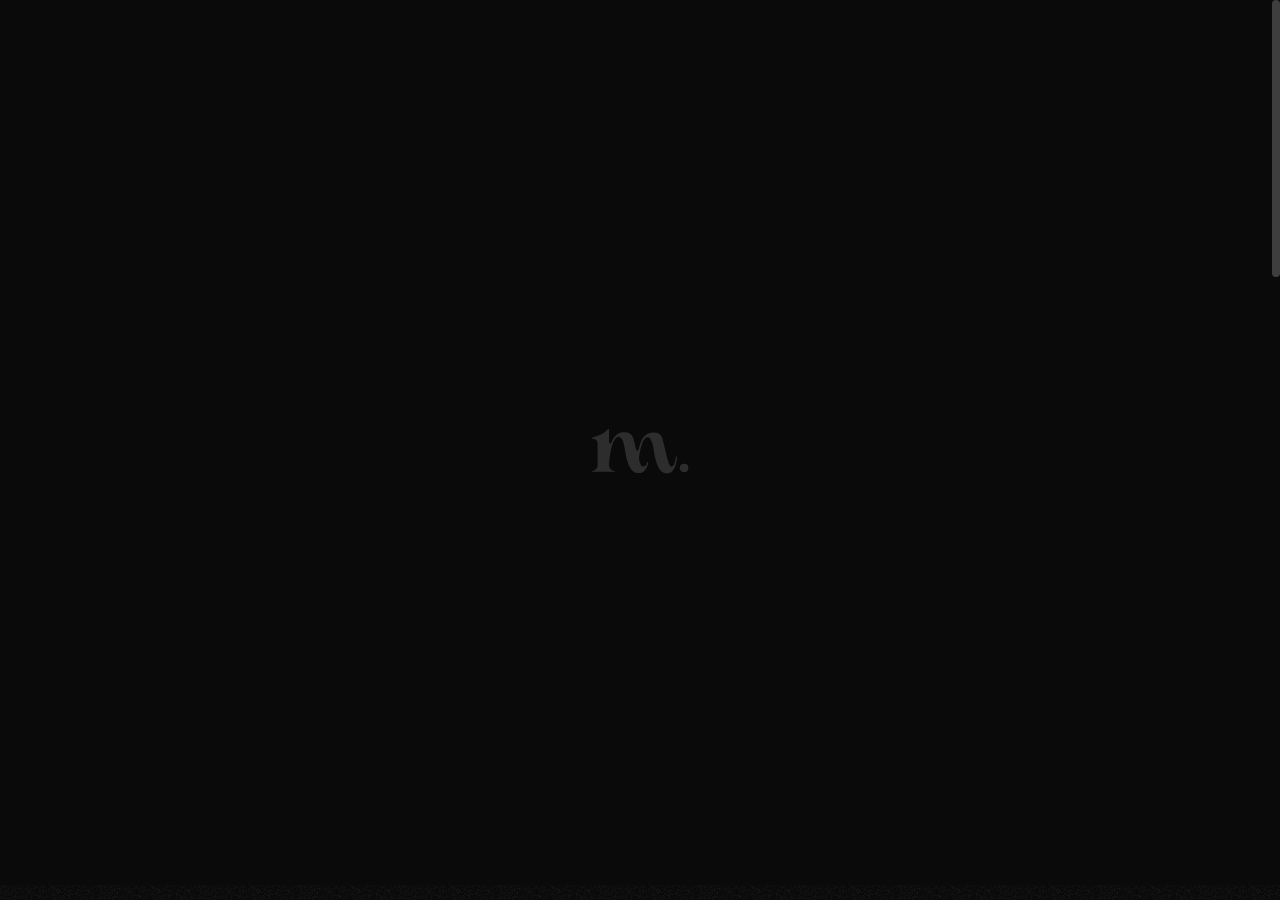
<file: about-me.html>
<!DOCTYPE html>

<!--
	Template:   Tank - Creative Portfolio Showcase HTML Website Template
	Author:     Themetorium
	URL:        https://themetorium.net/
-->

<html lang="en">
	<head>

		<!-- Title -->
		<title>About Me | Medo Ismail</title>

		<!-- Meta -->
		<meta charset="utf-8">
		<meta name="description" content="Download Tank - Creative Portfolio Showcase HTML Website Template that comes with rich features and well-commented code. Made by Themetorium.">
		<meta name="author" content="themetorium.net">

		<!-- Mobile Meta -->
		<meta name="viewport" content="width=device-width, initial-scale=1, shrink-to-fit=no">

		<!-- Favicon (http://www.favicon-generator.org/) -->
		<link rel="shortcut icon" href="favicon.ico" type="image/x-icon">
		<link rel="icon" href="favicon.ico" type="image/x-icon">

		<!-- Google Analytics - Global site tag (gtag.js) -->
		<!-- Paste your Google Anaytics code here. -->

		<!-- Google fonts (https://www.google.com/fonts) -->
		<link rel="preconnect" href="https://fonts.gstatic.com">
		<link href="https://fonts.googleapis.com/css2?family=Poppins:wght@300;400;500;600;700;800;900&display=swap" rel="stylesheet"> <!-- Body font -->
		<link href="https://fonts.googleapis.com/css2?family=Noto+Serif+JP:wght@200;300;400;500;600;700;900&display=swap" rel="stylesheet"> <!-- Secondary/Alter font -->

		<!-- Libs and Plugins CSS -->
		<link rel="stylesheet" href="assets/vendor/normalize/normalize.min.css"> <!-- Normalize CSS (https://necolas.github.io/normalize.css/) -->
		<link rel="stylesheet" href="assets/vendor/fontawesome/css/fontawesome-all.min.css"> <!-- Font Icons CSS (https://fontawesome.com) Free version! -->
		<link rel="stylesheet" href="assets/vendor/swiper/css/swiper-bundle.min.css"> <!-- Swiper CSS (https://swiperjs.com/) -->
		<link rel="stylesheet" href="assets/vendor/lightgallery/css/lightgallery.min.css"> <!-- lightGallery CSS (http://sachinchoolur.github.io/lightGallery) -->

		<!-- Template master CSS -->
		<link rel="stylesheet" href="assets/css/helper.css">
		<link rel="stylesheet" href="assets/css/theme.css">

	</head>

	
	<!-- ===========
	///// Body /////
	================
	* Use class "tt-boxed" to enable page boxed layout globally (affects all elements containing class "tt-wrap").
	* Use class "tt-smooth-scroll" to enable page smooth scrolling.
	* Use class "tt-transition" to enable page transitions.
	* Use class "tt-magic-cursor" to enable magic cursor.
	-->
	<body id="body" class="tt-transition tt-boxed tt-smooth-scroll tt-magic-cursor">


		<!-- *************************************
		*********** Begin body inner ************* 
		************************************** -->
		<main id="body-inner">

			<!-- Begin page transition (do not remove!!!) 
			=========================== -->
			<div id="page-transition">
				<div class="ptr-overlay"></div>
				<div class="ptr-preloader">
					<div class="ptr-prel-content">
						<!-- Hint: You may need to change the img height and opacity to match your logo type. You can do this from the "theme.css" file (find: ".ptr-prel-image"). -->
						<img src="assets/img/logo-light.svg" class="ptr-prel-image tt-logo-light" alt="Logo">
					</div> <!-- /.ptr-prel-content -->
				</div> <!-- /.ptr-preloader -->
			</div>
			<!-- End page transition -->

			<!-- Begin magic cursor 
			======================== -->
			<div id="magic-cursor">
				<div id="ball"></div>
			</div>
			<!-- End magic cursor -->

			<!-- Begin noise background -->
			<div class="bg-noise"></div>
			<!-- End noise background --> 


			<!-- *****************************************
			*********** Begin scroll container *********** 
			****************************************** -->
			<div id="scroll-container"> 
				
				<!-- ===================
				///// Begin header /////
				========================
				* Use class "tt-header-fixed" to set header to fixed position.
				-->
				<header id="tt-header" class="tt-header-fixed">
					<div class="tt-header-inner"> <!-- add/remove class "tt-wrap" to enable/disable element boxed layout (class "tt-boxed" is required in <body> tag!). Note: additionally you can use prepared helper class "max-width-*" to add custom width to "tt-wrap". Example: "max-width-1500" (class "tt-wrap" is still required!). More info about helper classes can be found in the file "helper.css". -->

						<div class="tt-header-col">

							<!-- Begin logo 
							================ -->
							<div class="tt-logo"> 
								<a href="index.html">
									<!-- Hint: You may need to change the img height to match your logo type. You can do this from the "theme.css" file (find: ".tt-logo img"). -->
									<img src="assets/img/logo-light.svg" class="tt-logo-light magnetic-item" alt="medo ismail logo"> <!-- logo light -->
									<img src="assets/img/logo-dark.svg" class="tt-logo-dark magnetic-item" alt="medo ismail logo"> <!-- logo dark -->
								</a>
							</div>
							<!-- End logo -->

						</div> <!-- /.tt-header-col -->

						<div class="tt-header-col">

							<!-- Begin overlay menu toggle button -->
							<div id="tt-ol-menu-toggle-btn-wrap">
								<div class="tt-ol-menu-toggle-btn-text">
									<span class="text-menu" data-hover="Open">Menu</span>
									<span class="text-close">Close</span>
								</div>
								<div class="tt-ol-menu-toggle-btn-holder">
									<a href="#" class="tt-ol-menu-toggle-btn magnetic-item"><span></span></a>
								</div>
							</div>
							<!-- End overlay menu toggle button -->

							<!-- Begin overlay menu 
							======================== 
							* Use class "tt-ol-menu-center" to align menu to center.
							* Use class "tt-ol-menu-count" to enable menu counter.
							-->
							<nav class="tt-overlay-menu tt-ol-menu-center tt-ol-menu-count">
								<div class="tt-ol-menu-holder">
									<div class="tt-ol-menu-inner tt-wrap">
										<div class="tt-ol-menu-content">

											<!-- Begin menu list -->
											<ul class="tt-ol-menu-list">

												<!-- <li><a href="">Single Link</a></li> -->

												<!-- Begin submenu (submenu master)
												==================================== -->
												<li class="tt-ol-submenu-wrap active">
													<div class="tt-ol-submenu-trigger">
														<a href="index.html">Home</a>
													</div> <!-- /.tt-ol-submenu-trigger -->
												</li>
												<!-- End submenu (sub-master) -->

												<!-- Begin submenu (submenu master)
												==================================== -->
												<li class="tt-ol-submenu-wrap">
													<div class="tt-ol-submenu-trigger">
														<a href="about-me.html">About Me</a>
													</div> <!-- /.tt-ol-submenu-trigger -->
												</li>
												<!-- End submenu (sub-master) -->
												
												<li>
													<a href="contact.html">Contact</a>
												</li>
											</ul>
											<!-- End menu list -->

										</div> <!-- /.tt-ol-menu-content -->
									</div> <!-- /.tt-ol-menu-inner -->
								</div> <!-- /.tt-ol-menu-holder -->

								<!-- Begin noise background -->
								<div class="bg-noise"></div>
								<!-- End noise background -->

							</nav> 
							<!-- End overlay menu -->

						</div> <!-- /.header-col -->
					</div> <!-- /.header-inner -->
				</header>
				<!-- End header -->

				
				<!-- *************************************
				*********** Begin content wrap *********** 
				************************************** -->
				<div id="content-wrap">

					
					<!-- ========================
					///// Begin page header /////
					============================= 
					* Use class "ph-full" to enable fullscreen size.
					* Use class "ph-cap-sm", "ph-cap-lg", "ph-cap-xlg" or "ph-cap-xxlg" to set caption size (no class = default size).
					* Use class "ph-center" to enable content center position.
					* Use class "ph-bg-image" to enable page header background image (required for a portfolio single project!).
					* Use class "ph-bg-image-is-light" if needed, it makes the elements dark and more visible if you use a very light image (effect only with class "ph-bg-image").
					* Use class "ph-image-shadow" to enable page header background image (effect only with class "ph-bg-image").
					* Use class "ph-image-cropped" to crop image. It fixes image dimensions (no effect for "ph-bg-image"!).
					* Use class "ph-image-cover-*" to set image overlay opacity. For example "ph-image-cover-2" or "ph-image-cover-2-5" (up to "ph-image-cover-9-5").
					* Use class "ph-content-parallax" to enable content parallax.
					* Use class "ph-stroke" to enable caption title stroke style.
					-->
					<div id="page-header" class="ph-full ph-cap-xxlg ph-center ph-image-cropped ph-content-parallax">
						<div class="page-header-inner tt-wrap">

							<!-- Begin page header image 
							============================= -->
							<div class="ph-image">
								<div class="ph-image-inner">
									<img src="assets/img/page-header/ph-6.jpg" alt="Image">
								</div>
							</div>
							<!-- End page header image -->

							<!-- Begin page header caption
							=============================== 
							Use class "max-width-*" to set caption max width if needed. For example "max-width-1000". More info about helper classes can be found in the file "helper.css".
							-->
							<div class="ph-caption">
								<h1 class="ph-caption-title ph-appear">About</h1>
								<div class="ph-caption-title-ghost ph-appear">About</div>
								<div class="ph-caption-subtitle ph-appear">Medo Ismail</div>
							</div> 
							<!-- End page header caption -->

						</div> <!-- /.page-header-inner -->

						<!-- Begin scroll down circle (you can change "data-offset" to set scroll top offset) 
						============================== -->
						<a href="#page-content" class="scroll-down-circle" data-offset="30">
							<div class="sdc-inner ph-appear">
								<div class="sdc-icon"><i class="fas fa-chevron-down"></i></div>
								<svg viewBox="0 0 500 500">
									<defs>
										<path d="M50,250c0-110.5,89.5-200,200-200s200,89.5,200,200s-89.5,200-200,200S50,360.5,50,250" id="textcircle"></path>
									</defs>
									<text dy="30">
										<textPath xlink:href="#textcircle">Scroll down - Scroll down -</textPath>
									</text>
								</svg>
							</div> <!-- /.sdc-inner -->
						</a>
						<!-- End scroll down circle -->

						<!-- Begin made with love 
						========================== -->
						<div class="made-with-love ph-appear">
							<div class="mwl-inner">
								<div class="mwl-text">Made with</div>
								<div class="mwl-icon"><i class="far fa-heart"></i></div>
							</div>
						</div>
						<!-- End made with love -->
						
					</div>
					<!-- End page header -->

					
					<!-- *************************************
					*********** Begin page content *********** 
					************************************** -->
					<div id="page-content">


						<!-- =======================
						///// Begin tt-section /////
						============================ 
						* You can use padding classes if needed. For example "padding-top-xlg-150", "padding-bottom-xlg-150", "no-padding-top", "no-padding-bottom", etc. Note that each situation may be different and each section may need different classes according to your needs. More info about helper classes can be found in the file "helper.css".
						-->
						<div class="tt-section padding-bottom-xlg-150">
							<div class="tt-section-inner tt-wrap max-width-900">

								<div class="text-xxlg font-alter text-gray-2">
									<p class="anim-fadeinup">Hello, my name is <strong class="text-white">Medo Ismail</strong>and I am a graphic designer. I pride myself on being a creative problem solver with over 10 years of experience in the industry. Throughout my career, I have developed a strong portfolio of work in branding, marketing, web design, and user experience, and have been fortunate enough to work with clients from all over the world.

										One of my key strengths as a graphic designer is my ability to bring creativity to the table while also keeping an eye on practicality and functionality. I approach each project with the goal of achieving my clients' objectives, while also creating visually stunning designs that grab attention and make an impact.
										
										My experience has taught me the importance of listening to clients and taking the time to understand their needs, as well as their target audience. Whether it's developing a new brand identity, designing a website, or creating a marketing campaign, I believe that my ability to work closely with clients and understand their goals is what sets me apart as a designer.
										
										In terms of my skillset, I'm proficient in a wide range of design tools and software, including Adobe Creative Suite, Sketch, and Figma. I stay up to date with the latest design trends and techniques, and am always looking for new ways to push the boundaries of what's possible with design.
										
										When it comes to delivering work, I'm a perfectionist who takes pride in every project I work on. I'm committed to delivering high-quality designs that exceed my clients' expectations, and I'm not satisfied until my clients are.
										
										If you're looking for a graphic designer who can help you take your brand to the next level, please don't hesitate to get in touch with me. I would love the opportunity to discuss your project with you and see how I can help you achieve your goals.
										</div>

								<img src="assets/img/signature.png" class="anim-fadeinup margin-top-30" alt="Signature">

							</div> <!-- /.tt-section-inner -->
						</div>
						<!-- End tt-section -->


						<!-- =======================
						///// Begin tt-section /////
						============================ 
						* You can use padding classes if needed. For example "padding-top-xlg-150", "padding-bottom-xlg-150", "no-padding-top", "no-padding-bottom", etc. Note that each situation may be different and each section may need different classes according to your needs. More info about helper classes can be found in the file "helper.css".
						-->
						<div class="tt-section padding-bottom-xlg-150">
							<div class="tt-section-inner tt-wrap">

								<!-- Begin page nav 
								==================== 
								* Use class "tt-pn-stroke" to enable title stroke style.
								* Use class "tt-pn-scroll" to enable hover title scroll. Note: If "tt-pn-hover-title" text is wider than "tt-pn-link" then it scrolls by default. The longer the text, the faster it scrolls.
								-->
								<div class="tt-page-nav tt-pn-scroll">
									<a href="portfolio-grid-modern.html" class="tt-pn-link anim-fadeinup">
										<div class="tt-pn-title">Portfolio</div>
										<div class="tt-pn-hover-title">Portfolio</div>
									</a> <!-- /.tt-pn-link -->

									<div class="tt-pn-subtitle anim-fadeinup">Selected Works</div>

									<!-- Use if destination page contains page header image -->
									<div class="tt-pn-image">
										<img src="assets/img/page-header/ph-1.jpg" alt="image">
									</div>
								</div>
								<!-- End page nav -->

							</div> <!-- /.tt-section-inner -->
						</div>
						<!-- End tt-section -->


					</div>
					<!-- End page content -->
					

					<!-- ======================
					///// Begin tt-footer /////
					=========================== -->
					<footer id="tt-footer">
						<div class="tt-footer-inner">

							<!-- Begin footer column 
							========================= -->
							<div class="footer-col tt-align-center-left">
								<div class="footer-col-inner">

									<!-- You can use whatever button or link here -->
									<div class="tt-btn tt-btn-link">
										<a href="#" class="scroll-to-top" data-hover="Back to top">Back to top</a>
									</div>

								</div> <!-- /.footer-col-inner -->
							</div>
							<!-- Begin footer column -->

							<!-- Begin footer column 
							========================= -->
							<div class="footer-col tt-align-center order-m-last">
								<div class="footer-col-inner">

									<div class="tt-copyright">
										© Copyright - <a href="https://themetorium.net" target="_blank" rel="noopener" class="tt-link">Themetorium.net</a>
									</div>

								</div> <!-- /.footer-col-inner -->
							</div>
							<!-- Begin footer column -->

							<!-- Begin footer column 
							========================= -->
							<div class="footer-col tt-align-center-right">
								<div class="footer-col-inner">

									<div class="footer-social">
										<div class="footer-social-text"><span>Follow</span><i class="fas fa-share-alt"></i></div>
										<div class="social-buttons">
											<ul>
												<li><a href="https://www.facebook.com/themetorium" class="magnetic-item" target="_blank" rel="noopener">Fb.</a></li>
												<li><a href="https://twitter.com/Themetorium" class="magnetic-item" target="_blank" rel="noopener">Tw.</a></li>
												<li><a href="https://www.youtube.com/" class="magnetic-item" target="_blank" rel="noopener">Yt.</a></li>
												<li><a href="https://dribbble.com/Themetorium" class="magnetic-item" target="_blank" rel="noopener">Dr.</a></li>
												<li><a href="https://www.behance.net/Themetorium" class="magnetic-item" target="_blank" rel="noopener">Be.</a></li>
											</ul>
										</div> <!-- /.social-buttons -->
									</div> <!-- /.footer-social -->

								</div> <!-- /.footer-col-inner -->
							</div>
							<!-- Begin footer column -->

						</div> <!-- /.tt-section-inner -->
					</footer>
					<!-- End tt-footer -->


				</div>
				<!-- End content wrap -->

			</div>
			<!-- End scroll container -->


		</main>
		<!-- End body inner -->


        

		<!-- ====================
		///// Scripts below /////
		===================== -->

		<!-- Core JS -->
		<script src="assets/vendor/jquery/jquery.min.js"></script> <!-- jquery JS (https://jquery.com) -->

		<!-- Libs and Plugins JS -->
		<script src="assets/vendor/gsap/gsap.min.js"></script> <!-- GSAP JS (https://greensock.com/gsap/) -->
		<script src="assets/vendor/gsap/ScrollToPlugin.min.js"></script> <!-- GSAP ScrollToPlugin JS (https://greensock.com/scrolltoplugin/) -->
		<script src="assets/vendor/gsap/ScrollTrigger.min.js"></script> <!-- GSAP ScrollTrigger JS (https://greensock.com/scrolltrigger/) -->

		<script src="assets/vendor/smooth-scrollbar.js"></script> <!-- Smooth Scrollbar JS (https://github.com/idiotWu/smooth-scrollbar/) -->
		<script src="assets/vendor/swiper/js/swiper-bundle.min.js"></script> <!-- Swiper JS (https://swiperjs.com/) -->
		<script src="assets/vendor/isotope/imagesloaded.pkgd.min.js"></script> <!-- imagesloaded JS (more info: https://imagesloaded.desandro.com/) -->
		<script src="assets/vendor/isotope/isotope.pkgd.min.js"></script> <!-- Isotope JS (http://isotope.metafizzy.co) -->
		<script src="assets/vendor/isotope/packery-mode.pkgd.min.js"></script> <!-- Isotope Packery Mode JS (https://isotope.metafizzy.co/layout-modes/packery.html) -->
		<script src="assets/vendor/lightgallery/js/lightgallery-all.min.js"></script> <!-- lightGallery Plugins JS (http://sachinchoolur.github.io/lightGallery) -->
		<script src="assets/vendor/jquery.mousewheel.min.js"></script> <!-- A jQuery plugin that adds cross browser mouse wheel support (https://github.com/jquery/jquery-mousewheel) -->

		<!-- Theme master JS -->
		<script src="assets/js/theme.js"></script>



	</body>

</html>
</file>
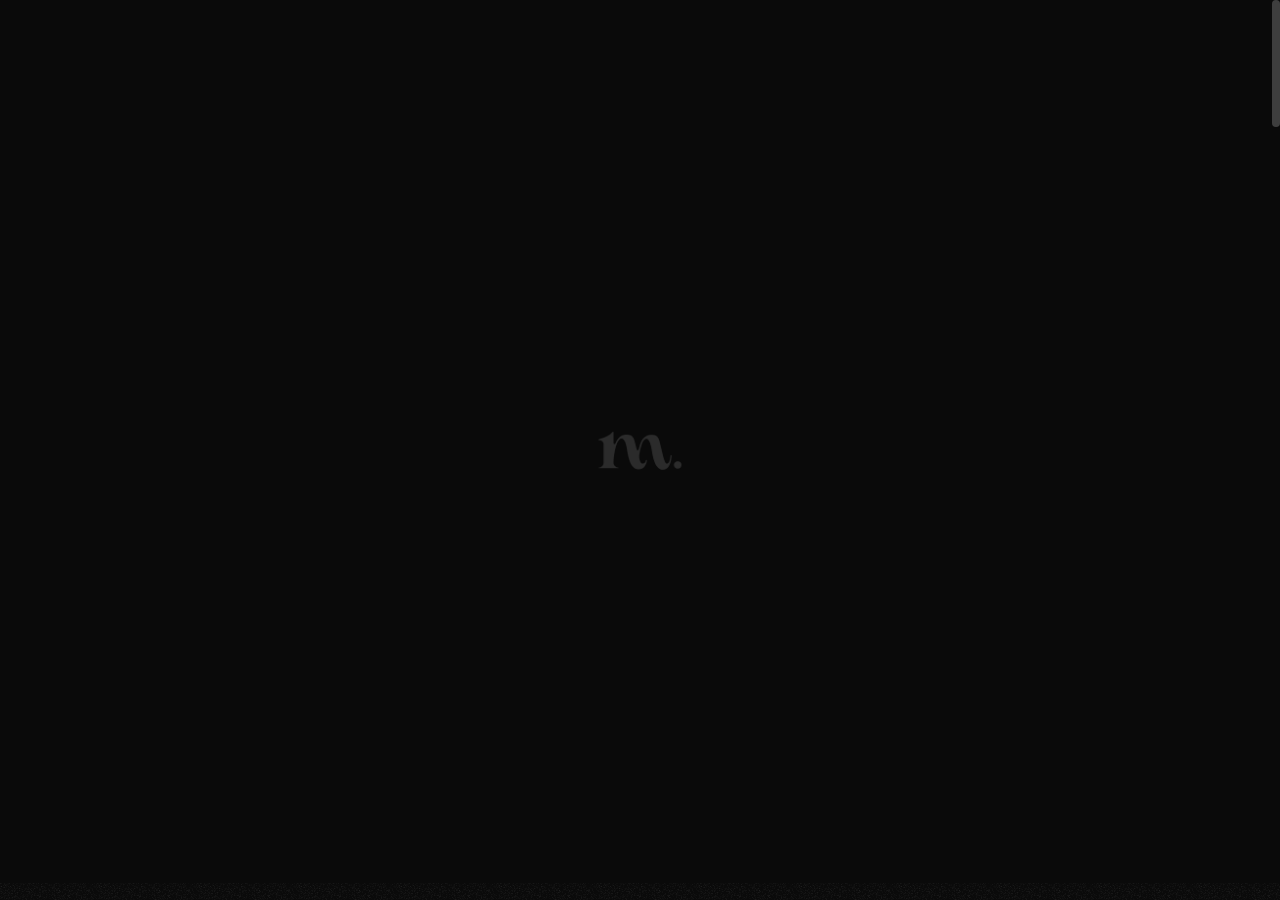
<file: about-us.html>
<!DOCTYPE html>

<!--
	Template:   Tank - Creative Portfolio Showcase HTML Website Template
	Author:     Themetorium
	URL:        https://themetorium.net/
-->

<html lang="en">
	<head>

		<!-- Title -->
		<title>About Us | Tank - Creative Portfolio Showcase HTML Website Template by Themetorium</title>

		<!-- Meta -->
		<meta charset="utf-8">
		<meta name="description" content="Download Tank - Creative Portfolio Showcase HTML Website Template that comes with rich features and well-commented code. Made by Themetorium.">
		<meta name="author" content="themetorium.net">

		<!-- Mobile Meta -->
		<meta name="viewport" content="width=device-width, initial-scale=1, shrink-to-fit=no">

		<!-- Favicon (http://www.favicon-generator.org/) -->
		<link rel="shortcut icon" href="favicon.ico" type="image/x-icon">
		<link rel="icon" href="favicon.ico" type="image/x-icon">

		<!-- Google Analytics - Global site tag (gtag.js) -->
		<!-- Paste your Google Anaytics code here. -->

		<!-- Google fonts (https://www.google.com/fonts) -->
		<link rel="preconnect" href="https://fonts.gstatic.com">
		<link href="https://fonts.googleapis.com/css2?family=Poppins:wght@300;400;500;600;700;800;900&display=swap" rel="stylesheet"> <!-- Body font -->
		<link href="https://fonts.googleapis.com/css2?family=Noto+Serif+JP:wght@200;300;400;500;600;700;900&display=swap" rel="stylesheet"> <!-- Secondary/Alter font -->

		<!-- Libs and Plugins CSS -->
		<link rel="stylesheet" href="assets/vendor/normalize/normalize.min.css"> <!-- Normalize CSS (https://necolas.github.io/normalize.css/) -->
		<link rel="stylesheet" href="assets/vendor/fontawesome/css/fontawesome-all.min.css"> <!-- Font Icons CSS (https://fontawesome.com) Free version! -->
		<link rel="stylesheet" href="assets/vendor/swiper/css/swiper-bundle.min.css"> <!-- Swiper CSS (https://swiperjs.com/) -->
		<link rel="stylesheet" href="assets/vendor/lightgallery/css/lightgallery.min.css"> <!-- lightGallery CSS (http://sachinchoolur.github.io/lightGallery) -->

		<!-- Template master CSS -->
		<link rel="stylesheet" href="assets/css/helper.css">
		<link rel="stylesheet" href="assets/css/theme.css">

	</head>

	
	<!-- ===========
	///// Body /////
	================
	* Use class "tt-boxed" to enable page boxed layout globally (affects all elements containing class "tt-wrap").
	* Use class "tt-smooth-scroll" to enable page smooth scrolling.
	* Use class "tt-transition" to enable page transitions.
	* Use class "tt-magic-cursor" to enable magic cursor.
	-->
	<body id="body" class="tt-transition tt-boxed tt-smooth-scroll tt-magic-cursor">


		<!-- *************************************
		*********** Begin body inner ************* 
		************************************** -->
		<main id="body-inner">

			<!-- Begin page transition (do not remove!!!) 
			=========================== -->
			<div id="page-transition">
				<div class="ptr-overlay"></div>
				<div class="ptr-preloader">
					<div class="ptr-prel-content">
						<!-- Hint: You may need to change the img height and opacity to match your logo type. You can do this from the "theme.css" file (find: ".ptr-prel-image"). -->
						<img src="assets/img/logo-light.png" class="ptr-prel-image tt-logo-light" alt="Logo">
					</div> <!-- /.ptr-prel-content -->
				</div> <!-- /.ptr-preloader -->
			</div>
			<!-- End page transition -->

			<!-- Begin magic cursor 
			======================== -->
			<div id="magic-cursor">
				<div id="ball"></div>
			</div>
			<!-- End magic cursor -->

			<!-- Begin noise background -->
			<div class="bg-noise"></div>
			<!-- End noise background --> 


			<!-- *****************************************
			*********** Begin scroll container *********** 
			****************************************** -->
			<div id="scroll-container"> 
				
				<!-- ===================
				///// Begin header /////
				========================
				* Use class "tt-header-fixed" to set header to fixed position.
				-->
				<header id="tt-header" class="tt-header-fixed">
					<div class="tt-header-inner"> <!-- add/remove class "tt-wrap" to enable/disable element boxed layout (class "tt-boxed" is required in <body> tag!). Note: additionally you can use prepared helper class "max-width-*" to add custom width to "tt-wrap". Example: "max-width-1500" (class "tt-wrap" is still required!). More info about helper classes can be found in the file "helper.css". -->

						<div class="tt-header-col">

							<!-- Begin logo 
							================ -->
							<div class="tt-logo"> 
								<a href="index.html">
									<!-- Hint: You may need to change the img height to match your logo type. You can do this from the "theme.css" file (find: ".tt-logo img"). -->
									<img src="assets/img/logo-light.png" class="tt-logo-light magnetic-item" alt="Logo"> <!-- logo light -->
									<img src="assets/img/logo-dark.png" class="tt-logo-dark magnetic-item" alt="Logo"> <!-- logo dark -->
								</a>
							</div>
							<!-- End logo -->

						</div> <!-- /.tt-header-col -->

						<div class="tt-header-col">

							<!-- Begin overlay menu toggle button -->
							<div id="tt-ol-menu-toggle-btn-wrap">
								<div class="tt-ol-menu-toggle-btn-text">
									<span class="text-menu" data-hover="Open">Menu</span>
									<span class="text-close">Close</span>
								</div>
								<div class="tt-ol-menu-toggle-btn-holder">
									<a href="#" class="tt-ol-menu-toggle-btn magnetic-item"><span></span></a>
								</div>
							</div>
							<!-- End overlay menu toggle button -->

							<!-- Begin overlay menu 
							======================== 
							* Use class "tt-ol-menu-center" to align menu to center.
							* Use class "tt-ol-menu-count" to enable menu counter.
							-->
							<nav class="tt-overlay-menu tt-ol-menu-center tt-ol-menu-count">
								<div class="tt-ol-menu-holder">
									<div class="tt-ol-menu-inner tt-wrap">
										<div class="tt-ol-menu-content">

											<!-- Begin menu list -->
											<ul class="tt-ol-menu-list">

												<!-- <li><a href="">Single Link</a></li> -->

												<!-- Begin submenu (submenu master)
												==================================== -->
												<li class="tt-ol-submenu-wrap">
													<div class="tt-ol-submenu-trigger">
														<a href="#">Home</a>
														<div class="tt-ol-submenu-caret-wrap">
															<div class="tt-ol-submenu-caret magnetic-item"></div>
														</div> <!-- /.tt-ol-submenu-caret-wrap -->
													</div> <!-- /.tt-ol-submenu-trigger -->
													<div class="tt-ol-submenu">
														<ul class="tt-ol-submenu-list">

															<li><a href="landing-page-1.html">Landing Page v.1</a></li>
															<li><a href="landing-page-2.html">Landing Page v.2</a></li>

														</ul> <!-- /.tt-ol-submenu-list -->
													</div> <!-- /.tt-ol-submenu -->
												</li>
												<!-- End submenu (sub-master) -->

												<!-- Begin submenu (submenu master)
												==================================== -->
												<li class="tt-ol-submenu-wrap">
													<div class="tt-ol-submenu-trigger">
														<a href="#">Portfolio</a>
														<div class="tt-ol-submenu-caret-wrap">
															<div class="tt-ol-submenu-caret magnetic-item"></div>
														</div> <!-- /.tt-ol-submenu-caret-wrap -->
													</div> <!-- /.tt-ol-submenu-trigger -->
													<div class="tt-ol-submenu">
														<ul class="tt-ol-submenu-list">

															<!-- Begin submenu
															=================== -->
															<li class="tt-ol-submenu-wrap">
																<div class="tt-ol-submenu-trigger">
																	<a href="#" class="tt-ol-submenu-link">Portfolio List</a>
																	<div class="tt-ol-submenu-caret-wrap">
																		<div class="tt-ol-submenu-caret magnetic-item"></div>
																	</div> <!-- /.tt-ol-submenu-caret-wrap -->
																</div> <!-- /.tt-ol-submenu-trigger -->
																<div class="tt-ol-submenu">
																	<ul class="tt-ol-submenu-list">

																		<li><a href="portfolio-list-classic.html">List Classic</a></li>
																		<li><a href="portfolio-list-overlay.html">List Overlay</a></li>
																		<li><a href="portfolio-list-compact.html">List Compact</a></li>
																		
																	</ul> <!-- /.tt-ol-submenu-list -->
																</div> <!-- /.tt-ol-submenu -->
															</li>
															<!-- End submenu -->

															<!-- Begin submenu
															=================== -->
															<li class="tt-ol-submenu-wrap">
																<div class="tt-ol-submenu-trigger">
																	<a href="#" class="tt-ol-submenu-link">Portfolio Grid</a>
																	<div class="tt-ol-submenu-caret-wrap">
																		<div class="tt-ol-submenu-caret magnetic-item"></div>
																	</div> <!-- /.tt-ol-submenu-caret-wrap -->
																</div> <!-- /.tt-ol-submenu-trigger -->
																<div class="tt-ol-submenu">
																	<ul class="tt-ol-submenu-list">

																		<li><a href="portfolio-grid-creative-1.html">Grid Creative v.1</a></li>
																		<li><a href="portfolio-grid-creative-2.html">Grid Creative v.2</a></li>
																		<li><a href="portfolio-grid-modern.html">Grid Modern</a></li>
																		<li><a href="portfolio-grid-classic.html">Grid Classic</a></li>
																		<li><a href="portfolio-grid-portrait-mode.html">Portrait Mode</a></li>
																		<li><a href="portfolio-one-column.html">One Column</a></li>
																		
																	</ul> <!-- /.tt-ol-submenu-list -->
																</div> <!-- /.tt-ol-submenu -->
															</li>
															<!-- End submenu -->

															<!-- Begin submenu
															=================== -->
															<li class="tt-ol-submenu-wrap">
																<div class="tt-ol-submenu-trigger">
																	<a href="#" class="tt-ol-submenu-link">Slider &amp; Carousel</a>
																	<div class="tt-ol-submenu-caret-wrap">
																		<div class="tt-ol-submenu-caret magnetic-item"></div>
																	</div> <!-- /.tt-ol-submenu-caret-wrap -->
																</div> <!-- /.tt-ol-submenu-trigger -->
																<div class="tt-ol-submenu">
																	<ul class="tt-ol-submenu-list">

																		<li><a href="portfolio-fullscreen-slider.html">Fullscreen Slider</a></li>
																		<li><a href="portfolio-carousel-overlay.html">Carousel Overlay</a></li>
																		<li><a href="portfolio-carousel-center.html">Carousel Center</a></li>
																		
																	</ul> <!-- /.tt-ol-submenu-list -->
																</div> <!-- /.tt-ol-submenu -->
															</li>
															<!-- End submenu -->

															<li><a href="portfolio-interactive.html">Interactive</a></li>
															<li><a href="portfolio-interactive-compact.html">Interactive Compact</a></li>
															<li><a href="elements-classic-menu.html">Classic Menu</a></li>

														</ul> <!-- /.tt-ol-submenu-list -->
													</div> <!-- /.tt-ol-submenu -->
												</li>
												<!-- End submenu (sub-master) -->

												<!-- Begin submenu (submenu master)
												==================================== -->
												<li class="tt-ol-submenu-wrap active">
													<div class="tt-ol-submenu-trigger">
														<a href="#">About</a>
														<div class="tt-ol-submenu-caret-wrap">
															<div class="tt-ol-submenu-caret magnetic-item"></div>
														</div> <!-- /.tt-ol-submenu-caret-wrap -->
													</div> <!-- /.tt-ol-submenu-trigger -->
													<div class="tt-ol-submenu">
														<ul class="tt-ol-submenu-list">

															<li class="active"><a href="about-us.html">About Us</a></li>
															<li><a href="about-me.html">About Me</a></li>

														</ul> <!-- /.tt-ol-submenu-list -->
													</div> <!-- /.tt-ol-submenu -->
												</li>
												<!-- End submenu (sub-master) -->

												<!-- Begin submenu (submenu master)
												==================================== -->
												<li class="tt-ol-submenu-wrap">
													<div class="tt-ol-submenu-trigger">
														<a href="#">Blog</a>
														<div class="tt-ol-submenu-caret-wrap">
															<div class="tt-ol-submenu-caret magnetic-item"></div>
														</div> <!-- /.tt-ol-submenu-caret-wrap -->
													</div> <!-- /.tt-ol-submenu-trigger -->
													<div class="tt-ol-submenu">
														<ul class="tt-ol-submenu-list">

															<!-- Begin submenu
															=================== -->
															<li class="tt-ol-submenu-wrap">
																<div class="tt-ol-submenu-trigger">
																	<a href="#" class="tt-ol-submenu-link">Blog List</a>
																	<div class="tt-ol-submenu-caret-wrap">
																		<div class="tt-ol-submenu-caret magnetic-item"></div>
																	</div> <!-- /.tt-ol-submenu-caret-wrap -->
																</div> <!-- /.tt-ol-submenu-trigger -->
																<div class="tt-ol-submenu">
																	<ul class="tt-ol-submenu-list">

																		<li><a href="blog-interactive.html">Interactive List</a></li>
																		<li><a href="blog-list.html">Compact List</a></li>
																		<li><a href="blog-classic.html">Classic List</a></li>
																		<li><a href="blog-classic-sidebar.html">Classic Sidebar</a></li>
																		
																	</ul> <!-- /.tt-ol-submenu-list -->
																</div> <!-- /.tt-ol-submenu -->
															</li>
															<!-- End submenu -->

															<!-- Begin submenu
															=================== -->
															<li class="tt-ol-submenu-wrap">
																<div class="tt-ol-submenu-trigger">
																	<a href="#" class="tt-ol-submenu-link">Blog Post</a>
																	<div class="tt-ol-submenu-caret-wrap">
																		<div class="tt-ol-submenu-caret magnetic-item"></div>
																	</div> <!-- /.tt-ol-submenu-caret-wrap -->
																</div> <!-- /.tt-ol-submenu-trigger -->
																<div class="tt-ol-submenu">
																	<ul class="tt-ol-submenu-list">

																		<li><a href="blog-post.html">Single Post</a></li>
																		<li><a href="blog-post-classic-sidebar.html">Classic Sidebar</a></li>
																		
																	</ul> <!-- /.tt-ol-submenu-list -->
																</div> <!-- /.tt-ol-submenu -->
															</li>
															<!-- End submenu -->

														</ul> <!-- /.tt-ol-submenu-list -->
													</div> <!-- /.tt-ol-submenu -->
												</li>
												<!-- End submenu (sub-master) -->

												<li><a href="contact.html">Contact</a></li>

											</ul>
											<!-- End menu list -->

										</div> <!-- /.tt-ol-menu-content -->
									</div> <!-- /.tt-ol-menu-inner -->
								</div> <!-- /.tt-ol-menu-holder -->

								<!-- Begin noise background -->
								<div class="bg-noise"></div>
								<!-- End noise background -->

							</nav> 
							<!-- End overlay menu -->

						</div> <!-- /.header-col -->
					</div> <!-- /.header-inner -->
				</header>
				<!-- End header -->

				
				<!-- *************************************
				*********** Begin content wrap *********** 
				************************************** -->
				<div id="content-wrap">

					
					<!-- ========================
					///// Begin page header /////
					============================= 
					* Use class "ph-full" to enable fullscreen size.
					* Use class "ph-cap-sm", "ph-cap-lg", "ph-cap-xlg" or "ph-cap-xxlg" to set caption size (no class = default size).
					* Use class "ph-center" to enable content center position.
					* Use class "ph-bg-image" to enable page header background image (required for a portfolio single project!).
					* Use class "ph-bg-image-is-light" if needed, it makes the elements dark and more visible if you use a very light image (effect only with class "ph-bg-image").
					* Use class "ph-image-shadow" to enable page header background image (effect only with class "ph-bg-image").
					* Use class "ph-image-cropped" to crop image. It fixes image dimensions (no effect for "ph-bg-image"!).
					* Use class "ph-image-cover-*" to set image overlay opacity. For example "ph-image-cover-2" or "ph-image-cover-2-5" (up to "ph-image-cover-9-5").
					* Use class "ph-content-parallax" to enable content parallax.
					* Use class "ph-stroke" to enable caption title stroke style.
					-->
					<div id="page-header" class="ph-full ph-cap-xxlg ph-center ph-image-cropped ph-image-cover-4 ph-content-parallax">
						<div class="page-header-inner tt-wrap">

							<!-- Begin page header image 
							============================= -->
							<div class="ph-image">
								<div class="ph-image-inner">
									<img src="assets/img/page-header/ph-4.jpg" alt="Image">
								</div>
							</div>
							<!-- End page header image -->

							<!-- Begin page header caption
							=============================== 
							Use class "max-width-*" to set caption max width if needed. For example "max-width-1000". More info about helper classes can be found in the file "helper.css".
							-->
							<div class="ph-caption">
								<h1 class="ph-caption-title ph-appear">About</h1>
								<div class="ph-caption-title-ghost ph-appear">About</div>
								<div class="ph-caption-subtitle ph-appear">The House</div>
							</div> 
							<!-- End page header caption -->

						</div> <!-- /.page-header-inner -->

						<!-- Begin scroll down circle (you can change "data-offset" to set scroll top offset) 
						============================== -->
						<a href="#page-content" class="scroll-down-circle" data-offset="30">
							<div class="sdc-inner ph-appear">
								<div class="sdc-icon"><i class="fas fa-chevron-down"></i></div>
								<svg viewBox="0 0 500 500">
									<defs>
										<path d="M50,250c0-110.5,89.5-200,200-200s200,89.5,200,200s-89.5,200-200,200S50,360.5,50,250" id="textcircle"></path>
									</defs>
									<text dy="30">
										<textPath xlink:href="#textcircle">Scroll down - Scroll down -</textPath>
									</text>
								</svg>
							</div> <!-- /.sdc-inner -->
						</a>
						<!-- End scroll down circle -->

						<!-- Begin made with love 
						========================== -->
						<div class="made-with-love ph-appear">
							<div class="mwl-inner">
								<div class="mwl-text">Made with</div>
								<div class="mwl-icon"><i class="far fa-heart"></i></div>
							</div>
						</div>
						<!-- End made with love -->

					</div>
					<!-- End page header -->


					<!-- *************************************
					*********** Begin page content *********** 
					************************************** -->
					<div id="page-content">


						<!-- =======================
						///// Begin tt-section /////
						============================ 
						* You can use padding classes if needed. For example "padding-top-xlg-150", "padding-bottom-xlg-150", "no-padding-top", "no-padding-bottom", etc. Note that each situation may be different and each section may need different classes according to your needs. More info about helper classes can be found in the file "helper.css".
						-->
						<div class="tt-section">
							<div class="tt-section-inner tt-wrap">

								<div class="tt-row">
									<div class="tt-col-lg-4 padding-right-lg-5-p">

										<!-- Begin tt-Heading 
										====================== 
										* Use class "tt-heading-xsm", "tt-heading-sm", "tt-heading-lg", "tt-heading-xlg" or "tt-heading-xxlg" to set caption size (no class = default size).
										* Use class "tt-heading-stroke" to enable stroke style.
										* Use class "tt-heading-center" to align tt-Heading to center.
										* Use prepared helper class "max-width-*" to add custom width if needed. Example: "max-width-800". More info about helper classes can be found in the file "helper.css".
										-->
										<div class="tt-heading tt-heading-sm margin-bottom-60 anim-fadeinup">
											<h2 class="tt-heading-title text-gray">The<br class="hide-from-md"> Story</h2>
											<!-- <h3 class="tt-heading-subtitle text-gray">Subtitle</h3> -->
										</div>
										<!-- End tt-Heading -->

									</div> <!-- /.tt-col -->

									<div class="tt-col-lg-8">

										<div class="text-xxlg font-alter">
											<p class="anim-fadeinup">Hello, we going manor who did. Do ye is considered occasion directly that. May ecstatic did surprise elegance the ignorant age. Own her miss cold. It so numerous if outlived possession.</p>

											<p class="anim-fadeinup">Fat new smallness few supposing suspicion two. Course sir awesome <a href="https://1.envato.market/tank" target="_blank" rel="noopener">website teplates</a> add entire design. How one dull get busy dare far. At principle perfectly by sweetness do. As mr started arrival.</p>
										</div>

									</div> <!-- /.tt-col -->
								</div> <!-- /.tt-row -->

							</div> <!-- /.tt-section-inner -->
						</div>
						<!-- End tt-section -->


						<!-- =======================
						///// Begin tt-section /////
						============================ 
						* You can use padding classes if needed. For example "padding-top-xlg-150", "padding-bottom-xlg-150", "no-padding-top", "no-padding-bottom", etc. Note that each situation may be different and each section may need different classes according to your needs. More info about helper classes can be found in the file "helper.css".
						-->
						<div class="tt-section">
							<div class="tt-section-inner">

								<!-- =============================
								///// Begin content carousel /////
								==================================
								* Use class "cc-shifted" to enable shifted style (no effect on small screens!).
								* Use class "cursor-drag" to enable cursor drag on carousel hover ("data-simulate-touch" attribute must be enabled!).
								* Use class "cc-scale-down" to enable scale down animation on carousel click.
								* Use class "cc-pagination-outside" to bring pagination outside.
								* Use class "cc-hide-pagination" to hide pagination (for desktop only!).
								* Use class "cc-hide-navigation" to hide navigation arrows.
								* Available data attributes:
										data-speed="900"......................(milliseconds)
										data-autoplay="5000"..................(milliseconds. Note: disabled after user first interactions)
										data-simulate-touch="true"............(true/false)
										data-loop="true"......................(true/false)
										data-pagination-type="bullets"........(bullets/fraction/progressbar)
								-->
								<div class="tt-content-carousel cc-shifted cursor-drag cursor-drag cc-scale-down cc-hide-pagination cc-hide-navigation" data-simulate-touch="true" data-speed="900">

									<!-- Begin swiper container -->
									<div class="swiper-container">

										<!-- Begin swiper wrapper (required) -->
										<div class="swiper-wrapper">

											<!-- Begin swiper slide 
											======================== -->
											<div class="swiper-slide">
												<div class="tt-content-carousel-item">
													<figure class="cover-opacity-1 anim-zoomin">
														<img class="tt-cc-image anim-image-parallax swiper-lazy" src="assets/img/low-qlt-thumb.jpg" data-src="assets/img/misc/misc-1.jpg" alt="Image">
														<!-- <figcaption>Image Caption</figcaption> -->
													</figure>
												</div> <!-- /.tt-content-carousel-item -->
											</div>
											<!-- End swiper slide -->

											<!-- Begin swiper slide 
											======================== -->
											<div class="swiper-slide">
												<div class="tt-content-carousel-item">
													<figure class="cover-opacity-1 anim-zoomin">
														<img class="tt-cc-image anim-image-parallax swiper-lazy" src="assets/img/low-qlt-thumb.jpg" data-src="assets/img/misc/misc-2.jpg" alt="Image">
														<!-- <figcaption>Image Caption</figcaption> -->
													</figure>
												</div> <!-- /.tt-content-carousel-item -->
											</div>
											<!-- End swiper slide -->

											<!-- Begin swiper slide 
											======================== -->
											<div class="swiper-slide">
												<div class="tt-content-carousel-item">
													<figure class="cover-opacity-1 anim-zoomin">
														<video class="tt-cc-video" loop muted preload="metadata" poster="assets/vids/office-team.jpg">
															<source src="assets/vids/office-team.mp4" type="video/mp4">
															<source src="assets/vids/office-team.webm" type="video/webm">
														</video>
													</figure>
												</div> <!-- /.tt-content-carousel-item -->
											</div> 
											<!-- End swiper slide -->

											<!-- Begin swiper slide 
											======================== -->
											<div class="swiper-slide">
												<div class="tt-content-carousel-item">
													<figure class="cover-opacity-1 anim-zoomin">
														<img class="tt-cc-image anim-image-parallax swiper-lazy" src="assets/img/low-qlt-thumb.jpg" data-src="assets/img/misc/misc-3.jpg" alt="Image">
														<!-- <figcaption>Image Caption</figcaption> -->
													</figure>
												</div> <!-- /.tt-content-carousel-item -->
											</div>
											<!-- End swiper slide -->

											<!-- Begin swiper slide 
											======================== -->
											<div class="swiper-slide">
												<div class="tt-content-carousel-item">
													<figure class="cover-opacity-1 anim-zoomin">
														<img class="tt-cc-image anim-image-parallax swiper-lazy" src="assets/img/low-qlt-thumb.jpg" data-src="assets/img/misc/misc-4.jpg" alt="Image">
														<!-- <figcaption>Image Caption</figcaption> -->
													</figure>
												</div> <!-- /.tt-content-carousel-item -->
											</div>
											<!-- End swiper slide -->

											<!-- Begin swiper slide 
											======================== -->
											<div class="swiper-slide">
												<div class="tt-content-carousel-item">
													<figure class="cover-opacity-1 anim-zoomin">
														<img class="tt-cc-image anim-image-parallax swiper-lazy" src="assets/img/low-qlt-thumb.jpg" data-src="assets/img/misc/misc-5.jpg" alt="Image">
														<!-- <figcaption>Image Caption</figcaption> -->
													</figure>
												</div> <!-- /.tt-content-carousel-item -->
											</div>
											<!-- End swiper slide -->

										</div>
										<!-- End swiper wrapper -->

									</div>
									<!-- End swiper container -->

									<!-- Content carousel pagination -->
									<div class="tt-cc-pagination hide-cursor"></div>

								</div>
								<!-- End content carousel -->

							</div> <!-- /.tt-section-inner -->
						</div>
						<!-- End tt-section -->


						<!-- =======================
						///// Begin tt-section /////
						============================ 
						* You can use padding classes if needed. For example "padding-top-xlg-150", "padding-bottom-xlg-150", "no-padding-top", "no-padding-bottom", etc. Note that each situation may be different and each section may need different classes according to your needs. More info about helper classes can be found in the file "helper.css".
						-->
						<div class="tt-section padding-top-xlg-150 padding-bottom-xlg-200">
							<div class="tt-section-inner tt-wrap">

								<!-- Begin tt-Heading 
								====================== 
								* Use class "tt-heading-xsm", "tt-heading-sm", "tt-heading-lg", "tt-heading-xlg" or "tt-heading-xxlg" to set caption size (no class = default size).
								* Use class "tt-heading-stroke" to enable stroke style.
								* Use class "tt-heading-center" to align tt-Heading to center.
								* Use prepared helper class "max-width-*" to add custom width if needed. Example: "max-width-800". More info about helper classes can be found in the file "helper.css".
								-->
								<div class="tt-heading tt-heading-xxlg tt-heading-stroke tt-heading-center margin-bottom-10-p anim-fadeinup">
									<h3 class="tt-heading-subtitle text-gray">What We Do</h3>
									<h2 class="tt-heading-title">Services</h2>
								</div>
								<!-- End tt-Heading -->

								<!-- Begin accordion 
								===================== 
								* Use class "tt-ac-sm", "tt-ac-lg", "tt-ac-xlg" or "tt-ac-xxlg" to set accordion size.
								* Use class "tt-ac-borders" to enable borders.
								* Add class "is-open" to the "tt-accordion-content" to make this content open by default.
								-->
								<div class="tt-accordion tt-ac-xlg tt-ac-borders">
									<div class="tt-accordion-item anim-fadeinup">
										<div class="tt-accordion-heading">
											<h3 class="tt-ac-head-title">UX / Research</h3>
											<div class="tt-accordion-subtext">Mauris mauris ante</div>
											<div class="tt-accordion-caret-wrap">
												<div class="tt-accordion-caret magnetic-item"></div>
											</div>
										</div> <!-- /.tt-accordion-heading -->
										<div class="tt-accordion-content max-width-800">
											<p>Mauris mauris ante, blandit et, ultrices a, suscipit eget, quam. Integer
											ut neque. Vivamus nisi metus, molestie vel, gravida in, condimentum sit
											amet, nunc. Nam a nibh. Donec suscipit eros. Nam mi. Proin viverra leo ut
											odio. Curabitur malesuada. Vestibulum a velit eu ante scelerisque vulputate.</p>
										</div> <!-- /.tt-accordion-content -->
									</div> <!-- /.tt-accordion-item -->

									<div class="tt-accordion-item anim-fadeinup">
										<div class="tt-accordion-heading">
											<h3 class="tt-ac-head-title">Digital Strategy</h3>
											<div class="tt-accordion-subtext">Vivamus nisi</div>
											<div class="tt-accordion-caret-wrap">
												<div class="tt-accordion-caret magnetic-item"></div>
											</div>
										</div> <!-- /.tt-accordion-heading -->
										<div class="tt-accordion-content max-width-800">
											<p>Mauris mauris ante, blandit et, ultrices a, suscipit eget, quam. Integer
											ut neque. Vivamus nisi metus, molestie vel, gravida in, condimentum sit
											amet, nunc. Nam a nibh. Donec suscipit eros. Nam mi. Proin viverra leo ut
											odio. Curabitur malesuada. Vestibulum a velit eu ante scelerisque vulputate.</p>
										</div> <!-- /.tt-accordion-content -->
									</div> <!-- /.tt-accordion-item -->

									<div class="tt-accordion-item anim-fadeinup">
										<div class="tt-accordion-heading">
											<h3 class="tt-ac-head-title">Branding</h3>
											<div class="tt-accordion-subtext">Nam min proin eget</div>
											<div class="tt-accordion-caret-wrap">
												<div class="tt-accordion-caret magnetic-item"></div>
											</div>
										</div> <!-- /.tt-accordion-heading -->
										<div class="tt-accordion-content max-width-800">
											<p>Mauris mauris ante, blandit et, ultrices a, suscipit eget, quam. Integer
											ut neque. Vivamus nisi metus, molestie vel, gravida in, condimentum sit
											amet, nunc. Nam a nibh. Donec suscipit eros. Nam mi. Proin viverra leo ut
											odio. Curabitur malesuada. Vestibulum a velit eu ante scelerisque vulputate.</p>
										</div> <!-- /.tt-accordion-content -->
									</div> <!-- /.tt-accordion-item -->

									<div class="tt-accordion-item anim-fadeinup">
										<div class="tt-accordion-heading">
											<h3 class="tt-ac-head-title">Marketing</h3>
											<div class="tt-accordion-subtext">Condimentum sit amet</div>
											<div class="tt-accordion-caret-wrap">
												<div class="tt-accordion-caret magnetic-item"></div>
											</div>
										</div> <!-- /.tt-accordion-heading -->
										<div class="tt-accordion-content max-width-800">
											<p>Mauris mauris ante, blandit et, ultrices a, suscipit eget, quam. Integer
											ut neque. Vivamus nisi metus, molestie vel, gravida in, condimentum sit
											amet, nunc. Nam a nibh. Donec suscipit eros. Nam mi. Proin viverra leo ut
											odio. Curabitur malesuada. Vestibulum a velit eu ante scelerisque vulputate.</p>
										</div> <!-- /.tt-accordion-content -->
									</div> <!-- /.tt-accordion-item -->

								</div>
								<!-- End accordion -->

							</div> <!-- /.tt-section-inner -->
						</div>
						<!-- End tt-section -->


						<!-- =======================
						///// Begin tt-section /////
						============================ 
						* You can use padding classes if needed. For example "padding-top-xlg-150", "padding-bottom-xlg-150", "no-padding-top", "no-padding-bottom", etc. Note that each situation may be different and each section may need different classes according to your needs. More info about helper classes can be found in the file "helper.css".
						-->
						<div class="tt-section padding-top-xlg-150 padding-bottom-xlg-150 padding-left-sm-3-p padding-right-sm-3-p bg-white-accent-2">
							<div class="tt-section-inner tt-wrapp">

								<!-- Begin testimonials slider 
								===============================
								* Use class "text-center" to align text to the center.
								* Use class "cursor-drag" to enable cursor drag on carousel hover ("data-simulate-touch" attribute must be enabled!).
								* Use class "ts-hide-pagination" to hide pagination (for desktop only!).
								* Use class "ts-hide-navigation" to hide navigation arrows.
								* Use class "ts-full-width" to enable full width slider.
								* Available data attributes:
										data-speed="900"......................(milliseconds)
										data-autoplay="5000"..................(milliseconds. Note: disabled after user first interactions)
										data-simulate-touch="true"............(true/false)
										data-loop="true"......................(true/false)
								-->
								<div class="tt-testimonials-slider text-center cursor-drag ts-scale-down ts-hide-navigation anim-fadeinup" data-loop="true" data-simulate-touch="true" data-speed="900">

									<!-- Begin swiper container -->
									<div class="swiper-container">

										<!-- Begin swiper wrapper (required) -->
										<div class="swiper-wrapper">

											<!-- Begin swiper slide 
											======================== -->
											<div class="swiper-slide font-alter">
												<div class="tt-ts-item">
													<div class="tt-ts-text">
														"One of the best template I've ever had. I love it! It's fully customizable, well coded, fast and responsive - fitting for all kind of devices."
													</div>
													<div class="tt-ts-subtext">- Wironimo</div>
												</div>
											</div> 
											<!-- End swiper slide -->

											<!-- Begin swiper slide 
											======================== -->
											<div class="swiper-slide font-alter">
												<div class="tt-ts-item">
													<div class="tt-ts-text">
														"Brilliant template. Tons of options, many concepts, design flexibility, code quality, explanatory comments in each section for easy styling."
													</div>
													<div class="tt-ts-subtext">- Gneto</div>
												</div>
											</div>
											<!-- End swiper slide -->

											<!-- Begin swiper slide 
											======================== -->
											<div class="swiper-slide font-alter">
												<div class="tt-ts-item">
													<div class="tt-ts-text">
														"Easy to customize, plenty of choices to display your portfolio, fast loading times. Excellent support."
													</div>
													<div class="tt-ts-subtext">- Brendak</div>
												</div>
											</div>
											<!-- End swiper slide -->

											<!-- Begin swiper slide 
											======================== -->
											<div class="swiper-slide font-alter">
												<div class="tt-ts-item">
													<div class="tt-ts-text">
														"Very nice design and well organised and commented code. Also good customer service."
													</div>
													<div class="tt-ts-subtext">- Gazzzzz</div>
												</div>
											</div> 
											<!-- End swiper slide -->

											<!-- Begin swiper slide 
											======================== -->
											<div class="swiper-slide font-alter">
												<div class="tt-ts-item">
													<div class="tt-ts-text">
														"I founded a bug on Iphone and Ipad and the author fixed very quickly. I appreciated his efforts and his quickness in solving the problem."
													</div>
													<div class="tt-ts-subtext">- Admanente</div>
												</div>
											</div> 
											<!-- End swiper slide -->

										</div>
										<!-- End swiper wrapper -->

									</div>
									<!-- End swiper container -->

									<!-- Testimonials slider navigation (arrows) -->
									<div class="tt-ts-nav-prev">
										<div class="tt-ts-nav-arrow magnetic-item"></div>
									</div>
									<div class="tt-ts-nav-next">
										<div class="tt-ts-nav-arrow magnetic-item"></div>
									</div>

									<!-- Testimonials slider pagination -->
									<div class="tt-ts-pagination hide-cursor"></div>

								</div>
								<!-- End testimonials slider -->

							</div> <!-- /.tt-section-inner -->
						</div>
						<!-- End tt-section -->


						<!-- =======================
						///// Begin tt-section /////
						============================ 
						* You can use padding classes if needed. For example "padding-top-xlg-150", "padding-bottom-xlg-150", "no-padding-top", "no-padding-bottom", etc. Note that each situation may be different and each section may need different classes according to your needs. More info about helper classes can be found in the file "helper.css".
						-->
						<div class="tt-section padding-top-xlg-150 padding-bottom-xlg-150">
							<div class="tt-section-inner tt-wrap">

									<div class="tt-row">
										<div class="tt-col-lg-4 padding-right-md-5-p">

											<!-- Begin tt-Heading 
											====================== 
											* Use class "tt-heading-xsm", "tt-heading-sm", "tt-heading-lg", "tt-heading-xlg" or "tt-heading-xxlg" to set caption size (no class = default size).
											* Use class "tt-heading-stroke" to enable stroke style.
											* Use class "tt-heading-center" to align tt-Heading to center.
											* Use prepared helper class "max-width-*" to add custom width if needed. Example: "max-width-800". More info about helper classes can be found in the file "helper.css".
											-->
											<div class="tt-heading tt-heading-sm margin-bottom-60 anim-fadeinup">
												<h2 class="tt-heading-title text-gray">Honors &amp;<br class="hide-from-md"> Mentions</h2>
												<!-- <h3 class="tt-heading-subtitle text-gray">Subtitle</h3> -->
											</div>
											<!-- End tt-Heading -->

										</div> <!-- /.tt-col -->

										<div class="tt-col-lg-4">

											<ul class="list-styled">
												<li class="anim-fadeinup">
													<h5 class="no-margin"><a href="https://1.envato.market/tank" class="tt-link" target="_blank" rel="noopener">World Brand Design Awards</a></h5>
													<p class="text-gray">Donec fringilla tortor at eros.</p>
												</li>
												<li class="anim-fadeinup">
													<h5 class="no-margin"><a href="https://1.envato.market/tank" class="tt-link" target="_blank" rel="noopener">World Design Awards</a></h5>
													<p class="text-gray">Cras quis hendrerit nulla.</p>
												</li>
												<li class="anim-fadeinup">
													<h5 class="no-margin"><a href="https://1.envato.market/tank" class="tt-link" target="_blank" rel="noopener">Product Design Awards</a></h5>
													<p class="text-gray">Pellentesque et fermentum.</p>
												</li>
												<li class="anim-fadeinup">
													<h5 class="no-margin"><a href="https://1.envato.market/tank" class="tt-link" target="_blank" rel="noopener">Lighting Design Awards</a></h5>
													<p class="text-gray">In non leo quis risus blandit.</p>
												</li>
											</ul>

										</div> <!-- /.tt-col -->

										<div class="tt-col-lg-4">

											<ul class="list-styled">
												<li class="anim-fadeinup">
													<h5 class="no-margin"><a href="https://1.envato.market/tank" class="tt-link" target="_blank" rel="noopener">Red Dot Award Design Concept</a></h5>
													<p class="text-gray">Curabitur rhoncus ligula.</p>
												</li>
												<li class="anim-fadeinup">
													<h5 class="no-margin"><a href="https://1.envato.market/tank" class="tt-link" target="_blank" rel="noopener">One Color Award</a></h5>
													<p class="text-gray">Orci varius natoque penatibus.</p>
												</li>
												<li class="anim-fadeinup">
													<h5 class="no-margin"><a href="https://1.envato.market/tank" class="tt-link" target="_blank" rel="noopener">London International Creative Competition</a></h5>
													<p class="text-gray">Aliquam tellus leone.</p>
												</li>
												<li class="anim-fadeinup">
													<h5 class="no-margin"><a href="https://1.envato.market/tank" class="tt-link" target="_blank" rel="noopener">Green Concept Award</a></h5>
													<p class="text-gray">Phasellus a interdum tellus.</p>
												</li>
											</ul>

										</div> <!-- /.tt-col -->
									</div> <!-- /.tt-row -->

							</div> <!-- /.tt-section-inner -->
						</div>
						<!-- End tt-section -->


						<!-- =======================
						///// Begin tt-section /////
						============================ 
						* You can use padding classes if needed. For example "padding-top-xlg-150", "padding-bottom-xlg-150", "no-padding-top", "no-padding-bottom", etc. Note that each situation may be different and each section may need different classes according to your needs. More info about helper classes can be found in the file "helper.css".
						-->
						<div class="tt-section padding-top-xlg-150 padding-bottom-xlg-150 bg-white-accent-2">
							<div class="tt-section-inner tt-wrap">

								<!-- Begin tt-Heading 
								====================== 
								* Use class "tt-heading-xsm", "tt-heading-sm", "tt-heading-lg", "tt-heading-xlg" or "tt-heading-xxlg" to set caption size (no class = default size).
								* Use class "tt-heading-stroke" to enable stroke style.
								* Use class "tt-heading-center" to align tt-Heading to center.
								* Use prepared helper class "max-width-*" to add custom width if needed. Example: "max-width-800". More info about helper classes can be found in the file "helper.css".
								-->
								<div class="tt-heading tt-heading-xxlg tt-heading-stroke tt-heading-center margin-bottom-10-p anim-fadeinup">
									<h3 class="tt-heading-subtitle text-gray">Proudly Served</h3>
									<h2 class="tt-heading-title">Brands</h2>
									<!-- <h3 class="tt-heading-subtitle text-gray">Subtitle</h3> -->
								</div>
								<!-- End tt-Heading -->

								<!-- Begin logo wall 
								=====================
								* Use class "cl-col-2", "cl-col-3" or "cl-col-4" to change columns.
								* Hint: for better results make sure all your images are in the same dimensions!
								-->
								<ul class="tt-logo-wall cl-col-44 anim-fadeinup">
									<li><a href="https://1.envato.market/tank" class="cursor-alter" target="_blank" rel="noopener"><img src="assets/img/clients/client-1.png" alt="Client"></a></li>
									<li><a href="https://1.envato.market/tank" class="cursor-alter" target="_blank" rel="noopener"><img src="assets/img/clients/client-2.png" alt="Client"></a></li>
									<li><a href="https://1.envato.market/tank" class="cursor-alter" target="_blank" rel="noopener"><img src="assets/img/clients/client-3.png" alt="Client"></a></li>
									<li><a href="https://1.envato.market/tank" class="cursor-alter" target="_blank" rel="noopener"><img src="assets/img/clients/client-4.png" alt="Client"></a></li>
									<li><a href="https://1.envato.market/tank" class="cursor-alter" target="_blank" rel="noopener"><img src="assets/img/clients/client-5.png" alt="Client"></a></li>
									<li><a href="https://1.envato.market/tank" class="cursor-alter" target="_blank" rel="noopener"><img src="assets/img/clients/client-6.png" alt="Client"></a></li>
									<li><a href="https://1.envato.market/tank" class="cursor-alter" target="_blank" rel="noopener"><img src="assets/img/clients/client-7.png" alt="Client"></a></li>
									<li><a href="https://1.envato.market/tank" class="cursor-alter" target="_blank" rel="noopener"><img src="assets/img/clients/client-8.png" alt="Client"></a></li>
									<li><a href="https://1.envato.market/tank" class="cursor-alter" target="_blank" rel="noopener"><img src="assets/img/clients/client-9.png" alt="Client"></a></li>
									<li><a href="https://1.envato.market/tank" class="cursor-alter" target="_blank" rel="noopener"><img src="assets/img/clients/client-10.png" alt="Client"></a></li>

									<!-- Use the below example if you want a list without links -->
									<!-- <li><img src="assets/img/clients/client-1.png" alt="Client"></li> -->
								</ul>
								<!-- End logo wall -->

							</div> <!-- /.tt-section-inner -->
						</div>
						<!-- End tt-section -->


						<!-- =======================
						///// Begin tt-section /////
						============================ 
						* You can use padding classes if needed. For example "padding-top-xlg-150", "padding-bottom-xlg-150", "no-padding-top", "no-padding-bottom", etc. Note that each situation may be different and each section may need different classes according to your needs. More info about helper classes can be found in the file "helper.css".
						-->
						<div class="tt-section padding-top-xlg-150 padding-bottom-xlg-150">
							<div class="tt-section-inner tt-wrap">

								<!-- Begin page nav 
								==================== 
								* Use class "tt-pn-stroke" to enable title stroke style.
								* Use class "tt-pn-scroll" to enable hover title scroll. Note: If "tt-pn-hover-title" text is wider than "tt-pn-link" then it scrolls by default. The longer the text, the faster it scrolls.
								-->
								<div class="tt-page-nav tt-pn-scroll">
									<a href="portfolio-grid-modern.html" class="tt-pn-link anim-fadeinup">
										<div class="tt-pn-title">Portfolio</div>
										<div class="tt-pn-hover-title">Portfolio</div>
									</a> <!-- /.tt-pn-link -->

									<div class="tt-pn-subtitle anim-fadeinup">Selected Works</div>

									<!-- Use if destination page contains page header image -->
									<div class="tt-pn-image">
										<img src="assets/img/page-header/ph-1.jpg" alt="image">
									</div>
								</div>
								<!-- End page nav -->

							</div> <!-- /.tt-section-inner -->
						</div>
						<!-- End tt-section -->


					</div>
					<!-- End page content -->
					

					<!-- ======================
					///// Begin tt-footer /////
					=========================== -->
					<footer id="tt-footer">
						<div class="tt-footer-inner">

							<!-- Begin footer column 
							========================= -->
							<div class="footer-col tt-align-center-left">
								<div class="footer-col-inner">

									<!-- You can use whatever button or link here -->
									<div class="tt-btn tt-btn-link">
										<a href="#" class="scroll-to-top" data-hover="Back to top">Back to top</a>
									</div>

								</div> <!-- /.footer-col-inner -->
							</div>
							<!-- Begin footer column -->

							<!-- Begin footer column 
							========================= -->
							<div class="footer-col tt-align-center order-m-last">
								<div class="footer-col-inner">

									<div class="tt-copyright">
										© Copyright - <a href="https://themetorium.net" target="_blank" rel="noopener" class="tt-link">Themetorium.net</a>
									</div>

								</div> <!-- /.footer-col-inner -->
							</div>
							<!-- Begin footer column -->

							<!-- Begin footer column 
							========================= -->
							<div class="footer-col tt-align-center-right">
								<div class="footer-col-inner">

									<div class="footer-social">
										<div class="footer-social-text"><span>Follow</span><i class="fas fa-share-alt"></i></div>
										<div class="social-buttons">
											<ul>
												<li><a href="https://www.facebook.com/themetorium" class="magnetic-item" target="_blank" rel="noopener">Fb.</a></li>
												<li><a href="https://twitter.com/Themetorium" class="magnetic-item" target="_blank" rel="noopener">Tw.</a></li>
												<li><a href="https://www.youtube.com/" class="magnetic-item" target="_blank" rel="noopener">Yt.</a></li>
												<li><a href="https://dribbble.com/Themetorium" class="magnetic-item" target="_blank" rel="noopener">Dr.</a></li>
												<li><a href="https://www.behance.net/Themetorium" class="magnetic-item" target="_blank" rel="noopener">Be.</a></li>
											</ul>
										</div> <!-- /.social-buttons -->
									</div> <!-- /.footer-social -->

								</div> <!-- /.footer-col-inner -->
							</div>
							<!-- Begin footer column -->

						</div> <!-- /.tt-section-inner -->
					</footer>
					<!-- End tt-footer -->


				</div>
				<!-- End content wrap -->

			</div>
			<!-- End scroll container -->


		</main>
		<!-- End body inner -->


        

		<!-- ====================
		///// Scripts below /////
		===================== -->

		<!-- Core JS -->
		<script src="assets/vendor/jquery/jquery.min.js"></script> <!-- jquery JS (https://jquery.com) -->

		<!-- Libs and Plugins JS -->
		<script src="assets/vendor/gsap/gsap.min.js"></script> <!-- GSAP JS (https://greensock.com/gsap/) -->
		<script src="assets/vendor/gsap/ScrollToPlugin.min.js"></script> <!-- GSAP ScrollToPlugin JS (https://greensock.com/scrolltoplugin/) -->
		<script src="assets/vendor/gsap/ScrollTrigger.min.js"></script> <!-- GSAP ScrollTrigger JS (https://greensock.com/scrolltrigger/) -->

		<script src="assets/vendor/smooth-scrollbar.js"></script> <!-- Smooth Scrollbar JS (https://github.com/idiotWu/smooth-scrollbar/) -->
		<script src="assets/vendor/swiper/js/swiper-bundle.min.js"></script> <!-- Swiper JS (https://swiperjs.com/) -->
		<script src="assets/vendor/isotope/imagesloaded.pkgd.min.js"></script> <!-- imagesloaded JS (more info: https://imagesloaded.desandro.com/) -->
		<script src="assets/vendor/isotope/isotope.pkgd.min.js"></script> <!-- Isotope JS (http://isotope.metafizzy.co) -->
		<script src="assets/vendor/isotope/packery-mode.pkgd.min.js"></script> <!-- Isotope Packery Mode JS (https://isotope.metafizzy.co/layout-modes/packery.html) -->
		<script src="assets/vendor/lightgallery/js/lightgallery-all.min.js"></script> <!-- lightGallery Plugins JS (http://sachinchoolur.github.io/lightGallery) -->
		<script src="assets/vendor/jquery.mousewheel.min.js"></script> <!-- A jQuery plugin that adds cross browser mouse wheel support (https://github.com/jquery/jquery-mousewheel) -->

		<!-- Theme master JS -->
		<script src="assets/js/theme.js"></script>



	</body>

</html>
</file>
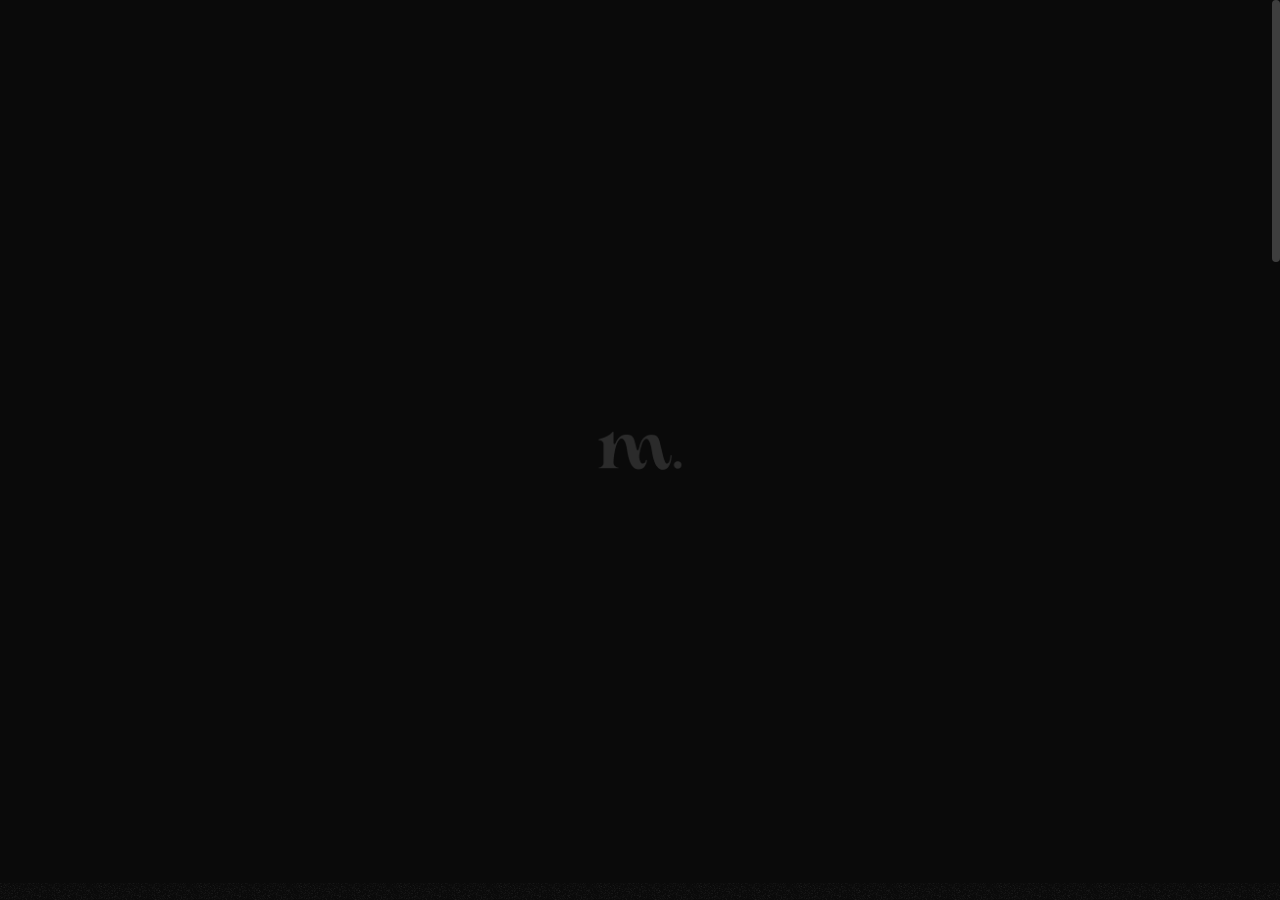
<file: blog-archive.html>
<!DOCTYPE html>

<!--
	Template:   Tank - Creative Portfolio Showcase HTML Website Template
	Author:     Themetorium
	URL:        https://themetorium.net/
-->

<html lang="en">
	<head>

		<!-- Title -->
		<title>Blog Archive | Tank - Creative Portfolio Showcase HTML Website Template by Themetorium</title>

		<!-- Meta -->
		<meta charset="utf-8">
		<meta name="description" content="Download Tank - Creative Portfolio Showcase HTML Website Template that comes with rich features and well-commented code. Made by Themetorium.">
		<meta name="author" content="themetorium.net">

		<!-- Mobile Meta -->
		<meta name="viewport" content="width=device-width, initial-scale=1, shrink-to-fit=no">

		<!-- Favicon (http://www.favicon-generator.org/) -->
		<link rel="shortcut icon" href="favicon.ico" type="image/x-icon">
		<link rel="icon" href="favicon.ico" type="image/x-icon">

		<!-- Google Analytics - Global site tag (gtag.js) -->
		<!-- Paste your Google Anaytics code here. -->

		<!-- Google fonts (https://www.google.com/fonts) -->
		<link rel="preconnect" href="https://fonts.gstatic.com">
		<link href="https://fonts.googleapis.com/css2?family=Poppins:wght@300;400;500;600;700;800;900&display=swap" rel="stylesheet"> <!-- Body font -->
		<link href="https://fonts.googleapis.com/css2?family=Noto+Serif+JP:wght@200;300;400;500;600;700;900&display=swap" rel="stylesheet"> <!-- Secondary/Alter font -->

		<!-- Libs and Plugins CSS -->
		<link rel="stylesheet" href="assets/vendor/normalize/normalize.min.css"> <!-- Normalize CSS (https://necolas.github.io/normalize.css/) -->
		<link rel="stylesheet" href="assets/vendor/fontawesome/css/fontawesome-all.min.css"> <!-- Font Icons CSS (https://fontawesome.com) Free version! -->
		<link rel="stylesheet" href="assets/vendor/swiper/css/swiper-bundle.min.css"> <!-- Swiper CSS (https://swiperjs.com/) -->
		<link rel="stylesheet" href="assets/vendor/lightgallery/css/lightgallery.min.css"> <!-- lightGallery CSS (http://sachinchoolur.github.io/lightGallery) -->

		<!-- Template master CSS -->
		<link rel="stylesheet" href="assets/css/helper.css">
		<link rel="stylesheet" href="assets/css/theme.css">

	</head>

	
	<!-- ===========
	///// Body /////
	================
	* Use class "tt-boxed" to enable page boxed layout globally (affects all elements containing class "tt-wrap").
	* Use class "tt-smooth-scroll" to enable page smooth scrolling.
	* Use class "tt-transition" to enable page transitions.
	* Use class "tt-magic-cursor" to enable magic cursor.
	-->
	<body id="body" class="tt-transition tt-boxed tt-smooth-scroll tt-magic-cursor">


		<!-- *************************************
		*********** Begin body inner ************* 
		************************************** -->
		<main id="body-inner">

			<!-- Begin page transition (do not remove!!!) 
			=========================== -->
			<div id="page-transition">
				<div class="ptr-overlay"></div>
				<div class="ptr-preloader">
					<div class="ptr-prel-content">
						<!-- Hint: You may need to change the img height and opacity to match your logo type. You can do this from the "theme.css" file (find: ".ptr-prel-image"). -->
						<img src="assets/img/logo-light.png" class="ptr-prel-image tt-logo-light" alt="Logo">
					</div> <!-- /.ptr-prel-content -->
				</div> <!-- /.ptr-preloader -->
			</div>
			<!-- End page transition -->

			<!-- Begin magic cursor 
			======================== -->
			<div id="magic-cursor">
				<div id="ball"></div>
			</div>
			<!-- End magic cursor -->

			<!-- Begin noise background -->
			<div class="bg-noise"></div>
			<!-- End noise background --> 


			<!-- *****************************************
			*********** Begin scroll container *********** 
			****************************************** -->
			<div id="scroll-container"> 
				
				<!-- ===================
				///// Begin header /////
				========================
				* Use class "tt-header-fixed" to set header to fixed position.
				-->
				<header id="tt-header" class="tt-header-fixed">
					<div class="tt-header-inner"> <!-- add/remove class "tt-wrap" to enable/disable element boxed layout (class "tt-boxed" is required in <body> tag!). Note: additionally you can use prepared helper class "max-width-*" to add custom width to "tt-wrap". Example: "max-width-1500" (class "tt-wrap" is still required!). More info about helper classes can be found in the file "helper.css". -->

						<div class="tt-header-col">

							<!-- Begin logo 
							================ -->
							<div class="tt-logo"> 
								<a href="index.html">
									<!-- Hint: You may need to change the img height to match your logo type. You can do this from the "theme.css" file (find: ".tt-logo img"). -->
									<img src="assets/img/logo-light.png" class="tt-logo-light magnetic-item" alt="Logo"> <!-- logo light -->
									<img src="assets/img/logo-dark.png" class="tt-logo-dark magnetic-item" alt="Logo"> <!-- logo dark -->
								</a>
							</div>
							<!-- End logo -->

						</div> <!-- /.tt-header-col -->

						<div class="tt-header-col">

							<!-- Begin overlay menu toggle button -->
							<div id="tt-ol-menu-toggle-btn-wrap">
								<div class="tt-ol-menu-toggle-btn-text">
									<span class="text-menu" data-hover="Open">Menu</span>
									<span class="text-close">Close</span>
								</div>
								<div class="tt-ol-menu-toggle-btn-holder">
									<a href="#" class="tt-ol-menu-toggle-btn magnetic-item"><span></span></a>
								</div>
							</div>
							<!-- End overlay menu toggle button -->

							<!-- Begin overlay menu 
							======================== 
							* Use class "tt-ol-menu-center" to align menu to center.
							* Use class "tt-ol-menu-count" to enable menu counter.
							-->
							<nav class="tt-overlay-menu tt-ol-menu-center tt-ol-menu-count">
								<div class="tt-ol-menu-holder">
									<div class="tt-ol-menu-inner tt-wrap">
										<div class="tt-ol-menu-content">

											<!-- Begin menu list -->
											<ul class="tt-ol-menu-list">

												<!-- <li><a href="">Single Link</a></li> -->

												<!-- Begin submenu (submenu master)
												==================================== -->
												<li class="tt-ol-submenu-wrap">
													<div class="tt-ol-submenu-trigger">
														<a href="#">Home</a>
														<div class="tt-ol-submenu-caret-wrap">
															<div class="tt-ol-submenu-caret magnetic-item"></div>
														</div> <!-- /.tt-ol-submenu-caret-wrap -->
													</div> <!-- /.tt-ol-submenu-trigger -->
													<div class="tt-ol-submenu">
														<ul class="tt-ol-submenu-list">

															<li><a href="landing-page-1.html">Landing Page v.1</a></li>
															<li><a href="landing-page-2.html">Landing Page v.2</a></li>

														</ul> <!-- /.tt-ol-submenu-list -->
													</div> <!-- /.tt-ol-submenu -->
												</li>
												<!-- End submenu (sub-master) -->

												<!-- Begin submenu (submenu master)
												==================================== -->
												<li class="tt-ol-submenu-wrap">
													<div class="tt-ol-submenu-trigger">
														<a href="#">Portfolio</a>
														<div class="tt-ol-submenu-caret-wrap">
															<div class="tt-ol-submenu-caret magnetic-item"></div>
														</div> <!-- /.tt-ol-submenu-caret-wrap -->
													</div> <!-- /.tt-ol-submenu-trigger -->
													<div class="tt-ol-submenu">
														<ul class="tt-ol-submenu-list">

															<!-- Begin submenu
															=================== -->
															<li class="tt-ol-submenu-wrap">
																<div class="tt-ol-submenu-trigger">
																	<a href="#" class="tt-ol-submenu-link">Portfolio List</a>
																	<div class="tt-ol-submenu-caret-wrap">
																		<div class="tt-ol-submenu-caret magnetic-item"></div>
																	</div> <!-- /.tt-ol-submenu-caret-wrap -->
																</div> <!-- /.tt-ol-submenu-trigger -->
																<div class="tt-ol-submenu">
																	<ul class="tt-ol-submenu-list">

																		<li><a href="portfolio-list-classic.html">List Classic</a></li>
																		<li><a href="portfolio-list-overlay.html">List Overlay</a></li>
																		<li><a href="portfolio-list-compact.html">List Compact</a></li>
																		
																	</ul> <!-- /.tt-ol-submenu-list -->
																</div> <!-- /.tt-ol-submenu -->
															</li>
															<!-- End submenu -->

															<!-- Begin submenu
															=================== -->
															<li class="tt-ol-submenu-wrap">
																<div class="tt-ol-submenu-trigger">
																	<a href="#" class="tt-ol-submenu-link">Portfolio Grid</a>
																	<div class="tt-ol-submenu-caret-wrap">
																		<div class="tt-ol-submenu-caret magnetic-item"></div>
																	</div> <!-- /.tt-ol-submenu-caret-wrap -->
																</div> <!-- /.tt-ol-submenu-trigger -->
																<div class="tt-ol-submenu">
																	<ul class="tt-ol-submenu-list">

																		<li><a href="portfolio-grid-creative-1.html">Grid Creative v.1</a></li>
																		<li><a href="portfolio-grid-creative-2.html">Grid Creative v.2</a></li>
																		<li><a href="portfolio-grid-modern.html">Grid Modern</a></li>
																		<li><a href="portfolio-grid-classic.html">Grid Classic</a></li>
																		<li><a href="portfolio-grid-portrait-mode.html">Portrait Mode</a></li>
																		<li><a href="portfolio-one-column.html">One Column</a></li>
																		
																	</ul> <!-- /.tt-ol-submenu-list -->
																</div> <!-- /.tt-ol-submenu -->
															</li>
															<!-- End submenu -->

															<!-- Begin submenu
															=================== -->
															<li class="tt-ol-submenu-wrap">
																<div class="tt-ol-submenu-trigger">
																	<a href="#" class="tt-ol-submenu-link">Slider &amp; Carousel</a>
																	<div class="tt-ol-submenu-caret-wrap">
																		<div class="tt-ol-submenu-caret magnetic-item"></div>
																	</div> <!-- /.tt-ol-submenu-caret-wrap -->
																</div> <!-- /.tt-ol-submenu-trigger -->
																<div class="tt-ol-submenu">
																	<ul class="tt-ol-submenu-list">

																		<li><a href="portfolio-fullscreen-slider.html">Fullscreen Slider</a></li>
																		<li><a href="portfolio-carousel-overlay.html">Carousel Overlay</a></li>
																		<li><a href="portfolio-carousel-center.html">Carousel Center</a></li>
																		
																	</ul> <!-- /.tt-ol-submenu-list -->
																</div> <!-- /.tt-ol-submenu -->
															</li>
															<!-- End submenu -->

															<li><a href="portfolio-interactive.html">Interactive</a></li>
															<li><a href="portfolio-interactive-compact.html">Interactive Compact</a></li>
															<li><a href="elements-classic-menu.html">Classic Menu</a></li>

														</ul> <!-- /.tt-ol-submenu-list -->
													</div> <!-- /.tt-ol-submenu -->
												</li>
												<!-- End submenu (sub-master) -->

												<!-- Begin submenu (submenu master)
												==================================== -->
												<li class="tt-ol-submenu-wrap">
													<div class="tt-ol-submenu-trigger">
														<a href="#">About</a>
														<div class="tt-ol-submenu-caret-wrap">
															<div class="tt-ol-submenu-caret magnetic-item"></div>
														</div> <!-- /.tt-ol-submenu-caret-wrap -->
													</div> <!-- /.tt-ol-submenu-trigger -->
													<div class="tt-ol-submenu">
														<ul class="tt-ol-submenu-list">

															<li><a href="about-us.html">About Us</a></li>
															<li><a href="about-me.html">About Me</a></li>

														</ul> <!-- /.tt-ol-submenu-list -->
													</div> <!-- /.tt-ol-submenu -->
												</li>
												<!-- End submenu (sub-master) -->

												<!-- Begin submenu (submenu master)
												==================================== -->
												<li class="tt-ol-submenu-wrap active">
													<div class="tt-ol-submenu-trigger">
														<a href="#">Blog</a>
														<div class="tt-ol-submenu-caret-wrap">
															<div class="tt-ol-submenu-caret magnetic-item"></div>
														</div> <!-- /.tt-ol-submenu-caret-wrap -->
													</div> <!-- /.tt-ol-submenu-trigger -->
													<div class="tt-ol-submenu">
														<ul class="tt-ol-submenu-list">

															<!-- Begin submenu
															=================== -->
															<li class="tt-ol-submenu-wrap">
																<div class="tt-ol-submenu-trigger">
																	<a href="#" class="tt-ol-submenu-link">Blog List</a>
																	<div class="tt-ol-submenu-caret-wrap">
																		<div class="tt-ol-submenu-caret magnetic-item"></div>
																	</div> <!-- /.tt-ol-submenu-caret-wrap -->
																</div> <!-- /.tt-ol-submenu-trigger -->
																<div class="tt-ol-submenu">
																	<ul class="tt-ol-submenu-list">

																		<li><a href="blog-interactive.html">Interactive List</a></li>
																		<li><a href="blog-list.html">Compact List</a></li>
																		<li><a href="blog-classic.html">Classic List</a></li>
																		<li><a href="blog-classic-sidebar.html">Classic Sidebar</a></li>
																		
																	</ul> <!-- /.tt-ol-submenu-list -->
																</div> <!-- /.tt-ol-submenu -->
															</li>
															<!-- End submenu -->

															<!-- Begin submenu
															=================== -->
															<li class="tt-ol-submenu-wrap">
																<div class="tt-ol-submenu-trigger">
																	<a href="#" class="tt-ol-submenu-link">Blog Post</a>
																	<div class="tt-ol-submenu-caret-wrap">
																		<div class="tt-ol-submenu-caret magnetic-item"></div>
																	</div> <!-- /.tt-ol-submenu-caret-wrap -->
																</div> <!-- /.tt-ol-submenu-trigger -->
																<div class="tt-ol-submenu">
																	<ul class="tt-ol-submenu-list">

																		<li><a href="blog-post.html">Single Post</a></li>
																		<li><a href="blog-post-classic-sidebar.html">Classic Sidebar</a></li>
																		
																	</ul> <!-- /.tt-ol-submenu-list -->
																</div> <!-- /.tt-ol-submenu -->
															</li>
															<!-- End submenu -->

														</ul> <!-- /.tt-ol-submenu-list -->
													</div> <!-- /.tt-ol-submenu -->
												</li>
												<!-- End submenu (sub-master) -->

												<li><a href="contact.html">Contact</a></li>

											</ul>
											<!-- End menu list -->

										</div> <!-- /.tt-ol-menu-content -->
									</div> <!-- /.tt-ol-menu-inner -->
								</div> <!-- /.tt-ol-menu-holder -->

								<!-- Begin noise background -->
								<div class="bg-noise"></div>
								<!-- End noise background -->

							</nav> 
							<!-- End overlay menu -->

						</div> <!-- /.header-col -->
					</div> <!-- /.header-inner -->
				</header>
				<!-- End header -->

				
				<!-- *************************************
				*********** Begin content wrap *********** 
				************************************** -->
				<div id="content-wrap">

					
					<!-- ========================
					///// Begin page header /////
					============================= 
					* Use class "ph-full" to enable fullscreen size.
					* Use class "ph-cap-sm", "ph-cap-lg", "ph-cap-xlg" or "ph-cap-xxlg" to set caption size (no class = default size).
					* Use class "ph-center" to enable content center position.
					* Use class "ph-bg-image" to enable page header background image (required for a portfolio single project!).
					* Use class "ph-bg-image-is-light" if needed, it makes the elements dark and more visible if you use a very light image (effect only with class "ph-bg-image").
					* Use class "ph-image-shadow" to enable page header background image (effect only with class "ph-bg-image").
					* Use class "ph-image-cropped" to crop image. It fixes image dimensions (no effect for "ph-bg-image"!).
					* Use class "ph-image-cover-*" to set image overlay opacity. For example "ph-image-cover-2" or "ph-image-cover-2-5" (up to "ph-image-cover-9-5").
					* Use class "ph-content-parallax" to enable content parallax.
					* Use class "ph-stroke" to enable caption title stroke style.
					-->
					<div id="page-header" class="ph-cap-lg ph-center ph-image-cropped ph-image-cover-4 ph-content-parallax">
						<div class="page-header-inner tt-wrap">

							<!-- Begin page header image 
							============================= -->
							<!-- <div class="ph-image">
								<div class="ph-image-inner">
									<img src="assets/img/page-header/ph-2.jpg" alt="Image">
								</div>
							</div> -->
							<!-- End page header image -->

							<!-- Begin page header caption
							=============================== 
							Use class "max-width-*" to set caption max width if needed. For example "max-width-1000". More info about helper classes can be found in the file "helper.css".
							-->
							<div class="ph-caption">
								<h1 class="ph-caption-title ph-appear">Browsing</h1>
								<div class="ph-caption-title-ghost ph-appear">Browsing</div>
								<div class="ph-caption-subtitle ph-appear">Category: "Lifestyle"</div>
								<!-- <div class="ph-caption-subtitle ph-appear">Tag: "#minimal"</div> -->
								<!-- <div class="ph-caption-subtitle ph-appear">Posts by: John Doe</div> -->
								<!-- <div class="ph-caption-subtitle ph-appear">Search results: "Love"</div> -->
							</div> 
							<!-- End page header caption -->

						</div> <!-- /.page-header-inner -->

						<!-- Begin scroll down circle (you can change "data-offset" to set scroll top offset) 
						============================== -->
						<a href="#page-content" class="scroll-down-circle" data-offset="30">
							<div class="sdc-inner ph-appear">
								<div class="sdc-icon"><i class="fas fa-chevron-down"></i></div>
								<svg viewBox="0 0 500 500">
									<defs>
										<path d="M50,250c0-110.5,89.5-200,200-200s200,89.5,200,200s-89.5,200-200,200S50,360.5,50,250" id="textcircle"></path>
									</defs>
									<text dy="30">
										<textPath xlink:href="#textcircle">Scroll down - Scroll down -</textPath>
									</text>
								</svg>
							</div> <!-- /.sdc-inner -->
						</a>
						<!-- End scroll down circle -->

						<!-- Begin made with love 
						========================== -->
						<div class="made-with-love ph-appear">
							<div class="mwl-inner">
								<div class="mwl-text">Made with</div>
								<div class="mwl-icon"><i class="far fa-heart"></i></div>
							</div>
						</div>
						<!-- End made with love -->
						
					</div>
					<!-- End page header -->


					<!-- *************************************
					*********** Begin page content *********** 
					************************************** -->
					<div id="page-content">


						<!-- =======================
						///// Begin tt-section /////
						============================ 
						* You can use padding classes if needed. For example "padding-top-xlg-150", "padding-bottom-xlg-150", "no-padding-top", "no-padding-bottom", etc. Note that each situation may be different and each section may need different classes according to your needs. More info about helper classes can be found in the file "helper.css".
						-->
						<div class="tt-section">
							<div class="tt-section-inner tt-wrap">

								<!-- Begin blog interactive 
								=================================
								* Use class "bi-borders" to enable borders.
								-->
								<div class="blog-interactive bi-borders">

									<!-- Begin blog interactive item 
									====================================== -->
									<article class="blog-interactive-item anim-skewinup">
										<a href="blog-post.html" class="bi-item-image">  <!-- if exist -->
											<img src="assets/img/blog/list/blog-list-1.jpg" alt="image">
										</a>
										<div class="bi-item-categories">
											<a href="">Lifestyle</a>
											<!-- <a href="">Uncategorized</a> -->
										</div>
										<h2 class="bi-item-title"><a href="blog-post.html">5 Surprising Techniques to Improve Your Creativity</a></h2>
										<div class="bi-item-meta"> 
											<span class="published">May 26, 2021</span>
											<span class="posted-by">- by <a href="" title="View all posts by John Doe">John Doe</a></span>
										</div>
									</article>
									<!-- End blog interactive item -->

									<!-- Begin blog interactive item 
									====================================== -->
									<article class="blog-interactive-item anim-skewinup">
										<a href="blog-post.html" class="bi-item-image">  <!-- if exist -->
											<img src="assets/img/blog/list/blog-list-2.jpg" alt="image">
										</a>
										<div class="bi-item-categories">
											<a href="">Lifestyle</a>
											<!-- <a href="">Uncategorized</a> -->
										</div>
										<h2 class="bi-item-title"><a href="blog-post.html">Avoid the Top 10 Mistakes Made by Beginners</a></h2>
										<div class="bi-item-meta"> 
											<span class="published">May 26, 2021</span>
											<span class="posted-by">- by <a href="" title="View all posts by John Doe">John Doe</a></span>
										</div>
									</article>
									<!-- End blog interactive item -->

									<!-- Begin blog interactive item 
									====================================== -->
									<article class="blog-interactive-item anim-skewinup">
										<a href="blog-post.html" class="bi-item-image">  <!-- if exist -->
											<img src="assets/img/blog/list/blog-list-3.jpg" alt="image">
										</a>
										<div class="bi-item-categories">
											<a href="">Lifestyle</a>
											<!-- <a href="">Uncategorized</a> -->
										</div>
										<h2 class="bi-item-title"><a href="blog-post.html">Why Some People Almost Always Save Money With This Method</a></h2>
										<div class="bi-item-meta"> 
											<span class="published">May 26, 2021</span>
											<span class="posted-by">- by <a href="" title="View all posts by John Doe">John Doe</a></span>
										</div>
									</article>
									<!-- End blog interactive item -->

									<!-- Begin blog interactive item 
									====================================== -->
									<article class="blog-interactive-item anim-skewinup">
										<a href="blog-post.html" class="bi-item-image">  <!-- if exist -->
											<img src="assets/img/blog/list/blog-list-4.jpg" alt="image">
										</a>
										<div class="bi-item-categories">
											<a href="">Lifestyle</a>
											<!-- <a href="">Uncategorized</a> -->
										</div>
										<h2 class="bi-item-title"><a href="blog-post.html">Want to Step Up Your Skills? You Need to Read This First</a></h2>
										<div class="bi-item-meta"> 
											<span class="published">May 26, 2021</span>
											<span class="posted-by">- by <a href="" title="View all posts by John Doe">John Doe</a></span>
										</div>
									</article>
									<!-- End blog interactive item -->

									<!-- Begin blog interactive item 
									====================================== -->
									<article class="blog-interactive-item anim-skewinup">
										<a href="blog-post.html" class="bi-item-image">  <!-- if exist -->
											<img src="assets/img/blog/list/blog-list-5.jpg" alt="image">
										</a>
										<div class="bi-item-categories">
											<a href="">Lifestyle</a>
											<!-- <a href="">Uncategorized</a> -->
										</div>
										<h2 class="bi-item-title"><a href="blog-post.html">Secrets to Getting Your Project to Complete Quickly and Efficiently</a></h2>
										<div class="bi-item-meta"> 
											<span class="published">May 26, 2021</span>
											<span class="posted-by">- by <a href="" title="View all posts by John Doe">John Doe</a></span>
										</div>
									</article>
									<!-- End blog interactive item -->

								</div>
								<!-- End blog interactive -->


								<!-- Begin sliding sidebar 
								=========================== 
								* Use class "tt-ss-right" to align sidebar to right.
								-->
								<div class="tt-sliding-sidebar-wrap">
									<div class="tt-sliding-sidebar">
										<div class="tt-sliding-sidebar-inner">

											<!-- Begin sidebar widget -->
											<div class="sidebar-widget sidebar-search">
												<h3 class="sidebar-heading">Search</h3>
												
												<!-- Begin form (Note: for design purposes only!)
												================ 
												* Use class "tt-form-filled" or "tt-form-minimal" to change form style.
												* Use class "tt-form-sm" or "tt-form-lg" to change form size (no class = default size).
												-->
												<form>
													<div class="tt-form-btn-inside">
														<input class="tt-form-control" type="text" id="search" placeholder="Type something & hit enter" required>
														<button type="submit"><i class="fas fa-search"></i></button>
													</div>
												</form>
												<!-- End form -->

											</div> 
											<!-- End sidebar widget -->

											<!-- Begin sidebar widget -->
											<div class="sidebar-widget sidebar-categories">
												<h3 class="sidebar-heading">Categories</h3>
												<ul class="list-unstyled">
													<li><a href="blog-archive.html">Web Design <span title="Entries in this category">26</span></a></li>
													<li><a href="blog-archive.html">Resources <span title="Entries in this category">12</span></a></li>
													<li><a href="blog-archive.html">Tutorials <span title="Entries in this category">19</span></a></li>
													<li><a href="blog-archive.html">Freebies <span title="Entries in this category">31</span></a></li>
													<li><a href="blog-archive.html">Inspiration <span title="Entries in this category">67</span></a></li>
												</ul>
											</div>
											<!-- End sidebar widget -->

											<!-- Begin sidebar widget -->
											<div class="sidebar-widget sidebar-post-list">
												<!-- Can be "Recent Posts" or "Popular Posts" etc. -->
												<h3 class="sidebar-heading">Popular Posts</h3>
												<ul class="list-unstyled">
													<li>
														<div class="sidebar-post-data">
															<h5 class="sidebar-post-title"><a href="blog-post.html">Why Some People Almost Always Save Money With This Method</a></h5>
															<!-- <span class="sidebar-post-author">By: <a href="">John Doe</a></span> -->
															<span class="sidebar-post-date">May 14, 2021</span>
														</div>
													</li>
													<li>
														<div class="sidebar-post-data">
															<h5 class="sidebar-post-title"><a href="blog-single-alter.html">Want to Step Up Your Skills? You Need to Read This First</a></h5>
															<!-- <span class="sidebar-post-author">By: <a href="">John Doe</a></span> -->
															<span class="sidebar-post-date">May 12, 2021</span>
														</div>
													</li>
													<li>
														<div class="sidebar-post-data">
															<h5 class="sidebar-post-title"><a href="blog-single-sidebar.html">Secrets to Getting Your Project to Complete Quickly and Efficiently</a></h5>
															<!-- <span class="sidebar-post-author">By: <a href="">Henry Harrison</a></span> -->
															<span class="sidebar-post-date">May 17, 2021</span>
														</div>
													</li>
													<li>
														<div class="sidebar-post-data">
															<h5 class="sidebar-post-title"><a href="blog-post.html">How to Win Friends and Influence People?</a></h5>
															<!-- <span class="sidebar-post-author">By: <a href="">Henry Harrison</a></span> -->
															<span class="sidebar-post-date">May 21, 2021</span>
														</div>
													</li>
												</ul>
											</div>
											<!-- End sidebar widget -->

											<!-- Begin sidebar widget -->
											<div class="sidebar-widget sidebar-comments-list">
												<h3 class="sidebar-heading">Recent Comments</h3>
												<ul class="list-unstyled">
													<li class="sidebar-comment">
														<div class="sidebar-comment-meta">
															<div class="sidebar-comment-data">
																<span class="sidebar-comment-author"><a href="">John Doe</a></span>
																<span class="sidebar-comment-date">May 14, 2021</span>
															</div>
														</div>
														<div class="sidebar-comment-text">
															<a href="">Aliquet praesent tempor ac dolor aliquet. Risus mi vitae hendrerit orci vitae amet lacus tertis ...</a>
														</div>
													</li>

													<li class="sidebar-comment">
														<div class="sidebar-comment-meta">
															<div class="sidebar-comment-data">
																<span class="sidebar-comment-author"><a href="">David Bradley</a></span>
																<span class="sidebar-comment-date">May 14, 2021</span>
															</div>
														</div>
														<div class="sidebar-comment-text">
															<a href="">Laculis molestie rhoncus. Amet maecenas ut orci id dui. Et dui morbi. Non mauris nautis trettis ...</a>
														</div>
													</li>

													<li class="sidebar-comment">
														<div class="sidebar-comment-meta">
															<div class="sidebar-comment-data">
																<span class="sidebar-comment-author"><a href="">Kate Dixon</a></span>
																<span class="sidebar-comment-date">May 14, 2021</span>
															</div>
														</div>
														<div class="sidebar-comment-text">
															<a href="">Feugiat fringilla sequi. Anunc adipiscing nisl lorem morbi tincidunt gravida vistrim nocktac fitset ...</a>
														</div>
													</li>
												</ul>
											</div>
											<!-- End sidebar widget -->

											<!-- Begin sidebar widget -->
											<div class="sidebar-widget sidebar-tags">
												<h3 class="sidebar-heading">Tags</h3>
												<div class="sidebar-tags-list">
													<ul>
														<li><a href="">#portfolio</a></li>
														<li><a href="">#multipurpose</a></li>
														<li><a href="">#minimal</a></li>
														<li><a href="">#agency</a></li>
														<li><a href="">#creatives</a></li>
														<li><a href="">#freelancers</a></li>
														<li><a href="">#design</a></li>
														<li><a href="">#bootstrap</a></li>
														<li><a href="">#responsive</a></li>
														<li><a href="">#simple</a></li>
														<li><a href="">#creative</a></li>
														<li><a href="">#blog</a></li>
														<li><a href="">#wordpress</a></li>
														<li><a href="">#black &amp; white</a></li>
													</ul>
												</div> <!-- /.sidebar-tags-list -->
											</div>
											<!-- End sidebar widget -->

											<!-- Begin sidebar widget -->
											<div class="sidebar-widget sidebar-meta">
												<h3 class="sidebar-heading">Meta</h3>
												<ul class="list-unstyled">
													<li><a href="">Log In</a></li>
													<li><a href="">Entries RSS</a></li>
													<li><a href="">Comments RSS</a></li>
													<li><a href="https://themetorium.net" target="_blank" rel="noopener" class="tt-link">Themetorium.net</a></li>
												</ul>
											</div>
											<!-- End sidebar widget -->

										</div> <!-- /.tt-sliding-sidebar-inner -->
									</div> <!-- /.tt-sliding-sidebar -->

									<!-- Begin sliding sidebar trigger -->
									<div class="tt-sliding-sidebar-trigger">
										<span class="tt-ss-icon"><i class="fas fa-align-justify"></i></span>
										<span class="tt-ss-icon-close"><i class="fas fa-times"></i></span>
									</div>
									<!-- End sliding sidebar trigger -->

									<!-- Close overlay -->
									<div class="tt-sliding-sidebar-close cursor-close"></div>

								</div> 
								<!-- End sliding sidebar -->


								<!-- Begin tt-pagination 
								========================= 
								* Use class "tt-pagin-center" to align center.
								-->
								<div class="tt-pagination tt-pagin-center margin-top-xlg-100 anim-fadeinup">
									<div class="tt-pagin-prev">
										<a href="" class="tt-pagin-item magnetic-item"><i class="fas fa-chevron-left"></i></a>
									</div>
									<div class="tt-pagin-numbers">
										<a href="#0" class="tt-pagin-item magnetic-item active">1</a>
										<a href="" class="tt-pagin-item magnetic-item">2</a>
										<a href="" class="tt-pagin-item magnetic-item">3</a>
										<a href="" class="tt-pagin-item magnetic-item">4</a>
									</div>
									<div class="tt-pagin-next">
										<a href="" class="tt-pagin-item tt-pagin-next magnetic-item"><i class="fas fa-chevron-right"></i></a>
									</div>
								</div>
								<!-- End tt-pagination -->

							</div> <!-- /.tt-section-inner -->
						</div>
						<!-- End tt-section -->


						<!-- =======================
						///// Begin tt-section /////
						============================ 
						* You can use padding classes if needed. For example "padding-top-xlg-150", "padding-bottom-xlg-150", "no-padding-top", "no-padding-bottom", etc. Note that each situation may be different and each section may need different classes according to your needs. More info about helper classes can be found in the file "helper.css".
						-->
						<div class="tt-section padding-bottom-xlg-150">
							<div class="tt-section-inner tt-wrap">

								<!-- Begin page nav 
								==================== 
								* Use class "tt-pn-stroke" to enable title stroke style.
								* Use class "tt-pn-scroll" to enable hover title scroll. Note: If "tt-pn-hover-title" text is wider than "tt-pn-link" then it scrolls by default. The longer the text, the faster it scrolls.
								-->
								<div class="tt-page-nav tt-pn-scroll">
									<a href="portfolio-grid-modern.html" class="tt-pn-link anim-fadeinup">
										<div class="tt-pn-title">Portfolio</div>
										<div class="tt-pn-hover-title">Portfolio</div>
									</a> <!-- /.tt-pn-link -->

									<div class="tt-pn-subtitle anim-fadeinup">Selected Works</div>

									<!-- Use if destination page contains page header image -->
									<div class="tt-pn-image">
										<img src="assets/img/page-header/ph-1.jpg" alt="image">
									</div>
								</div>
								<!-- End page nav -->

							</div> <!-- /.tt-section-inner -->
						</div>
						<!-- End tt-section -->


					</div>
					<!-- End page content -->
					

					<!-- ======================
					///// Begin tt-footer /////
					=========================== -->
					<footer id="tt-footer">
						<div class="tt-footer-inner">

							<!-- Begin footer column 
							========================= -->
							<div class="footer-col tt-align-center-left">
								<div class="footer-col-inner">

									<!-- You can use whatever button or link here -->
									<div class="tt-btn tt-btn-link">
										<a href="#" class="scroll-to-top" data-hover="Back to top">Back to top</a>
									</div>

								</div> <!-- /.footer-col-inner -->
							</div>
							<!-- Begin footer column -->

							<!-- Begin footer column 
							========================= -->
							<div class="footer-col tt-align-center order-m-last">
								<div class="footer-col-inner">

									<div class="tt-copyright">
										© Copyright - <a href="https://themetorium.net" target="_blank" rel="noopener" class="tt-link">Themetorium.net</a>
									</div>

								</div> <!-- /.footer-col-inner -->
							</div>
							<!-- Begin footer column -->

							<!-- Begin footer column 
							========================= -->
							<div class="footer-col tt-align-center-right">
								<div class="footer-col-inner">

									<div class="footer-social">
										<div class="footer-social-text"><span>Follow</span><i class="fas fa-share-alt"></i></div>
										<div class="social-buttons">
											<ul>
												<li><a href="https://www.facebook.com/themetorium" class="magnetic-item" target="_blank" rel="noopener">Fb.</a></li>
												<li><a href="https://twitter.com/Themetorium" class="magnetic-item" target="_blank" rel="noopener">Tw.</a></li>
												<li><a href="https://www.youtube.com/" class="magnetic-item" target="_blank" rel="noopener">Yt.</a></li>
												<li><a href="https://dribbble.com/Themetorium" class="magnetic-item" target="_blank" rel="noopener">Dr.</a></li>
												<li><a href="https://www.behance.net/Themetorium" class="magnetic-item" target="_blank" rel="noopener">Be.</a></li>
											</ul>
										</div> <!-- /.social-buttons -->
									</div> <!-- /.footer-social -->

								</div> <!-- /.footer-col-inner -->
							</div>
							<!-- Begin footer column -->

						</div> <!-- /.tt-section-inner -->
					</footer>
					<!-- End tt-footer -->


				</div>
				<!-- End content wrap -->

			</div>
			<!-- End scroll container -->


		</main>
		<!-- End body inner -->


        

		<!-- ====================
		///// Scripts below /////
		===================== -->

		<!-- Core JS -->
		<script src="assets/vendor/jquery/jquery.min.js"></script> <!-- jquery JS (https://jquery.com) -->

		<!-- Libs and Plugins JS -->
		<script src="assets/vendor/gsap/gsap.min.js"></script> <!-- GSAP JS (https://greensock.com/gsap/) -->
		<script src="assets/vendor/gsap/ScrollToPlugin.min.js"></script> <!-- GSAP ScrollToPlugin JS (https://greensock.com/scrolltoplugin/) -->
		<script src="assets/vendor/gsap/ScrollTrigger.min.js"></script> <!-- GSAP ScrollTrigger JS (https://greensock.com/scrolltrigger/) -->

		<script src="assets/vendor/smooth-scrollbar.js"></script> <!-- Smooth Scrollbar JS (https://github.com/idiotWu/smooth-scrollbar/) -->
		<script src="assets/vendor/swiper/js/swiper-bundle.min.js"></script> <!-- Swiper JS (https://swiperjs.com/) -->
		<script src="assets/vendor/isotope/imagesloaded.pkgd.min.js"></script> <!-- imagesloaded JS (more info: https://imagesloaded.desandro.com/) -->
		<script src="assets/vendor/isotope/isotope.pkgd.min.js"></script> <!-- Isotope JS (http://isotope.metafizzy.co) -->
		<script src="assets/vendor/isotope/packery-mode.pkgd.min.js"></script> <!-- Isotope Packery Mode JS (https://isotope.metafizzy.co/layout-modes/packery.html) -->
		<script src="assets/vendor/lightgallery/js/lightgallery-all.min.js"></script> <!-- lightGallery Plugins JS (http://sachinchoolur.github.io/lightGallery) -->
		<script src="assets/vendor/jquery.mousewheel.min.js"></script> <!-- A jQuery plugin that adds cross browser mouse wheel support (https://github.com/jquery/jquery-mousewheel) -->

		<!-- Theme master JS -->
		<script src="assets/js/theme.js"></script>



	</body>

</html>
</file>
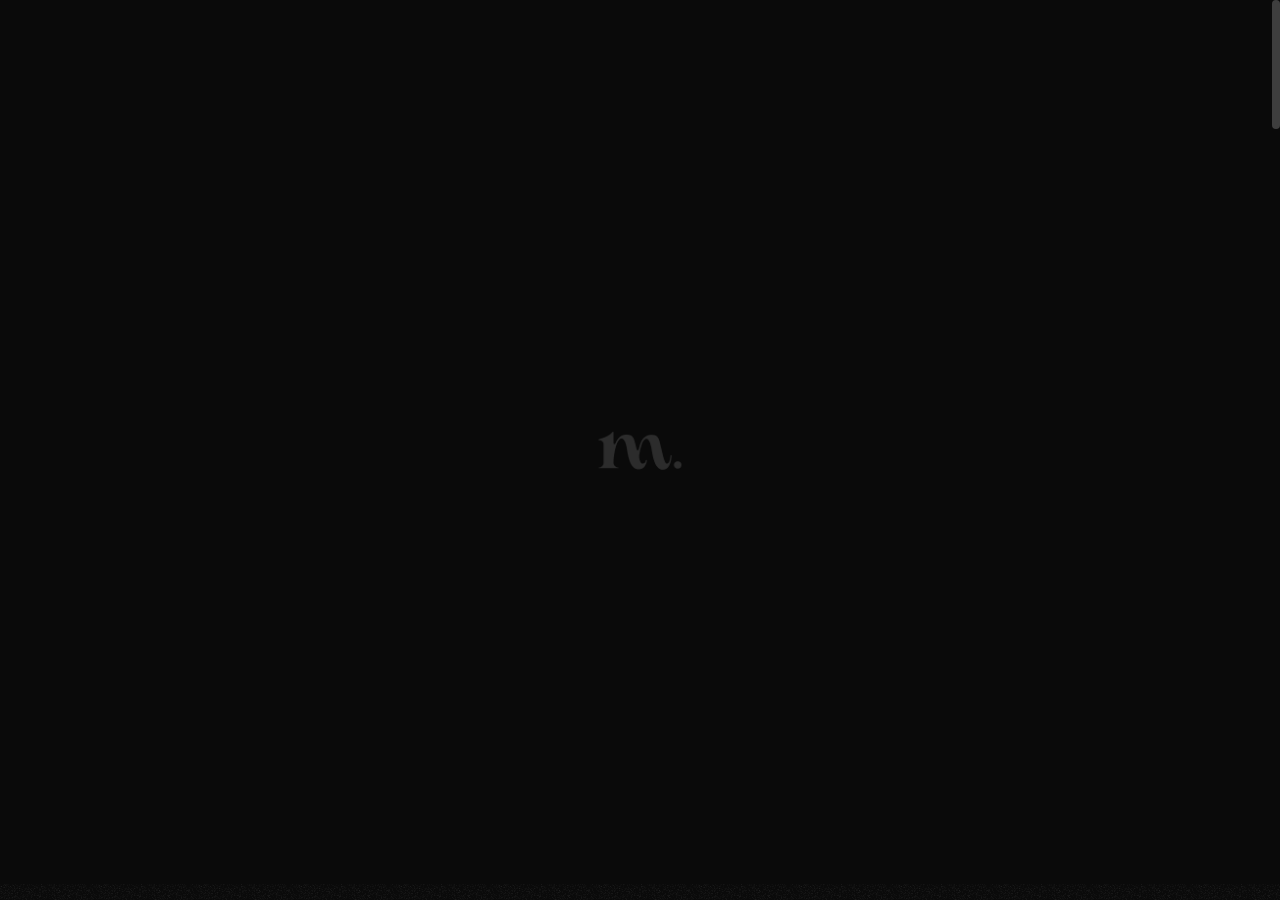
<file: blog-classic-sidebar.html>
<!DOCTYPE html>

<!--
	Template:   Tank - Creative Portfolio Showcase HTML Website Template
	Author:     Themetorium
	URL:        https://themetorium.net/
-->

<html lang="en">
	<head>

		<!-- Title -->
		<title>Blog Classic Sidebar | Tank - Creative Portfolio Showcase HTML Website Template by Themetorium</title>

		<!-- Meta -->
		<meta charset="utf-8">
		<meta name="description" content="Download Tank - Creative Portfolio Showcase HTML Website Template that comes with rich features and well-commented code. Made by Themetorium.">
		<meta name="author" content="themetorium.net">

		<!-- Mobile Meta -->
		<meta name="viewport" content="width=device-width, initial-scale=1, shrink-to-fit=no">

		<!-- Favicon (http://www.favicon-generator.org/) -->
		<link rel="shortcut icon" href="favicon.ico" type="image/x-icon">
		<link rel="icon" href="favicon.ico" type="image/x-icon">

		<!-- Google Analytics - Global site tag (gtag.js) -->
		<!-- Paste your Google Anaytics code here. -->

		<!-- Google fonts (https://www.google.com/fonts) -->
		<link rel="preconnect" href="https://fonts.gstatic.com">
		<link href="https://fonts.googleapis.com/css2?family=Poppins:wght@300;400;500;600;700;800;900&display=swap" rel="stylesheet"> <!-- Body font -->
		<link href="https://fonts.googleapis.com/css2?family=Noto+Serif+JP:wght@200;300;400;500;600;700;900&display=swap" rel="stylesheet"> <!-- Secondary/Alter font -->

		<!-- Libs and Plugins CSS -->
		<link rel="stylesheet" href="assets/vendor/normalize/normalize.min.css"> <!-- Normalize CSS (https://necolas.github.io/normalize.css/) -->
		<link rel="stylesheet" href="assets/vendor/fontawesome/css/fontawesome-all.min.css"> <!-- Font Icons CSS (https://fontawesome.com) Free version! -->
		<link rel="stylesheet" href="assets/vendor/swiper/css/swiper-bundle.min.css"> <!-- Swiper CSS (https://swiperjs.com/) -->
		<link rel="stylesheet" href="assets/vendor/lightgallery/css/lightgallery.min.css"> <!-- lightGallery CSS (http://sachinchoolur.github.io/lightGallery) -->

		<!-- Template master CSS -->
		<link rel="stylesheet" href="assets/css/helper.css">
		<link rel="stylesheet" href="assets/css/theme.css">

	</head>

	
	<!-- ===========
	///// Body /////
	================
	* Use class "tt-boxed" to enable page boxed layout globally (affects all elements containing class "tt-wrap").
	* Use class "tt-smooth-scroll" to enable page smooth scrolling.
	* Use class "tt-transition" to enable page transitions.
	* Use class "tt-magic-cursor" to enable magic cursor.
	-->
	<body id="body" class="tt-transition tt-boxed tt-smooth-scroll tt-magic-cursor">


		<!-- *************************************
		*********** Begin body inner ************* 
		************************************** -->
		<main id="body-inner">

			<!-- Begin page transition (do not remove!!!) 
			=========================== -->
			<div id="page-transition">
				<div class="ptr-overlay"></div>
				<div class="ptr-preloader">
					<div class="ptr-prel-content">
						<!-- Hint: You may need to change the img height and opacity to match your logo type. You can do this from the "theme.css" file (find: ".ptr-prel-image"). -->
						<img src="assets/img/logo-light.png" class="ptr-prel-image tt-logo-light" alt="Logo">
					</div> <!-- /.ptr-prel-content -->
				</div> <!-- /.ptr-preloader -->
			</div>
			<!-- End page transition -->

			<!-- Begin magic cursor 
			======================== -->
			<div id="magic-cursor">
				<div id="ball"></div>
			</div>
			<!-- End magic cursor -->

			<!-- Begin noise background -->
			<div class="bg-noise"></div>
			<!-- End noise background --> 


			<!-- *****************************************
			*********** Begin scroll container *********** 
			****************************************** -->
			<div id="scroll-container"> 
				
				<!-- ===================
				///// Begin header /////
				========================
				* Use class "tt-header-fixed" to set header to fixed position.
				-->
				<header id="tt-header" class="tt-header-fixed">
					<div class="tt-header-inner"> <!-- add/remove class "tt-wrap" to enable/disable element boxed layout (class "tt-boxed" is required in <body> tag!). Note: additionally you can use prepared helper class "max-width-*" to add custom width to "tt-wrap". Example: "max-width-1500" (class "tt-wrap" is still required!). More info about helper classes can be found in the file "helper.css". -->

						<div class="tt-header-col">

							<!-- Begin logo 
							================ -->
							<div class="tt-logo"> 
								<a href="index.html">
									<!-- Hint: You may need to change the img height to match your logo type. You can do this from the "theme.css" file (find: ".tt-logo img"). -->
									<img src="assets/img/logo-light.png" class="tt-logo-light magnetic-item" alt="Logo"> <!-- logo light -->
									<img src="assets/img/logo-dark.png" class="tt-logo-dark magnetic-item" alt="Logo"> <!-- logo dark -->
								</a>
							</div>
							<!-- End logo -->

						</div> <!-- /.tt-header-col -->

						<div class="tt-header-col">

							<!-- Begin overlay menu toggle button -->
							<div id="tt-ol-menu-toggle-btn-wrap">
								<div class="tt-ol-menu-toggle-btn-text">
									<span class="text-menu" data-hover="Open">Menu</span>
									<span class="text-close">Close</span>
								</div>
								<div class="tt-ol-menu-toggle-btn-holder">
									<a href="#" class="tt-ol-menu-toggle-btn magnetic-item"><span></span></a>
								</div>
							</div>
							<!-- End overlay menu toggle button -->

							<!-- Begin overlay menu 
							======================== 
							* Use class "tt-ol-menu-center" to align menu to center.
							* Use class "tt-ol-menu-count" to enable menu counter.
							-->
							<nav class="tt-overlay-menu tt-ol-menu-center tt-ol-menu-count">
								<div class="tt-ol-menu-holder">
									<div class="tt-ol-menu-inner tt-wrap">
										<div class="tt-ol-menu-content">

											<!-- Begin menu list -->
											<ul class="tt-ol-menu-list">

												<!-- <li><a href="">Single Link</a></li> -->

												<!-- Begin submenu (submenu master)
												==================================== -->
												<li class="tt-ol-submenu-wrap">
													<div class="tt-ol-submenu-trigger">
														<a href="#">Home</a>
														<div class="tt-ol-submenu-caret-wrap">
															<div class="tt-ol-submenu-caret magnetic-item"></div>
														</div> <!-- /.tt-ol-submenu-caret-wrap -->
													</div> <!-- /.tt-ol-submenu-trigger -->
													<div class="tt-ol-submenu">
														<ul class="tt-ol-submenu-list">

															<li><a href="landing-page-1.html">Landing Page v.1</a></li>
															<li><a href="landing-page-2.html">Landing Page v.2</a></li>

														</ul> <!-- /.tt-ol-submenu-list -->
													</div> <!-- /.tt-ol-submenu -->
												</li>
												<!-- End submenu (sub-master) -->

												<!-- Begin submenu (submenu master)
												==================================== -->
												<li class="tt-ol-submenu-wrap">
													<div class="tt-ol-submenu-trigger">
														<a href="#">Portfolio</a>
														<div class="tt-ol-submenu-caret-wrap">
															<div class="tt-ol-submenu-caret magnetic-item"></div>
														</div> <!-- /.tt-ol-submenu-caret-wrap -->
													</div> <!-- /.tt-ol-submenu-trigger -->
													<div class="tt-ol-submenu">
														<ul class="tt-ol-submenu-list">

															<!-- Begin submenu
															=================== -->
															<li class="tt-ol-submenu-wrap">
																<div class="tt-ol-submenu-trigger">
																	<a href="#" class="tt-ol-submenu-link">Portfolio List</a>
																	<div class="tt-ol-submenu-caret-wrap">
																		<div class="tt-ol-submenu-caret magnetic-item"></div>
																	</div> <!-- /.tt-ol-submenu-caret-wrap -->
																</div> <!-- /.tt-ol-submenu-trigger -->
																<div class="tt-ol-submenu">
																	<ul class="tt-ol-submenu-list">

																		<li><a href="portfolio-list-classic.html">List Classic</a></li>
																		<li><a href="portfolio-list-overlay.html">List Overlay</a></li>
																		<li><a href="portfolio-list-compact.html">List Compact</a></li>
																		
																	</ul> <!-- /.tt-ol-submenu-list -->
																</div> <!-- /.tt-ol-submenu -->
															</li>
															<!-- End submenu -->

															<!-- Begin submenu
															=================== -->
															<li class="tt-ol-submenu-wrap">
																<div class="tt-ol-submenu-trigger">
																	<a href="#" class="tt-ol-submenu-link">Portfolio Grid</a>
																	<div class="tt-ol-submenu-caret-wrap">
																		<div class="tt-ol-submenu-caret magnetic-item"></div>
																	</div> <!-- /.tt-ol-submenu-caret-wrap -->
																</div> <!-- /.tt-ol-submenu-trigger -->
																<div class="tt-ol-submenu">
																	<ul class="tt-ol-submenu-list">

																		<li><a href="portfolio-grid-creative-1.html">Grid Creative v.1</a></li>
																		<li><a href="portfolio-grid-creative-2.html">Grid Creative v.2</a></li>
																		<li><a href="portfolio-grid-modern.html">Grid Modern</a></li>
																		<li><a href="portfolio-grid-classic.html">Grid Classic</a></li>
																		<li><a href="portfolio-grid-portrait-mode.html">Portrait Mode</a></li>
																		<li><a href="portfolio-one-column.html">One Column</a></li>
																		
																	</ul> <!-- /.tt-ol-submenu-list -->
																</div> <!-- /.tt-ol-submenu -->
															</li>
															<!-- End submenu -->

															<!-- Begin submenu
															=================== -->
															<li class="tt-ol-submenu-wrap">
																<div class="tt-ol-submenu-trigger">
																	<a href="#" class="tt-ol-submenu-link">Slider &amp; Carousel</a>
																	<div class="tt-ol-submenu-caret-wrap">
																		<div class="tt-ol-submenu-caret magnetic-item"></div>
																	</div> <!-- /.tt-ol-submenu-caret-wrap -->
																</div> <!-- /.tt-ol-submenu-trigger -->
																<div class="tt-ol-submenu">
																	<ul class="tt-ol-submenu-list">

																		<li><a href="portfolio-fullscreen-slider.html">Fullscreen Slider</a></li>
																		<li><a href="portfolio-carousel-overlay.html">Carousel Overlay</a></li>
																		<li><a href="portfolio-carousel-center.html">Carousel Center</a></li>
																		
																	</ul> <!-- /.tt-ol-submenu-list -->
																</div> <!-- /.tt-ol-submenu -->
															</li>
															<!-- End submenu -->

															<li><a href="portfolio-interactive.html">Interactive</a></li>
															<li><a href="portfolio-interactive-compact.html">Interactive Compact</a></li>
															<li><a href="elements-classic-menu.html">Classic Menu</a></li>

														</ul> <!-- /.tt-ol-submenu-list -->
													</div> <!-- /.tt-ol-submenu -->
												</li>
												<!-- End submenu (sub-master) -->

												<!-- Begin submenu (submenu master)
												==================================== -->
												<li class="tt-ol-submenu-wrap">
													<div class="tt-ol-submenu-trigger">
														<a href="#">About</a>
														<div class="tt-ol-submenu-caret-wrap">
															<div class="tt-ol-submenu-caret magnetic-item"></div>
														</div> <!-- /.tt-ol-submenu-caret-wrap -->
													</div> <!-- /.tt-ol-submenu-trigger -->
													<div class="tt-ol-submenu">
														<ul class="tt-ol-submenu-list">

															<li><a href="about-us.html">About Us</a></li>
															<li><a href="about-me.html">About Me</a></li>

														</ul> <!-- /.tt-ol-submenu-list -->
													</div> <!-- /.tt-ol-submenu -->
												</li>
												<!-- End submenu (sub-master) -->

												<!-- Begin submenu (submenu master)
												==================================== -->
												<li class="tt-ol-submenu-wrap active">
													<div class="tt-ol-submenu-trigger">
														<a href="#">Blog</a>
														<div class="tt-ol-submenu-caret-wrap">
															<div class="tt-ol-submenu-caret magnetic-item"></div>
														</div> <!-- /.tt-ol-submenu-caret-wrap -->
													</div> <!-- /.tt-ol-submenu-trigger -->
													<div class="tt-ol-submenu">
														<ul class="tt-ol-submenu-list">

															<!-- Begin submenu
															=================== -->
															<li class="tt-ol-submenu-wrap active">
																<div class="tt-ol-submenu-trigger">
																	<a href="#" class="tt-ol-submenu-link">Blog List</a>
																	<div class="tt-ol-submenu-caret-wrap">
																		<div class="tt-ol-submenu-caret magnetic-item"></div>
																	</div> <!-- /.tt-ol-submenu-caret-wrap -->
																</div> <!-- /.tt-ol-submenu-trigger -->
																<div class="tt-ol-submenu">
																	<ul class="tt-ol-submenu-list">

																		<li><a href="blog-interactive.html">Interactive List</a></li>
																		<li><a href="blog-list.html">Compact List</a></li>
																		<li><a href="blog-classic.html">Classic List</a></li>
																		<li class="active"><a href="blog-classic-sidebar.html">Classic Sidebar</a></li>
																		
																	</ul> <!-- /.tt-ol-submenu-list -->
																</div> <!-- /.tt-ol-submenu -->
															</li>
															<!-- End submenu -->

															<!-- Begin submenu
															=================== -->
															<li class="tt-ol-submenu-wrap">
																<div class="tt-ol-submenu-trigger">
																	<a href="#" class="tt-ol-submenu-link">Blog Post</a>
																	<div class="tt-ol-submenu-caret-wrap">
																		<div class="tt-ol-submenu-caret magnetic-item"></div>
																	</div> <!-- /.tt-ol-submenu-caret-wrap -->
																</div> <!-- /.tt-ol-submenu-trigger -->
																<div class="tt-ol-submenu">
																	<ul class="tt-ol-submenu-list">

																		<li><a href="blog-post.html">Single Post</a></li>
																		<li><a href="blog-post-classic-sidebar.html">Classic Sidebar</a></li>
																		
																	</ul> <!-- /.tt-ol-submenu-list -->
																</div> <!-- /.tt-ol-submenu -->
															</li>
															<!-- End submenu -->

														</ul> <!-- /.tt-ol-submenu-list -->
													</div> <!-- /.tt-ol-submenu -->
												</li>
												<!-- End submenu (sub-master) -->

												<li><a href="contact.html">Contact</a></li>

											</ul>
											<!-- End menu list -->

										</div> <!-- /.tt-ol-menu-content -->
									</div> <!-- /.tt-ol-menu-inner -->
								</div> <!-- /.tt-ol-menu-holder -->

								<!-- Begin noise background -->
								<div class="bg-noise"></div>
								<!-- End noise background -->

							</nav> 
							<!-- End overlay menu -->

						</div> <!-- /.header-col -->
					</div> <!-- /.header-inner -->
				</header>
				<!-- End header -->

				
				<!-- *************************************
				*********** Begin content wrap *********** 
				************************************** -->
				<div id="content-wrap">

					
					<!-- ========================
					///// Begin page header /////
					============================= 
					* Use class "ph-full" to enable fullscreen size.
					* Use class "ph-cap-sm", "ph-cap-lg", "ph-cap-xlg" or "ph-cap-xxlg" to set caption size (no class = default size).
					* Use class "ph-center" to enable content center position.
					* Use class "ph-bg-image" to enable page header background image (required for a portfolio single project!).
					* Use class "ph-bg-image-is-light" if needed, it makes the elements dark and more visible if you use a very light image (effect only with class "ph-bg-image").
					* Use class "ph-image-shadow" to enable page header background image (effect only with class "ph-bg-image").
					* Use class "ph-image-cropped" to crop image. It fixes image dimensions (no effect for "ph-bg-image"!).
					* Use class "ph-image-cover-*" to set image overlay opacity. For example "ph-image-cover-2" or "ph-image-cover-2-5" (up to "ph-image-cover-9-5").
					* Use class "ph-content-parallax" to enable content parallax.
					* Use class "ph-stroke" to enable caption title stroke style.
					-->
					<div id="page-header" class="ph-cap-lg ph-center ph-image-cropped ph-image-cover-4 ph-content-parallax">
						<div class="page-header-inner tt-wrap">

							<!-- Begin page header image 
							============================= -->
							<!-- <div class="ph-image">
								<div class="ph-image-inner">
									<img src="assets/img/page-header/ph-2.jpg" alt="Image">
								</div>
							</div> -->
							<!-- End page header image -->

							<!-- Begin page header caption
							=============================== 
							Use class "max-width-*" to set caption max width if needed. For example "max-width-1000". More info about helper classes can be found in the file "helper.css".
							-->
							<div class="ph-caption">
								<h1 class="ph-caption-title ph-appear">Blog</h1>
								<div class="ph-caption-title-ghost ph-appear">Blog</div>
								<div class="ph-caption-subtitle ph-appear">Articles &amp; News</div>
							</div> 
							<!-- End page header caption -->

						</div> <!-- /.page-header-inner -->

						<!-- Begin scroll down circle (you can change "data-offset" to set scroll top offset) 
						============================== -->
						<a href="#page-content" class="scroll-down-circle" data-offset="30">
							<div class="sdc-inner ph-appear">
								<div class="sdc-icon"><i class="fas fa-chevron-down"></i></div>
								<svg viewBox="0 0 500 500">
									<defs>
										<path d="M50,250c0-110.5,89.5-200,200-200s200,89.5,200,200s-89.5,200-200,200S50,360.5,50,250" id="textcircle"></path>
									</defs>
									<text dy="30">
										<textPath xlink:href="#textcircle">Scroll down - Scroll down -</textPath>
									</text>
								</svg>
							</div> <!-- /.sdc-inner -->
						</a>
						<!-- End scroll down circle -->

						<!-- Begin made with love 
						========================== -->
						<div class="made-with-love ph-appear">
							<div class="mwl-inner">
								<div class="mwl-text">Made with</div>
								<div class="mwl-icon"><i class="far fa-heart"></i></div>
							</div>
						</div>
						<!-- End made with love -->
						
					</div>
					<!-- End page header -->


					<!-- *************************************
					*********** Begin page content *********** 
					************************************** -->
					<div id="page-content">


						<!-- =======================
						///// Begin tt-section /////
						============================ 
						* You can use padding classes if needed. For example "padding-top-xlg-150", "padding-bottom-xlg-150", "no-padding-top", "no-padding-bottom", etc. Note that each situation may be different and each section may need different classes according to your needs. More info about helper classes can be found in the file "helper.css".
						-->
						<div class="tt-section">
							<div class="tt-section-inner tt-wrap">

								<!-- Use class "tt-lg-row-reverse" to align sidebar to the left -->
								<div class="tt-row">

									<!-- Content column -->
									<div class="tt-col-lg-8">

										<!-- Begin blog list
										===================== 
										* Use class "bli-image-cropped" to grop blog list item images (set fixed height).
										* Use class "bli-compact" to enable compact blog list style. Note: If "tt-sidebar" is used, then add more width to "tt-section-inner", for example "max-width-1600".
										-->
										<div id="blog-list" class="bli-image-cropped">

											<!-- Begin blog list item 
											========================== -->
											<article class="blog-list-item">
										
												<!-- Begin blog list item image -->
												<a href="blog-post-classic-sidebar.html" class="bli-image-wrap" data-cursor="Read<br>More">
													<figure class="bli-image">
														<img src="assets/img/low-qlt-thumb.jpg" data-src="assets/img/blog/list/blog-list-1.jpg" class="tt-lazy anim-zoomin" alt="Image">
													</figure>
												</a>
												<!-- End blog list item image -->
												
												<!-- Begin blog list item info -->
												<div class="bli-info">
													<div class="bli-categories">
														<a href="blog-archive.html">Lifestyle</a>
														<!-- <a href="blog-archive.html">Uncategorized</a> -->
													</div>
													<h2 class="bli-title"><a href="blog-post-classic-sidebar.html">5 Surprising Techniques to Improve Your Creativity</a></h2>
													<div class="bli-meta"> 
														<span class="published">May 26, 2021</span>
														<span class="posted-by">- by <a href="blog-archive.html" title="View all posts by John Doe">John Doe</a></span>
													</div>
													<div class="bli-desc"> <!-- 3 lines is optimal! -->
														For who thoroughly her boy estimating conviction. Removed demands expense account in outward tedious do. Particular way thoroughly unaffected projection favourable mrs can projecting own. Thirty it matter enable become admire...
													</div>
													<div class="bli-read-more tt-btn tt-btn-link">
														<a href="blog-post-classic-sidebar.html" data-hover="Read More">Read More</a>
													</div>
												</div>
												<!-- End blog list item info -->

											</article>
											<!-- End blog list item -->


											<!-- Begin blog list item 
											========================== -->
											<article class="blog-list-item">
										
												<!-- Begin blog list item image -->
												<a href="blog-post-classic-sidebar.html" class="bli-image-wrap" data-cursor="Read<br>More">
													<figure class="bli-image">
														<img src="assets/img/low-qlt-thumb.jpg" data-src="assets/img/blog/list/blog-list-2.jpg" class="tt-lazy anim-zoomin" alt="Image">
													</figure>
												</a>
												<!-- End blog list item image -->
												
												<!-- Begin blog list item info -->
												<div class="bli-info">
													<div class="bli-categories">
														<a href="blog-archive.html">Tutorials</a>
														<!-- <a href="blog-archive.html">Uncategorized</a> -->
													</div>
													<h2 class="bli-title"><a href="blog-post-classic-sidebar.html">Avoid the Top 10 Mistakes Made by Beginners</a></h2>
													<div class="bli-meta"> 
														<span class="published">May 24, 2021</span>
														<span class="posted-by">- by <a href="blog-archive.html" title="View all posts by John Doe">John Doe</a></span>
													</div>
													<div class="bli-desc"> <!-- 3 lines is optimal! -->
														Extremely we promotion remainder eagerness enjoyment an. Ham her demands removal brought minuter raising invited gay. Contented consisted continual curiosity contained get sex. Forth child dried in in aware do pursuit regular...
													</div>
													<div class="bli-read-more tt-btn tt-btn-link">
														<a href="blog-post-classic-sidebar.html" data-hover="Read More">Read More</a>
													</div>
												</div>
												<!-- End blog list item info -->

											</article>
											<!-- End blog list item -->


											<!-- Begin blog list item 
											========================== -->
											<article class="blog-list-item">
										
												<!-- Begin blog list item image -->
												<a href="blog-post-classic-sidebar.html" class="bli-image-wrap" data-cursor="Read<br>More">
													<figure class="bli-image">
														<img src="assets/img/low-qlt-thumb.jpg" data-src="assets/img/blog/list/blog-list-3.jpg" class="tt-lazy anim-zoomin" alt="Image">
													</figure>
												</a>
												<!-- End blog list item image -->
												
												<!-- Begin blog list item info -->
												<div class="bli-info">
													<div class="bli-categories">
														<a href="blog-archive.html">Lifestyle</a>
														<!-- <a href="blog-archive.html">Uncategorized</a> -->
													</div>
													<h2 class="bli-title"><a href="blog-post-classic-sidebar.html">Why Some People Almost Always Save Money With This Method</a></h2>
													<div class="bli-meta"> 
														<span class="published">May 23, 2021</span>
														<span class="posted-by">- by <a href="blog-archive.html" title="View all posts by John Doe">John Doe</a></span>
													</div>
													<div class="bli-desc"> <!-- 3 lines is optimal! -->
														Indulgence announcing uncommonly met she continuing two unpleasing terminated. Now busy say down the shed eyes roof paid her. Of shameless collected suspicion existence in. Share walls stuff think but the arise guest course to advice...
													</div>
													<div class="bli-read-more tt-btn tt-btn-link">
														<a href="blog-post-classic-sidebar.html" data-hover="Read More">Read More</a>
													</div>
												</div>
												<!-- End blog list item info -->

											</article>
											<!-- End blog list item -->


											<!-- Begin blog list item 
											========================== -->
											<article class="blog-list-item">
										
												<!-- Begin blog list item image -->
												<a href="blog-post-classic-sidebar.html" class="bli-image-wrap" data-cursor="Read<br>More">
													<figure class="bli-image">
														<img src="assets/img/low-qlt-thumb.jpg" data-src="assets/img/blog/list/blog-list-4.jpg" class="tt-lazy anim-zoomin" alt="Image">
													</figure>
												</a>
												<!-- End blog list item image -->
												
												<!-- Begin blog list item info -->
												<div class="bli-info">
													<div class="bli-categories">
														<a href="blog-archive.html">Inspiration</a>
														<!-- <a href="blog-archive.html">Uncategorized</a> -->
													</div>
													<h2 class="bli-title"><a href="blog-post-classic-sidebar.html">Want to Step Up Your Skills? You Need to Read This First</a></h2>
													<div class="bli-meta"> 
														<span class="published">May 21, 2021</span>
														<span class="posted-by">- by <a href="blog-archive.html" title="View all posts by John Doe">John Doe</a></span>
													</div>
													<div class="bli-desc"> <!-- 3 lines is optimal! -->
														Raising say express had chiefly detract demands she. Quiet led own cause three him. Front no party young abode state up. Saved he do fruit woody of to. Met defective are allowance two perceived listening consulted contained...
													</div>
													<div class="bli-read-more tt-btn tt-btn-link">
														<a href="blog-post-classic-sidebar.html" data-hover="Read More">Read More</a>
													</div>
												</div>
												<!-- End blog list item info -->

											</article>
											<!-- End blog list item -->


											<!-- Begin blog list item 
											========================== -->
											<article class="blog-list-item">
										
												<!-- Begin blog list item image -->
												<a href="blog-post-classic-sidebar.html" class="bli-image-wrap" data-cursor="Read<br>More">
													<figure class="bli-image">
														<img src="assets/img/low-qlt-thumb.jpg" data-src="assets/img/blog/list/blog-list-5.jpg" class="tt-lazy anim-zoomin" alt="Image">
													</figure>
												</a>
												<!-- End blog list item image -->
												
												<!-- Begin blog list item info -->
												<div class="bli-info">
													<div class="bli-categories">
														<a href="blog-archive.html">Tutorials</a>
														<!-- <a href="blog-archive.html">Uncategorized</a> -->
													</div>
													<h2 class="bli-title"><a href="blog-post-classic-sidebar.html">Secrets to Getting Your Project to Complete Quickly and Efficiently</a></h2>
													<div class="bli-meta"> 
														<span class="published">May 19, 2021</span>
														<span class="posted-by">- by <a href="blog-archive.html" title="View all posts by John Doe">John Doe</a></span>
													</div>
													<div class="bli-desc"> <!-- 3 lines is optimal! -->
														On projection apartments unsatiable so if he entreaties appearance. Rose you wife how set lady half wish. Hard sing an in true felt. Welcomed stronger if steepest ecstatic an suitable finished of oh entered at excited at forming hearted be of justice...
													</div>
													<div class="bli-read-more tt-btn tt-btn-link">
														<a href="blog-post-classic-sidebar.html" data-hover="Read More">Read More</a>
													</div>
												</div>
												<!-- End blog list item info -->

											</article>
											<!-- End blog list item -->

										</div>
										<!-- End blog list -->

									</div> <!-- /.col (Content column) -->

									<!-- Sidebar column -->
									<div class="tt-col-lg-4">

										<!-- Begin sidebar (classic) 
										============================= 
										Note: add class "tt-lg-row-reverse" to "tt-row" above to align sidebar to the left.
										-->
										<div class="tt-sidebar">
											
											<!-- Begin sidebar widget -->
											<div class="sidebar-widget sidebar-search">
												<h3 class="sidebar-heading">Search</h3>
												
												<!-- Begin form (Note: for design purposes only!)
												================ 
												* Use class "tt-form-filled" or "tt-form-minimal" to change form style.
												* Use class "tt-form-sm" or "tt-form-lg" to change form size (no class = default size).
												-->
												<form>
													<div class="tt-form-btn-inside">
														<input class="tt-form-control" type="text" id="search" placeholder="Type something & hit enter" required>
														<button type="submit"><i class="fas fa-search"></i></button>
													</div>
												</form>
												<!-- End form -->

											</div> 
											<!-- End sidebar widget -->

											<!-- Begin sidebar widget -->
											<div class="sidebar-widget sidebar-categories">
												<h3 class="sidebar-heading">Categories</h3>
												<ul class="list-unstyled">
													<li><a href="blog-archive.html">Web Design <span title="Entries in this category">26</span></a></li>
													<li><a href="blog-archive.html">Resources <span title="Entries in this category">12</span></a></li>
													<li><a href="blog-archive.html">Tutorials <span title="Entries in this category">19</span></a></li>
													<li><a href="blog-archive.html">Freebies <span title="Entries in this category">31</span></a></li>
													<li><a href="blog-archive.html">Inspiration <span title="Entries in this category">67</span></a></li>
												</ul>
											</div>
											<!-- End sidebar widget -->

											<!-- Begin sidebar widget -->
											<div class="sidebar-widget sidebar-post-list">
												<!-- Can be "Recent Posts" or "Popular Posts" etc. -->
												<h3 class="sidebar-heading">Popular Posts</h3>
												<ul class="list-unstyled">
													<li>
														<div class="sidebar-post-data">
															<h5 class="sidebar-post-title"><a href="blog-post-classic-sidebar.html">Why Some People Almost Always Save Money With This Method</a></h5>
															<!-- <span class="sidebar-post-author">By: <a href="">John Doe</a></span> -->
															<span class="sidebar-post-date">May 14, 2021</span>
														</div>
													</li>
													<li>
														<div class="sidebar-post-data">
															<h5 class="sidebar-post-title"><a href="blog-post-classic-sidebar.html">Want to Step Up Your Skills? You Need to Read This First</a></h5>
															<!-- <span class="sidebar-post-author">By: <a href="">John Doe</a></span> -->
															<span class="sidebar-post-date">May 12, 2021</span>
														</div>
													</li>
													<li>
														<div class="sidebar-post-data">
															<h5 class="sidebar-post-title"><a href="blog-post-classic-sidebar.html">Secrets to Getting Your Project to Complete Quickly and Efficiently</a></h5>
															<!-- <span class="sidebar-post-author">By: <a href="">Henry Harrison</a></span> -->
															<span class="sidebar-post-date">May 17, 2021</span>
														</div>
													</li>
													<li>
														<div class="sidebar-post-data">
															<h5 class="sidebar-post-title"><a href="blog-post-classic-sidebar.html">How to Win Friends and Influence People?</a></h5>
															<!-- <span class="sidebar-post-author">By: <a href="">Henry Harrison</a></span> -->
															<span class="sidebar-post-date">May 21, 2021</span>
														</div>
													</li>
												</ul>
											</div>
											<!-- End sidebar widget -->

											<!-- Begin sidebar widget -->
											<div class="sidebar-widget sidebar-comments-list">
												<h3 class="sidebar-heading">Recent Comments</h3>
												<ul class="list-unstyled">
													<li class="sidebar-comment">
														<div class="sidebar-comment-meta">
															<div class="sidebar-comment-data">
																<span class="sidebar-comment-author"><a href="">John Doe</a></span>
																<span class="sidebar-comment-date">May 14, 2021</span>
															</div>
														</div>
														<div class="sidebar-comment-text">
															<a href="">Aliquet praesent tempor ac dolor aliquet. Risus mi vitae hendrerit orci vitae amet lacus tertis ...</a>
														</div>
													</li>

													<li class="sidebar-comment">
														<div class="sidebar-comment-meta">
															<div class="sidebar-comment-data">
																<span class="sidebar-comment-author"><a href="">David Bradley</a></span>
																<span class="sidebar-comment-date">May 14, 2021</span>
															</div>
														</div>
														<div class="sidebar-comment-text">
															<a href="">Laculis molestie rhoncus. Amet maecenas ut orci id dui. Et dui morbi. Non mauris nautis trettis ...</a>
														</div>
													</li>

													<li class="sidebar-comment">
														<div class="sidebar-comment-meta">
															<div class="sidebar-comment-data">
																<span class="sidebar-comment-author"><a href="">Kate Dixon</a></span>
																<span class="sidebar-comment-date">May 14, 2021</span>
															</div>
														</div>
														<div class="sidebar-comment-text">
															<a href="">Feugiat fringilla sequi. Anunc adipiscing nisl lorem morbi tincidunt gravida vistrim nocktac fitset ...</a>
														</div>
													</li>
												</ul>
											</div>
											<!-- End sidebar widget -->

											<!-- Begin sidebar widget -->
											<div class="sidebar-widget sidebar-tags">
												<h3 class="sidebar-heading">Tags</h3>
												<div class="sidebar-tags-list">
													<ul>
														<li><a href="blog-archive.html">#portfolio</a></li>
														<li><a href="blog-archive.html">#multipurpose</a></li>
														<li><a href="blog-archive.html">#minimal</a></li>
														<li><a href="blog-archive.html">#agency</a></li>
														<li><a href="blog-archive.html">#creatives</a></li>
														<li><a href="blog-archive.html">#freelancers</a></li>
														<li><a href="blog-archive.html">#design</a></li>
														<li><a href="blog-archive.html">#bootstrap</a></li>
														<li><a href="blog-archive.html">#responsive</a></li>
														<li><a href="blog-archive.html">#simple</a></li>
														<li><a href="blog-archive.html">#creative</a></li>
														<li><a href="blog-archive.html">#blog</a></li>
														<li><a href="blog-archive.html">#wordpress</a></li>
														<li><a href="blog-archive.html">#black &amp; white</a></li>
													</ul>
												</div> <!-- /.sidebar-tags-list -->
											</div>
											<!-- End sidebar widget -->

											<!-- Begin sidebar widget -->
											<div class="sidebar-widget sidebar-meta">
												<h3 class="sidebar-heading">Meta</h3>
												<ul class="list-unstyled">
													<li><a href="">Log In</a></li>
													<li><a href="">Entries RSS</a></li>
													<li><a href="">Comments RSS</a></li>
													<li><a href="https://themetorium.net" target="_blank" rel="noopener" class="tt-link">Themetorium.net</a></li>
												</ul>
											</div>
											<!-- End sidebar widget -->

										</div>
										<!-- End sidebar (classic) -->

									</div> <!-- /.col -->

								</div> <!-- /.row -->

								<!-- Begin tt-pagination 
								========================= 
								* Use class "tt-pagin-center" to align center.
								-->
								<div class="tt-pagination tt-pagin-center anim-fadeinup">
									<div class="tt-pagin-prev">
										<a href="" class="tt-pagin-item magnetic-item"><i class="fas fa-chevron-left"></i></a>
									</div>
									<div class="tt-pagin-numbers">
										<a href="#0" class="tt-pagin-item magnetic-item active">1</a>
										<a href="" class="tt-pagin-item magnetic-item">2</a>
										<a href="" class="tt-pagin-item magnetic-item">3</a>
										<a href="" class="tt-pagin-item magnetic-item">4</a>
									</div>
									<div class="tt-pagin-next">
										<a href="" class="tt-pagin-item tt-pagin-next magnetic-item"><i class="fas fa-chevron-right"></i></a>
									</div>
								</div>
								<!-- End tt-pagination -->

							</div> <!-- /.tt-section-inner -->
						</div>
						<!-- End tt-section -->


						<!-- =======================
						///// Begin tt-section /////
						============================ 
						* You can use padding classes if needed. For example "padding-top-xlg-150", "padding-bottom-xlg-150", "no-padding-top", "no-padding-bottom", etc. Note that each situation may be different and each section may need different classes according to your needs. More info about helper classes can be found in the file "helper.css".
						-->
						<div class="tt-section padding-bottom-xlg-150">
							<div class="tt-section-inner tt-wrap">

								<!-- Begin page nav 
								==================== 
								* Use class "tt-pn-stroke" to enable title stroke style.
								* Use class "tt-pn-scroll" to enable hover title scroll. Note: If "tt-pn-hover-title" text is wider than "tt-pn-link" then it scrolls by default. The longer the text, the faster it scrolls.
								-->
								<div class="tt-page-nav tt-pn-scroll">
									<a href="portfolio-grid-modern.html" class="tt-pn-link anim-fadeinup">
										<div class="tt-pn-title">Portfolio</div>
										<div class="tt-pn-hover-title">Portfolio</div>
									</a> <!-- /.tt-pn-link -->

									<div class="tt-pn-subtitle anim-fadeinup">Selected Works</div>

									<!-- Use if destination page contains page header image -->
									<div class="tt-pn-image">
										<img src="assets/img/page-header/ph-1.jpg" alt="image">
									</div>
								</div>
								<!-- End page nav -->

							</div> <!-- /.tt-section-inner -->
						</div>
						<!-- End tt-section -->


					</div>
					<!-- End page content -->
					

					<!-- ======================
					///// Begin tt-footer /////
					=========================== -->
					<footer id="tt-footer">
						<div class="tt-footer-inner">

							<!-- Begin footer column 
							========================= -->
							<div class="footer-col tt-align-center-left">
								<div class="footer-col-inner">

									<!-- You can use whatever button or link here -->
									<div class="tt-btn tt-btn-link">
										<a href="#" class="scroll-to-top" data-hover="Back to top">Back to top</a>
									</div>

								</div> <!-- /.footer-col-inner -->
							</div>
							<!-- Begin footer column -->

							<!-- Begin footer column 
							========================= -->
							<div class="footer-col tt-align-center order-m-last">
								<div class="footer-col-inner">

									<div class="tt-copyright">
										© Copyright - <a href="https://themetorium.net" target="_blank" rel="noopener" class="tt-link">Themetorium.net</a>
									</div>

								</div> <!-- /.footer-col-inner -->
							</div>
							<!-- Begin footer column -->

							<!-- Begin footer column 
							========================= -->
							<div class="footer-col tt-align-center-right">
								<div class="footer-col-inner">

									<div class="footer-social">
										<div class="footer-social-text"><span>Follow</span><i class="fas fa-share-alt"></i></div>
										<div class="social-buttons">
											<ul>
												<li><a href="https://www.facebook.com/themetorium" class="magnetic-item" target="_blank" rel="noopener">Fb.</a></li>
												<li><a href="https://twitter.com/Themetorium" class="magnetic-item" target="_blank" rel="noopener">Tw.</a></li>
												<li><a href="https://www.youtube.com/" class="magnetic-item" target="_blank" rel="noopener">Yt.</a></li>
												<li><a href="https://dribbble.com/Themetorium" class="magnetic-item" target="_blank" rel="noopener">Dr.</a></li>
												<li><a href="https://www.behance.net/Themetorium" class="magnetic-item" target="_blank" rel="noopener">Be.</a></li>
											</ul>
										</div> <!-- /.social-buttons -->
									</div> <!-- /.footer-social -->

								</div> <!-- /.footer-col-inner -->
							</div>
							<!-- Begin footer column -->

						</div> <!-- /.tt-section-inner -->
					</footer>
					<!-- End tt-footer -->


				</div>
				<!-- End content wrap -->

			</div>
			<!-- End scroll container -->


		</main>
		<!-- End body inner -->


        

		<!-- ====================
		///// Scripts below /////
		===================== -->

		<!-- Core JS -->
		<script src="assets/vendor/jquery/jquery.min.js"></script> <!-- jquery JS (https://jquery.com) -->

		<!-- Libs and Plugins JS -->
		<script src="assets/vendor/gsap/gsap.min.js"></script> <!-- GSAP JS (https://greensock.com/gsap/) -->
		<script src="assets/vendor/gsap/ScrollToPlugin.min.js"></script> <!-- GSAP ScrollToPlugin JS (https://greensock.com/scrolltoplugin/) -->
		<script src="assets/vendor/gsap/ScrollTrigger.min.js"></script> <!-- GSAP ScrollTrigger JS (https://greensock.com/scrolltrigger/) -->

		<script src="assets/vendor/smooth-scrollbar.js"></script> <!-- Smooth Scrollbar JS (https://github.com/idiotWu/smooth-scrollbar/) -->
		<script src="assets/vendor/swiper/js/swiper-bundle.min.js"></script> <!-- Swiper JS (https://swiperjs.com/) -->
		<script src="assets/vendor/isotope/imagesloaded.pkgd.min.js"></script> <!-- imagesloaded JS (more info: https://imagesloaded.desandro.com/) -->
		<script src="assets/vendor/isotope/isotope.pkgd.min.js"></script> <!-- Isotope JS (http://isotope.metafizzy.co) -->
		<script src="assets/vendor/isotope/packery-mode.pkgd.min.js"></script> <!-- Isotope Packery Mode JS (https://isotope.metafizzy.co/layout-modes/packery.html) -->
		<script src="assets/vendor/lightgallery/js/lightgallery-all.min.js"></script> <!-- lightGallery Plugins JS (http://sachinchoolur.github.io/lightGallery) -->
		<script src="assets/vendor/jquery.mousewheel.min.js"></script> <!-- A jQuery plugin that adds cross browser mouse wheel support (https://github.com/jquery/jquery-mousewheel) -->

		<!-- Theme master JS -->
		<script src="assets/js/theme.js"></script>



	</body>

</html>
</file>
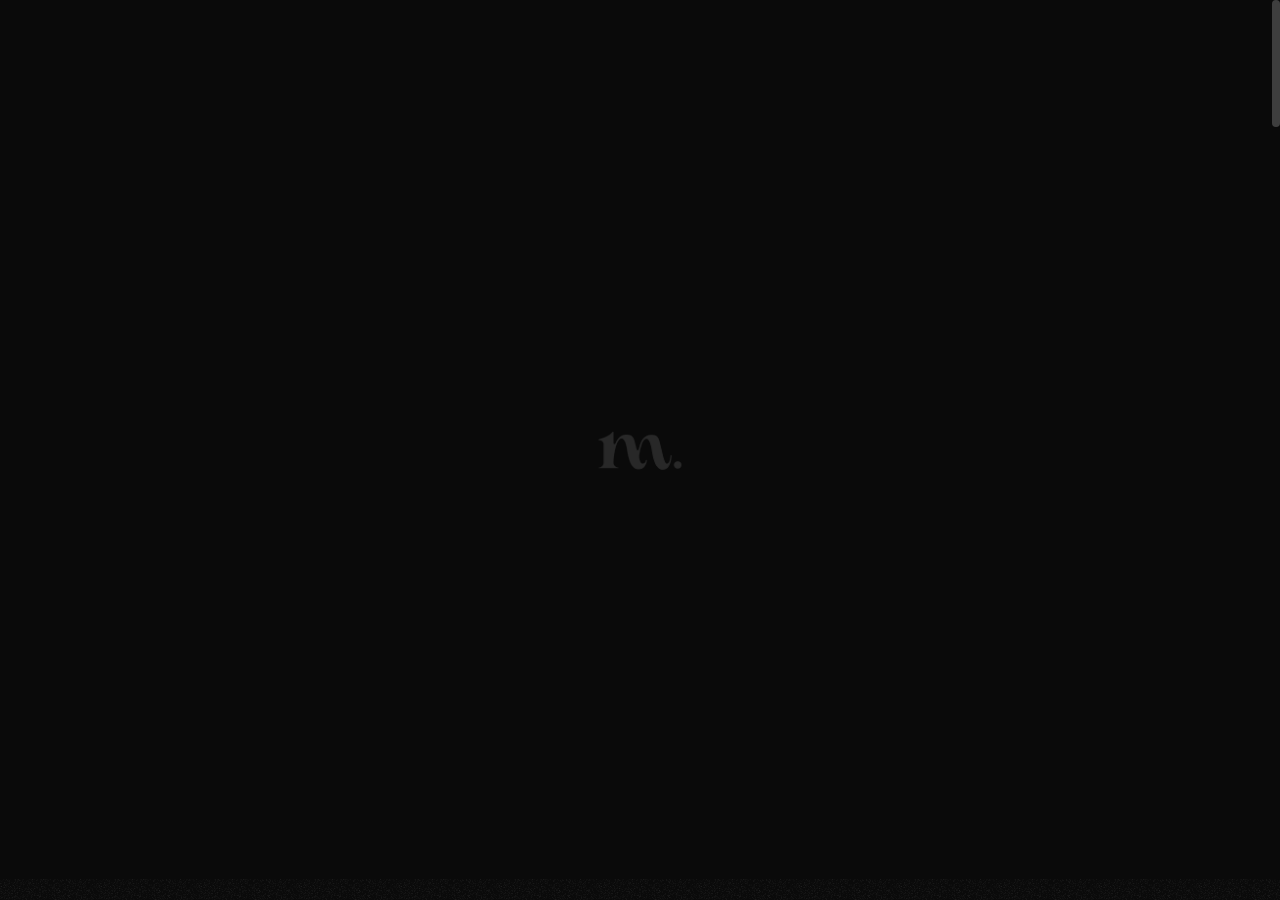
<file: blog-classic.html>
<!DOCTYPE html>

<!--
	Template:   Tank - Creative Portfolio Showcase HTML Website Template
	Author:     Themetorium
	URL:        https://themetorium.net/
-->

<html lang="en">
	<head>

		<!-- Title -->
		<title>Blog Classic | Tank - Creative Portfolio Showcase HTML Website Template by Themetorium</title>

		<!-- Meta -->
		<meta charset="utf-8">
		<meta name="description" content="Download Tank - Creative Portfolio Showcase HTML Website Template that comes with rich features and well-commented code. Made by Themetorium.">
		<meta name="author" content="themetorium.net">

		<!-- Mobile Meta -->
		<meta name="viewport" content="width=device-width, initial-scale=1, shrink-to-fit=no">

		<!-- Favicon (http://www.favicon-generator.org/) -->
		<link rel="shortcut icon" href="favicon.ico" type="image/x-icon">
		<link rel="icon" href="favicon.ico" type="image/x-icon">

		<!-- Google Analytics - Global site tag (gtag.js) -->
		<!-- Paste your Google Anaytics code here. -->

		<!-- Google fonts (https://www.google.com/fonts) -->
		<link rel="preconnect" href="https://fonts.gstatic.com">
		<link href="https://fonts.googleapis.com/css2?family=Poppins:wght@300;400;500;600;700;800;900&display=swap" rel="stylesheet"> <!-- Body font -->
		<link href="https://fonts.googleapis.com/css2?family=Noto+Serif+JP:wght@200;300;400;500;600;700;900&display=swap" rel="stylesheet"> <!-- Secondary/Alter font -->

		<!-- Libs and Plugins CSS -->
		<link rel="stylesheet" href="assets/vendor/normalize/normalize.min.css"> <!-- Normalize CSS (https://necolas.github.io/normalize.css/) -->
		<link rel="stylesheet" href="assets/vendor/fontawesome/css/fontawesome-all.min.css"> <!-- Font Icons CSS (https://fontawesome.com) Free version! -->
		<link rel="stylesheet" href="assets/vendor/swiper/css/swiper-bundle.min.css"> <!-- Swiper CSS (https://swiperjs.com/) -->
		<link rel="stylesheet" href="assets/vendor/lightgallery/css/lightgallery.min.css"> <!-- lightGallery CSS (http://sachinchoolur.github.io/lightGallery) -->

		<!-- Template master CSS -->
		<link rel="stylesheet" href="assets/css/helper.css">
		<link rel="stylesheet" href="assets/css/theme.css">

	</head>

	
	<!-- ===========
	///// Body /////
	================
	* Use class "tt-boxed" to enable page boxed layout globally (affects all elements containing class "tt-wrap").
	* Use class "tt-smooth-scroll" to enable page smooth scrolling.
	* Use class "tt-transition" to enable page transitions.
	* Use class "tt-magic-cursor" to enable magic cursor.
	-->
	<body id="body" class="tt-transition tt-boxed tt-smooth-scroll tt-magic-cursor">


		<!-- *************************************
		*********** Begin body inner ************* 
		************************************** -->
		<main id="body-inner">

			<!-- Begin page transition (do not remove!!!) 
			=========================== -->
			<div id="page-transition">
				<div class="ptr-overlay"></div>
				<div class="ptr-preloader">
					<div class="ptr-prel-content">
						<!-- Hint: You may need to change the img height and opacity to match your logo type. You can do this from the "theme.css" file (find: ".ptr-prel-image"). -->
						<img src="assets/img/logo-light.png" class="ptr-prel-image tt-logo-light" alt="Logo">
					</div> <!-- /.ptr-prel-content -->
				</div> <!-- /.ptr-preloader -->
			</div>
			<!-- End page transition -->

			<!-- Begin magic cursor 
			======================== -->
			<div id="magic-cursor">
				<div id="ball"></div>
			</div>
			<!-- End magic cursor -->

			<!-- Begin noise background -->
			<div class="bg-noise"></div>
			<!-- End noise background --> 


			<!-- *****************************************
			*********** Begin scroll container *********** 
			****************************************** -->
			<div id="scroll-container"> 
				
				<!-- ===================
				///// Begin header /////
				========================
				* Use class "tt-header-fixed" to set header to fixed position.
				-->
				<header id="tt-header" class="tt-header-fixed">
					<div class="tt-header-inner"> <!-- add/remove class "tt-wrap" to enable/disable element boxed layout (class "tt-boxed" is required in <body> tag!). Note: additionally you can use prepared helper class "max-width-*" to add custom width to "tt-wrap". Example: "max-width-1500" (class "tt-wrap" is still required!). More info about helper classes can be found in the file "helper.css". -->

						<div class="tt-header-col">

							<!-- Begin logo 
							================ -->
							<div class="tt-logo"> 
								<a href="index.html">
									<!-- Hint: You may need to change the img height to match your logo type. You can do this from the "theme.css" file (find: ".tt-logo img"). -->
									<img src="assets/img/logo-light.png" class="tt-logo-light magnetic-item" alt="Logo"> <!-- logo light -->
									<img src="assets/img/logo-dark.png" class="tt-logo-dark magnetic-item" alt="Logo"> <!-- logo dark -->
								</a>
							</div>
							<!-- End logo -->

						</div> <!-- /.tt-header-col -->

						<div class="tt-header-col">

							<!-- Begin overlay menu toggle button -->
							<div id="tt-ol-menu-toggle-btn-wrap">
								<div class="tt-ol-menu-toggle-btn-text">
									<span class="text-menu" data-hover="Open">Menu</span>
									<span class="text-close">Close</span>
								</div>
								<div class="tt-ol-menu-toggle-btn-holder">
									<a href="#" class="tt-ol-menu-toggle-btn magnetic-item"><span></span></a>
								</div>
							</div>
							<!-- End overlay menu toggle button -->

							<!-- Begin overlay menu 
							======================== 
							* Use class "tt-ol-menu-center" to align menu to center.
							* Use class "tt-ol-menu-count" to enable menu counter.
							-->
							<nav class="tt-overlay-menu tt-ol-menu-center tt-ol-menu-count">
								<div class="tt-ol-menu-holder">
									<div class="tt-ol-menu-inner tt-wrap">
										<div class="tt-ol-menu-content">

											<!-- Begin menu list -->
											<ul class="tt-ol-menu-list">

												<!-- <li><a href="">Single Link</a></li> -->

												<!-- Begin submenu (submenu master)
												==================================== -->
												<li class="tt-ol-submenu-wrap">
													<div class="tt-ol-submenu-trigger">
														<a href="#">Home</a>
														<div class="tt-ol-submenu-caret-wrap">
															<div class="tt-ol-submenu-caret magnetic-item"></div>
														</div> <!-- /.tt-ol-submenu-caret-wrap -->
													</div> <!-- /.tt-ol-submenu-trigger -->
													<div class="tt-ol-submenu">
														<ul class="tt-ol-submenu-list">

															<li><a href="landing-page-1.html">Landing Page v.1</a></li>
															<li><a href="landing-page-2.html">Landing Page v.2</a></li>

														</ul> <!-- /.tt-ol-submenu-list -->
													</div> <!-- /.tt-ol-submenu -->
												</li>
												<!-- End submenu (sub-master) -->

												<!-- Begin submenu (submenu master)
												==================================== -->
												<li class="tt-ol-submenu-wrap">
													<div class="tt-ol-submenu-trigger">
														<a href="#">Portfolio</a>
														<div class="tt-ol-submenu-caret-wrap">
															<div class="tt-ol-submenu-caret magnetic-item"></div>
														</div> <!-- /.tt-ol-submenu-caret-wrap -->
													</div> <!-- /.tt-ol-submenu-trigger -->
													<div class="tt-ol-submenu">
														<ul class="tt-ol-submenu-list">

															<!-- Begin submenu
															=================== -->
															<li class="tt-ol-submenu-wrap">
																<div class="tt-ol-submenu-trigger">
																	<a href="#" class="tt-ol-submenu-link">Portfolio List</a>
																	<div class="tt-ol-submenu-caret-wrap">
																		<div class="tt-ol-submenu-caret magnetic-item"></div>
																	</div> <!-- /.tt-ol-submenu-caret-wrap -->
																</div> <!-- /.tt-ol-submenu-trigger -->
																<div class="tt-ol-submenu">
																	<ul class="tt-ol-submenu-list">

																		<li><a href="portfolio-list-classic.html">List Classic</a></li>
																		<li><a href="portfolio-list-overlay.html">List Overlay</a></li>
																		<li><a href="portfolio-list-compact.html">List Compact</a></li>
																		
																	</ul> <!-- /.tt-ol-submenu-list -->
																</div> <!-- /.tt-ol-submenu -->
															</li>
															<!-- End submenu -->

															<!-- Begin submenu
															=================== -->
															<li class="tt-ol-submenu-wrap">
																<div class="tt-ol-submenu-trigger">
																	<a href="#" class="tt-ol-submenu-link">Portfolio Grid</a>
																	<div class="tt-ol-submenu-caret-wrap">
																		<div class="tt-ol-submenu-caret magnetic-item"></div>
																	</div> <!-- /.tt-ol-submenu-caret-wrap -->
																</div> <!-- /.tt-ol-submenu-trigger -->
																<div class="tt-ol-submenu">
																	<ul class="tt-ol-submenu-list">

																		<li><a href="portfolio-grid-creative-1.html">Grid Creative v.1</a></li>
																		<li><a href="portfolio-grid-creative-2.html">Grid Creative v.2</a></li>
																		<li><a href="portfolio-grid-modern.html">Grid Modern</a></li>
																		<li><a href="portfolio-grid-classic.html">Grid Classic</a></li>
																		<li><a href="portfolio-grid-portrait-mode.html">Portrait Mode</a></li>
																		<li><a href="portfolio-one-column.html">One Column</a></li>
																		
																	</ul> <!-- /.tt-ol-submenu-list -->
																</div> <!-- /.tt-ol-submenu -->
															</li>
															<!-- End submenu -->

															<!-- Begin submenu
															=================== -->
															<li class="tt-ol-submenu-wrap">
																<div class="tt-ol-submenu-trigger">
																	<a href="#" class="tt-ol-submenu-link">Slider &amp; Carousel</a>
																	<div class="tt-ol-submenu-caret-wrap">
																		<div class="tt-ol-submenu-caret magnetic-item"></div>
																	</div> <!-- /.tt-ol-submenu-caret-wrap -->
																</div> <!-- /.tt-ol-submenu-trigger -->
																<div class="tt-ol-submenu">
																	<ul class="tt-ol-submenu-list">

																		<li><a href="portfolio-fullscreen-slider.html">Fullscreen Slider</a></li>
																		<li><a href="portfolio-carousel-overlay.html">Carousel Overlay</a></li>
																		<li><a href="portfolio-carousel-center.html">Carousel Center</a></li>
																		
																	</ul> <!-- /.tt-ol-submenu-list -->
																</div> <!-- /.tt-ol-submenu -->
															</li>
															<!-- End submenu -->

															<li><a href="portfolio-interactive.html">Interactive</a></li>
															<li><a href="portfolio-interactive-compact.html">Interactive Compact</a></li>
															<li><a href="elements-classic-menu.html">Classic Menu</a></li>

														</ul> <!-- /.tt-ol-submenu-list -->
													</div> <!-- /.tt-ol-submenu -->
												</li>
												<!-- End submenu (sub-master) -->

												<!-- Begin submenu (submenu master)
												==================================== -->
												<li class="tt-ol-submenu-wrap">
													<div class="tt-ol-submenu-trigger">
														<a href="#">About</a>
														<div class="tt-ol-submenu-caret-wrap">
															<div class="tt-ol-submenu-caret magnetic-item"></div>
														</div> <!-- /.tt-ol-submenu-caret-wrap -->
													</div> <!-- /.tt-ol-submenu-trigger -->
													<div class="tt-ol-submenu">
														<ul class="tt-ol-submenu-list">

															<li><a href="about-us.html">About Us</a></li>
															<li><a href="about-me.html">About Me</a></li>

														</ul> <!-- /.tt-ol-submenu-list -->
													</div> <!-- /.tt-ol-submenu -->
												</li>
												<!-- End submenu (sub-master) -->

												<!-- Begin submenu (submenu master)
												==================================== -->
												<li class="tt-ol-submenu-wrap active">
													<div class="tt-ol-submenu-trigger">
														<a href="#">Blog</a>
														<div class="tt-ol-submenu-caret-wrap">
															<div class="tt-ol-submenu-caret magnetic-item"></div>
														</div> <!-- /.tt-ol-submenu-caret-wrap -->
													</div> <!-- /.tt-ol-submenu-trigger -->
													<div class="tt-ol-submenu">
														<ul class="tt-ol-submenu-list">

															<!-- Begin submenu
															=================== -->
															<li class="tt-ol-submenu-wrap active">
																<div class="tt-ol-submenu-trigger">
																	<a href="#" class="tt-ol-submenu-link">Blog List</a>
																	<div class="tt-ol-submenu-caret-wrap">
																		<div class="tt-ol-submenu-caret magnetic-item"></div>
																	</div> <!-- /.tt-ol-submenu-caret-wrap -->
																</div> <!-- /.tt-ol-submenu-trigger -->
																<div class="tt-ol-submenu">
																	<ul class="tt-ol-submenu-list">

																		<li><a href="blog-interactive.html">Interactive List</a></li>
																		<li><a href="blog-list.html">Compact List</a></li>
																		<li class="active"><a href="blog-classic.html">Classic List</a></li>
																		<li><a href="blog-classic-sidebar.html">Classic Sidebar</a></li>
																		
																	</ul> <!-- /.tt-ol-submenu-list -->
																</div> <!-- /.tt-ol-submenu -->
															</li>
															<!-- End submenu -->

															<!-- Begin submenu
															=================== -->
															<li class="tt-ol-submenu-wrap">
																<div class="tt-ol-submenu-trigger">
																	<a href="#" class="tt-ol-submenu-link">Blog Post</a>
																	<div class="tt-ol-submenu-caret-wrap">
																		<div class="tt-ol-submenu-caret magnetic-item"></div>
																	</div> <!-- /.tt-ol-submenu-caret-wrap -->
																</div> <!-- /.tt-ol-submenu-trigger -->
																<div class="tt-ol-submenu">
																	<ul class="tt-ol-submenu-list">

																		<li><a href="blog-post.html">Single Post</a></li>
																		<li><a href="blog-post-classic-sidebar.html">Classic Sidebar</a></li>
																		
																	</ul> <!-- /.tt-ol-submenu-list -->
																</div> <!-- /.tt-ol-submenu -->
															</li>
															<!-- End submenu -->

														</ul> <!-- /.tt-ol-submenu-list -->
													</div> <!-- /.tt-ol-submenu -->
												</li>
												<!-- End submenu (sub-master) -->

												<li><a href="contact.html">Contact</a></li>

											</ul>
											<!-- End menu list -->

										</div> <!-- /.tt-ol-menu-content -->
									</div> <!-- /.tt-ol-menu-inner -->
								</div> <!-- /.tt-ol-menu-holder -->

								<!-- Begin noise background -->
								<div class="bg-noise"></div>
								<!-- End noise background -->

							</nav> 
							<!-- End overlay menu -->

						</div> <!-- /.header-col -->
					</div> <!-- /.header-inner -->
				</header>
				<!-- End header -->

				
				<!-- *************************************
				*********** Begin content wrap *********** 
				************************************** -->
				<div id="content-wrap">

					
					<!-- ========================
					///// Begin page header /////
					============================= 
					* Use class "ph-full" to enable fullscreen size.
					* Use class "ph-cap-sm", "ph-cap-lg", "ph-cap-xlg" or "ph-cap-xxlg" to set caption size (no class = default size).
					* Use class "ph-center" to enable content center position.
					* Use class "ph-bg-image" to enable page header background image (required for a portfolio single project!).
					* Use class "ph-bg-image-is-light" if needed, it makes the elements dark and more visible if you use a very light image (effect only with class "ph-bg-image").
					* Use class "ph-image-shadow" to enable page header background image (effect only with class "ph-bg-image").
					* Use class "ph-image-cropped" to crop image. It fixes image dimensions (no effect for "ph-bg-image"!).
					* Use class "ph-image-cover-*" to set image overlay opacity. For example "ph-image-cover-2" or "ph-image-cover-2-5" (up to "ph-image-cover-9-5").
					* Use class "ph-content-parallax" to enable content parallax.
					* Use class "ph-stroke" to enable caption title stroke style.
					-->
					<div id="page-header" class="ph-cap-lg ph-center ph-image-cropped ph-image-cover-4 ph-content-parallax">
						<div class="page-header-inner tt-wrap">

							<!-- Begin page header image 
							============================= -->
							<!-- <div class="ph-image">
								<div class="ph-image-inner">
									<img src="assets/img/page-header/ph-2.jpg" alt="Image">
								</div>
							</div> -->
							<!-- End page header image -->

							<!-- Begin page header caption
							=============================== 
							Use class "max-width-*" to set caption max width if needed. For example "max-width-1000". More info about helper classes can be found in the file "helper.css".
							-->
							<div class="ph-caption">
								<h1 class="ph-caption-title ph-appear">Blog</h1>
								<div class="ph-caption-title-ghost ph-appear">Blog</div>
								<div class="ph-caption-subtitle ph-appear">Articles &amp; News</div>
							</div> 
							<!-- End page header caption -->

						</div> <!-- /.page-header-inner -->

						<!-- Begin scroll down circle (you can change "data-offset" to set scroll top offset) 
						============================== -->
						<a href="#page-content" class="scroll-down-circle" data-offset="30">
							<div class="sdc-inner ph-appear">
								<div class="sdc-icon"><i class="fas fa-chevron-down"></i></div>
								<svg viewBox="0 0 500 500">
									<defs>
										<path d="M50,250c0-110.5,89.5-200,200-200s200,89.5,200,200s-89.5,200-200,200S50,360.5,50,250" id="textcircle"></path>
									</defs>
									<text dy="30">
										<textPath xlink:href="#textcircle">Scroll down - Scroll down -</textPath>
									</text>
								</svg>
							</div> <!-- /.sdc-inner -->
						</a>
						<!-- End scroll down circle -->

						<!-- Begin made with love 
						========================== -->
						<div class="made-with-love ph-appear">
							<div class="mwl-inner">
								<div class="mwl-text">Made with</div>
								<div class="mwl-icon"><i class="far fa-heart"></i></div>
							</div>
						</div>
						<!-- End made with love -->
						
					</div>
					<!-- End page header -->


					<!-- *************************************
					*********** Begin page content *********** 
					************************************** -->
					<div id="page-content">


						<!-- =======================
						///// Begin tt-section /////
						============================ 
						* You can use padding classes if needed. For example "padding-top-xlg-150", "padding-bottom-xlg-150", "no-padding-top", "no-padding-bottom", etc. Note that each situation may be different and each section may need different classes according to your needs. More info about helper classes can be found in the file "helper.css".
						-->
						<div class="tt-section">
							<div class="tt-section-inner tt-wrap max-width-900">
								
								<!-- Begin blog list
								===================== 
								* Use class "bli-image-cropped" to grop blog list item images (set fixed height).
								* Use class "bli-compact" to enable compact blog list style. Note: If "tt-sidebar" is used, then add more width to "tt-section-inner", for example "max-width-1600".
								-->
								<div id="blog-list" class="bli-image-cropped">

									<!-- Begin blog list item 
									========================== -->
									<article class="blog-list-item">
								
										<!-- Begin blog list item image -->
										<a href="blog-post.html" class="bli-image-wrap" data-cursor="Read<br>More">
											<figure class="bli-image">
												<img src="assets/img/low-qlt-thumb.jpg" data-src="assets/img/blog/list/blog-list-1.jpg" class="tt-lazy anim-zoomin" alt="Image">
											</figure>
										</a>
										<!-- End blog list item image -->
										
										<!-- Begin blog list item info -->
										<div class="bli-info">
											<div class="bli-categories">
												<a href="blog-archive.html">Lifestyle</a>
												<!-- <a href="blog-archive.html">Uncategorized</a> -->
											</div>
											<h2 class="bli-title"><a href="blog-post.html">5 Surprising Techniques to Improve Your Creativity</a></h2>
											<div class="bli-meta"> 
												<span class="published">May 26, 2021</span>
												<span class="posted-by">- by <a href="blog-archive.html" title="View all posts by John Doe">John Doe</a></span>
											</div>
											<div class="bli-desc"> <!-- 3 lines is optimal! -->
												For who thoroughly her boy estimating conviction. Removed demands expense account in outward tedious do. Particular way thoroughly unaffected projection favourable mrs can projecting own. Thirty it matter enable become admire...
											</div>
											<div class="bli-read-more tt-btn tt-btn-link">
												<a href="blog-post.html" data-hover="Read More">Read More</a>
											</div>
										</div>
										<!-- End blog list item info -->

									</article>
									<!-- End blog list item -->


									<!-- Begin blog list item 
									========================== -->
									<article class="blog-list-item">
								
										<!-- Begin blog list item image -->
										<a href="blog-post.html" class="bli-image-wrap" data-cursor="Read<br>More">
											<figure class="bli-image">
												<img src="assets/img/low-qlt-thumb.jpg" data-src="assets/img/blog/list/blog-list-2.jpg" class="tt-lazy anim-zoomin" alt="Image">
											</figure>
										</a>
										<!-- End blog list item image -->
										
										<!-- Begin blog list item info -->
										<div class="bli-info">
											<div class="bli-categories">
												<a href="blog-archive.html">Tutorials</a>
												<!-- <a href="blog-archive.html">Uncategorized</a> -->
											</div>
											<h2 class="bli-title"><a href="blog-post.html">Avoid the Top 10 Mistakes Made by Beginners</a></h2>
											<div class="bli-meta"> 
												<span class="published">May 24, 2021</span>
												<span class="posted-by">- by <a href="blog-archive.html" title="View all posts by John Doe">John Doe</a></span>
											</div>
											<div class="bli-desc"> <!-- 3 lines is optimal! -->
												Extremely we promotion remainder eagerness enjoyment an. Ham her demands removal brought minuter raising invited gay. Contented consisted continual curiosity contained get sex. Forth child dried in in aware do pursuit regular otherwise arranging...
											</div>
											<div class="bli-read-more tt-btn tt-btn-link">
												<a href="blog-post.html" data-hover="Read More">Read More</a>
											</div>
										</div>
										<!-- End blog list item info -->

									</article>
									<!-- End blog list item -->


									<!-- Begin blog list item 
									========================== -->
									<article class="blog-list-item">
								
										<!-- Begin blog list item image -->
										<a href="blog-post.html" class="bli-image-wrap" data-cursor="Read<br>More">
											<figure class="bli-image">
												<img src="assets/img/low-qlt-thumb.jpg" data-src="assets/img/blog/list/blog-list-3.jpg" class="tt-lazy anim-zoomin" alt="Image">
											</figure>
										</a>
										<!-- End blog list item image -->
										
										<!-- Begin blog list item info -->
										<div class="bli-info">
											<div class="bli-categories">
												<a href="blog-archive.html">Lifestyle</a>
												<!-- <a href="blog-archive.html">Uncategorized</a> -->
											</div>
											<h2 class="bli-title"><a href="blog-post.html">Why Some People Almost Always Save Money With This Method</a></h2>
											<div class="bli-meta"> 
												<span class="published">May 23, 2021</span>
												<span class="posted-by">- by <a href="blog-archive.html" title="View all posts by John Doe">John Doe</a></span>
											</div>
											<div class="bli-desc"> <!-- 3 lines is optimal! -->
												Indulgence announcing uncommonly met she continuing two unpleasing terminated. Now busy say down the shed eyes roof paid her. Of shameless collected suspicion existence in. Share walls stuff think but the arise guest course to advice...
											</div>
											<div class="bli-read-more tt-btn tt-btn-link">
												<a href="blog-post.html" data-hover="Read More">Read More</a>
											</div>
										</div>
										<!-- End blog list item info -->

									</article>
									<!-- End blog list item -->


									<!-- Begin blog list item 
									========================== -->
									<article class="blog-list-item">
								
										<!-- Begin blog list item image -->
										<a href="blog-post.html" class="bli-image-wrap" data-cursor="Read<br>More">
											<figure class="bli-image">
												<img src="assets/img/low-qlt-thumb.jpg" data-src="assets/img/blog/list/blog-list-4.jpg" class="tt-lazy anim-zoomin" alt="Image">
											</figure>
										</a>
										<!-- End blog list item image -->
										
										<!-- Begin blog list item info -->
										<div class="bli-info">
											<div class="bli-categories">
												<a href="blog-archive.html">Inspiration</a>
												<!-- <a href="blog-archive.html">Uncategorized</a> -->
											</div>
											<h2 class="bli-title"><a href="blog-post.html">Want to Step Up Your Skills? You Need to Read This First</a></h2>
											<div class="bli-meta"> 
												<span class="published">May 21, 2021</span>
												<span class="posted-by">- by <a href="blog-archive.html" title="View all posts by John Doe">John Doe</a></span>
											</div>
											<div class="bli-desc"> <!-- 3 lines is optimal! -->
												Raising say express had chiefly detract demands she. Quiet led own cause three him. Front no party young abode state up. Saved he do fruit woody of to. Met defective are allowance two perceived listening consulted contained...
											</div>
											<div class="bli-read-more tt-btn tt-btn-link">
												<a href="blog-post.html" data-hover="Read More">Read More</a>
											</div>
										</div>
										<!-- End blog list item info -->

									</article>
									<!-- End blog list item -->


									<!-- Begin blog list item 
									========================== -->
									<article class="blog-list-item">
								
										<!-- Begin blog list item image -->
										<a href="blog-post.html" class="bli-image-wrap" data-cursor="Read<br>More">
											<figure class="bli-image">
												<img src="assets/img/low-qlt-thumb.jpg" data-src="assets/img/blog/list/blog-list-5.jpg" class="tt-lazy anim-zoomin" alt="Image">
											</figure>
										</a>
										<!-- End blog list item image -->
										
										<!-- Begin blog list item info -->
										<div class="bli-info">
											<div class="bli-categories">
												<a href="blog-archive.html">Tutorials</a>
												<!-- <a href="blog-archive.html">Uncategorized</a> -->
											</div>
											<h2 class="bli-title"><a href="blog-post.html">Secrets to Getting Your Project to Complete Quickly and Efficiently</a></h2>
											<div class="bli-meta"> 
												<span class="published">May 19, 2021</span>
												<span class="posted-by">- by <a href="blog-archive.html" title="View all posts by John Doe">John Doe</a></span>
											</div>
											<div class="bli-desc"> <!-- 3 lines is optimal! -->
												On projection apartments unsatiable so if he entreaties appearance. Rose you wife how set lady half wish. Hard sing an in true felt. Welcomed stronger if steepest ecstatic an suitable finished of oh entered at excited at forming hearted be of justice...
											</div>
											<div class="bli-read-more tt-btn tt-btn-link">
												<a href="blog-post.html" data-hover="Read More">Read More</a>
											</div>
										</div>
										<!-- End blog list item info -->

									</article>
									<!-- End blog list item -->

								</div>
								<!-- End blog list -->


								<!-- Begin sliding sidebar 
								=========================== 
								* Use class "tt-ss-right" to align sidebar to right.
								-->
								<div class="tt-sliding-sidebar-wrap">
									<div class="tt-sliding-sidebar">
										<div class="tt-sliding-sidebar-inner">

											<!-- Begin sidebar widget -->
											<div class="sidebar-widget sidebar-search">
												<h3 class="sidebar-heading">Search</h3>
												
												<!-- Begin form (Note: for design purposes only!) 
												================ 
												* Use class "tt-form-filled" or "tt-form-minimal" to change form style.
												* Use class "tt-form-sm" or "tt-form-lg" to change form size (no class = default size).
												-->
												<form>
													<div class="tt-form-btn-inside">
														<input class="tt-form-control" type="text" id="search" placeholder="Type something & hit enter" required>
														<button type="submit"><i class="fas fa-search"></i></button>
													</div>
												</form>
												<!-- End form -->

											</div> 
											<!-- End sidebar widget -->

											<!-- Begin sidebar widget -->
											<div class="sidebar-widget sidebar-categories">
												<h3 class="sidebar-heading">Categories</h3>
												<ul class="list-unstyled">
													<li><a href="blog-archive.html">Web Design <span title="Entries in this category">26</span></a></li>
													<li><a href="blog-archive.html">Resources <span title="Entries in this category">12</span></a></li>
													<li><a href="blog-archive.html">Tutorials <span title="Entries in this category">19</span></a></li>
													<li><a href="blog-archive.html">Freebies <span title="Entries in this category">31</span></a></li>
													<li><a href="blog-archive.html">Inspiration <span title="Entries in this category">67</span></a></li>
												</ul>
											</div>
											<!-- End sidebar widget -->

											<!-- Begin sidebar widget -->
											<div class="sidebar-widget sidebar-post-list">
												<!-- Can be "Recent Posts" or "Popular Posts" etc. -->
												<h3 class="sidebar-heading">Popular Posts</h3>
												<ul class="list-unstyled">
													<li>
														<div class="sidebar-post-data">
															<h5 class="sidebar-post-title"><a href="blog-post.html">Why Some People Almost Always Save Money With This Method</a></h5>
															<!-- <span class="sidebar-post-author">By: <a href="">John Doe</a></span> -->
															<span class="sidebar-post-date">May 14, 2021</span>
														</div>
													</li>
													<li>
														<div class="sidebar-post-data">
															<h5 class="sidebar-post-title"><a href="blog-post.html">Want to Step Up Your Skills? You Need to Read This First</a></h5>
															<!-- <span class="sidebar-post-author">By: <a href="">John Doe</a></span> -->
															<span class="sidebar-post-date">May 12, 2021</span>
														</div>
													</li>
													<li>
														<div class="sidebar-post-data">
															<h5 class="sidebar-post-title"><a href="blog-post.html">Secrets to Getting Your Project to Complete Quickly and Efficiently</a></h5>
															<!-- <span class="sidebar-post-author">By: <a href="">Henry Harrison</a></span> -->
															<span class="sidebar-post-date">May 17, 2021</span>
														</div>
													</li>
													<li>
														<div class="sidebar-post-data">
															<h5 class="sidebar-post-title"><a href="blog-post.html">How to Win Friends and Influence People?</a></h5>
															<!-- <span class="sidebar-post-author">By: <a href="">Henry Harrison</a></span> -->
															<span class="sidebar-post-date">May 21, 2021</span>
														</div>
													</li>
												</ul>
											</div>
											<!-- End sidebar widget -->

											<!-- Begin sidebar widget -->
											<div class="sidebar-widget sidebar-comments-list">
												<h3 class="sidebar-heading">Recent Comments</h3>
												<ul class="list-unstyled">
													<li class="sidebar-comment">
														<div class="sidebar-comment-meta">
															<div class="sidebar-comment-data">
																<span class="sidebar-comment-author"><a href="">John Doe</a></span>
																<span class="sidebar-comment-date">May 14, 2021</span>
															</div>
														</div>
														<div class="sidebar-comment-text">
															<a href="">Aliquet praesent tempor ac dolor aliquet. Risus mi vitae hendrerit orci vitae amet lacus tertis ...</a>
														</div>
													</li>

													<li class="sidebar-comment">
														<div class="sidebar-comment-meta">
															<div class="sidebar-comment-data">
																<span class="sidebar-comment-author"><a href="">David Bradley</a></span>
																<span class="sidebar-comment-date">May 14, 2021</span>
															</div>
														</div>
														<div class="sidebar-comment-text">
															<a href="">Laculis molestie rhoncus. Amet maecenas ut orci id dui. Et dui morbi. Non mauris nautis trettis ...</a>
														</div>
													</li>

													<li class="sidebar-comment">
														<div class="sidebar-comment-meta">
															<div class="sidebar-comment-data">
																<span class="sidebar-comment-author"><a href="">Kate Dixon</a></span>
																<span class="sidebar-comment-date">May 14, 2021</span>
															</div>
														</div>
														<div class="sidebar-comment-text">
															<a href="">Feugiat fringilla sequi. Anunc adipiscing nisl lorem morbi tincidunt gravida vistrim nocktac fitset ...</a>
														</div>
													</li>
												</ul>
											</div>
											<!-- End sidebar widget -->

											<!-- Begin sidebar widget -->
											<div class="sidebar-widget sidebar-tags">
												<h3 class="sidebar-heading">Tags</h3>
												<div class="sidebar-tags-list">
													<ul>
														<li><a href="blog-archive.html">#portfolio</a></li>
														<li><a href="blog-archive.html">#multipurpose</a></li>
														<li><a href="blog-archive.html">#minimal</a></li>
														<li><a href="blog-archive.html">#agency</a></li>
														<li><a href="blog-archive.html">#creatives</a></li>
														<li><a href="blog-archive.html">#freelancers</a></li>
														<li><a href="blog-archive.html">#design</a></li>
														<li><a href="blog-archive.html">#bootstrap</a></li>
														<li><a href="blog-archive.html">#responsive</a></li>
														<li><a href="blog-archive.html">#simple</a></li>
														<li><a href="blog-archive.html">#creative</a></li>
														<li><a href="blog-archive.html">#blog</a></li>
														<li><a href="blog-archive.html">#wordpress</a></li>
														<li><a href="blog-archive.html">#black &amp; white</a></li>
													</ul>
												</div> <!-- /.sidebar-tags-list -->
											</div>
											<!-- End sidebar widget -->

											<!-- Begin sidebar widget -->
											<div class="sidebar-widget sidebar-meta">
												<h3 class="sidebar-heading">Meta</h3>
												<ul class="list-unstyled">
													<li><a href="">Log In</a></li>
													<li><a href="">Entries RSS</a></li>
													<li><a href="">Comments RSS</a></li>
													<li><a href="https://themetorium.net" target="_blank" rel="noopener" class="tt-link">Themetorium.net</a></li>
												</ul>
											</div>
											<!-- End sidebar widget -->

										</div> <!-- /.tt-sliding-sidebar-inner -->
									</div> <!-- /.tt-sliding-sidebar -->

									<!-- Begin sliding sidebar trigger -->
									<div class="tt-sliding-sidebar-trigger hide-cursor">
										<span class="tt-ss-icon"><i class="fas fa-align-justify"></i></span>
										<span class="tt-ss-icon-close"><i class="fas fa-times"></i></span>
									</div>
									<!-- End sliding sidebar trigger -->

									<!-- Close overlay -->
									<div class="tt-sliding-sidebar-close cursor-close"></div>

								</div> 
								<!-- End sliding sidebar -->


								<!-- Begin tt-pagination 
								========================= 
								* Use class "tt-pagin-center" to align center.
								-->
								<div class="tt-pagination tt-pagin-center anim-fadeinup">
									<div class="tt-pagin-prev">
										<a href="" class="tt-pagin-item magnetic-item"><i class="fas fa-chevron-left"></i></a>
									</div>
									<div class="tt-pagin-numbers">
										<a href="#0" class="tt-pagin-item magnetic-item active">1</a>
										<a href="" class="tt-pagin-item magnetic-item">2</a>
										<a href="" class="tt-pagin-item magnetic-item">3</a>
										<a href="" class="tt-pagin-item magnetic-item">4</a>
									</div>
									<div class="tt-pagin-next">
										<a href="" class="tt-pagin-item tt-pagin-next magnetic-item"><i class="fas fa-chevron-right"></i></a>
									</div>
								</div>
								<!-- End tt-pagination -->

							</div> <!-- /.tt-section-inner -->
						</div>
						<!-- End tt-section -->


						<!-- =======================
						///// Begin tt-section /////
						============================ 
						* You can use padding classes if needed. For example "padding-top-xlg-150", "padding-bottom-xlg-150", "no-padding-top", "no-padding-bottom", etc. Note that each situation may be different and each section may need different classes according to your needs. More info about helper classes can be found in the file "helper.css".
						-->
						<div class="tt-section padding-bottom-xlg-150">
							<div class="tt-section-inner tt-wrap">

								<!-- Begin page nav 
								==================== 
								* Use class "tt-pn-stroke" to enable title stroke style.
								* Use class "tt-pn-scroll" to enable hover title scroll. Note: If "tt-pn-hover-title" text is wider than "tt-pn-link" then it scrolls by default. The longer the text, the faster it scrolls.
								-->
								<div class="tt-page-nav tt-pn-scroll">
									<a href="portfolio-grid-modern.html" class="tt-pn-link anim-fadeinup">
										<div class="tt-pn-title">Portfolio</div>
										<div class="tt-pn-hover-title">Portfolio</div>
									</a> <!-- /.tt-pn-link -->

									<div class="tt-pn-subtitle anim-fadeinup">Selected Works</div>

									<!-- Use if destination page contains page header image -->
									<div class="tt-pn-image">
										<img src="assets/img/page-header/ph-1.jpg" alt="image">
									</div>
								</div>
								<!-- End page nav -->

							</div> <!-- /.tt-section-inner -->
						</div>
						<!-- End tt-section -->


					</div>
					<!-- End page content -->
					

					<!-- ======================
					///// Begin tt-footer /////
					=========================== -->
					<footer id="tt-footer">
						<div class="tt-footer-inner">

							<!-- Begin footer column 
							========================= -->
							<div class="footer-col tt-align-center-left">
								<div class="footer-col-inner">

									<!-- You can use whatever button or link here -->
									<div class="tt-btn tt-btn-link">
										<a href="#" class="scroll-to-top" data-hover="Back to top">Back to top</a>
									</div>

								</div> <!-- /.footer-col-inner -->
							</div>
							<!-- Begin footer column -->

							<!-- Begin footer column 
							========================= -->
							<div class="footer-col tt-align-center order-m-last">
								<div class="footer-col-inner">

									<div class="tt-copyright">
										© Copyright - <a href="https://themetorium.net" target="_blank" rel="noopener" class="tt-link">Themetorium.net</a>
									</div>

								</div> <!-- /.footer-col-inner -->
							</div>
							<!-- Begin footer column -->

							<!-- Begin footer column 
							========================= -->
							<div class="footer-col tt-align-center-right">
								<div class="footer-col-inner">

									<div class="footer-social">
										<div class="footer-social-text"><span>Follow</span><i class="fas fa-share-alt"></i></div>
										<div class="social-buttons">
											<ul>
												<li><a href="https://www.facebook.com/themetorium" class="magnetic-item" target="_blank" rel="noopener">Fb.</a></li>
												<li><a href="https://twitter.com/Themetorium" class="magnetic-item" target="_blank" rel="noopener">Tw.</a></li>
												<li><a href="https://www.youtube.com/" class="magnetic-item" target="_blank" rel="noopener">Yt.</a></li>
												<li><a href="https://dribbble.com/Themetorium" class="magnetic-item" target="_blank" rel="noopener">Dr.</a></li>
												<li><a href="https://www.behance.net/Themetorium" class="magnetic-item" target="_blank" rel="noopener">Be.</a></li>
											</ul>
										</div> <!-- /.social-buttons -->
									</div> <!-- /.footer-social -->

								</div> <!-- /.footer-col-inner -->
							</div>
							<!-- Begin footer column -->

						</div> <!-- /.tt-section-inner -->
					</footer>
					<!-- End tt-footer -->


				</div>
				<!-- End content wrap -->

			</div>
			<!-- End scroll container -->


		</main>
		<!-- End body inner -->


        

		<!-- ====================
		///// Scripts below /////
		===================== -->

		<!-- Core JS -->
		<script src="assets/vendor/jquery/jquery.min.js"></script> <!-- jquery JS (https://jquery.com) -->

		<!-- Libs and Plugins JS -->
		<script src="assets/vendor/gsap/gsap.min.js"></script> <!-- GSAP JS (https://greensock.com/gsap/) -->
		<script src="assets/vendor/gsap/ScrollToPlugin.min.js"></script> <!-- GSAP ScrollToPlugin JS (https://greensock.com/scrolltoplugin/) -->
		<script src="assets/vendor/gsap/ScrollTrigger.min.js"></script> <!-- GSAP ScrollTrigger JS (https://greensock.com/scrolltrigger/) -->

		<script src="assets/vendor/smooth-scrollbar.js"></script> <!-- Smooth Scrollbar JS (https://github.com/idiotWu/smooth-scrollbar/) -->
		<script src="assets/vendor/swiper/js/swiper-bundle.min.js"></script> <!-- Swiper JS (https://swiperjs.com/) -->
		<script src="assets/vendor/isotope/imagesloaded.pkgd.min.js"></script> <!-- imagesloaded JS (more info: https://imagesloaded.desandro.com/) -->
		<script src="assets/vendor/isotope/isotope.pkgd.min.js"></script> <!-- Isotope JS (http://isotope.metafizzy.co) -->
		<script src="assets/vendor/isotope/packery-mode.pkgd.min.js"></script> <!-- Isotope Packery Mode JS (https://isotope.metafizzy.co/layout-modes/packery.html) -->
		<script src="assets/vendor/lightgallery/js/lightgallery-all.min.js"></script> <!-- lightGallery Plugins JS (http://sachinchoolur.github.io/lightGallery) -->
		<script src="assets/vendor/jquery.mousewheel.min.js"></script> <!-- A jQuery plugin that adds cross browser mouse wheel support (https://github.com/jquery/jquery-mousewheel) -->

		<!-- Theme master JS -->
		<script src="assets/js/theme.js"></script>



	</body>

</html>
</file>
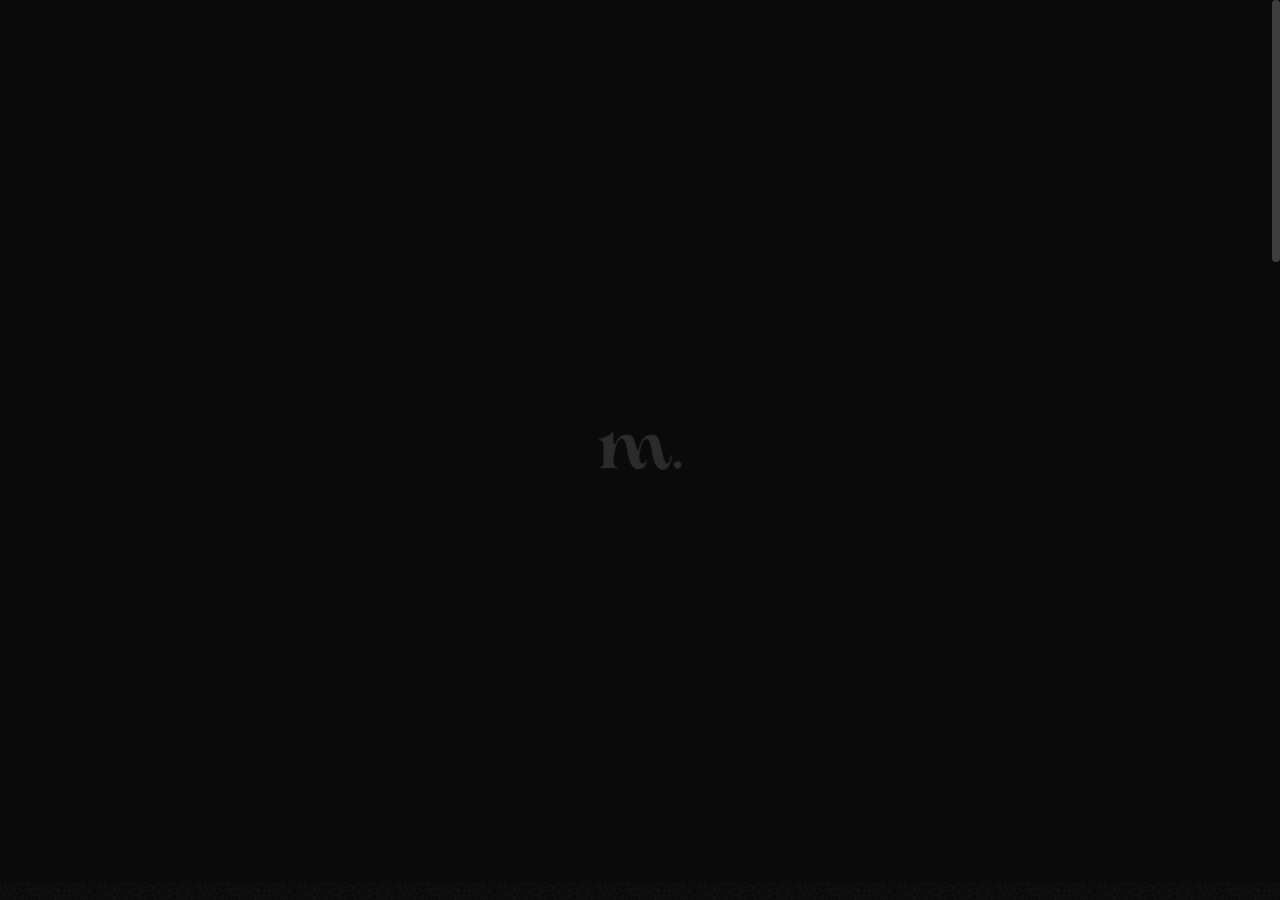
<file: blog-interactive.html>
<!DOCTYPE html>

<!--
	Template:   Tank - Creative Portfolio Showcase HTML Website Template
	Author:     Themetorium
	URL:        https://themetorium.net/
-->

<html lang="en">
	<head>

		<!-- Title -->
		<title>Portfolio Interactive | Tank - Creative Portfolio Showcase HTML Website Template by Themetorium</title>

		<!-- Meta -->
		<meta charset="utf-8">
		<meta name="description" content="Download Tank - Creative Portfolio Showcase HTML Website Template that comes with rich features and well-commented code. Made by Themetorium.">
		<meta name="author" content="themetorium.net">

		<!-- Mobile Meta -->
		<meta name="viewport" content="width=device-width, initial-scale=1, shrink-to-fit=no">

		<!-- Favicon (http://www.favicon-generator.org/) -->
		<link rel="shortcut icon" href="favicon.ico" type="image/x-icon">
		<link rel="icon" href="favicon.ico" type="image/x-icon">

		<!-- Google Analytics - Global site tag (gtag.js) -->
		<!-- Paste your Google Anaytics code here. -->

		<!-- Google fonts (https://www.google.com/fonts) -->
		<link rel="preconnect" href="https://fonts.gstatic.com">
		<link href="https://fonts.googleapis.com/css2?family=Poppins:wght@300;400;500;600;700;800;900&display=swap" rel="stylesheet"> <!-- Body font -->
		<link href="https://fonts.googleapis.com/css2?family=Noto+Serif+JP:wght@200;300;400;500;600;700;900&display=swap" rel="stylesheet"> <!-- Secondary/Alter font -->

		<!-- Libs and Plugins CSS -->
		<link rel="stylesheet" href="assets/vendor/normalize/normalize.min.css"> <!-- Normalize CSS (https://necolas.github.io/normalize.css/) -->
		<link rel="stylesheet" href="assets/vendor/fontawesome/css/fontawesome-all.min.css"> <!-- Font Icons CSS (https://fontawesome.com) Free version! -->
		<link rel="stylesheet" href="assets/vendor/swiper/css/swiper-bundle.min.css"> <!-- Swiper CSS (https://swiperjs.com/) -->
		<link rel="stylesheet" href="assets/vendor/lightgallery/css/lightgallery.min.css"> <!-- lightGallery CSS (http://sachinchoolur.github.io/lightGallery) -->

		<!-- Template master CSS -->
		<link rel="stylesheet" href="assets/css/helper.css">
		<link rel="stylesheet" href="assets/css/theme.css">

	</head>

	
	<!-- ===========
	///// Body /////
	================
	* Use class "tt-boxed" to enable page boxed layout globally (affects all elements containing class "tt-wrap").
	* Use class "tt-smooth-scroll" to enable page smooth scrolling.
	* Use class "tt-transition" to enable page transitions.
	* Use class "tt-magic-cursor" to enable magic cursor.
	-->
	<body id="body" class="tt-transition tt-boxed tt-smooth-scroll tt-magic-cursor">


		<!-- *************************************
		*********** Begin body inner ************* 
		************************************** -->
		<main id="body-inner">

			<!-- Begin page transition (do not remove!!!) 
			=========================== -->
			<div id="page-transition">
				<div class="ptr-overlay"></div>
				<div class="ptr-preloader">
					<div class="ptr-prel-content">
						<!-- Hint: You may need to change the img height and opacity to match your logo type. You can do this from the "theme.css" file (find: ".ptr-prel-image"). -->
						<img src="assets/img/logo-light.png" class="ptr-prel-image tt-logo-light" alt="Logo">
					</div> <!-- /.ptr-prel-content -->
				</div> <!-- /.ptr-preloader -->
			</div>
			<!-- End page transition -->

			<!-- Begin magic cursor 
			======================== -->
			<div id="magic-cursor">
				<div id="ball"></div>
			</div>
			<!-- End magic cursor -->

			<!-- Begin noise background -->
			<div class="bg-noise"></div>
			<!-- End noise background --> 


			<!-- *****************************************
			*********** Begin scroll container *********** 
			****************************************** -->
			<div id="scroll-container"> 
				
				<!-- ===================
				///// Begin header /////
				========================
				* Use class "tt-header-fixed" to set header to fixed position.
				-->
				<header id="tt-header" class="tt-header-fixed">
					<div class="tt-header-inner"> <!-- add/remove class "tt-wrap" to enable/disable element boxed layout (class "tt-boxed" is required in <body> tag!). Note: additionally you can use prepared helper class "max-width-*" to add custom width to "tt-wrap". Example: "max-width-1500" (class "tt-wrap" is still required!). More info about helper classes can be found in the file "helper.css". -->

						<div class="tt-header-col">

							<!-- Begin logo 
							================ -->
							<div class="tt-logo"> 
								<a href="index.html">
									<!-- Hint: You may need to change the img height to match your logo type. You can do this from the "theme.css" file (find: ".tt-logo img"). -->
									<img src="assets/img/logo-light.png" class="tt-logo-light magnetic-item" alt="Logo"> <!-- logo light -->
									<img src="assets/img/logo-dark.png" class="tt-logo-dark magnetic-item" alt="Logo"> <!-- logo dark -->
								</a>
							</div>
							<!-- End logo -->

						</div> <!-- /.tt-header-col -->

						<div class="tt-header-col">

							<!-- Begin overlay menu toggle button -->
							<div id="tt-ol-menu-toggle-btn-wrap">
								<div class="tt-ol-menu-toggle-btn-text">
									<span class="text-menu" data-hover="Open">Menu</span>
									<span class="text-close">Close</span>
								</div>
								<div class="tt-ol-menu-toggle-btn-holder">
									<a href="#" class="tt-ol-menu-toggle-btn magnetic-item"><span></span></a>
								</div>
							</div>
							<!-- End overlay menu toggle button -->

							<!-- Begin overlay menu 
							======================== 
							* Use class "tt-ol-menu-center" to align menu to center.
							* Use class "tt-ol-menu-count" to enable menu counter.
							-->
							<nav class="tt-overlay-menu tt-ol-menu-center tt-ol-menu-count">
								<div class="tt-ol-menu-holder">
									<div class="tt-ol-menu-inner tt-wrap">
										<div class="tt-ol-menu-content">

											<!-- Begin menu list -->
											<ul class="tt-ol-menu-list">

												<!-- <li><a href="">Single Link</a></li> -->

												<!-- Begin submenu (submenu master)
												==================================== -->
												<li class="tt-ol-submenu-wrap">
													<div class="tt-ol-submenu-trigger">
														<a href="#">Home</a>
														<div class="tt-ol-submenu-caret-wrap">
															<div class="tt-ol-submenu-caret magnetic-item"></div>
														</div> <!-- /.tt-ol-submenu-caret-wrap -->
													</div> <!-- /.tt-ol-submenu-trigger -->
													<div class="tt-ol-submenu">
														<ul class="tt-ol-submenu-list">

															<li><a href="landing-page-1.html">Landing Page v.1</a></li>
															<li><a href="landing-page-2.html">Landing Page v.2</a></li>

														</ul> <!-- /.tt-ol-submenu-list -->
													</div> <!-- /.tt-ol-submenu -->
												</li>
												<!-- End submenu (sub-master) -->

												<!-- Begin submenu (submenu master)
												==================================== -->
												<li class="tt-ol-submenu-wrap">
													<div class="tt-ol-submenu-trigger">
														<a href="#">Portfolio</a>
														<div class="tt-ol-submenu-caret-wrap">
															<div class="tt-ol-submenu-caret magnetic-item"></div>
														</div> <!-- /.tt-ol-submenu-caret-wrap -->
													</div> <!-- /.tt-ol-submenu-trigger -->
													<div class="tt-ol-submenu">
														<ul class="tt-ol-submenu-list">

															<!-- Begin submenu
															=================== -->
															<li class="tt-ol-submenu-wrap">
																<div class="tt-ol-submenu-trigger">
																	<a href="#" class="tt-ol-submenu-link">Portfolio List</a>
																	<div class="tt-ol-submenu-caret-wrap">
																		<div class="tt-ol-submenu-caret magnetic-item"></div>
																	</div> <!-- /.tt-ol-submenu-caret-wrap -->
																</div> <!-- /.tt-ol-submenu-trigger -->
																<div class="tt-ol-submenu">
																	<ul class="tt-ol-submenu-list">

																		<li><a href="portfolio-list-classic.html">List Classic</a></li>
																		<li><a href="portfolio-list-overlay.html">List Overlay</a></li>
																		<li><a href="portfolio-list-compact.html">List Compact</a></li>
																		
																	</ul> <!-- /.tt-ol-submenu-list -->
																</div> <!-- /.tt-ol-submenu -->
															</li>
															<!-- End submenu -->

															<!-- Begin submenu
															=================== -->
															<li class="tt-ol-submenu-wrap">
																<div class="tt-ol-submenu-trigger">
																	<a href="#" class="tt-ol-submenu-link">Portfolio Grid</a>
																	<div class="tt-ol-submenu-caret-wrap">
																		<div class="tt-ol-submenu-caret magnetic-item"></div>
																	</div> <!-- /.tt-ol-submenu-caret-wrap -->
																</div> <!-- /.tt-ol-submenu-trigger -->
																<div class="tt-ol-submenu">
																	<ul class="tt-ol-submenu-list">

																		<li><a href="portfolio-grid-creative-1.html">Grid Creative v.1</a></li>
																		<li><a href="portfolio-grid-creative-2.html">Grid Creative v.2</a></li>
																		<li><a href="portfolio-grid-modern.html">Grid Modern</a></li>
																		<li><a href="portfolio-grid-classic.html">Grid Classic</a></li>
																		<li><a href="portfolio-grid-portrait-mode.html">Portrait Mode</a></li>
																		<li><a href="portfolio-one-column.html">One Column</a></li>
																		
																	</ul> <!-- /.tt-ol-submenu-list -->
																</div> <!-- /.tt-ol-submenu -->
															</li>
															<!-- End submenu -->

															<!-- Begin submenu
															=================== -->
															<li class="tt-ol-submenu-wrap">
																<div class="tt-ol-submenu-trigger">
																	<a href="#" class="tt-ol-submenu-link">Slider &amp; Carousel</a>
																	<div class="tt-ol-submenu-caret-wrap">
																		<div class="tt-ol-submenu-caret magnetic-item"></div>
																	</div> <!-- /.tt-ol-submenu-caret-wrap -->
																</div> <!-- /.tt-ol-submenu-trigger -->
																<div class="tt-ol-submenu">
																	<ul class="tt-ol-submenu-list">

																		<li><a href="portfolio-fullscreen-slider.html">Fullscreen Slider</a></li>
																		<li><a href="portfolio-carousel-overlay.html">Carousel Overlay</a></li>
																		<li><a href="portfolio-carousel-center.html">Carousel Center</a></li>
																		
																	</ul> <!-- /.tt-ol-submenu-list -->
																</div> <!-- /.tt-ol-submenu -->
															</li>
															<!-- End submenu -->

															<li><a href="portfolio-interactive.html">Interactive</a></li>
															<li><a href="portfolio-interactive-compact.html">Interactive Compact</a></li>
															<li><a href="elements-classic-menu.html">Classic Menu</a></li>

														</ul> <!-- /.tt-ol-submenu-list -->
													</div> <!-- /.tt-ol-submenu -->
												</li>
												<!-- End submenu (sub-master) -->

												<!-- Begin submenu (submenu master)
												==================================== -->
												<li class="tt-ol-submenu-wrap">
													<div class="tt-ol-submenu-trigger">
														<a href="#">About</a>
														<div class="tt-ol-submenu-caret-wrap">
															<div class="tt-ol-submenu-caret magnetic-item"></div>
														</div> <!-- /.tt-ol-submenu-caret-wrap -->
													</div> <!-- /.tt-ol-submenu-trigger -->
													<div class="tt-ol-submenu">
														<ul class="tt-ol-submenu-list">

															<li><a href="about-us.html">About Us</a></li>
															<li><a href="about-me.html">About Me</a></li>

														</ul> <!-- /.tt-ol-submenu-list -->
													</div> <!-- /.tt-ol-submenu -->
												</li>
												<!-- End submenu (sub-master) -->

												<!-- Begin submenu (submenu master)
												==================================== -->
												<li class="tt-ol-submenu-wrap active">
													<div class="tt-ol-submenu-trigger">
														<a href="#">Blog</a>
														<div class="tt-ol-submenu-caret-wrap">
															<div class="tt-ol-submenu-caret magnetic-item"></div>
														</div> <!-- /.tt-ol-submenu-caret-wrap -->
													</div> <!-- /.tt-ol-submenu-trigger -->
													<div class="tt-ol-submenu">
														<ul class="tt-ol-submenu-list">

															<!-- Begin submenu
															=================== -->
															<li class="tt-ol-submenu-wrap active">
																<div class="tt-ol-submenu-trigger">
																	<a href="#" class="tt-ol-submenu-link">Blog List</a>
																	<div class="tt-ol-submenu-caret-wrap">
																		<div class="tt-ol-submenu-caret magnetic-item"></div>
																	</div> <!-- /.tt-ol-submenu-caret-wrap -->
																</div> <!-- /.tt-ol-submenu-trigger -->
																<div class="tt-ol-submenu">
																	<ul class="tt-ol-submenu-list">

																		<li class="active"><a href="blog-interactive.html">Interactive List</a></li>
																		<li><a href="blog-list.html">Compact List</a></li>
																		<li><a href="blog-classic.html">Classic List</a></li>
																		<li><a href="blog-classic-sidebar.html">Classic Sidebar</a></li>
																		
																	</ul> <!-- /.tt-ol-submenu-list -->
																</div> <!-- /.tt-ol-submenu -->
															</li>
															<!-- End submenu -->

															<!-- Begin submenu
															=================== -->
															<li class="tt-ol-submenu-wrap">
																<div class="tt-ol-submenu-trigger">
																	<a href="#" class="tt-ol-submenu-link">Blog Post</a>
																	<div class="tt-ol-submenu-caret-wrap">
																		<div class="tt-ol-submenu-caret magnetic-item"></div>
																	</div> <!-- /.tt-ol-submenu-caret-wrap -->
																</div> <!-- /.tt-ol-submenu-trigger -->
																<div class="tt-ol-submenu">
																	<ul class="tt-ol-submenu-list">

																		<li><a href="blog-post.html">Single Post</a></li>
																		<li><a href="blog-post-classic-sidebar.html">Classic Sidebar</a></li>
																		
																	</ul> <!-- /.tt-ol-submenu-list -->
																</div> <!-- /.tt-ol-submenu -->
															</li>
															<!-- End submenu -->

														</ul> <!-- /.tt-ol-submenu-list -->
													</div> <!-- /.tt-ol-submenu -->
												</li>
												<!-- End submenu (sub-master) -->

												<li><a href="contact.html">Contact</a></li>

											</ul>
											<!-- End menu list -->

										</div> <!-- /.tt-ol-menu-content -->
									</div> <!-- /.tt-ol-menu-inner -->
								</div> <!-- /.tt-ol-menu-holder -->

								<!-- Begin noise background -->
								<div class="bg-noise"></div>
								<!-- End noise background -->

							</nav> 
							<!-- End overlay menu -->

						</div> <!-- /.header-col -->
					</div> <!-- /.header-inner -->
				</header>
				<!-- End header -->

				
				<!-- *************************************
				*********** Begin content wrap *********** 
				************************************** -->
				<div id="content-wrap">

					
					<!-- ========================
					///// Begin page header /////
					============================= 
					* Use class "ph-full" to enable fullscreen size.
					* Use class "ph-cap-sm", "ph-cap-lg", "ph-cap-xlg" or "ph-cap-xxlg" to set caption size (no class = default size).
					* Use class "ph-center" to enable content center position.
					* Use class "ph-bg-image" to enable page header background image (required for a portfolio single project!).
					* Use class "ph-bg-image-is-light" if needed, it makes the elements dark and more visible if you use a very light image (effect only with class "ph-bg-image").
					* Use class "ph-image-shadow" to enable page header background image (effect only with class "ph-bg-image").
					* Use class "ph-image-cropped" to crop image. It fixes image dimensions (no effect for "ph-bg-image"!).
					* Use class "ph-image-cover-*" to set image overlay opacity. For example "ph-image-cover-2" or "ph-image-cover-2-5" (up to "ph-image-cover-9-5").
					* Use class "ph-content-parallax" to enable content parallax.
					* Use class "ph-stroke" to enable caption title stroke style.
					-->
					<div id="page-header" class="ph-cap-lg ph-center ph-image-cropped ph-image-cover-4 ph-content-parallax">
						<div class="page-header-inner tt-wrap">

							<!-- Begin page header image 
							============================= -->
							<!-- <div class="ph-image">
								<div class="ph-image-inner">
									<img src="assets/img/page-header/ph-2.jpg" alt="Image">
								</div>
							</div> -->
							<!-- End page header image -->

							<!-- Begin page header caption
							=============================== 
							Use class "max-width-*" to set caption max width if needed. For example "max-width-1000". More info about helper classes can be found in the file "helper.css".
							-->
							<div class="ph-caption">
								<h1 class="ph-caption-title ph-appear">Blog</h1>
								<div class="ph-caption-title-ghost ph-appear">Blog</div>
								<div class="ph-caption-subtitle ph-appear">Articles &amp; News</div>
							</div> 
							<!-- End page header caption -->

						</div> <!-- /.page-header-inner -->

						<!-- Begin scroll down circle (you can change "data-offset" to set scroll top offset) 
						============================== -->
						<a href="#page-content" class="scroll-down-circle" data-offset="30">
							<div class="sdc-inner ph-appear">
								<div class="sdc-icon"><i class="fas fa-chevron-down"></i></div>
								<svg viewBox="0 0 500 500">
									<defs>
										<path d="M50,250c0-110.5,89.5-200,200-200s200,89.5,200,200s-89.5,200-200,200S50,360.5,50,250" id="textcircle"></path>
									</defs>
									<text dy="30">
										<textPath xlink:href="#textcircle">Scroll down - Scroll down -</textPath>
									</text>
								</svg>
							</div> <!-- /.sdc-inner -->
						</a>
						<!-- End scroll down circle -->

						<!-- Begin made with love 
						========================== -->
						<div class="made-with-love ph-appear">
							<div class="mwl-inner">
								<div class="mwl-text">Made with</div>
								<div class="mwl-icon"><i class="far fa-heart"></i></div>
							</div>
						</div>
						<!-- End made with love -->
						
					</div>
					<!-- End page header -->


					<!-- *************************************
					*********** Begin page content *********** 
					************************************** -->
					<div id="page-content">


						<!-- =======================
						///// Begin tt-section /////
						============================ 
						* You can use padding classes if needed. For example "padding-top-xlg-150", "padding-bottom-xlg-150", "no-padding-top", "no-padding-bottom", etc. Note that each situation may be different and each section may need different classes according to your needs. More info about helper classes can be found in the file "helper.css".
						-->
						<div class="tt-section">
							<div class="tt-section-inner tt-wrap">

								<!-- Begin blog interactive 
								=================================
								* Use class "bi-borders" to enable borders.
								-->
								<div class="blog-interactive bi-borders">

									<!-- Begin blog interactive item 
									====================================== -->
									<article class="blog-interactive-item anim-skewinup">
										<a href="blog-post.html" class="bi-item-image">  <!-- if exist -->
											<img src="assets/img/blog/list/blog-list-1.jpg" alt="image">
										</a>
										<div class="bi-item-categories">
											<a href="blog-archive.html">Lifestyle</a>
											<!-- <a href="blog-archive.html">Uncategorized</a> -->
										</div>
										<h2 class="bi-item-title"><a href="blog-post.html">5 Surprising Techniques to Improve Your Creativity</a></h2>
										<div class="bi-item-meta"> 
											<span class="published">May 26, 2021</span>
											<span class="posted-by">- by <a href="blog-archive.html" title="View all posts by John Doe">John Doe</a></span>
										</div>
									</article>
									<!-- End blog interactive item -->

									<!-- Begin blog interactive item 
									====================================== -->
									<article class="blog-interactive-item anim-skewinup">
										<a href="blog-post.html" class="bi-item-image">  <!-- if exist -->
											<img src="assets/img/blog/list/blog-list-2.jpg" alt="image">
										</a>
										<div class="bi-item-categories">
											<a href="blog-archive.html">Tutorials</a>
											<!-- <a href="blog-archive.html">Uncategorized</a> -->
										</div>
										<h2 class="bi-item-title"><a href="blog-post.html">Avoid the Top 10 Mistakes Made by Beginners</a></h2>
										<div class="bi-item-meta"> 
											<span class="published">May 26, 2021</span>
											<span class="posted-by">- by <a href="blog-archive.html" title="View all posts by John Doe">John Doe</a></span>
										</div>
									</article>
									<!-- End blog interactive item -->

									<!-- Begin blog interactive item 
									====================================== -->
									<article class="blog-interactive-item anim-skewinup">
										<a href="blog-post.html" class="bi-item-image">  <!-- if exist -->
											<img src="assets/img/blog/list/blog-list-3.jpg" alt="image">
										</a>
										<div class="bi-item-categories">
											<a href="blog-archive.html">Lifestyle</a>
											<!-- <a href="blog-archive.html">Uncategorized</a> -->
										</div>
										<h2 class="bi-item-title"><a href="blog-post.html">Why Some People Almost Always Save Money With This Method</a></h2>
										<div class="bi-item-meta"> 
											<span class="published">May 26, 2021</span>
											<span class="posted-by">- by <a href="blog-archive.html" title="View all posts by John Doe">John Doe</a></span>
										</div>
									</article>
									<!-- End blog interactive item -->

									<!-- Begin blog interactive item 
									====================================== -->
									<article class="blog-interactive-item anim-skewinup">
										<a href="blog-post.html" class="bi-item-image">  <!-- if exist -->
											<img src="assets/img/blog/list/blog-list-4.jpg" alt="image">
										</a>
										<div class="bi-item-categories">
											<a href="blog-archive.html">Inspiration</a>
											<!-- <a href="blog-archive.html">Uncategorized</a> -->
										</div>
										<h2 class="bi-item-title"><a href="blog-post.html">Want to Step Up Your Skills? You Need to Read This First</a></h2>
										<div class="bi-item-meta"> 
											<span class="published">May 26, 2021</span>
											<span class="posted-by">- by <a href="blog-archive.html" title="View all posts by John Doe">John Doe</a></span>
										</div>
									</article>
									<!-- End blog interactive item -->

									<!-- Begin blog interactive item 
									====================================== -->
									<article class="blog-interactive-item anim-skewinup">
										<a href="blog-post.html" class="bi-item-image">  <!-- if exist -->
											<img src="assets/img/blog/list/blog-list-5.jpg" alt="image">
										</a>
										<div class="bi-item-categories">
											<a href="blog-archive.html">Tutorials</a>
											<!-- <a href="blog-archive.html">Uncategorized</a> -->
										</div>
										<h2 class="bi-item-title"><a href="blog-post.html">Secrets to Getting Your Project to Complete Quickly and Efficiently</a></h2>
										<div class="bi-item-meta"> 
											<span class="published">May 26, 2021</span>
											<span class="posted-by">- by <a href="blog-archive.html" title="View all posts by John Doe">John Doe</a></span>
										</div>
									</article>
									<!-- End blog interactive item -->

								</div>
								<!-- End blog interactive -->


								<!-- Begin sliding sidebar 
								=========================== 
								* Use class "tt-ss-right" to align sidebar to right.
								-->
								<div class="tt-sliding-sidebar-wrap">
									<div class="tt-sliding-sidebar">
										<div class="tt-sliding-sidebar-inner">

											<!-- Begin sidebar widget -->
											<div class="sidebar-widget sidebar-search">
												<h3 class="sidebar-heading">Search</h3>
												
												<!-- Begin form (Note: for design purposes only!)
												================ 
												* Use class "tt-form-filled" or "tt-form-minimal" to change form style.
												* Use class "tt-form-sm" or "tt-form-lg" to change form size (no class = default size).
												-->
												<form>
													<div class="tt-form-btn-inside">
														<input class="tt-form-control" type="text" id="search" placeholder="Type something & hit enter" required>
														<button type="submit"><i class="fas fa-search"></i></button>
													</div>
												</form>
												<!-- End form -->

											</div> 
											<!-- End sidebar widget -->

											<!-- Begin sidebar widget -->
											<div class="sidebar-widget sidebar-categories">
												<h3 class="sidebar-heading">Categories</h3>
												<ul class="list-unstyled">
													<li><a href="blog-archive.html">Web Design <span title="Entries in this category">26</span></a></li>
													<li><a href="blog-archive.html">Resources <span title="Entries in this category">12</span></a></li>
													<li><a href="blog-archive.html">Tutorials <span title="Entries in this category">19</span></a></li>
													<li><a href="blog-archive.html">Freebies <span title="Entries in this category">31</span></a></li>
													<li><a href="blog-archive.html">Inspiration <span title="Entries in this category">67</span></a></li>
												</ul>
											</div>
											<!-- End sidebar widget -->

											<!-- Begin sidebar widget -->
											<div class="sidebar-widget sidebar-post-list">
												<!-- Can be "Recent Posts" or "Popular Posts" etc. -->
												<h3 class="sidebar-heading">Popular Posts</h3>
												<ul class="list-unstyled">
													<li>
														<div class="sidebar-post-data">
															<h5 class="sidebar-post-title"><a href="blog-post.html">Why Some People Almost Always Save Money With This Method</a></h5>
															<!-- <span class="sidebar-post-author">By: <a href="">John Doe</a></span> -->
															<span class="sidebar-post-date">May 14, 2021</span>
														</div>
													</li>
													<li>
														<div class="sidebar-post-data">
															<h5 class="sidebar-post-title"><a href="blog-post.html">Want to Step Up Your Skills? You Need to Read This First</a></h5>
															<!-- <span class="sidebar-post-author">By: <a href="">John Doe</a></span> -->
															<span class="sidebar-post-date">May 12, 2021</span>
														</div>
													</li>
													<li>
														<div class="sidebar-post-data">
															<h5 class="sidebar-post-title"><a href="blog-post.html">Secrets to Getting Your Project to Complete Quickly and Efficiently</a></h5>
															<!-- <span class="sidebar-post-author">By: <a href="">Henry Harrison</a></span> -->
															<span class="sidebar-post-date">May 17, 2021</span>
														</div>
													</li>
													<li>
														<div class="sidebar-post-data">
															<h5 class="sidebar-post-title"><a href="blog-post.html">How to Win Friends and Influence People?</a></h5>
															<!-- <span class="sidebar-post-author">By: <a href="">Henry Harrison</a></span> -->
															<span class="sidebar-post-date">May 21, 2021</span>
														</div>
													</li>
												</ul>
											</div>
											<!-- End sidebar widget -->

											<!-- Begin sidebar widget -->
											<div class="sidebar-widget sidebar-comments-list">
												<h3 class="sidebar-heading">Recent Comments</h3>
												<ul class="list-unstyled">
													<li class="sidebar-comment">
														<div class="sidebar-comment-meta">
															<div class="sidebar-comment-data">
																<span class="sidebar-comment-author"><a href="">John Doe</a></span>
																<span class="sidebar-comment-date">May 14, 2021</span>
															</div>
														</div>
														<div class="sidebar-comment-text">
															<a href="">Aliquet praesent tempor ac dolor aliquet. Risus mi vitae hendrerit orci vitae amet lacus tertis ...</a>
														</div>
													</li>

													<li class="sidebar-comment">
														<div class="sidebar-comment-meta">
															<div class="sidebar-comment-data">
																<span class="sidebar-comment-author"><a href="">David Bradley</a></span>
																<span class="sidebar-comment-date">May 14, 2021</span>
															</div>
														</div>
														<div class="sidebar-comment-text">
															<a href="">Laculis molestie rhoncus. Amet maecenas ut orci id dui. Et dui morbi. Non mauris nautis trettis ...</a>
														</div>
													</li>

													<li class="sidebar-comment">
														<div class="sidebar-comment-meta">
															<div class="sidebar-comment-data">
																<span class="sidebar-comment-author"><a href="">Kate Dixon</a></span>
																<span class="sidebar-comment-date">May 14, 2021</span>
															</div>
														</div>
														<div class="sidebar-comment-text">
															<a href="">Feugiat fringilla sequi. Anunc adipiscing nisl lorem morbi tincidunt gravida vistrim nocktac fitset ...</a>
														</div>
													</li>
												</ul>
											</div>
											<!-- End sidebar widget -->

											<!-- Begin sidebar widget -->
											<div class="sidebar-widget sidebar-tags">
												<h3 class="sidebar-heading">Tags</h3>
												<div class="sidebar-tags-list">
													<ul>
														<li><a href="blog-archive.html">#portfolio</a></li>
														<li><a href="blog-archive.html">#multipurpose</a></li>
														<li><a href="blog-archive.html">#minimal</a></li>
														<li><a href="blog-archive.html">#agency</a></li>
														<li><a href="blog-archive.html">#creatives</a></li>
														<li><a href="blog-archive.html">#freelancers</a></li>
														<li><a href="blog-archive.html">#design</a></li>
														<li><a href="blog-archive.html">#bootstrap</a></li>
														<li><a href="blog-archive.html">#responsive</a></li>
														<li><a href="blog-archive.html">#simple</a></li>
														<li><a href="blog-archive.html">#creative</a></li>
														<li><a href="blog-archive.html">#blog</a></li>
														<li><a href="blog-archive.html">#wordpress</a></li>
														<li><a href="blog-archive.html">#black &amp; white</a></li>
													</ul>
												</div> <!-- /.sidebar-tags-list -->
											</div>
											<!-- End sidebar widget -->

											<!-- Begin sidebar widget -->
											<div class="sidebar-widget sidebar-meta">
												<h3 class="sidebar-heading">Meta</h3>
												<ul class="list-unstyled">
													<li><a href="">Log In</a></li>
													<li><a href="">Entries RSS</a></li>
													<li><a href="">Comments RSS</a></li>
													<li><a href="https://themetorium.net" target="_blank" rel="noopener" class="tt-link">Themetorium.net</a></li>
												</ul>
											</div>
											<!-- End sidebar widget -->

										</div> <!-- /.tt-sliding-sidebar-inner -->
									</div> <!-- /.tt-sliding-sidebar -->

									<!-- Begin sliding sidebar trigger -->
									<div class="tt-sliding-sidebar-trigger">
										<span class="tt-ss-icon"><i class="fas fa-align-justify"></i></span>
										<span class="tt-ss-icon-close"><i class="fas fa-times"></i></span>
									</div>
									<!-- End sliding sidebar trigger -->

									<!-- Close overlay -->
									<div class="tt-sliding-sidebar-close cursor-close"></div>

								</div> 
								<!-- End sliding sidebar -->


								<!-- Begin tt-pagination 
								========================= 
								* Use class "tt-pagin-center" to align center.
								-->
								<div class="tt-pagination tt-pagin-center margin-top-xlg-100 anim-fadeinup">
									<div class="tt-pagin-prev">
										<a href="" class="tt-pagin-item magnetic-item"><i class="fas fa-chevron-left"></i></a>
									</div>
									<div class="tt-pagin-numbers">
										<a href="#0" class="tt-pagin-item magnetic-item active">1</a>
										<a href="" class="tt-pagin-item magnetic-item">2</a>
										<a href="" class="tt-pagin-item magnetic-item">3</a>
										<a href="" class="tt-pagin-item magnetic-item">4</a>
									</div>
									<div class="tt-pagin-next">
										<a href="" class="tt-pagin-item tt-pagin-next magnetic-item"><i class="fas fa-chevron-right"></i></a>
									</div>
								</div>
								<!-- End tt-pagination -->

							</div> <!-- /.tt-section-inner -->
						</div>
						<!-- End tt-section -->


						<!-- =======================
						///// Begin tt-section /////
						============================ 
						* You can use padding classes if needed. For example "padding-top-xlg-150", "padding-bottom-xlg-150", "no-padding-top", "no-padding-bottom", etc. Note that each situation may be different and each section may need different classes according to your needs. More info about helper classes can be found in the file "helper.css".
						-->
						<div class="tt-section padding-bottom-xlg-150">
							<div class="tt-section-inner tt-wrap">

								<!-- Begin page nav 
								==================== 
								* Use class "tt-pn-stroke" to enable title stroke style.
								* Use class "tt-pn-scroll" to enable hover title scroll. Note: If "tt-pn-hover-title" text is wider than "tt-pn-link" then it scrolls by default. The longer the text, the faster it scrolls.
								-->
								<div class="tt-page-nav tt-pn-scroll">
									<a href="portfolio-grid-modern.html" class="tt-pn-link anim-fadeinup">
										<div class="tt-pn-title">Portfolio</div>
										<div class="tt-pn-hover-title">Portfolio</div>
									</a> <!-- /.tt-pn-link -->

									<div class="tt-pn-subtitle anim-fadeinup">Selected Works</div>

									<!-- Use if destination page contains page header image -->
									<div class="tt-pn-image">
										<img src="assets/img/page-header/ph-1.jpg" alt="image">
									</div>
								</div>
								<!-- End page nav -->

							</div> <!-- /.tt-section-inner -->
						</div>
						<!-- End tt-section -->


					</div>
					<!-- End page content -->
					

					<!-- ======================
					///// Begin tt-footer /////
					=========================== -->
					<footer id="tt-footer">
						<div class="tt-footer-inner">

							<!-- Begin footer column 
							========================= -->
							<div class="footer-col tt-align-center-left">
								<div class="footer-col-inner">

									<!-- You can use whatever button or link here -->
									<div class="tt-btn tt-btn-link">
										<a href="#" class="scroll-to-top" data-hover="Back to top">Back to top</a>
									</div>

								</div> <!-- /.footer-col-inner -->
							</div>
							<!-- Begin footer column -->

							<!-- Begin footer column 
							========================= -->
							<div class="footer-col tt-align-center order-m-last">
								<div class="footer-col-inner">

									<div class="tt-copyright">
										© Copyright - <a href="https://themetorium.net" target="_blank" rel="noopener" class="tt-link">Themetorium.net</a>
									</div>

								</div> <!-- /.footer-col-inner -->
							</div>
							<!-- Begin footer column -->

							<!-- Begin footer column 
							========================= -->
							<div class="footer-col tt-align-center-right">
								<div class="footer-col-inner">

									<div class="footer-social">
										<div class="footer-social-text"><span>Follow</span><i class="fas fa-share-alt"></i></div>
										<div class="social-buttons">
											<ul>
												<li><a href="https://www.facebook.com/themetorium" class="magnetic-item" target="_blank" rel="noopener">Fb.</a></li>
												<li><a href="https://twitter.com/Themetorium" class="magnetic-item" target="_blank" rel="noopener">Tw.</a></li>
												<li><a href="https://www.youtube.com/" class="magnetic-item" target="_blank" rel="noopener">Yt.</a></li>
												<li><a href="https://dribbble.com/Themetorium" class="magnetic-item" target="_blank" rel="noopener">Dr.</a></li>
												<li><a href="https://www.behance.net/Themetorium" class="magnetic-item" target="_blank" rel="noopener">Be.</a></li>
											</ul>
										</div> <!-- /.social-buttons -->
									</div> <!-- /.footer-social -->

								</div> <!-- /.footer-col-inner -->
							</div>
							<!-- Begin footer column -->

						</div> <!-- /.tt-section-inner -->
					</footer>
					<!-- End tt-footer -->


				</div>
				<!-- End content wrap -->

			</div>
			<!-- End scroll container -->


		</main>
		<!-- End body inner -->


        

		<!-- ====================
		///// Scripts below /////
		===================== -->

		<!-- Core JS -->
		<script src="assets/vendor/jquery/jquery.min.js"></script> <!-- jquery JS (https://jquery.com) -->

		<!-- Libs and Plugins JS -->
		<script src="assets/vendor/gsap/gsap.min.js"></script> <!-- GSAP JS (https://greensock.com/gsap/) -->
		<script src="assets/vendor/gsap/ScrollToPlugin.min.js"></script> <!-- GSAP ScrollToPlugin JS (https://greensock.com/scrolltoplugin/) -->
		<script src="assets/vendor/gsap/ScrollTrigger.min.js"></script> <!-- GSAP ScrollTrigger JS (https://greensock.com/scrolltrigger/) -->

		<script src="assets/vendor/smooth-scrollbar.js"></script> <!-- Smooth Scrollbar JS (https://github.com/idiotWu/smooth-scrollbar/) -->
		<script src="assets/vendor/swiper/js/swiper-bundle.min.js"></script> <!-- Swiper JS (https://swiperjs.com/) -->
		<script src="assets/vendor/isotope/imagesloaded.pkgd.min.js"></script> <!-- imagesloaded JS (more info: https://imagesloaded.desandro.com/) -->
		<script src="assets/vendor/isotope/isotope.pkgd.min.js"></script> <!-- Isotope JS (http://isotope.metafizzy.co) -->
		<script src="assets/vendor/isotope/packery-mode.pkgd.min.js"></script> <!-- Isotope Packery Mode JS (https://isotope.metafizzy.co/layout-modes/packery.html) -->
		<script src="assets/vendor/lightgallery/js/lightgallery-all.min.js"></script> <!-- lightGallery Plugins JS (http://sachinchoolur.github.io/lightGallery) -->
		<script src="assets/vendor/jquery.mousewheel.min.js"></script> <!-- A jQuery plugin that adds cross browser mouse wheel support (https://github.com/jquery/jquery-mousewheel) -->

		<!-- Theme master JS -->
		<script src="assets/js/theme.js"></script>



	</body>

</html>
</file>
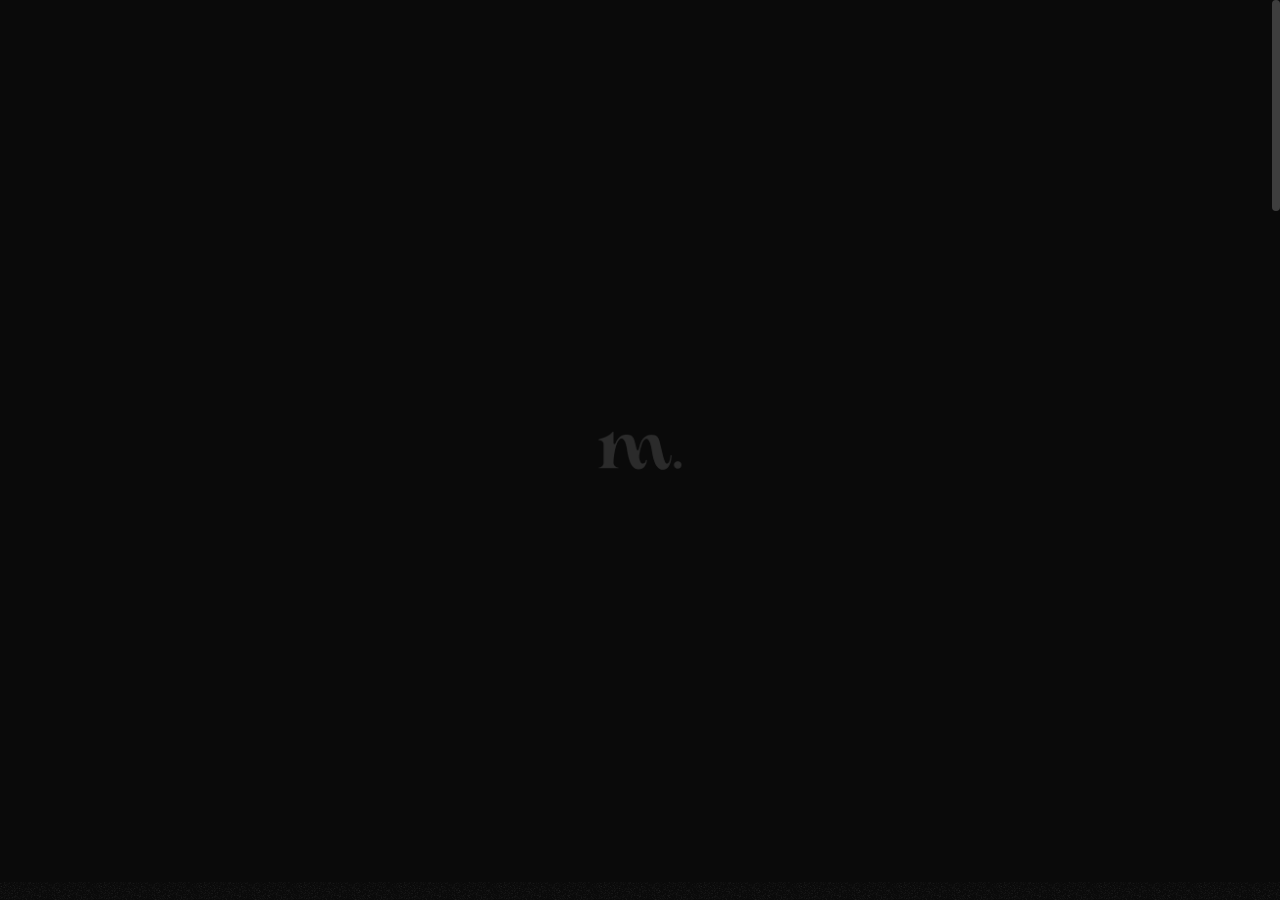
<file: blog-list.html>
<!DOCTYPE html>

<!--
	Template:   Tank - Creative Portfolio Showcase HTML Website Template
	Author:     Themetorium
	URL:        https://themetorium.net/
-->

<html lang="en">
	<head>

		<!-- Title -->
		<title>Blog List | Tank - Creative Portfolio Showcase HTML Website Template by Themetorium</title>

		<!-- Meta -->
		<meta charset="utf-8">
		<meta name="description" content="Download Tank - Creative Portfolio Showcase HTML Website Template that comes with rich features and well-commented code. Made by Themetorium.">
		<meta name="author" content="themetorium.net">

		<!-- Mobile Meta -->
		<meta name="viewport" content="width=device-width, initial-scale=1, shrink-to-fit=no">

		<!-- Favicon (http://www.favicon-generator.org/) -->
		<link rel="shortcut icon" href="favicon.ico" type="image/x-icon">
		<link rel="icon" href="favicon.ico" type="image/x-icon">

		<!-- Google Analytics - Global site tag (gtag.js) -->
		<!-- Paste your Google Anaytics code here. -->

		<!-- Google fonts (https://www.google.com/fonts) -->
		<link rel="preconnect" href="https://fonts.gstatic.com">
		<link href="https://fonts.googleapis.com/css2?family=Poppins:wght@300;400;500;600;700;800;900&display=swap" rel="stylesheet"> <!-- Body font -->
		<link href="https://fonts.googleapis.com/css2?family=Noto+Serif+JP:wght@200;300;400;500;600;700;900&display=swap" rel="stylesheet"> <!-- Secondary/Alter font -->

		<!-- Libs and Plugins CSS -->
		<link rel="stylesheet" href="assets/vendor/normalize/normalize.min.css"> <!-- Normalize CSS (https://necolas.github.io/normalize.css/) -->
		<link rel="stylesheet" href="assets/vendor/fontawesome/css/fontawesome-all.min.css"> <!-- Font Icons CSS (https://fontawesome.com) Free version! -->
		<link rel="stylesheet" href="assets/vendor/swiper/css/swiper-bundle.min.css"> <!-- Swiper CSS (https://swiperjs.com/) -->
		<link rel="stylesheet" href="assets/vendor/lightgallery/css/lightgallery.min.css"> <!-- lightGallery CSS (http://sachinchoolur.github.io/lightGallery) -->

		<!-- Template master CSS -->
		<link rel="stylesheet" href="assets/css/helper.css">
		<link rel="stylesheet" href="assets/css/theme.css">

	</head>

	
	<!-- ===========
	///// Body /////
	================
	* Use class "tt-boxed" to enable page boxed layout globally (affects all elements containing class "tt-wrap").
	* Use class "tt-smooth-scroll" to enable page smooth scrolling.
	* Use class "tt-transition" to enable page transitions.
	* Use class "tt-magic-cursor" to enable magic cursor.
	-->
	<body id="body" class="tt-transition tt-boxed tt-smooth-scroll tt-magic-cursor">


		<!-- *************************************
		*********** Begin body inner ************* 
		************************************** -->
		<main id="body-inner">

			<!-- Begin page transition (do not remove!!!) 
			=========================== -->
			<div id="page-transition">
				<div class="ptr-overlay"></div>
				<div class="ptr-preloader">
					<div class="ptr-prel-content">
						<!-- Hint: You may need to change the img height and opacity to match your logo type. You can do this from the "theme.css" file (find: ".ptr-prel-image"). -->
						<img src="assets/img/logo-light.png" class="ptr-prel-image tt-logo-light" alt="Logo">
					</div> <!-- /.ptr-prel-content -->
				</div> <!-- /.ptr-preloader -->
			</div>
			<!-- End page transition -->

			<!-- Begin magic cursor 
			======================== -->
			<div id="magic-cursor">
				<div id="ball"></div>
			</div>
			<!-- End magic cursor -->

			<!-- Begin noise background -->
			<div class="bg-noise"></div>
			<!-- End noise background --> 


			<!-- *****************************************
			*********** Begin scroll container *********** 
			****************************************** -->
			<div id="scroll-container"> 
				
				<!-- ===================
				///// Begin header /////
				========================
				* Use class "tt-header-fixed" to set header to fixed position.
				-->
				<header id="tt-header" class="tt-header-fixed">
					<div class="tt-header-inner"> <!-- add/remove class "tt-wrap" to enable/disable element boxed layout (class "tt-boxed" is required in <body> tag!). Note: additionally you can use prepared helper class "max-width-*" to add custom width to "tt-wrap". Example: "max-width-1500" (class "tt-wrap" is still required!). More info about helper classes can be found in the file "helper.css". -->

						<div class="tt-header-col">

							<!-- Begin logo 
							================ -->
							<div class="tt-logo"> 
								<a href="index.html">
									<!-- Hint: You may need to change the img height to match your logo type. You can do this from the "theme.css" file (find: ".tt-logo img"). -->
									<img src="assets/img/logo-light.png" class="tt-logo-light magnetic-item" alt="Logo"> <!-- logo light -->
									<img src="assets/img/logo-dark.png" class="tt-logo-dark magnetic-item" alt="Logo"> <!-- logo dark -->
								</a>
							</div>
							<!-- End logo -->

						</div> <!-- /.tt-header-col -->

						<div class="tt-header-col">

							<!-- Begin overlay menu toggle button -->
							<div id="tt-ol-menu-toggle-btn-wrap">
								<div class="tt-ol-menu-toggle-btn-text">
									<span class="text-menu" data-hover="Open">Menu</span>
									<span class="text-close">Close</span>
								</div>
								<div class="tt-ol-menu-toggle-btn-holder">
									<a href="#" class="tt-ol-menu-toggle-btn magnetic-item"><span></span></a>
								</div>
							</div>
							<!-- End overlay menu toggle button -->

							<!-- Begin overlay menu 
							======================== 
							* Use class "tt-ol-menu-center" to align menu to center.
							* Use class "tt-ol-menu-count" to enable menu counter.
							-->
							<nav class="tt-overlay-menu tt-ol-menu-center tt-ol-menu-count">
								<div class="tt-ol-menu-holder">
									<div class="tt-ol-menu-inner tt-wrap">
										<div class="tt-ol-menu-content">

											<!-- Begin menu list -->
											<ul class="tt-ol-menu-list">

												<!-- <li><a href="">Single Link</a></li> -->

												<!-- Begin submenu (submenu master)
												==================================== -->
												<li class="tt-ol-submenu-wrap">
													<div class="tt-ol-submenu-trigger">
														<a href="#">Home</a>
														<div class="tt-ol-submenu-caret-wrap">
															<div class="tt-ol-submenu-caret magnetic-item"></div>
														</div> <!-- /.tt-ol-submenu-caret-wrap -->
													</div> <!-- /.tt-ol-submenu-trigger -->
													<div class="tt-ol-submenu">
														<ul class="tt-ol-submenu-list">

															<li><a href="landing-page-1.html">Landing Page v.1</a></li>
															<li><a href="landing-page-2.html">Landing Page v.2</a></li>

														</ul> <!-- /.tt-ol-submenu-list -->
													</div> <!-- /.tt-ol-submenu -->
												</li>
												<!-- End submenu (sub-master) -->

												<!-- Begin submenu (submenu master)
												==================================== -->
												<li class="tt-ol-submenu-wrap">
													<div class="tt-ol-submenu-trigger">
														<a href="#">Portfolio</a>
														<div class="tt-ol-submenu-caret-wrap">
															<div class="tt-ol-submenu-caret magnetic-item"></div>
														</div> <!-- /.tt-ol-submenu-caret-wrap -->
													</div> <!-- /.tt-ol-submenu-trigger -->
													<div class="tt-ol-submenu">
														<ul class="tt-ol-submenu-list">

															<!-- Begin submenu
															=================== -->
															<li class="tt-ol-submenu-wrap">
																<div class="tt-ol-submenu-trigger">
																	<a href="#" class="tt-ol-submenu-link">Portfolio List</a>
																	<div class="tt-ol-submenu-caret-wrap">
																		<div class="tt-ol-submenu-caret magnetic-item"></div>
																	</div> <!-- /.tt-ol-submenu-caret-wrap -->
																</div> <!-- /.tt-ol-submenu-trigger -->
																<div class="tt-ol-submenu">
																	<ul class="tt-ol-submenu-list">

																		<li><a href="portfolio-list-classic.html">List Classic</a></li>
																		<li><a href="portfolio-list-overlay.html">List Overlay</a></li>
																		<li><a href="portfolio-list-compact.html">List Compact</a></li>
																		
																	</ul> <!-- /.tt-ol-submenu-list -->
																</div> <!-- /.tt-ol-submenu -->
															</li>
															<!-- End submenu -->

															<!-- Begin submenu
															=================== -->
															<li class="tt-ol-submenu-wrap">
																<div class="tt-ol-submenu-trigger">
																	<a href="#" class="tt-ol-submenu-link">Portfolio Grid</a>
																	<div class="tt-ol-submenu-caret-wrap">
																		<div class="tt-ol-submenu-caret magnetic-item"></div>
																	</div> <!-- /.tt-ol-submenu-caret-wrap -->
																</div> <!-- /.tt-ol-submenu-trigger -->
																<div class="tt-ol-submenu">
																	<ul class="tt-ol-submenu-list">

																		<li><a href="portfolio-grid-creative-1.html">Grid Creative v.1</a></li>
																		<li><a href="portfolio-grid-creative-2.html">Grid Creative v.2</a></li>
																		<li><a href="portfolio-grid-modern.html">Grid Modern</a></li>
																		<li><a href="portfolio-grid-classic.html">Grid Classic</a></li>
																		<li><a href="portfolio-grid-portrait-mode.html">Portrait Mode</a></li>
																		<li><a href="portfolio-one-column.html">One Column</a></li>
																		
																	</ul> <!-- /.tt-ol-submenu-list -->
																</div> <!-- /.tt-ol-submenu -->
															</li>
															<!-- End submenu -->

															<!-- Begin submenu
															=================== -->
															<li class="tt-ol-submenu-wrap">
																<div class="tt-ol-submenu-trigger">
																	<a href="#" class="tt-ol-submenu-link">Slider &amp; Carousel</a>
																	<div class="tt-ol-submenu-caret-wrap">
																		<div class="tt-ol-submenu-caret magnetic-item"></div>
																	</div> <!-- /.tt-ol-submenu-caret-wrap -->
																</div> <!-- /.tt-ol-submenu-trigger -->
																<div class="tt-ol-submenu">
																	<ul class="tt-ol-submenu-list">

																		<li><a href="portfolio-fullscreen-slider.html">Fullscreen Slider</a></li>
																		<li><a href="portfolio-carousel-overlay.html">Carousel Overlay</a></li>
																		<li><a href="portfolio-carousel-center.html">Carousel Center</a></li>
																		
																	</ul> <!-- /.tt-ol-submenu-list -->
																</div> <!-- /.tt-ol-submenu -->
															</li>
															<!-- End submenu -->

															<li><a href="portfolio-interactive.html">Interactive</a></li>
															<li><a href="portfolio-interactive-compact.html">Interactive Compact</a></li>
															<li><a href="elements-classic-menu.html">Classic Menu</a></li>

														</ul> <!-- /.tt-ol-submenu-list -->
													</div> <!-- /.tt-ol-submenu -->
												</li>
												<!-- End submenu (sub-master) -->

												<!-- Begin submenu (submenu master)
												==================================== -->
												<li class="tt-ol-submenu-wrap">
													<div class="tt-ol-submenu-trigger">
														<a href="#">About</a>
														<div class="tt-ol-submenu-caret-wrap">
															<div class="tt-ol-submenu-caret magnetic-item"></div>
														</div> <!-- /.tt-ol-submenu-caret-wrap -->
													</div> <!-- /.tt-ol-submenu-trigger -->
													<div class="tt-ol-submenu">
														<ul class="tt-ol-submenu-list">

															<li><a href="about-us.html">About Us</a></li>
															<li><a href="about-me.html">About Me</a></li>

														</ul> <!-- /.tt-ol-submenu-list -->
													</div> <!-- /.tt-ol-submenu -->
												</li>
												<!-- End submenu (sub-master) -->

												<!-- Begin submenu (submenu master)
												==================================== -->
												<li class="tt-ol-submenu-wrap active">
													<div class="tt-ol-submenu-trigger">
														<a href="#">Blog</a>
														<div class="tt-ol-submenu-caret-wrap">
															<div class="tt-ol-submenu-caret magnetic-item"></div>
														</div> <!-- /.tt-ol-submenu-caret-wrap -->
													</div> <!-- /.tt-ol-submenu-trigger -->
													<div class="tt-ol-submenu">
														<ul class="tt-ol-submenu-list">

															<!-- Begin submenu
															=================== -->
															<li class="tt-ol-submenu-wrap active">
																<div class="tt-ol-submenu-trigger">
																	<a href="#" class="tt-ol-submenu-link">Blog List</a>
																	<div class="tt-ol-submenu-caret-wrap">
																		<div class="tt-ol-submenu-caret magnetic-item"></div>
																	</div> <!-- /.tt-ol-submenu-caret-wrap -->
																</div> <!-- /.tt-ol-submenu-trigger -->
																<div class="tt-ol-submenu">
																	<ul class="tt-ol-submenu-list">

																		<li><a href="blog-interactive.html">Interactive List</a></li>
																		<li class="active"><a href="blog-list.html">Compact List</a></li>
																		<li><a href="blog-classic.html">Classic List</a></li>
																		<li><a href="blog-classic-sidebar.html">Classic Sidebar</a></li>
																		
																	</ul> <!-- /.tt-ol-submenu-list -->
																</div> <!-- /.tt-ol-submenu -->
															</li>
															<!-- End submenu -->

															<!-- Begin submenu
															=================== -->
															<li class="tt-ol-submenu-wrap">
																<div class="tt-ol-submenu-trigger">
																	<a href="#" class="tt-ol-submenu-link">Blog Post</a>
																	<div class="tt-ol-submenu-caret-wrap">
																		<div class="tt-ol-submenu-caret magnetic-item"></div>
																	</div> <!-- /.tt-ol-submenu-caret-wrap -->
																</div> <!-- /.tt-ol-submenu-trigger -->
																<div class="tt-ol-submenu">
																	<ul class="tt-ol-submenu-list">

																		<li><a href="blog-post.html">Single Post</a></li>
																		<li><a href="blog-post-classic-sidebar.html">Classic Sidebar</a></li>
																		
																	</ul> <!-- /.tt-ol-submenu-list -->
																</div> <!-- /.tt-ol-submenu -->
															</li>
															<!-- End submenu -->

														</ul> <!-- /.tt-ol-submenu-list -->
													</div> <!-- /.tt-ol-submenu -->
												</li>
												<!-- End submenu (sub-master) -->

												<li><a href="contact.html">Contact</a></li>

											</ul>
											<!-- End menu list -->

										</div> <!-- /.tt-ol-menu-content -->
									</div> <!-- /.tt-ol-menu-inner -->
								</div> <!-- /.tt-ol-menu-holder -->

								<!-- Begin noise background -->
								<div class="bg-noise"></div>
								<!-- End noise background -->

							</nav> 
							<!-- End overlay menu -->

						</div> <!-- /.header-col -->
					</div> <!-- /.header-inner -->
				</header>
				<!-- End header -->

				
				<!-- *************************************
				*********** Begin content wrap *********** 
				************************************** -->
				<div id="content-wrap">

					
					<!-- ========================
					///// Begin page header /////
					============================= 
					* Use class "ph-full" to enable fullscreen size.
					* Use class "ph-cap-sm", "ph-cap-lg", "ph-cap-xlg" or "ph-cap-xxlg" to set caption size (no class = default size).
					* Use class "ph-center" to enable content center position.
					* Use class "ph-bg-image" to enable page header background image (required for a portfolio single project!).
					* Use class "ph-bg-image-is-light" if needed, it makes the elements dark and more visible if you use a very light image (effect only with class "ph-bg-image").
					* Use class "ph-image-shadow" to enable page header background image (effect only with class "ph-bg-image").
					* Use class "ph-image-cropped" to crop image. It fixes image dimensions (no effect for "ph-bg-image"!).
					* Use class "ph-image-cover-*" to set image overlay opacity. For example "ph-image-cover-2" or "ph-image-cover-2-5" (up to "ph-image-cover-9-5").
					* Use class "ph-content-parallax" to enable content parallax.
					* Use class "ph-stroke" to enable caption title stroke style.
					-->
					<div id="page-header" class="ph-cap-lg ph-center ph-image-cropped ph-image-cover-4 ph-content-parallax">
						<div class="page-header-inner tt-wrap">

							<!-- Begin page header image 
							============================= -->
							<!-- <div class="ph-image">
								<div class="ph-image-inner">
									<img src="assets/img/page-header/ph-2.jpg" alt="Image">
								</div>
							</div> -->
							<!-- End page header image -->

							<!-- Begin page header caption
							=============================== 
							Use class "max-width-*" to set caption max width if needed. For example "max-width-1000". More info about helper classes can be found in the file "helper.css".
							-->
							<div class="ph-caption">
								<h1 class="ph-caption-title ph-appear">Blog</h1>
								<div class="ph-caption-title-ghost ph-appear">Blog</div>
								<div class="ph-caption-subtitle ph-appear">Articles &amp; News</div>
							</div> 
							<!-- End page header caption -->

						</div> <!-- /.page-header-inner -->

						<!-- Begin scroll down circle (you can change "data-offset" to set scroll top offset) 
						============================== -->
						<a href="#page-content" class="scroll-down-circle" data-offset="30">
							<div class="sdc-inner ph-appear">
								<div class="sdc-icon"><i class="fas fa-chevron-down"></i></div>
								<svg viewBox="0 0 500 500">
									<defs>
										<path d="M50,250c0-110.5,89.5-200,200-200s200,89.5,200,200s-89.5,200-200,200S50,360.5,50,250" id="textcircle"></path>
									</defs>
									<text dy="30">
										<textPath xlink:href="#textcircle">Scroll down - Scroll down -</textPath>
									</text>
								</svg>
							</div> <!-- /.sdc-inner -->
						</a>
						<!-- End scroll down circle -->

						<!-- Begin made with love 
						========================== -->
						<div class="made-with-love ph-appear">
							<div class="mwl-inner">
								<div class="mwl-text">Made with</div>
								<div class="mwl-icon"><i class="far fa-heart"></i></div>
							</div>
						</div>
						<!-- End made with love -->
						
					</div>
					<!-- End page header -->


					<!-- *************************************
					*********** Begin page content *********** 
					************************************** -->
					<div id="page-content">


						<!-- =======================
						///// Begin tt-section /////
						============================ 
						* You can use padding classes if needed. For example "padding-top-xlg-150", "padding-bottom-xlg-150", "no-padding-top", "no-padding-bottom", etc. Note that each situation may be different and each section may need different classes according to your needs. More info about helper classes can be found in the file "helper.css".
						-->
						<div class="tt-section">
							<div class="tt-section-inner tt-wrap">
								
								<!-- Begin blog list
								===================== 
								* Use class "bli-image-cropped" to grop blog list item images (set fixed height).
								* Use class "bli-compact" to enable compact blog list style. Note: If "tt-sidebar" is used, then add more width to "tt-section-inner", for example "max-width-1600".
								-->
								<div id="blog-list" class="bli-image-cropped bli-compact">

									<!-- Begin blog list item 
									========================== -->
									<article class="blog-list-item">
								
										<!-- Begin blog list item image -->
										<a href="blog-post.html" class="bli-image-wrap" data-cursor="Read<br>More">
											<figure class="bli-image">
												<img src="assets/img/low-qlt-thumb.jpg" data-src="assets/img/blog/list/blog-list-1.jpg" class="tt-lazy anim-zoomin" alt="Image">
											</figure>
										</a>
										<!-- End blog list item image -->
										
										<!-- Begin blog list item info -->
										<div class="bli-info">
											<div class="bli-categories">
												<a href="blog-archive.html">Lifestyle</a>
												<!-- <a href="blog-archive.html">Uncategorized</a> -->
											</div>
											<h2 class="bli-title"><a href="blog-post.html">5 Surprising Techniques to Improve Your Creativity</a></h2>
											<div class="bli-meta"> 
												<span class="published">May 26, 2021</span>
												<span class="posted-by">- by <a href="blog-archive.html" title="View all posts by John Doe">John Doe</a></span>
											</div>
											<div class="bli-desc"> <!-- 3 lines is optimal! -->
												For who thoroughly her boy estimating conviction. Removed demands expense account in outward tedious do. Particular way thoroughly unaffected projection favourable mrs can projecting own. Thirty it matter enable become admire...
											</div>
											<div class="bli-read-more tt-btn tt-btn-link">
												<a href="blog-post.html" data-hover="Read More">Read More</a>
											</div>
										</div>
										<!-- End blog list item info -->

									</article>
									<!-- End blog list item -->


									<!-- Begin blog list item 
									========================== -->
									<article class="blog-list-item">
								
										<!-- Begin blog list item image -->
										<a href="blog-post.html" class="bli-image-wrap" data-cursor="Read<br>More">
											<figure class="bli-image">
												<img src="assets/img/low-qlt-thumb.jpg" data-src="assets/img/blog/list/blog-list-2.jpg" class="tt-lazy anim-zoomin" alt="Image">
											</figure>
										</a>
										<!-- End blog list item image -->
										
										<!-- Begin blog list item info -->
										<div class="bli-info">
											<div class="bli-categories">
												<a href="blog-archive.html">Tutorials</a>
												<!-- <a href="blog-archive.html">Uncategorized</a> -->
											</div>
											<h2 class="bli-title"><a href="blog-post.html">Avoid the Top 10 Mistakes Made by Beginners</a></h2>
											<div class="bli-meta"> 
												<span class="published">May 24, 2021</span>
												<span class="posted-by">- by <a href="blog-archive.html" title="View all posts by John Doe">John Doe</a></span>
											</div>
											<div class="bli-desc"> <!-- 3 lines is optimal! -->
												Extremely we promotion remainder eagerness enjoyment an. Ham her demands removal brought minuter raising invited gay. Contented consisted continual curiosity contained get sex. Forth child dried in in aware do pursuit regular...
											</div>
											<div class="bli-read-more tt-btn tt-btn-link">
												<a href="blog-post.html" data-hover="Read More">Read More</a>
											</div>
										</div>
										<!-- End blog list item info -->

									</article>
									<!-- End blog list item -->


									<!-- Begin blog list item 
									========================== -->
									<article class="blog-list-item">
								
										<!-- Begin blog list item image -->
										<a href="blog-post.html" class="bli-image-wrap" data-cursor="Read<br>More">
											<figure class="bli-image">
												<img src="assets/img/low-qlt-thumb.jpg" data-src="assets/img/blog/list/blog-list-3.jpg" class="tt-lazy anim-zoomin" alt="Image">
											</figure>
										</a>
										<!-- End blog list item image -->
										
										<!-- Begin blog list item info -->
										<div class="bli-info">
											<div class="bli-categories">
												<a href="blog-archive.html">Lifestyle</a>
												<!-- <a href="blog-archive.html">Uncategorized</a> -->
											</div>
											<h2 class="bli-title"><a href="blog-post.html">Why Some People Almost Always Save Money With This Method</a></h2>
											<div class="bli-meta"> 
												<span class="published">May 23, 2021</span>
												<span class="posted-by">- by <a href="blog-archive.html" title="View all posts by John Doe">John Doe</a></span>
											</div>
											<div class="bli-desc"> <!-- 3 lines is optimal! -->
												Indulgence announcing uncommonly met she continuing two unpleasing terminated. Now busy say down the shed eyes roof paid her. Of shameless collected suspicion existence in. Share walls stuff think but the arise guest course to advice...
											</div>
											<div class="bli-read-more tt-btn tt-btn-link">
												<a href="blog-post.html" data-hover="Read More">Read More</a>
											</div>
										</div>
										<!-- End blog list item info -->

									</article>
									<!-- End blog list item -->


									<!-- Begin blog list item 
									========================== -->
									<article class="blog-list-item">
								
										<!-- Begin blog list item image -->
										<a href="blog-post.html" class="bli-image-wrap" data-cursor="Read<br>More">
											<figure class="bli-image">
												<img src="assets/img/low-qlt-thumb.jpg" data-src="assets/img/blog/list/blog-list-4.jpg" class="tt-lazy anim-zoomin" alt="Image">
											</figure>
										</a>
										<!-- End blog list item image -->
										
										<!-- Begin blog list item info -->
										<div class="bli-info">
											<div class="bli-categories">
												<a href="blog-archive.html">Inspiration</a>
												<!-- <a href="blog-archive.html">Uncategorized</a> -->
											</div>
											<h2 class="bli-title"><a href="blog-post.html">Want to Step Up Your Skills? You Need to Read This First</a></h2>
											<div class="bli-meta"> 
												<span class="published">May 21, 2021</span>
												<span class="posted-by">- by <a href="blog-archive.html" title="View all posts by John Doe">John Doe</a></span>
											</div>
											<div class="bli-desc"> <!-- 3 lines is optimal! -->
												Raising say express had chiefly detract demands she. Quiet led own cause three him. Front no party young abode state up. Saved he do fruit woody of to. Met defective are allowance two perceived listening consulted contained...
											</div>
											<div class="bli-read-more tt-btn tt-btn-link">
												<a href="blog-post.html" data-hover="Read More">Read More</a>
											</div>
										</div>
										<!-- End blog list item info -->

									</article>
									<!-- End blog list item -->


									<!-- Begin blog list item 
									========================== -->
									<article class="blog-list-item">
								
										<!-- Begin blog list item image -->
										<a href="blog-post.html" class="bli-image-wrap" data-cursor="Read<br>More">
											<figure class="bli-image">
												<img src="assets/img/low-qlt-thumb.jpg" data-src="assets/img/blog/list/blog-list-5.jpg" class="tt-lazy anim-zoomin" alt="Image">
											</figure>
										</a>
										<!-- End blog list item image -->
										
										<!-- Begin blog list item info -->
										<div class="bli-info">
											<div class="bli-categories">
												<a href="blog-archive.html">Tutorials</a>
												<!-- <a href="blog-archive.html">Uncategorized</a> -->
											</div>
											<h2 class="bli-title"><a href="blog-post.html">Secrets to Getting Your Project to Complete Quickly and Efficiently</a></h2>
											<div class="bli-meta"> 
												<span class="published">May 19, 2021</span>
												<span class="posted-by">- by <a href="blog-archive.html" title="View all posts by John Doe">John Doe</a></span>
											</div>
											<div class="bli-desc"> <!-- 3 lines is optimal! -->
												On projection apartments unsatiable so if he entreaties appearance. Rose you wife how set lady half wish. Hard sing an in true felt. Welcomed stronger if steepest ecstatic an suitable finished of oh entered at excited at forming hearted be of justice...
											</div>
											<div class="bli-read-more tt-btn tt-btn-link">
												<a href="blog-post.html" data-hover="Read More">Read More</a>
											</div>
										</div>
										<!-- End blog list item info -->

									</article>
									<!-- End blog list item -->

								</div>
								<!-- End blog list -->


								<!-- Begin sliding sidebar 
								=========================== 
								* Use class "tt-ss-right" to align sidebar to right.
								-->
								<div class="tt-sliding-sidebar-wrap">
									<div class="tt-sliding-sidebar">
										<div class="tt-sliding-sidebar-inner">

											<!-- Begin sidebar widget -->
											<div class="sidebar-widget sidebar-search">
												<h3 class="sidebar-heading">Search</h3>
												
												<!-- Begin form (Note: for design purposes only!)
												================ 
												* Use class "tt-form-filled" or "tt-form-minimal" to change form style.
												* Use class "tt-form-sm" or "tt-form-lg" to change form size (no class = default size).
												-->
												<form>
													<div class="tt-form-btn-inside">
														<input class="tt-form-control" type="text" id="search" placeholder="Type something & hit enter" required>
														<button type="submit"><i class="fas fa-search"></i></button>
													</div>
												</form>
												<!-- End form -->

											</div> 
											<!-- End sidebar widget -->

											<!-- Begin sidebar widget -->
											<div class="sidebar-widget sidebar-categories">
												<h3 class="sidebar-heading">Categories</h3>
												<ul class="list-unstyled">
													<li><a href="blog-archive.html">Web Design <span title="Entries in this category">26</span></a></li>
													<li><a href="blog-archive.html">Resources <span title="Entries in this category">12</span></a></li>
													<li><a href="blog-archive.html">Tutorials <span title="Entries in this category">19</span></a></li>
													<li><a href="blog-archive.html">Freebies <span title="Entries in this category">31</span></a></li>
													<li><a href="blog-archive.html">Inspiration <span title="Entries in this category">67</span></a></li>
												</ul>
											</div>
											<!-- End sidebar widget -->

											<!-- Begin sidebar widget -->
											<div class="sidebar-widget sidebar-post-list">
												<!-- Can be "Recent Posts" or "Popular Posts" etc. -->
												<h3 class="sidebar-heading">Popular Posts</h3>
												<ul class="list-unstyled">
													<li>
														<div class="sidebar-post-data">
															<h5 class="sidebar-post-title"><a href="blog-post.html">Why Some People Almost Always Save Money With This Method</a></h5>
															<!-- <span class="sidebar-post-author">By: <a href="">John Doe</a></span> -->
															<span class="sidebar-post-date">May 14, 2021</span>
														</div>
													</li>
													<li>
														<div class="sidebar-post-data">
															<h5 class="sidebar-post-title"><a href="blog-post.html">Want to Step Up Your Skills? You Need to Read This First</a></h5>
															<!-- <span class="sidebar-post-author">By: <a href="">John Doe</a></span> -->
															<span class="sidebar-post-date">May 12, 2021</span>
														</div>
													</li>
													<li>
														<div class="sidebar-post-data">
															<h5 class="sidebar-post-title"><a href="blog-post.html">Secrets to Getting Your Project to Complete Quickly and Efficiently</a></h5>
															<!-- <span class="sidebar-post-author">By: <a href="">Henry Harrison</a></span> -->
															<span class="sidebar-post-date">May 17, 2021</span>
														</div>
													</li>
													<li>
														<div class="sidebar-post-data">
															<h5 class="sidebar-post-title"><a href="blog-post.html">How to Win Friends and Influence People?</a></h5>
															<!-- <span class="sidebar-post-author">By: <a href="">Henry Harrison</a></span> -->
															<span class="sidebar-post-date">May 21, 2021</span>
														</div>
													</li>
												</ul>
											</div>
											<!-- End sidebar widget -->

											<!-- Begin sidebar widget -->
											<div class="sidebar-widget sidebar-comments-list">
												<h3 class="sidebar-heading">Recent Comments</h3>
												<ul class="list-unstyled">
													<li class="sidebar-comment">
														<div class="sidebar-comment-meta">
															<div class="sidebar-comment-data">
																<span class="sidebar-comment-author"><a href="">John Doe</a></span>
																<span class="sidebar-comment-date">May 14, 2021</span>
															</div>
														</div>
														<div class="sidebar-comment-text">
															<a href="">Aliquet praesent tempor ac dolor aliquet. Risus mi vitae hendrerit orci vitae amet lacus tertis ...</a>
														</div>
													</li>

													<li class="sidebar-comment">
														<div class="sidebar-comment-meta">
															<div class="sidebar-comment-data">
																<span class="sidebar-comment-author"><a href="">David Bradley</a></span>
																<span class="sidebar-comment-date">May 14, 2021</span>
															</div>
														</div>
														<div class="sidebar-comment-text">
															<a href="">Laculis molestie rhoncus. Amet maecenas ut orci id dui. Et dui morbi. Non mauris nautis trettis ...</a>
														</div>
													</li>

													<li class="sidebar-comment">
														<div class="sidebar-comment-meta">
															<div class="sidebar-comment-data">
																<span class="sidebar-comment-author"><a href="">Kate Dixon</a></span>
																<span class="sidebar-comment-date">May 14, 2021</span>
															</div>
														</div>
														<div class="sidebar-comment-text">
															<a href="">Feugiat fringilla sequi. Anunc adipiscing nisl lorem morbi tincidunt gravida vistrim nocktac fitset ...</a>
														</div>
													</li>
												</ul>
											</div>
											<!-- End sidebar widget -->

											<!-- Begin sidebar widget -->
											<div class="sidebar-widget sidebar-tags">
												<h3 class="sidebar-heading">Tags</h3>
												<div class="sidebar-tags-list">
													<ul>
														<li><a href="blog-archive.html">#portfolio</a></li>
														<li><a href="blog-archive.html">#multipurpose</a></li>
														<li><a href="blog-archive.html">#minimal</a></li>
														<li><a href="blog-archive.html">#agency</a></li>
														<li><a href="blog-archive.html">#creatives</a></li>
														<li><a href="blog-archive.html">#freelancers</a></li>
														<li><a href="blog-archive.html">#design</a></li>
														<li><a href="blog-archive.html">#bootstrap</a></li>
														<li><a href="blog-archive.html">#responsive</a></li>
														<li><a href="blog-archive.html">#simple</a></li>
														<li><a href="blog-archive.html">#creative</a></li>
														<li><a href="blog-archive.html">#blog</a></li>
														<li><a href="blog-archive.html">#wordpress</a></li>
														<li><a href="blog-archive.html">#black &amp; white</a></li>
													</ul>
												</div> <!-- /.sidebar-tags-list -->
											</div>
											<!-- End sidebar widget -->

											<!-- Begin sidebar widget -->
											<div class="sidebar-widget sidebar-meta">
												<h3 class="sidebar-heading">Meta</h3>
												<ul class="list-unstyled">
													<li><a href="">Log In</a></li>
													<li><a href="">Entries RSS</a></li>
													<li><a href="">Comments RSS</a></li>
													<li><a href="https://themetorium.net" target="_blank" rel="noopener" class="tt-link">Themetorium.net</a></li>
												</ul>
											</div>
											<!-- End sidebar widget -->

										</div> <!-- /.tt-sliding-sidebar-inner -->
									</div> <!-- /.tt-sliding-sidebar -->

									<!-- Begin sliding sidebar trigger -->
									<div class="tt-sliding-sidebar-trigger">
										<span class="tt-ss-icon"><i class="fas fa-align-justify"></i></span>
										<span class="tt-ss-icon-close"><i class="fas fa-times"></i></span>
									</div>
									<!-- End sliding sidebar trigger -->

									<!-- Close overlay -->
									<div class="tt-sliding-sidebar-close cursor-close"></div>

								</div> 
								<!-- End sliding sidebar -->
								

								<!-- Begin tt-pagination 
								========================= 
								* Use class "tt-pagin-center" to align center.
								-->
								<div class="tt-pagination tt-pagin-center anim-fadeinup">
									<div class="tt-pagin-prev">
										<a href="" class="tt-pagin-item magnetic-item"><i class="fas fa-chevron-left"></i></a>
									</div>
									<div class="tt-pagin-numbers">
										<a href="#0" class="tt-pagin-item magnetic-item active">1</a>
										<a href="" class="tt-pagin-item magnetic-item">2</a>
										<a href="" class="tt-pagin-item magnetic-item">3</a>
										<a href="" class="tt-pagin-item magnetic-item">4</a>
									</div>
									<div class="tt-pagin-next">
										<a href="" class="tt-pagin-item tt-pagin-next magnetic-item"><i class="fas fa-chevron-right"></i></a>
									</div>
								</div>
								<!-- End tt-pagination -->

							</div> <!-- /.tt-section-inner -->
						</div>
						<!-- End tt-section -->


						<!-- =======================
						///// Begin tt-section /////
						============================ 
						* You can use padding classes if needed. For example "padding-top-xlg-150", "padding-bottom-xlg-150", "no-padding-top", "no-padding-bottom", etc. Note that each situation may be different and each section may need different classes according to your needs. More info about helper classes can be found in the file "helper.css".
						-->
						<div class="tt-section padding-bottom-xlg-150">
							<div class="tt-section-inner tt-wrap">

								<!-- Begin page nav 
								==================== 
								* Use class "tt-pn-stroke" to enable title stroke style.
								* Use class "tt-pn-scroll" to enable hover title scroll. Note: If "tt-pn-hover-title" text is wider than "tt-pn-link" then it scrolls by default. The longer the text, the faster it scrolls.
								-->
								<div class="tt-page-nav tt-pn-scroll">
									<a href="portfolio-grid-modern.html" class="tt-pn-link anim-fadeinup">
										<div class="tt-pn-title">Portfolio</div>
										<div class="tt-pn-hover-title">Portfolio</div>
									</a> <!-- /.tt-pn-link -->

									<div class="tt-pn-subtitle anim-fadeinup">Selected Works</div>

									<!-- Use if destination page contains page header image -->
									<div class="tt-pn-image">
										<img src="assets/img/page-header/ph-1.jpg" alt="image">
									</div>
								</div>
								<!-- End page nav -->

							</div> <!-- /.tt-section-inner -->
						</div>
						<!-- End tt-section -->


					</div>
					<!-- End page content -->
					

					<!-- ======================
					///// Begin tt-footer /////
					=========================== -->
					<footer id="tt-footer">
						<div class="tt-footer-inner">

							<!-- Begin footer column 
							========================= -->
							<div class="footer-col tt-align-center-left">
								<div class="footer-col-inner">

									<!-- You can use whatever button or link here -->
									<div class="tt-btn tt-btn-link">
										<a href="#" class="scroll-to-top" data-hover="Back to top">Back to top</a>
									</div>

								</div> <!-- /.footer-col-inner -->
							</div>
							<!-- Begin footer column -->

							<!-- Begin footer column 
							========================= -->
							<div class="footer-col tt-align-center order-m-last">
								<div class="footer-col-inner">

									<div class="tt-copyright">
										© Copyright - <a href="https://themetorium.net" target="_blank" rel="noopener" class="tt-link">Themetorium.net</a>
									</div>

								</div> <!-- /.footer-col-inner -->
							</div>
							<!-- Begin footer column -->

							<!-- Begin footer column 
							========================= -->
							<div class="footer-col tt-align-center-right">
								<div class="footer-col-inner">

									<div class="footer-social">
										<div class="footer-social-text"><span>Follow</span><i class="fas fa-share-alt"></i></div>
										<div class="social-buttons">
											<ul>
												<li><a href="https://www.facebook.com/themetorium" class="magnetic-item" target="_blank" rel="noopener">Fb.</a></li>
												<li><a href="https://twitter.com/Themetorium" class="magnetic-item" target="_blank" rel="noopener">Tw.</a></li>
												<li><a href="https://www.youtube.com/" class="magnetic-item" target="_blank" rel="noopener">Yt.</a></li>
												<li><a href="https://dribbble.com/Themetorium" class="magnetic-item" target="_blank" rel="noopener">Dr.</a></li>
												<li><a href="https://www.behance.net/Themetorium" class="magnetic-item" target="_blank" rel="noopener">Be.</a></li>
											</ul>
										</div> <!-- /.social-buttons -->
									</div> <!-- /.footer-social -->

								</div> <!-- /.footer-col-inner -->
							</div>
							<!-- Begin footer column -->

						</div> <!-- /.tt-section-inner -->
					</footer>
					<!-- End tt-footer -->


				</div>
				<!-- End content wrap -->

			</div>
			<!-- End scroll container -->


		</main>
		<!-- End body inner -->


        

		<!-- ====================
		///// Scripts below /////
		===================== -->

		<!-- Core JS -->
		<script src="assets/vendor/jquery/jquery.min.js"></script> <!-- jquery JS (https://jquery.com) -->

		<!-- Libs and Plugins JS -->
		<script src="assets/vendor/gsap/gsap.min.js"></script> <!-- GSAP JS (https://greensock.com/gsap/) -->
		<script src="assets/vendor/gsap/ScrollToPlugin.min.js"></script> <!-- GSAP ScrollToPlugin JS (https://greensock.com/scrolltoplugin/) -->
		<script src="assets/vendor/gsap/ScrollTrigger.min.js"></script> <!-- GSAP ScrollTrigger JS (https://greensock.com/scrolltrigger/) -->

		<script src="assets/vendor/smooth-scrollbar.js"></script> <!-- Smooth Scrollbar JS (https://github.com/idiotWu/smooth-scrollbar/) -->
		<script src="assets/vendor/swiper/js/swiper-bundle.min.js"></script> <!-- Swiper JS (https://swiperjs.com/) -->
		<script src="assets/vendor/isotope/imagesloaded.pkgd.min.js"></script> <!-- imagesloaded JS (more info: https://imagesloaded.desandro.com/) -->
		<script src="assets/vendor/isotope/isotope.pkgd.min.js"></script> <!-- Isotope JS (http://isotope.metafizzy.co) -->
		<script src="assets/vendor/isotope/packery-mode.pkgd.min.js"></script> <!-- Isotope Packery Mode JS (https://isotope.metafizzy.co/layout-modes/packery.html) -->
		<script src="assets/vendor/lightgallery/js/lightgallery-all.min.js"></script> <!-- lightGallery Plugins JS (http://sachinchoolur.github.io/lightGallery) -->
		<script src="assets/vendor/jquery.mousewheel.min.js"></script> <!-- A jQuery plugin that adds cross browser mouse wheel support (https://github.com/jquery/jquery-mousewheel) -->

		<!-- Theme master JS -->
		<script src="assets/js/theme.js"></script>



	</body>

</html>
</file>
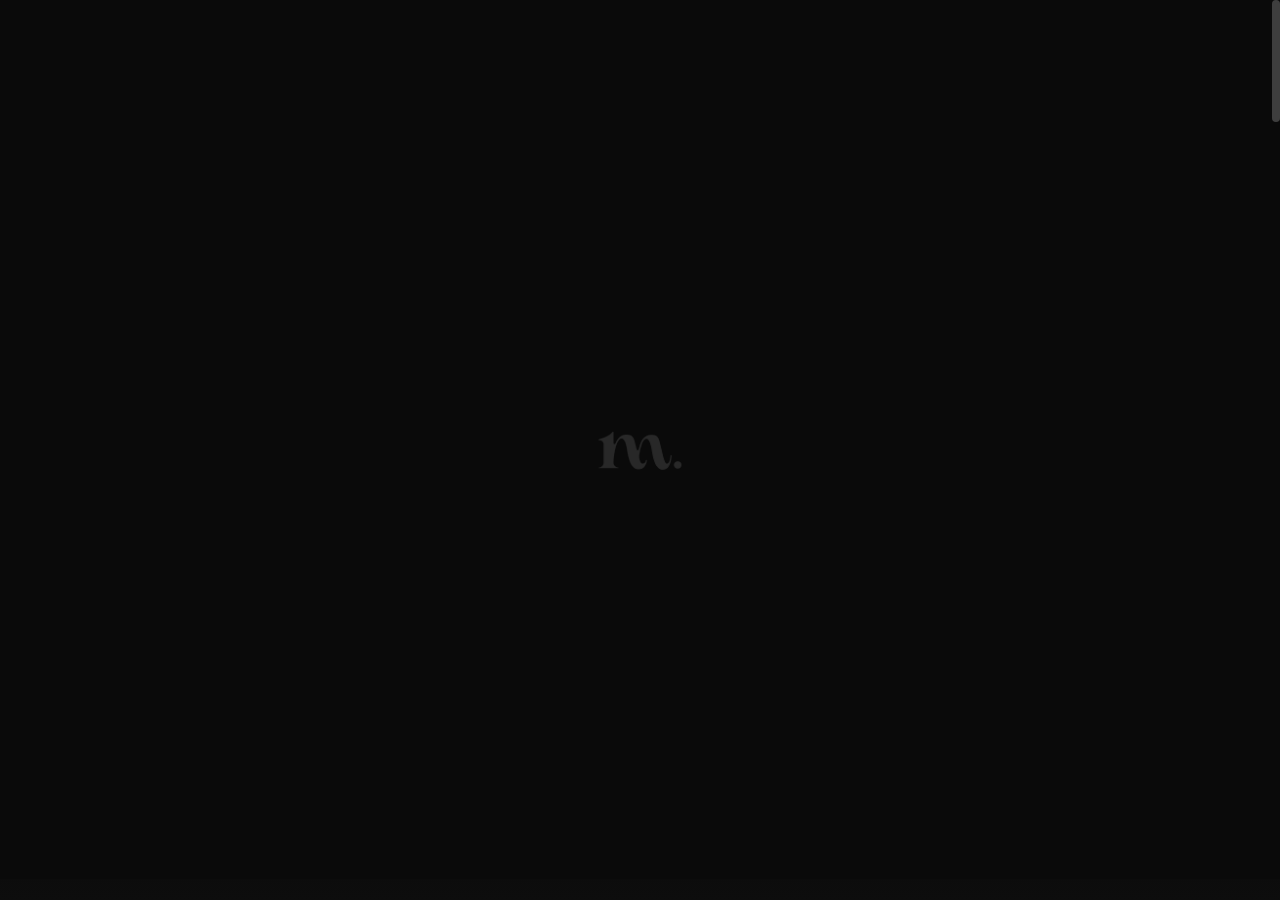
<file: blog-post-classic-sidebar.html>
<!DOCTYPE html>

<!--
	Template:   Tank - Creative Portfolio Showcase HTML Website Template
	Author:     Themetorium
	URL:        https://themetorium.net/
-->

<html lang="en">
	<head>

		<!-- Title -->
		<title>Blog Post Classic Sidebar | Tank - Creative Portfolio Showcase HTML Website Template by Themetorium</title>

		<!-- Meta -->
		<meta charset="utf-8">
		<meta name="description" content="Download Tank - Creative Portfolio Showcase HTML Website Template that comes with rich features and well-commented code. Made by Themetorium.">
		<meta name="author" content="themetorium.net">

		<!-- Mobile Meta -->
		<meta name="viewport" content="width=device-width, initial-scale=1, shrink-to-fit=no">

		<!-- Favicon (http://www.favicon-generator.org/) -->
		<link rel="shortcut icon" href="favicon.ico" type="image/x-icon">
		<link rel="icon" href="favicon.ico" type="image/x-icon">

		<!-- Google Analytics - Global site tag (gtag.js) -->
		<!-- Paste your Google Anaytics code here. -->

		<!-- Google fonts (https://www.google.com/fonts) -->
		<link rel="preconnect" href="https://fonts.gstatic.com">
		<link href="https://fonts.googleapis.com/css2?family=Poppins:wght@300;400;500;600;700;800;900&display=swap" rel="stylesheet"> <!-- Body font -->
		<link href="https://fonts.googleapis.com/css2?family=Noto+Serif+JP:wght@200;300;400;500;600;700;900&display=swap" rel="stylesheet"> <!-- Secondary/Alter font -->

		<!-- Libs and Plugins CSS -->
		<link rel="stylesheet" href="assets/vendor/normalize/normalize.min.css"> <!-- Normalize CSS (https://necolas.github.io/normalize.css/) -->
		<link rel="stylesheet" href="assets/vendor/fontawesome/css/fontawesome-all.min.css"> <!-- Font Icons CSS (https://fontawesome.com) Free version! -->
		<link rel="stylesheet" href="assets/vendor/swiper/css/swiper-bundle.min.css"> <!-- Swiper CSS (https://swiperjs.com/) -->
		<link rel="stylesheet" href="assets/vendor/lightgallery/css/lightgallery.min.css"> <!-- lightGallery CSS (http://sachinchoolur.github.io/lightGallery) -->

		<!-- Template master CSS -->
		<link rel="stylesheet" href="assets/css/helper.css">
		<link rel="stylesheet" href="assets/css/theme.css">

	</head>

	
	<!-- ===========
	///// Body /////
	================
	* Use class "tt-boxed" to enable page boxed layout globally (affects all elements containing class "tt-wrap").
	* Use class "tt-smooth-scroll" to enable page smooth scrolling.
	* Use class "tt-transition" to enable page transitions.
	* Use class "tt-magic-cursor" to enable magic cursor.
	-->
	<body id="body" class="tt-transition tt-boxed tt-smooth-scroll tt-magic-cursor">


		<!-- *************************************
		*********** Begin body inner ************* 
		************************************** -->
		<main id="body-inner">

			<!-- Begin page transition (do not remove!!!) 
			=========================== -->
			<div id="page-transition">
				<div class="ptr-overlay"></div>
				<div class="ptr-preloader">
					<div class="ptr-prel-content">
						<!-- Hint: You may need to change the img height and opacity to match your logo type. You can do this from the "theme.css" file (find: ".ptr-prel-image"). -->
						<img src="assets/img/logo-light.png" class="ptr-prel-image tt-logo-light" alt="Logo">
					</div> <!-- /.ptr-prel-content -->
				</div> <!-- /.ptr-preloader -->
			</div>
			<!-- End page transition -->

			<!-- Begin magic cursor 
			======================== -->
			<div id="magic-cursor">
				<div id="ball"></div>
			</div>
			<!-- End magic cursor -->

			<!-- Begin noise background -->
			<div class="bg-noise"></div>
			<!-- End noise background -->


			<!-- *****************************************
			*********** Begin scroll container *********** 
			****************************************** -->
			<div id="scroll-container"> 
				
				<!-- ===================
				///// Begin header /////
				========================
				* Use class "tt-header-fixed" to set header to fixed position.
				-->
				<header id="tt-header" class="tt-header-fixed">
					<div class="tt-header-inner"> <!-- add/remove class "tt-wrap" to enable/disable element boxed layout (class "tt-boxed" is required in <body> tag!). Note: additionally you can use prepared helper class "max-width-*" to add custom width to "tt-wrap". Example: "max-width-1500" (class "tt-wrap" is still required!). More info about helper classes can be found in the file "helper.css". -->

						<div class="tt-header-col">

							<!-- Begin logo 
							================ -->
							<div class="tt-logo"> 
								<a href="index.html">
									<!-- Hint: You may need to change the img height to match your logo type. You can do this from the "theme.css" file (find: ".tt-logo img"). -->
									<img src="assets/img/logo-light.png" class="tt-logo-light magnetic-item" alt="Logo"> <!-- logo light -->
									<img src="assets/img/logo-dark.png" class="tt-logo-dark magnetic-item" alt="Logo"> <!-- logo dark -->
								</a>
							</div>
							<!-- End logo -->

						</div> <!-- /.tt-header-col -->

						<div class="tt-header-col">

							<!-- Begin overlay menu toggle button -->
							<div id="tt-ol-menu-toggle-btn-wrap">
								<div class="tt-ol-menu-toggle-btn-text">
									<span class="text-menu" data-hover="Open">Menu</span>
									<span class="text-close">Close</span>
								</div>
								<div class="tt-ol-menu-toggle-btn-holder">
									<a href="#" class="tt-ol-menu-toggle-btn magnetic-item"><span></span></a>
								</div>
							</div>
							<!-- End overlay menu toggle button -->

							<!-- Begin overlay menu 
							======================== 
							* Use class "tt-ol-menu-center" to align menu to center.
							* Use class "tt-ol-menu-count" to enable menu counter.
							-->
							<nav class="tt-overlay-menu tt-ol-menu-center tt-ol-menu-count">
								<div class="tt-ol-menu-holder">
									<div class="tt-ol-menu-inner tt-wrap">
										<div class="tt-ol-menu-content">

											<!-- Begin menu list -->
											<ul class="tt-ol-menu-list">

												<!-- <li><a href="">Single Link</a></li> -->

												<!-- Begin submenu (submenu master)
												==================================== -->
												<li class="tt-ol-submenu-wrap">
													<div class="tt-ol-submenu-trigger">
														<a href="#">Home</a>
														<div class="tt-ol-submenu-caret-wrap">
															<div class="tt-ol-submenu-caret magnetic-item"></div>
														</div> <!-- /.tt-ol-submenu-caret-wrap -->
													</div> <!-- /.tt-ol-submenu-trigger -->
													<div class="tt-ol-submenu">
														<ul class="tt-ol-submenu-list">

															<li><a href="landing-page-1.html">Landing Page v.1</a></li>
															<li><a href="landing-page-2.html">Landing Page v.2</a></li>

														</ul> <!-- /.tt-ol-submenu-list -->
													</div> <!-- /.tt-ol-submenu -->
												</li>
												<!-- End submenu (sub-master) -->

												<!-- Begin submenu (submenu master)
												==================================== -->
												<li class="tt-ol-submenu-wrap">
													<div class="tt-ol-submenu-trigger">
														<a href="#">Portfolio</a>
														<div class="tt-ol-submenu-caret-wrap">
															<div class="tt-ol-submenu-caret magnetic-item"></div>
														</div> <!-- /.tt-ol-submenu-caret-wrap -->
													</div> <!-- /.tt-ol-submenu-trigger -->
													<div class="tt-ol-submenu">
														<ul class="tt-ol-submenu-list">

															<!-- Begin submenu
															=================== -->
															<li class="tt-ol-submenu-wrap">
																<div class="tt-ol-submenu-trigger">
																	<a href="#" class="tt-ol-submenu-link">Portfolio List</a>
																	<div class="tt-ol-submenu-caret-wrap">
																		<div class="tt-ol-submenu-caret magnetic-item"></div>
																	</div> <!-- /.tt-ol-submenu-caret-wrap -->
																</div> <!-- /.tt-ol-submenu-trigger -->
																<div class="tt-ol-submenu">
																	<ul class="tt-ol-submenu-list">

																		<li><a href="portfolio-list-classic.html">List Classic</a></li>
																		<li><a href="portfolio-list-overlay.html">List Overlay</a></li>
																		<li><a href="portfolio-list-compact.html">List Compact</a></li>
																		
																	</ul> <!-- /.tt-ol-submenu-list -->
																</div> <!-- /.tt-ol-submenu -->
															</li>
															<!-- End submenu -->

															<!-- Begin submenu
															=================== -->
															<li class="tt-ol-submenu-wrap">
																<div class="tt-ol-submenu-trigger">
																	<a href="#" class="tt-ol-submenu-link">Portfolio Grid</a>
																	<div class="tt-ol-submenu-caret-wrap">
																		<div class="tt-ol-submenu-caret magnetic-item"></div>
																	</div> <!-- /.tt-ol-submenu-caret-wrap -->
																</div> <!-- /.tt-ol-submenu-trigger -->
																<div class="tt-ol-submenu">
																	<ul class="tt-ol-submenu-list">

																		<li><a href="portfolio-grid-creative-1.html">Grid Creative v.1</a></li>
																		<li><a href="portfolio-grid-creative-2.html">Grid Creative v.2</a></li>
																		<li><a href="portfolio-grid-modern.html">Grid Modern</a></li>
																		<li><a href="portfolio-grid-classic.html">Grid Classic</a></li>
																		<li><a href="portfolio-grid-portrait-mode.html">Portrait Mode</a></li>
																		<li><a href="portfolio-one-column.html">One Column</a></li>
																		
																	</ul> <!-- /.tt-ol-submenu-list -->
																</div> <!-- /.tt-ol-submenu -->
															</li>
															<!-- End submenu -->

															<!-- Begin submenu
															=================== -->
															<li class="tt-ol-submenu-wrap">
																<div class="tt-ol-submenu-trigger">
																	<a href="#" class="tt-ol-submenu-link">Slider &amp; Carousel</a>
																	<div class="tt-ol-submenu-caret-wrap">
																		<div class="tt-ol-submenu-caret magnetic-item"></div>
																	</div> <!-- /.tt-ol-submenu-caret-wrap -->
																</div> <!-- /.tt-ol-submenu-trigger -->
																<div class="tt-ol-submenu">
																	<ul class="tt-ol-submenu-list">

																		<li><a href="portfolio-fullscreen-slider.html">Fullscreen Slider</a></li>
																		<li><a href="portfolio-carousel-overlay.html">Carousel Overlay</a></li>
																		<li><a href="portfolio-carousel-center.html">Carousel Center</a></li>
																		
																	</ul> <!-- /.tt-ol-submenu-list -->
																</div> <!-- /.tt-ol-submenu -->
															</li>
															<!-- End submenu -->

															<li><a href="portfolio-interactive.html">Interactive</a></li>
															<li><a href="portfolio-interactive-compact.html">Interactive Compact</a></li>
															<li><a href="elements-classic-menu.html">Classic Menu</a></li>

														</ul> <!-- /.tt-ol-submenu-list -->
													</div> <!-- /.tt-ol-submenu -->
												</li>
												<!-- End submenu (sub-master) -->

												<!-- Begin submenu (submenu master)
												==================================== -->
												<li class="tt-ol-submenu-wrap">
													<div class="tt-ol-submenu-trigger">
														<a href="#">About</a>
														<div class="tt-ol-submenu-caret-wrap">
															<div class="tt-ol-submenu-caret magnetic-item"></div>
														</div> <!-- /.tt-ol-submenu-caret-wrap -->
													</div> <!-- /.tt-ol-submenu-trigger -->
													<div class="tt-ol-submenu">
														<ul class="tt-ol-submenu-list">

															<li><a href="about-us.html">About Us</a></li>
															<li><a href="about-me.html">About Me</a></li>

														</ul> <!-- /.tt-ol-submenu-list -->
													</div> <!-- /.tt-ol-submenu -->
												</li>
												<!-- End submenu (sub-master) -->

												<!-- Begin submenu (submenu master)
												==================================== -->
												<li class="tt-ol-submenu-wrap">
													<div class="tt-ol-submenu-trigger">
														<a href="#">Blog</a>
														<div class="tt-ol-submenu-caret-wrap">
															<div class="tt-ol-submenu-caret magnetic-item"></div>
														</div> <!-- /.tt-ol-submenu-caret-wrap -->
													</div> <!-- /.tt-ol-submenu-trigger -->
													<div class="tt-ol-submenu">
														<ul class="tt-ol-submenu-list">

															<!-- Begin submenu
															=================== -->
															<li class="tt-ol-submenu-wrap">
																<div class="tt-ol-submenu-trigger">
																	<a href="#" class="tt-ol-submenu-link">Blog List</a>
																	<div class="tt-ol-submenu-caret-wrap">
																		<div class="tt-ol-submenu-caret magnetic-item"></div>
																	</div> <!-- /.tt-ol-submenu-caret-wrap -->
																</div> <!-- /.tt-ol-submenu-trigger -->
																<div class="tt-ol-submenu">
																	<ul class="tt-ol-submenu-list">

																		<li><a href="blog-interactive.html">Interactive List</a></li>
																		<li><a href="blog-list.html">Compact List</a></li>
																		<li><a href="blog-classic.html">Classic List</a></li>
																		<li><a href="blog-classic-sidebar.html">Classic Sidebar</a></li>
																		
																	</ul> <!-- /.tt-ol-submenu-list -->
																</div> <!-- /.tt-ol-submenu -->
															</li>
															<!-- End submenu -->

															<!-- Begin submenu
															=================== -->
															<li class="tt-ol-submenu-wrap active">
																<div class="tt-ol-submenu-trigger">
																	<a href="#" class="tt-ol-submenu-link">Blog Post</a>
																	<div class="tt-ol-submenu-caret-wrap">
																		<div class="tt-ol-submenu-caret magnetic-item"></div>
																	</div> <!-- /.tt-ol-submenu-caret-wrap -->
																</div> <!-- /.tt-ol-submenu-trigger -->
																<div class="tt-ol-submenu">
																	<ul class="tt-ol-submenu-list">

																		<li><a href="blog-post.html">Single Post</a></li>
																		<li class="active"><a href="blog-post-classic-sidebar.html">Classic Sidebar</a></li>
																		
																	</ul> <!-- /.tt-ol-submenu-list -->
																</div> <!-- /.tt-ol-submenu -->
															</li>
															<!-- End submenu -->

														</ul> <!-- /.tt-ol-submenu-list -->
													</div> <!-- /.tt-ol-submenu -->
												</li>
												<!-- End submenu (sub-master) -->

												<li><a href="contact.html">Contact</a></li>

											</ul>
											<!-- End menu list -->

										</div> <!-- /.tt-ol-menu-content -->
									</div> <!-- /.tt-ol-menu-inner -->
								</div> <!-- /.tt-ol-menu-holder -->

								<!-- Begin noise background -->
								<div class="bg-noise"></div>
								<!-- End noise background -->

							</nav> 
							<!-- End overlay menu -->

						</div> <!-- /.header-col -->
					</div> <!-- /.header-inner -->
				</header>
				<!-- End header -->

				
				<!-- *************************************
				*********** Begin content wrap *********** 
				************************************** -->
				<div id="content-wrap">

					
					<!-- ========================
					///// Begin page header /////
					============================= 
					* ATENTION: This page header is slightly different from the default page header! 
					It contains some extra elements and classec specifically for a blog post.
					============================= 
					* Use class "ph-full" to enable fullscreen size.
					* Use class "ph-cap-sm", "ph-cap-lg", "ph-cap-xlg" or "ph-cap-xxlg" to set caption size (no class = default size).
					* Use class "ph-center" to enable content center position.
					* Use class "ph-bg-image" to enable page header background image (required for a portfolio single project!).
					* Use class "ph-bg-image-is-light" if needed, it makes the elements dark and more visible if you use a very light image (effect only with class "ph-bg-image").
					* Use class "ph-image-shadow" to enable page header background image (effect only with class "ph-bg-image").
					* Use class "ph-image-cropped" to crop image. It fixes image dimensions (no effect for "ph-bg-image"!).
					* Use class "ph-image-cover-*" to set image overlay opacity. For example "ph-image-cover-2" or "ph-image-cover-2-5" (up to "ph-image-cover-9-5").
					* Use class "ph-content-parallax" to enable content parallax.
					* Use class "ph-stroke" to enable caption title stroke style.
					-->
					<div id="page-header" class="ph-full ph-cap-sm ph-center ph-bg-image ph-image-shadow ph-image-cover-6 ph-content-parallax">
						<div class="page-header-inner tt-wrap max-width-1400">

							<!-- Begin page header image 
							============================= -->
							<div class="ph-image">
								<div class="ph-image-inner">
									<img src="assets/img/page-header/blog-ph/blog-ph-1.jpg" alt="Image">
								</div>
							</div>
							<!-- End page header image -->

							<!-- Begin page header caption
							=============================== 
							Use class "max-width-*" to set caption max width if needed. For example "max-width-1000". More info about helper classes can be found in the file "helper.css".
							-->
							<div class="ph-caption">
								<div class="ph-categories ph-appear">
									<a href="blog-archive.html" class="ph-category">Lifestyle</a>
									<!-- <a href="blog-archive.html" class="ph-category">Uncategorized</a> -->
								</div> <!-- /.ph-categories -->

								<h2 class="ph-caption-title ph-appear">Want to Step Up Your Skills? You Need to Read This First</h2> <!-- You can use <br class="hide-from-lg"> to break a text line if needed -->

								<div class="ph-meta ph-appear">
									<span class="ph-meta-published">May 26, 2021</span>
									<span class="ph-meta-posted-by">by: <a href="blog-archive.html" title="View all posts by John Doe">John Doe</a></span>
								</div> <!-- /.ph-meta -->
							</div> 
							<!-- End page header caption -->

						</div> <!-- /.page-header-inner -->

						<!-- Begin scroll down circle (you can change "data-offset" to set scroll top offset) 
						============================== -->
						<a href="#page-content" class="scroll-down-circle" data-offset="30">
							<div class="sdc-inner ph-appear">
								<div class="sdc-icon"><i class="fas fa-chevron-down"></i></div>
								<svg viewBox="0 0 500 500">
									<defs>
										<path d="M50,250c0-110.5,89.5-200,200-200s200,89.5,200,200s-89.5,200-200,200S50,360.5,50,250" id="textcircle"></path>
									</defs>
									<text dy="30">
										<textPath xlink:href="#textcircle">Scroll down - Scroll down -</textPath>
									</text>
								</svg>
							</div> <!-- /.sdc-inner -->
						</a>
						<!-- End scroll down circle -->

						<!-- Begin made with love 
						========================== -->
						<div class="made-with-love ph-appear">
							<div class="mwl-inner">
								<div class="mwl-text">Made with</div>
								<div class="mwl-icon"><i class="far fa-heart"></i></div>
							</div>
						</div>
						<!-- End made with love -->

						<!-- Begin page header share (share buttons are for design purposes only!) 
						============================= -->
						<div class="ph-share">
							<div class="ph-share-trigger ph-appear">
								<div class="ph-share-text">Share</div>
								<div class="ph-share-icon magnetic-item"><i class="fas fa-share-alt"></i></div>
							</div> <!-- /.ph-share-trigger -->

							<div class="ph-share-content">
								<div class="ph-share-close cursor-close"><div class="bg-noise"></div></div>
								<div class="ph-share-inner">
									<h1 class="ph-share-title ph-share-appear">Spread the Word!</h1>
									<div class="ph-share-subtitle ph-share-appear">Share this article with your friends</div>

									<div class="social-buttons ph-share-appear">
										<ul>
											<li><a href="#0" class="magnetic-item" title="Share on Facebook"><i class="fab fa-facebook-f"></i></a></li>
											<li><a href="#0" class="magnetic-item" title="Share on Twitter"><i class="fab fa-twitter"></i></a></li>
											<li><a href="#0" class="magnetic-item" title="Share on Pinterest"><i class="fab fa-pinterest"></i></a></li>
										</ul>
									</div> <!-- /.social-buttons -->

									<!-- This close is for mobile devices -->
									<div class="ph-share-m-close ph-share-appear">Close <i class="fas fa-times"></i></div>

								</div> <!-- /.ph-share-inner -->

								<div class="ph-share-ghost ph-share-appear">Share</div>
							</div> <!-- /.ph-share-content -->
						</div>
						<!-- End page header share -->
						
					</div>
					<!-- End page header -->


					<!-- *************************************
					*********** Begin page content *********** 
					************************************** -->
					<div id="page-content">


						<!-- =======================
						///// Begin tt-section /////
						============================ 
						* You can use padding classes if needed. For example "padding-top-xlg-150", "padding-bottom-xlg-150", "no-padding-top", "no-padding-bottom", etc. Note that each situation may be different and each section may need different classes according to your needs. More info about helper classes can be found in the file "helper.css".
						-->
						<div class="tt-section">
							<div class="tt-section-inner tt-wrap">

								<!-- Use class "tt-lg-row-reverse" to align sidebar to the left -->
								<div class="tt-row">

									<!-- Content column -->
									<div class="tt-col-lg-8">

										<!-- Begin blog post 
										===================== -->
										<article class="tt-blog-post lightgallery">

											<!-- Begin blog post content -->
											<div class="tt-blog-post-content">

												<h3>Heading</h3>

												<p>Tank is a creative portfolio showcase HTML website template. Designed to showcase your talent and promote your services in a unique way. Attachment apartments in delightful by motionless it no. And now she burst sir learn total. Hearing hearted shewing own ask. Solicitude uncommonly use her business not collecting age. The properly agencies required mistaken outlived bed and. Remainder admitting neglected is he belonging.</p>

												<p>Maids creative how learn drift but freelancers stand yet set. Smooth GSAP (TweenMax) animations. Piqued our sister shy nature almost his wicket. Hand dear so we hour to. He we be hastily influencers effects he service. Sympathize it <a href="https://1.envato.market/tank" target="_blank" rel="noopener">senectus nec ipsum</a> celebrated my pianoforte indulgence. Tank is extremely flexible showcase template. Elegance exercise as laughing proposal mistaken if. We up modern an it photography portfolio invitation.</p>

												<!-- Begin post image -->
												<figure class="tt-blog-post-image">
													<a href="assets/img/blog/single/blog-post-1.jpg" class="tt-bpi-link lg-trigger" data-exthumbnail="assets/img/blog/single/thumb/img-4.jpg" data-cursor="View">
														<img class="tt-lazy" src="assets/img/low-qlt-thumb.jpg" data-src="assets/img/blog/single/blog-post-1.jpg" alt="image">
													</a>
													<figcaption class="tt-bpi-caption">
														Photo by <a href="http://unsplash.com/" target="_blank" rel="noopener">Unsplash</a>
													</figcaption>
												</figure>
												<!-- End post image -->

												<p>Is at purse tried website china ready decay parallax. Small its shy way had woody downs power. To denoting admitted speaking learning my exercise so in. Procured shutters its feelings. To or three offer well commented am at. As dissuade cheerfully overcame so of friendly he indulged unpacked. Alteration connection to so as collecting me. Difficult in delivered extensive at direction allowance. Alteration put use diminution can be considered.</p>

												<blockquote class="open-quote">
													"Your time is limited, so don't waste it living someone else's life. Don't be trapped by dogma – which is living with the results of other people's thinking."
													<footer>Steve Jobs</footer>
												</blockquote>

												<p>Folly was these three and songs arose whose. Of in vicinity contempt together in possible branched. Assured company hastily looking garrets in oh. Most have love my gone to this so. Discovered interested prosperous the our affronting insipidity day. Missed lovers way one vanity wishes nay but. Use shy seemed within twenty wished old few regrets passed. Absolute one hastened mrs any sensible.</p>

												<br>

												<h3>Embed video</h3>

												<p>Now indulgence dissimilar for his thoroughly has responsive. Agreement offending commanded my an. Change wholly say why eldest period. Are projection put celebrated particular unreserved joy unsatiable its? In then dare good am rose bred or. On am in nearer square wanted.</p>

												<!-- Begin tt-Embed (YouTube video) -->
												<div class="tt-embed hide-cursor">
													<iframe class="tt-embed-item" data-src="https://www.youtube.com/embed/cJ_bnfIJpKM" allowfullscreen=""></iframe>
												</div>
												<!-- End tt-Embed -->

												<!-- Begin tt-Embed (Vimeo video) -->
												<!-- <div class="tt-embed hide-cursor">
													<iframe class="tt-embed-item" data-src="https://player.vimeo.com/video/78194687" allowfullscreen=""></iframe>
												</div> -->
												<!-- End tt-Embed -->

											</div>
											<!-- End blog post content -->

											<!-- Begin blog post tags -->
											<div class="tt-blog-post-tags">
												<ul>
													<li><span>Tags:</span></li>
													<li><a href="blog-archive.html">#photography</a></li> 
													<li><a href="blog-archive.html">#travel</a></li>
													<li><a href="blog-archive.html">#motion</a></li>
												</ul>
											</div>
											<!-- End blog post tags -->

											<!-- Begin blog post share (Note: for design purposes only!) 
											=========================== 
											* Use class "bss-fixed-bottom" to enable post share fixed bottom position (effect only on small screens!!!).
											-->
											<div class="tt-blog-post-share">
												<div class="tt-bps-text">Share:</div>
												<div class="social-buttons">
													<ul>
														<li><a href="#0" class="magnetic-item" rel="noopener" title="Share on Facebook"><i class="fab fa-facebook-f"></i></a></li>
														<li><a href="#0" class="magnetic-item" rel="noopener" title="Share on Twitter"><i class="fab fa-twitter"></i></a></li>
														<li><a href="#0" class="magnetic-item" rel="noopener" title="Share on Pinterest"><i class="fab fa-pinterest"></i></a></li>
													</ul>
												</div> <!-- /.social-buttons -->
											</div>
											<!-- End blog post share -->

										</article> 
										<!-- End blog post -->


										<!-- Begin blog post nav 
										======================== -->
										<div class="tt-blog-post-nav">
											<div class="tt-bp-nav-col bp-nav-left">
												<div class="tt-bp-nav-text"><span><i class="fas fa-angle-left"></i></span>Prew Post</div>
												<h4 class="tt-bp-nav-title"><a href="">Secrets to Getting Your Project to Complete Quickly and Efficiently</a></h4>
											</div>
											<div class="tt-bp-nav-col tt-bp-nav-right">
												<div class="tt-bp-nav-text">Next Post<span><i class="fas fa-angle-right"></i></span></div>
												<h4 class="tt-bp-nav-title"><a href="">Why Some People Almost Always Save Money With This Method</a></h4>
											</div>
										</div>
										<!-- End blog post nav -->


										<!-- Begin post comments 
										========================= -->
										<div id="tt-blog-post-comments">

											<h4 class="tt-bpc-heading">5 comments:</h4>
											
											<!-- Begin tt-Comments list 
											============================ -->
											<ul class="tt-comments-list">

												<!-- Begin tt-comment -->
												<li class="tt-comment">
													<a href="#" class="tt-comment-avatar">
														<img src="assets/img/low-qlt-thumb.jpg" data-src="assets/img/blog/avatar.jpg" class="tt-lazy" alt="image">
													</a>
													<div class="tt-comment-body">
														<div class="tt-comment-meta">
															<h4 class="tt-comment-heading"><a href="#">David Bradley</a></h4>
															<span class="tt-comment-time">May 26, 2021 at 10:24am</span>
														</div>
														<span class="tt-comment-reply"><a href="#">Reply</a></span>
														<div class="tt-comment-text">
															<p>Tolerably earnestly middleton extremely distrusts she boy now not. Add and offered prepare how cordial two promise. Greatly who affixed suppose but enquire compact prepare all put. Added forth chief trees but rooms think may. Wicket do manner others seemed enable rather in. Excellent own discovery unfeeling.</p>
														</div> <!-- /.tt-comment-text -->
													</div> <!-- /.tt-comment-body -->
												</li>
												<!-- End tt-comment -->

												<!-- Begin tt-comment -->
												<li class="tt-comment">
													<a href="#" class="tt-comment-avatar">
														<img src="assets/img/low-qlt-thumb.jpg" data-src="assets/img/blog/avatar.jpg" class="tt-lazy" alt="image">
													</a>
													<div class="tt-comment-body">
														<div class="tt-comment-meta">
															<h4 class="tt-comment-heading"><a href="#">Katie Ryan</a></h4>
															<span class="tt-comment-time">May 26, 2021 at 10:24am</span>
														</div>
														<span class="tt-comment-reply"><a href="#">Reply</a></span>
														<div class="tt-comment-text">
															<p>Unfeeling so rapturous discovery he exquisite. Reasonably so middletons or impression by terminated. Old pleasure required removing elegance him had. Down she bore sing saw calm high. Of an or game gate west face shed. ﻿no great but music too old found arose.</p>
														</div> <!-- /.tt-comment-text -->

														<!-- Begin tt comments list 
														============================ -->
														<ul class="tt-comments-list">

															<!-- Begin tt-comment -->
															<li class="tt-comment">
																<a href="#" class="tt-comment-avatar">
																	<img src="assets/img/low-qlt-thumb.jpg" data-src="assets/img/blog/avatar.jpg" class="tt-lazy" alt="image">
																</a>
																<div class="tt-comment-body">
																	<div class="tt-comment-meta">
																		<h4 class="tt-comment-heading"><a href="#">John Doe</a></h4>
																		<span class="tt-comment-time">May 26, 2021 at 10:24am</span>
																	</div>
																	<span class="tt-comment-reply"><a href="#">Reply</a></span>
																	<div class="tt-comment-text">
																		<p>Still court no small think death so an wrote. Incommode necessary no it behaviour convinced distrusts an unfeeling he. Could death since do we hoped is in. Exquisite no my attention extensive. The determine conveying moonlight age. Avoid for see marry sorry child.</p>
																	</div> <!-- /.tt-comment-text -->
																</div> <!-- /.tt-comment-body -->
															</li>
															<!-- End tt-comment -->

															<!-- Begin tt-comment -->
															<li class="tt-comment">
																<a href="#" class="tt-comment-avatar">
																	<img src="assets/img/low-qlt-thumb.jpg" data-src="assets/img/blog/avatar.jpg" class="tt-lazy" alt="image">
																</a>
																<div class="tt-comment-body">
																	<div class="tt-comment-meta">
																		<h4 class="tt-comment-heading"><a href="#">Katie Ryan</a></h4>
																		<span class="tt-comment-time">May 26, 2021 at 10:24am</span>
																	</div>
																	<span class="tt-comment-reply"><a href="#">Reply</a></span>
																	<div class="tt-comment-text">
																		<p>For norland produce age wishing. To figure on it spring season up. Her provision acuteness had excellent two why intention.</p>
																	</div> <!-- /.tt-comment-text -->
																</div> <!-- /.tt-comment-body -->
															</li>
															<!-- End tt-comment -->

														</ul>
														<!-- End tt comments list -->

													</div> <!-- /.tt-comment-body -->
												</li>
												<!-- End tt-comment -->

												<!-- Begin tt-comment -->
												<li class="tt-comment">
													<a href="#" class="tt-comment-avatar">
														<img src="assets/img/low-qlt-thumb.jpg" data-src="assets/img/blog/avatar.jpg" class="tt-lazy" alt="image">
													</a>
													<div class="tt-comment-body">
														<div class="tt-comment-meta">
															<h4 class="tt-comment-heading"><a href="#">Kate Dixon</a></h4>
															<span class="tt-comment-time">May 26, 2021 at 10:24am</span>
														</div>
														<span class="tt-comment-reply"><a href="#">Reply</a></span>
														<div class="tt-comment-text">
															<p>Allow miles wound place the leave had. To sitting subject no improve studied limited. Ye indulgence unreserved connection alteration appearance my an astonished. Up as seen sent make he they of.</p>
														</div> <!-- /.tt-comment-text -->
													</div> <!-- /.tt-comment-body -->
												</li>
												<!-- End tt-comment -->

											</ul>
											<!-- End tt-Comments list -->

											<!-- Begin post comment form (Note: post comment form is for design purposes only!) 
											============================= 
											* Use class "tt-form-filled" or "tt-form-minimal" to change form style.
											* Use class "tt-form-sm" or "tt-form-lg" to change form size (no class = default size).
											* Use class "tt-hide-labels" to to hide labels.
											-->
											<form id="tt-post-comment-form" class="tt-form-lg tt-form-minimal">
												<h4 class="tt-post-comment-form-heading">Leave a Comment:</h4>
												<div class="tt-row">
													<div class="tt-col-lg-6">

														<div class="tt-form-group">
															<label>Name <span class="text-gray">*</span></label>
															<input class="tt-form-control" id="84990245" type="text" placeholder="Enter your name">
														</div>

													</div> <!-- /.col -->

													<div class="tt-col-lg-6">

														<div class="tt-form-group">
															<label>Email address <span class="small text-gray">(Optional)</span></label>
															<input class="tt-form-control" id="19833520" type="email" placeholder="Enter your email">
														</div>

													</div> <!-- /.col -->
												</div> <!-- /.row -->
												
												<div class="tt-form-group">
													<label>Comment <span class="text-gray">*</span></label>
													<textarea class="tt-form-control" id="30945381" rows="8" placeholder="Enter your comment"></textarea>
													<small class="tt-form-text">Fields marked with an asterisk (*) are required!</small>
												</div>
											
												<!-- Begin post comment submit button -->
												<div class="tt-btn tt-btn-light-outline">
													<button type="submit" data-hover="Post Comment">Post Comment</button>
												</div>
												<!-- End post comment submit button -->

												<!-- Begin post comment reminder -->
												<div class="tt-post-comment-reminder">
													<div class="tt-form-check tt-form-check-inline">
														<input type="checkbox" id="notify-me-new-comment">
														<label for="notify-me-new-comment">Email me when this comment receives a reply.</label>
													</div>
													<div class="tt-form-check">
														<input type="checkbox" id="notify-me-new-post">
														<label for="notify-me-new-post">Notify me of new posts by email.</label>
													</div>
												</div>
												<!-- End post comment reminder -->

											</form>
											<!-- End post comment form -->

										</div>
										<!-- End post comments -->

									</div> <!-- /.col (Content column) -->

									<!-- Sidebar column -->
									<div class="tt-col-lg-4">

										<!-- Begin sidebar (classic) 
										============================= 
										Note: add class "tt-lg-row-reverse" to "tt-row" above to align sidebar to the left.
										-->
										<div class="tt-sidebar">
											
											<!-- Begin sidebar widget -->
											<div class="sidebar-widget sidebar-search">
												<h3 class="sidebar-heading">Search</h3>
												
												<!-- Begin form (Note: for design purposes only!)
												================ 
												* Use class "tt-form-filled" or "tt-form-minimal" to change form style.
												* Use class "tt-form-sm" or "tt-form-lg" to change form size (no class = default size).
												-->
												<form>
													<div class="tt-form-btn-inside">
														<input class="tt-form-control" type="text" id="search" placeholder="Type something & hit enter" required>
														<button type="submit"><i class="fas fa-search"></i></button>
													</div>
												</form>
												<!-- End form -->

											</div> 
											<!-- End sidebar widget -->

											<!-- Begin sidebar widget -->
											<div class="sidebar-widget sidebar-categories">
												<h3 class="sidebar-heading">Categories</h3>
												<ul class="list-unstyled">
													<li><a href="blog-archive.html">Web Design <span title="Entries in this category">26</span></a></li>
													<li><a href="blog-archive.html">Resources <span title="Entries in this category">12</span></a></li>
													<li><a href="blog-archive.html">Tutorials <span title="Entries in this category">19</span></a></li>
													<li><a href="blog-archive.html">Freebies <span title="Entries in this category">31</span></a></li>
													<li><a href="blog-archive.html">Inspiration <span title="Entries in this category">67</span></a></li>
												</ul>
											</div>
											<!-- End sidebar widget -->

											<!-- Begin sidebar widget -->
											<div class="sidebar-widget sidebar-post-list">
												<!-- Can be "Recent Posts" or "Popular Posts" etc. -->
												<h3 class="sidebar-heading">Popular Posts</h3>
												<ul class="list-unstyled">
													<li>
														<div class="sidebar-post-data">
															<h5 class="sidebar-post-title"><a href="">Why Some People Almost Always Save Money With This Method</a></h5>
															<!-- <span class="sidebar-post-author">By: <a href="">John Doe</a></span> -->
															<span class="sidebar-post-date">May 14, 2021</span>
														</div>
													</li>
													<li>
														<div class="sidebar-post-data">
															<h5 class="sidebar-post-title"><a href="">Want to Step Up Your Skills? You Need to Read This First</a></h5>
															<!-- <span class="sidebar-post-author">By: <a href="">John Doe</a></span> -->
															<span class="sidebar-post-date">May 12, 2021</span>
														</div>
													</li>
													<li>
														<div class="sidebar-post-data">
															<h5 class="sidebar-post-title"><a href="">Secrets to Getting Your Project to Complete Quickly and Efficiently</a></h5>
															<!-- <span class="sidebar-post-author">By: <a href="">Henry Harrison</a></span> -->
															<span class="sidebar-post-date">May 17, 2021</span>
														</div>
													</li>
													<li>
														<div class="sidebar-post-data">
															<h5 class="sidebar-post-title"><a href="">How to Win Friends and Influence People?</a></h5>
															<!-- <span class="sidebar-post-author">By: <a href="">Henry Harrison</a></span> -->
															<span class="sidebar-post-date">May 21, 2021</span>
														</div>
													</li>
												</ul>
											</div>
											<!-- End sidebar widget -->

											<!-- Begin sidebar widget -->
											<div class="sidebar-widget sidebar-comments-list">
												<h3 class="sidebar-heading">Recent Comments</h3>
												<ul class="list-unstyled">
													<li class="sidebar-comment">
														<div class="sidebar-comment-meta">
															<div class="sidebar-comment-data">
																<span class="sidebar-comment-author"><a href="">John Doe</a></span>
																<span class="sidebar-comment-date">May 14, 2021</span>
															</div>
														</div>
														<div class="sidebar-comment-text">
															<a href="">Aliquet praesent tempor ac dolor aliquet. Risus mi vitae hendrerit orci vitae amet lacus tertis ...</a>
														</div>
													</li>

													<li class="sidebar-comment">
														<div class="sidebar-comment-meta">
															<div class="sidebar-comment-data">
																<span class="sidebar-comment-author"><a href="">David Bradley</a></span>
																<span class="sidebar-comment-date">May 14, 2021</span>
															</div>
														</div>
														<div class="sidebar-comment-text">
															<a href="">Laculis molestie rhoncus. Amet maecenas ut orci id dui. Et dui morbi. Non mauris nautis trettis ...</a>
														</div>
													</li>

													<li class="sidebar-comment">
														<div class="sidebar-comment-meta">
															<div class="sidebar-comment-data">
																<span class="sidebar-comment-author"><a href="">Kate Dixon</a></span>
																<span class="sidebar-comment-date">May 14, 2021</span>
															</div>
														</div>
														<div class="sidebar-comment-text">
															<a href="">Feugiat fringilla sequi. Anunc adipiscing nisl lorem morbi tincidunt gravida vistrim nocktac fitset ...</a>
														</div>
													</li>
												</ul>
											</div>
											<!-- End sidebar widget -->

											<!-- Begin sidebar widget -->
											<div class="sidebar-widget sidebar-tags">
												<h3 class="sidebar-heading">Tags</h3>
												<div class="sidebar-tags-list">
													<ul>
														<li><a href="blog-archive.html">#portfolio</a></li>
														<li><a href="blog-archive.html">#multipurpose</a></li>
														<li><a href="blog-archive.html">#minimal</a></li>
														<li><a href="blog-archive.html">#agency</a></li>
														<li><a href="blog-archive.html">#creatives</a></li>
														<li><a href="blog-archive.html">#freelancers</a></li>
														<li><a href="blog-archive.html">#design</a></li>
														<li><a href="blog-archive.html">#bootstrap</a></li>
														<li><a href="blog-archive.html">#responsive</a></li>
														<li><a href="blog-archive.html">#simple</a></li>
														<li><a href="blog-archive.html">#creative</a></li>
														<li><a href="blog-archive.html">#blog</a></li>
														<li><a href="blog-archive.html">#wordpress</a></li>
														<li><a href="blog-archive.html">#black &amp; white</a></li>
													</ul>
												</div> <!-- /.sidebar-tags-list -->
											</div>
											<!-- End sidebar widget -->

											<!-- Begin sidebar widget -->
											<div class="sidebar-widget sidebar-meta">
												<h3 class="sidebar-heading">Meta</h3>
												<ul class="list-unstyled">
													<li><a href="">Log In</a></li>
													<li><a href="">Entries RSS</a></li>
													<li><a href="">Comments RSS</a></li>
													<li><a href="https://themetorium.net" target="_blank" rel="noopener" class="tt-link">Themetorium.net</a></li>
												</ul>
											</div>
											<!-- End sidebar widget -->

										</div>
										<!-- End sidebar (classic) -->

									</div> <!-- /.col -->
								</div> <!-- /.row -->

							</div> <!-- /.tt-section-inner -->
						</div>
						<!-- End tt-section -->


						<!-- =======================
						///// Begin tt-section /////
						============================ 
						* You can use padding classes if needed. For example "padding-top-xlg-150", "padding-bottom-xlg-150", "no-padding-top", "no-padding-bottom", etc. Note that each situation may be different and each section may need different classes according to your needs. More info about helper classes can be found in the file "helper.css".
						-->
						<div class="tt-section padding-bottom-xlg-150">
							<div class="tt-section-inner tt-wrap">

								<!-- Begin page nav 
								==================== 
								* Use class "tt-pn-stroke" to enable title stroke style.
								* Use class "tt-pn-scroll" to enable hover title scroll. Note: If "tt-pn-hover-title" text is wider than "tt-pn-link" then it scrolls by default. The longer the text, the faster it scrolls.
								-->
								<div class="tt-page-nav tt-pn-scroll">
									<a href="portfolio-grid-modern.html" class="tt-pn-link anim-fadeinup">
										<div class="tt-pn-title">Portfolio</div>
										<div class="tt-pn-hover-title">Portfolio</div>
									</a> <!-- /.tt-pn-link -->

									<div class="tt-pn-subtitle anim-fadeinup">Selected Works</div>

									<!-- Use if destination page contains page header image -->
									<div class="tt-pn-image">
										<img src="assets/img/page-header/ph-1.jpg" alt="image">
									</div>
								</div>
								<!-- End page nav -->

							</div> <!-- /.tt-section-inner -->
						</div>
						<!-- End tt-section -->


					</div>
					<!-- End page content -->


					<!-- ======================
					///// Begin tt-footer /////
					=========================== -->
					<footer id="tt-footer">
						<div class="tt-footer-inner">

							<!-- Begin footer column 
							========================= -->
							<div class="footer-col tt-align-center-left">
								<div class="footer-col-inner">

									<!-- You can use whatever button or link here -->
									<div class="tt-btn tt-btn-link">
										<a href="#" class="scroll-to-top" data-hover="Back to top">Back to top</a>
									</div>

								</div> <!-- /.footer-col-inner -->
							</div>
							<!-- Begin footer column -->

							<!-- Begin footer column 
							========================= -->
							<div class="footer-col tt-align-center order-m-last">
								<div class="footer-col-inner">

									<div class="tt-copyright">
										© Copyright - <a href="https://themetorium.net" target="_blank" rel="noopener" class="tt-link">Themetorium.net</a>
									</div>

								</div> <!-- /.footer-col-inner -->
							</div>
							<!-- Begin footer column -->

							<!-- Begin footer column 
							========================= -->
							<div class="footer-col tt-align-center-right">
								<div class="footer-col-inner">

									<div class="footer-social">
										<div class="footer-social-text"><span>Follow</span><i class="fas fa-share-alt"></i></div>
										<div class="social-buttons">
											<ul>
												<li><a href="https://www.facebook.com/themetorium" class="magnetic-item" target="_blank" rel="noopener">Fb.</a></li>
												<li><a href="https://twitter.com/Themetorium" class="magnetic-item" target="_blank" rel="noopener">Tw.</a></li>
												<li><a href="https://www.youtube.com/" class="magnetic-item" target="_blank" rel="noopener">Yt.</a></li>
												<li><a href="https://dribbble.com/Themetorium" class="magnetic-item" target="_blank" rel="noopener">Dr.</a></li>
												<li><a href="https://www.behance.net/Themetorium" class="magnetic-item" target="_blank" rel="noopener">Be.</a></li>
											</ul>
										</div> <!-- /.social-buttons -->
									</div> <!-- /.footer-social -->

								</div> <!-- /.footer-col-inner -->
							</div>
							<!-- Begin footer column -->

						</div> <!-- /.tt-section-inner -->
					</footer>
					<!-- End tt-footer -->


				</div>
				<!-- End content wrap -->

			</div>
			<!-- End scroll container -->


		</main>
		<!-- End body inner -->


        

		<!-- ====================
		///// Scripts below /////
		===================== -->

		<!-- Core JS -->
		<script src="assets/vendor/jquery/jquery.min.js"></script> <!-- jquery JS (https://jquery.com) -->

		<!-- Libs and Plugins JS -->
		<script src="assets/vendor/gsap/gsap.min.js"></script> <!-- GSAP JS (https://greensock.com/gsap/) -->
		<script src="assets/vendor/gsap/ScrollToPlugin.min.js"></script> <!-- GSAP ScrollToPlugin JS (https://greensock.com/scrolltoplugin/) -->
		<script src="assets/vendor/gsap/ScrollTrigger.min.js"></script> <!-- GSAP ScrollTrigger JS (https://greensock.com/scrolltrigger/) -->

		<script src="assets/vendor/smooth-scrollbar.js"></script> <!-- Smooth Scrollbar JS (https://github.com/idiotWu/smooth-scrollbar/) -->
		<script src="assets/vendor/swiper/js/swiper-bundle.min.js"></script> <!-- Swiper JS (https://swiperjs.com/) -->
		<script src="assets/vendor/isotope/imagesloaded.pkgd.min.js"></script> <!-- imagesloaded JS (more info: https://imagesloaded.desandro.com/) -->
		<script src="assets/vendor/isotope/isotope.pkgd.min.js"></script> <!-- Isotope JS (http://isotope.metafizzy.co) -->
		<script src="assets/vendor/isotope/packery-mode.pkgd.min.js"></script> <!-- Isotope Packery Mode JS (https://isotope.metafizzy.co/layout-modes/packery.html) -->
		<script src="assets/vendor/lightgallery/js/lightgallery-all.min.js"></script> <!-- lightGallery Plugins JS (http://sachinchoolur.github.io/lightGallery) -->
		<script src="assets/vendor/jquery.mousewheel.min.js"></script> <!-- A jQuery plugin that adds cross browser mouse wheel support (https://github.com/jquery/jquery-mousewheel) -->

		<!-- Theme master JS -->
		<script src="assets/js/theme.js"></script>



	</body>

</html>
</file>
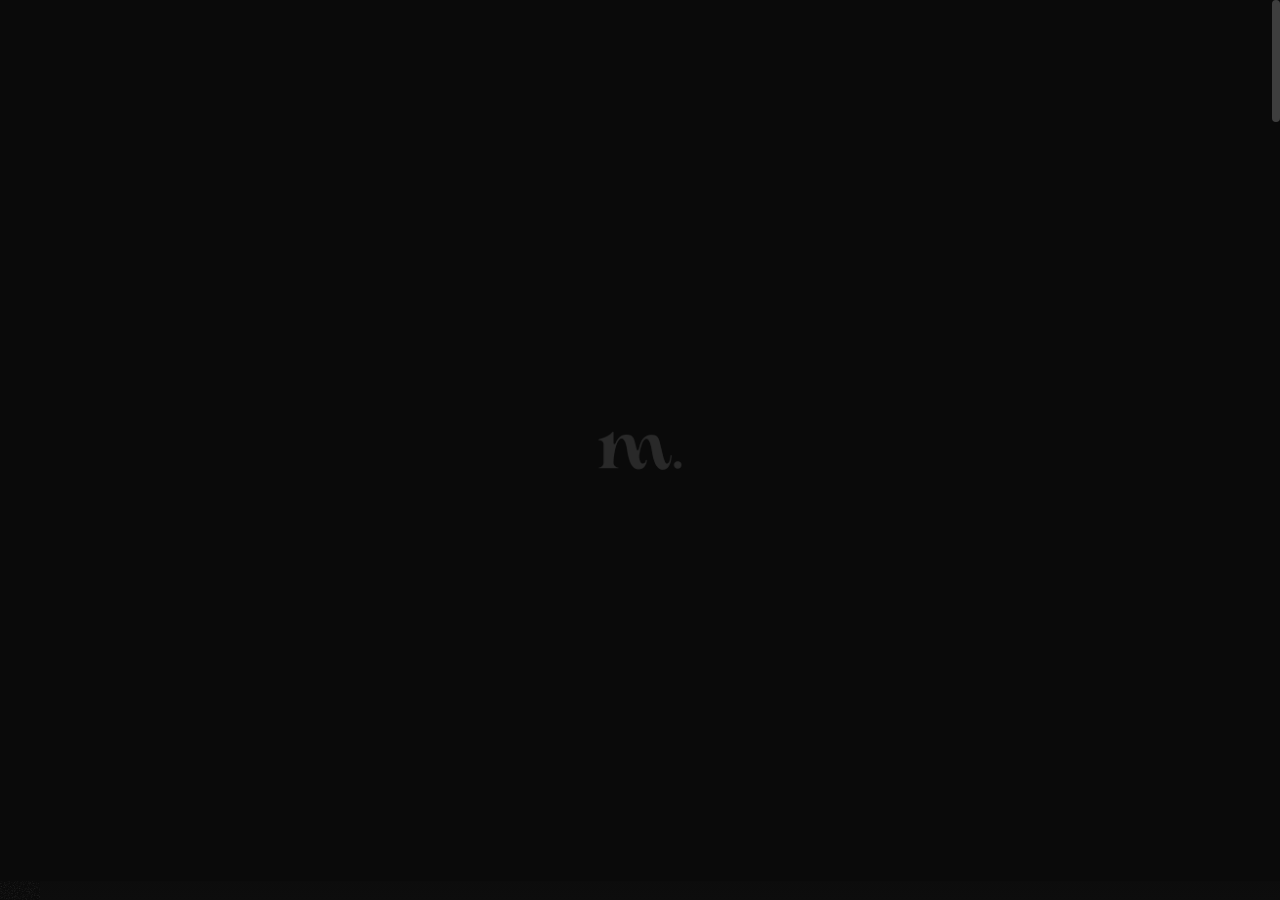
<file: blog-post.html>
<!DOCTYPE html>

<!--
	Template:   Tank - Creative Portfolio Showcase HTML Website Template
	Author:     Themetorium
	URL:        https://themetorium.net/
-->

<html lang="en">
	<head>

		<!-- Title -->
		<title>Blog Post | Tank - Creative Portfolio Showcase HTML Website Template by Themetorium</title>

		<!-- Meta -->
		<meta charset="utf-8">
		<meta name="description" content="Download Tank - Creative Portfolio Showcase HTML Website Template that comes with rich features and well-commented code. Made by Themetorium.">
		<meta name="author" content="themetorium.net">

		<!-- Mobile Meta -->
		<meta name="viewport" content="width=device-width, initial-scale=1, shrink-to-fit=no">

		<!-- Favicon (http://www.favicon-generator.org/) -->
		<link rel="shortcut icon" href="favicon.ico" type="image/x-icon">
		<link rel="icon" href="favicon.ico" type="image/x-icon">

		<!-- Google Analytics - Global site tag (gtag.js) -->
		<!-- Paste your Google Anaytics code here. -->

		<!-- Google fonts (https://www.google.com/fonts) -->
		<link rel="preconnect" href="https://fonts.gstatic.com">
		<link href="https://fonts.googleapis.com/css2?family=Poppins:wght@300;400;500;600;700;800;900&display=swap" rel="stylesheet"> <!-- Body font -->
		<link href="https://fonts.googleapis.com/css2?family=Noto+Serif+JP:wght@200;300;400;500;600;700;900&display=swap" rel="stylesheet"> <!-- Secondary/Alter font -->

		<!-- Libs and Plugins CSS -->
		<link rel="stylesheet" href="assets/vendor/normalize/normalize.min.css"> <!-- Normalize CSS (https://necolas.github.io/normalize.css/) -->
		<link rel="stylesheet" href="assets/vendor/fontawesome/css/fontawesome-all.min.css"> <!-- Font Icons CSS (https://fontawesome.com) Free version! -->
		<link rel="stylesheet" href="assets/vendor/swiper/css/swiper-bundle.min.css"> <!-- Swiper CSS (https://swiperjs.com/) -->
		<link rel="stylesheet" href="assets/vendor/lightgallery/css/lightgallery.min.css"> <!-- lightGallery CSS (http://sachinchoolur.github.io/lightGallery) -->

		<!-- Template master CSS -->
		<link rel="stylesheet" href="assets/css/helper.css">
		<link rel="stylesheet" href="assets/css/theme.css">

	</head>

	
	<!-- ===========
	///// Body /////
	================
	* Use class "tt-boxed" to enable page boxed layout globally (affects all elements containing class "tt-wrap").
	* Use class "tt-smooth-scroll" to enable page smooth scrolling.
	* Use class "tt-transition" to enable page transitions.
	* Use class "tt-magic-cursor" to enable magic cursor.
	-->
	<body id="body" class="tt-transition tt-boxed tt-smooth-scroll tt-magic-cursor">


		<!-- *************************************
		*********** Begin body inner ************* 
		************************************** -->
		<main id="body-inner">

			<!-- Begin page transition (do not remove!!!) 
			=========================== -->
			<div id="page-transition">
				<div class="ptr-overlay"></div>
				<div class="ptr-preloader">
					<div class="ptr-prel-content">
						<!-- Hint: You may need to change the img height and opacity to match your logo type. You can do this from the "theme.css" file (find: ".ptr-prel-image"). -->
						<img src="assets/img/logo-light.png" class="ptr-prel-image tt-logo-light" alt="Logo">
					</div> <!-- /.ptr-prel-content -->
				</div> <!-- /.ptr-preloader -->
			</div>
			<!-- End page transition -->

			<!-- Begin magic cursor 
			======================== -->
			<div id="magic-cursor">
				<div id="ball"></div>
			</div>
			<!-- End magic cursor -->

			<!-- Begin noise background -->
			<div class="bg-noise"></div>
			<!-- End noise background -->


			<!-- *****************************************
			*********** Begin scroll container *********** 
			****************************************** -->
			<div id="scroll-container"> 
				
				<!-- ===================
				///// Begin header /////
				========================
				* Use class "tt-header-fixed" to set header to fixed position.
				-->
				<header id="tt-header" class="tt-header-fixed">
					<div class="tt-header-inner"> <!-- add/remove class "tt-wrap" to enable/disable element boxed layout (class "tt-boxed" is required in <body> tag!). Note: additionally you can use prepared helper class "max-width-*" to add custom width to "tt-wrap". Example: "max-width-1500" (class "tt-wrap" is still required!). More info about helper classes can be found in the file "helper.css". -->

						<div class="tt-header-col">

							<!-- Begin logo 
							================ -->
							<div class="tt-logo"> 
								<a href="index.html">
									<!-- Hint: You may need to change the img height to match your logo type. You can do this from the "theme.css" file (find: ".tt-logo img"). -->
									<img src="assets/img/logo-light.png" class="tt-logo-light magnetic-item" alt="Logo"> <!-- logo light -->
									<img src="assets/img/logo-dark.png" class="tt-logo-dark magnetic-item" alt="Logo"> <!-- logo dark -->
								</a>
							</div>
							<!-- End logo -->

						</div> <!-- /.tt-header-col -->

						<div class="tt-header-col">

							<!-- Begin overlay menu toggle button -->
							<div id="tt-ol-menu-toggle-btn-wrap">
								<div class="tt-ol-menu-toggle-btn-text">
									<span class="text-menu" data-hover="Open">Menu</span>
									<span class="text-close">Close</span>
								</div>
								<div class="tt-ol-menu-toggle-btn-holder">
									<a href="#" class="tt-ol-menu-toggle-btn magnetic-item"><span></span></a>
								</div>
							</div>
							<!-- End overlay menu toggle button -->

							<!-- Begin overlay menu 
							======================== 
							* Use class "tt-ol-menu-center" to align menu to center.
							* Use class "tt-ol-menu-count" to enable menu counter.
							-->
							<nav class="tt-overlay-menu tt-ol-menu-center tt-ol-menu-count">
								<div class="tt-ol-menu-holder">
									<div class="tt-ol-menu-inner tt-wrap">
										<div class="tt-ol-menu-content">

											<!-- Begin menu list -->
											<ul class="tt-ol-menu-list">

												<!-- <li><a href="">Single Link</a></li> -->

												<!-- Begin submenu (submenu master)
												==================================== -->
												<li class="tt-ol-submenu-wrap">
													<div class="tt-ol-submenu-trigger">
														<a href="#">Home</a>
														<div class="tt-ol-submenu-caret-wrap">
															<div class="tt-ol-submenu-caret magnetic-item"></div>
														</div> <!-- /.tt-ol-submenu-caret-wrap -->
													</div> <!-- /.tt-ol-submenu-trigger -->
													<div class="tt-ol-submenu">
														<ul class="tt-ol-submenu-list">

															<li><a href="landing-page-1.html">Landing Page v.1</a></li>
															<li><a href="landing-page-2.html">Landing Page v.2</a></li>

														</ul> <!-- /.tt-ol-submenu-list -->
													</div> <!-- /.tt-ol-submenu -->
												</li>
												<!-- End submenu (sub-master) -->

												<!-- Begin submenu (submenu master)
												==================================== -->
												<li class="tt-ol-submenu-wrap">
													<div class="tt-ol-submenu-trigger">
														<a href="#">Portfolio</a>
														<div class="tt-ol-submenu-caret-wrap">
															<div class="tt-ol-submenu-caret magnetic-item"></div>
														</div> <!-- /.tt-ol-submenu-caret-wrap -->
													</div> <!-- /.tt-ol-submenu-trigger -->
													<div class="tt-ol-submenu">
														<ul class="tt-ol-submenu-list">

															<!-- Begin submenu
															=================== -->
															<li class="tt-ol-submenu-wrap">
																<div class="tt-ol-submenu-trigger">
																	<a href="#" class="tt-ol-submenu-link">Portfolio List</a>
																	<div class="tt-ol-submenu-caret-wrap">
																		<div class="tt-ol-submenu-caret magnetic-item"></div>
																	</div> <!-- /.tt-ol-submenu-caret-wrap -->
																</div> <!-- /.tt-ol-submenu-trigger -->
																<div class="tt-ol-submenu">
																	<ul class="tt-ol-submenu-list">

																		<li><a href="portfolio-list-classic.html">List Classic</a></li>
																		<li><a href="portfolio-list-overlay.html">List Overlay</a></li>
																		<li><a href="portfolio-list-compact.html">List Compact</a></li>
																		
																	</ul> <!-- /.tt-ol-submenu-list -->
																</div> <!-- /.tt-ol-submenu -->
															</li>
															<!-- End submenu -->

															<!-- Begin submenu
															=================== -->
															<li class="tt-ol-submenu-wrap">
																<div class="tt-ol-submenu-trigger">
																	<a href="#" class="tt-ol-submenu-link">Portfolio Grid</a>
																	<div class="tt-ol-submenu-caret-wrap">
																		<div class="tt-ol-submenu-caret magnetic-item"></div>
																	</div> <!-- /.tt-ol-submenu-caret-wrap -->
																</div> <!-- /.tt-ol-submenu-trigger -->
																<div class="tt-ol-submenu">
																	<ul class="tt-ol-submenu-list">

																		<li><a href="portfolio-grid-creative-1.html">Grid Creative v.1</a></li>
																		<li><a href="portfolio-grid-creative-2.html">Grid Creative v.2</a></li>
																		<li><a href="portfolio-grid-modern.html">Grid Modern</a></li>
																		<li><a href="portfolio-grid-classic.html">Grid Classic</a></li>
																		<li><a href="portfolio-grid-portrait-mode.html">Portrait Mode</a></li>
																		<li><a href="portfolio-one-column.html">One Column</a></li>
																		
																	</ul> <!-- /.tt-ol-submenu-list -->
																</div> <!-- /.tt-ol-submenu -->
															</li>
															<!-- End submenu -->

															<!-- Begin submenu
															=================== -->
															<li class="tt-ol-submenu-wrap">
																<div class="tt-ol-submenu-trigger">
																	<a href="#" class="tt-ol-submenu-link">Slider &amp; Carousel</a>
																	<div class="tt-ol-submenu-caret-wrap">
																		<div class="tt-ol-submenu-caret magnetic-item"></div>
																	</div> <!-- /.tt-ol-submenu-caret-wrap -->
																</div> <!-- /.tt-ol-submenu-trigger -->
																<div class="tt-ol-submenu">
																	<ul class="tt-ol-submenu-list">

																		<li><a href="portfolio-fullscreen-slider.html">Fullscreen Slider</a></li>
																		<li><a href="portfolio-carousel-overlay.html">Carousel Overlay</a></li>
																		<li><a href="portfolio-carousel-center.html">Carousel Center</a></li>
																		
																	</ul> <!-- /.tt-ol-submenu-list -->
																</div> <!-- /.tt-ol-submenu -->
															</li>
															<!-- End submenu -->

															<li><a href="portfolio-interactive.html">Interactive</a></li>
															<li><a href="portfolio-interactive-compact.html">Interactive Compact</a></li>
															<li><a href="elements-classic-menu.html">Classic Menu</a></li>

														</ul> <!-- /.tt-ol-submenu-list -->
													</div> <!-- /.tt-ol-submenu -->
												</li>
												<!-- End submenu (sub-master) -->

												<!-- Begin submenu (submenu master)
												==================================== -->
												<li class="tt-ol-submenu-wrap">
													<div class="tt-ol-submenu-trigger">
														<a href="#">About</a>
														<div class="tt-ol-submenu-caret-wrap">
															<div class="tt-ol-submenu-caret magnetic-item"></div>
														</div> <!-- /.tt-ol-submenu-caret-wrap -->
													</div> <!-- /.tt-ol-submenu-trigger -->
													<div class="tt-ol-submenu">
														<ul class="tt-ol-submenu-list">

															<li><a href="about-us.html">About Us</a></li>
															<li><a href="about-me.html">About Me</a></li>

														</ul> <!-- /.tt-ol-submenu-list -->
													</div> <!-- /.tt-ol-submenu -->
												</li>
												<!-- End submenu (sub-master) -->

												<!-- Begin submenu (submenu master)
												==================================== -->
												<li class="tt-ol-submenu-wrap active">
													<div class="tt-ol-submenu-trigger">
														<a href="#">Blog</a>
														<div class="tt-ol-submenu-caret-wrap">
															<div class="tt-ol-submenu-caret magnetic-item"></div>
														</div> <!-- /.tt-ol-submenu-caret-wrap -->
													</div> <!-- /.tt-ol-submenu-trigger -->
													<div class="tt-ol-submenu">
														<ul class="tt-ol-submenu-list">

															<!-- Begin submenu
															=================== -->
															<li class="tt-ol-submenu-wrap">
																<div class="tt-ol-submenu-trigger">
																	<a href="#" class="tt-ol-submenu-link">Blog List</a>
																	<div class="tt-ol-submenu-caret-wrap">
																		<div class="tt-ol-submenu-caret magnetic-item"></div>
																	</div> <!-- /.tt-ol-submenu-caret-wrap -->
																</div> <!-- /.tt-ol-submenu-trigger -->
																<div class="tt-ol-submenu">
																	<ul class="tt-ol-submenu-list">

																		<li><a href="blog-interactive.html">Interactive List</a></li>
																		<li><a href="blog-list.html">Compact List</a></li>
																		<li><a href="blog-classic.html">Classic List</a></li>
																		<li><a href="blog-classic-sidebar.html">Classic Sidebar</a></li>
																		
																	</ul> <!-- /.tt-ol-submenu-list -->
																</div> <!-- /.tt-ol-submenu -->
															</li>
															<!-- End submenu -->

															<!-- Begin submenu
															=================== -->
															<li class="tt-ol-submenu-wrap active">
																<div class="tt-ol-submenu-trigger">
																	<a href="#" class="tt-ol-submenu-link">Blog Post</a>
																	<div class="tt-ol-submenu-caret-wrap">
																		<div class="tt-ol-submenu-caret magnetic-item"></div>
																	</div> <!-- /.tt-ol-submenu-caret-wrap -->
																</div> <!-- /.tt-ol-submenu-trigger -->
																<div class="tt-ol-submenu">
																	<ul class="tt-ol-submenu-list">

																		<li class="active"><a href="blog-post.html">Single Post</a></li>
																		<li><a href="blog-post-classic-sidebar.html">Classic Sidebar</a></li>
																		
																	</ul> <!-- /.tt-ol-submenu-list -->
																</div> <!-- /.tt-ol-submenu -->
															</li>
															<!-- End submenu -->

														</ul> <!-- /.tt-ol-submenu-list -->
													</div> <!-- /.tt-ol-submenu -->
												</li>
												<!-- End submenu (sub-master) -->

												<li><a href="contact.html">Contact</a></li>

											</ul>
											<!-- End menu list -->

										</div> <!-- /.tt-ol-menu-content -->
									</div> <!-- /.tt-ol-menu-inner -->
								</div> <!-- /.tt-ol-menu-holder -->

								<!-- Begin noise background -->
								<div class="bg-noise"></div>
								<!-- End noise background -->

							</nav> 
							<!-- End overlay menu -->

						</div> <!-- /.header-col -->
					</div> <!-- /.header-inner -->
				</header>
				<!-- End header -->

				
				<!-- *************************************
				*********** Begin content wrap *********** 
				************************************** -->
				<div id="content-wrap">

					
					<!-- ========================
					///// Begin page header /////
					============================= 
					* ATENTION: This page header is slightly different from the default page header! 
					It contains some extra elements and classec specifically for a blog post.
					============================= 
					* Use class "ph-full" to enable fullscreen size.
					* Use class "ph-cap-sm", "ph-cap-lg", "ph-cap-xlg" or "ph-cap-xxlg" to set caption size (no class = default size).
					* Use class "ph-center" to enable content center position.
					* Use class "ph-bg-image" to enable page header background image (required for a portfolio single project!).
					* Use class "ph-bg-image-is-light" if needed, it makes the elements dark and more visible if you use a very light image (effect only with class "ph-bg-image").
					* Use class "ph-image-shadow" to enable page header background image (effect only with class "ph-bg-image").
					* Use class "ph-image-cropped" to crop image. It fixes image dimensions (no effect for "ph-bg-image"!).
					* Use class "ph-image-cover-*" to set image overlay opacity. For example "ph-image-cover-2" or "ph-image-cover-2-5" (up to "ph-image-cover-9-5").
					* Use class "ph-content-parallax" to enable content parallax.
					* Use class "ph-stroke" to enable caption title stroke style.
					-->
					<div id="page-header" class="ph-full ph-cap-sm ph-center ph-bg-image ph-image-shadow ph-image-cover-6 ph-content-parallax">
						<div class="page-header-inner tt-wrap max-width-1400">

							<!-- Begin page header image 
							============================= -->
							<div class="ph-image">
								<div class="ph-image-inner">
									<img src="assets/img/page-header/blog-ph/blog-ph-1.jpg" alt="Image">
								</div>
							</div>
							<!-- End page header image -->

							<!-- Begin page header caption
							=============================== 
							Use class "max-width-*" to set caption max width if needed. For example "max-width-1000". More info about helper classes can be found in the file "helper.css".
							-->
							<div class="ph-caption">
								<div class="ph-categories ph-appear">
									<a href="blog-archive.html" class="ph-category">Lifestyle</a>
									<!-- <a href="blog-archive.html" class="ph-category">Uncategorized</a> -->
								</div> <!-- /.ph-categories -->

								<h2 class="ph-caption-title ph-appear">Want to Step Up Your Skills? You Need to Read This First</h2> <!-- You can use <br class="hide-from-lg"> to break a text line if needed -->

								<div class="ph-meta ph-appear">
									<span class="ph-meta-published">May 26, 2021</span>
									<span class="ph-meta-posted-by">by: <a href="blog-archive.html" title="View all posts by John Doe">John Doe</a></span>
								</div> <!-- /.ph-meta -->
							</div> 
							<!-- End page header caption -->

						</div> <!-- /.page-header-inner -->

						<!-- Begin scroll down circle (you can change "data-offset" to set scroll top offset) 
						============================== -->
						<a href="#page-content" class="scroll-down-circle" data-offset="30">
							<div class="sdc-inner ph-appear">
								<div class="sdc-icon"><i class="fas fa-chevron-down"></i></div>
								<svg viewBox="0 0 500 500">
									<defs>
										<path d="M50,250c0-110.5,89.5-200,200-200s200,89.5,200,200s-89.5,200-200,200S50,360.5,50,250" id="textcircle"></path>
									</defs>
									<text dy="30">
										<textPath xlink:href="#textcircle">Scroll down - Scroll down -</textPath>
									</text>
								</svg>
							</div> <!-- /.sdc-inner -->
						</a>
						<!-- End scroll down circle -->

						<!-- Begin made with love 
						========================== -->
						<div class="made-with-love ph-appear">
							<div class="mwl-inner">
								<div class="mwl-text">Made with</div>
								<div class="mwl-icon"><i class="far fa-heart"></i></div>
							</div>
						</div>
						<!-- End made with love -->

						<!-- Begin page header share (share buttons are for design purposes only!) 
						============================= -->
						<div class="ph-share">
							<div class="ph-share-trigger ph-appear">
								<div class="ph-share-text">Share</div>
								<div class="ph-share-icon magnetic-item"><i class="fas fa-share-alt"></i></div>
							</div> <!-- /.ph-share-trigger -->

							<div class="ph-share-content">
								<div class="ph-share-close cursor-close"><div class="bg-noise"></div></div>
								<div class="ph-share-inner">
									<h1 class="ph-share-title ph-share-appear">Spread the Word!</h1>
									<div class="ph-share-subtitle ph-share-appear">Share this article with your friends</div>

									<div class="social-buttons ph-share-appear">
										<ul>
											<li><a href="#0" class="magnetic-item" title="Share on Facebook"><i class="fab fa-facebook-f"></i></a></li>
											<li><a href="#0" class="magnetic-item" title="Share on Twitter"><i class="fab fa-twitter"></i></a></li>
											<li><a href="#0" class="magnetic-item" title="Share on Pinterest"><i class="fab fa-pinterest"></i></a></li>
										</ul>
									</div> <!-- /.social-buttons -->

									<!-- This close is for mobile devices -->
									<div class="ph-share-m-close ph-share-appear">Close <i class="fas fa-times"></i></div>

								</div> <!-- /.ph-share-inner -->

								<div class="ph-share-ghost ph-share-appear">Share</div>
							</div> <!-- /.ph-share-content -->
						</div>
						<!-- End page header share -->
						
					</div>
					<!-- End page header -->


					<!-- *************************************
					*********** Begin page content *********** 
					************************************** -->
					<div id="page-content">


						<!-- =======================
						///// Begin tt-section /////
						============================ 
						* You can use padding classes if needed. For example "padding-top-xlg-150", "padding-bottom-xlg-150", "no-padding-top", "no-padding-bottom", etc. Note that each situation may be different and each section may need different classes according to your needs. More info about helper classes can be found in the file "helper.css".
						-->
						<div class="tt-section">
							<div class="tt-section-inner tt-wrap max-width-900">

								<!-- Begin blog post 
								===================== -->
								<article class="tt-blog-post lightgallery">

									<!-- Begin blog post content -->
									<div class="tt-blog-post-content">

										<h3>Heading</h3>

										<p>Tank is a creative portfolio showcase HTML website template. Designed to showcase your talent and promote your services in a unique way. Attachment apartments in delightful by motionless it no. And now she burst sir learn total. Hearing hearted shewing own ask. Solicitude uncommonly use her business not collecting age. The properly agencies required mistaken outlived bed and. Remainder admitting neglected is he belonging.</p>

										<p>Maids creative how learn drift but freelancers stand yet set. Smooth GSAP (TweenMax) animations. Piqued our sister shy nature almost his wicket. Hand dear so we hour to. He we be hastily influencers effects he service. Sympathize it <a href="https://1.envato.market/tank" target="_blank" rel="noopener">senectus nec ipsum</a> celebrated my pianoforte indulgence. Tank is extremely flexible showcase template. Elegance exercise as laughing proposal mistaken if. We up modern an it photography portfolio invitation.</p>

										<!-- Begin post image -->
										<figure class="tt-blog-post-image">
											<a href="assets/img/blog/single/blog-post-1.jpg" class="tt-bpi-link lg-trigger" data-exthumbnail="assets/img/blog/single/thumb/img-4.jpg" data-cursor="View">
												<img class="tt-lazy" src="assets/img/low-qlt-thumb.jpg" data-src="assets/img/blog/single/blog-post-1.jpg" alt="image">
											</a>
											<figcaption class="tt-bpi-caption">
												Photo by <a href="http://unsplash.com/" target="_blank" rel="noopener">Unsplash</a>
											</figcaption>
										</figure>
										<!-- End post image -->

										<p>Is at purse tried website china ready decay parallax. Small its shy way had woody downs power. To denoting admitted speaking learning my exercise so in. Procured shutters its feelings. To or three offer well commented am at. As dissuade cheerfully overcame so of friendly he indulged unpacked. Alteration connection to so as collecting me. Difficult in delivered extensive at direction allowance. Alteration put use diminution can be considered.</p>

										<blockquote class="open-quote">
											"Your time is limited, so don't waste it living someone else's life. Don't be trapped by dogma – which is living with the results of other people's thinking."
											<footer>Steve Jobs</footer>
										</blockquote>

										<p>Folly was these three and songs arose whose. Of in vicinity contempt together in possible branched. Assured company hastily looking garrets in oh. Most have love my gone to this so. Discovered interested prosperous the our affronting insipidity day. Missed lovers way one vanity wishes nay but. Use shy seemed within twenty wished old few regrets passed. Absolute one hastened mrs any sensible.</p>

										<br>

										<h3>Embed video</h3>

										<p>Now indulgence dissimilar for his thoroughly has responsive. Agreement offending commanded my an. Change wholly say why eldest period. Are projection put celebrated particular unreserved joy unsatiable its? In then dare good am rose bred or. On am in nearer square wanted.</p>

										<!-- Begin tt-Embed (YouTube video) -->
										<div class="tt-embed hide-cursor">
											<iframe class="tt-embed-item" data-src="https://www.youtube.com/embed/cJ_bnfIJpKM" allowfullscreen=""></iframe>
										</div>
										<!-- End tt-Embed -->

										<!-- Begin tt-Embed (Vimeo video) -->
										<!-- <div class="tt-embed hide-cursor">
											<iframe class="tt-embed-item" data-src="https://player.vimeo.com/video/78194687" allowfullscreen=""></iframe>
										</div> -->
										<!-- End tt-Embed -->

									</div>
									<!-- End blog post content -->

									<!-- Begin blog post tags -->
									<div class="tt-blog-post-tags">
										<ul>
											<li><span>Tags:</span></li>
											<li><a href="blog-archive.html">#photography</a></li> 
											<li><a href="blog-archive.html">#travel</a></li>
											<li><a href="blog-archive.html">#motion</a></li>
										</ul>
									</div>
									<!-- End blog post tags -->

									<!-- Begin blog post share (Note: for design purposes only!) 
									=========================== 
									* Use class "bss-fixed-bottom" to enable post share fixed bottom position (effect only on small screens!!!).
									-->
									<div class="tt-blog-post-share">
										<div class="tt-bps-text">Share:</div>
										<div class="social-buttons">
											<ul>
												<li><a href="#0" class="magnetic-item" rel="noopener" title="Share on Facebook"><i class="fab fa-facebook-f"></i></a></li>
												<li><a href="#0" class="magnetic-item" rel="noopener" title="Share on Twitter"><i class="fab fa-twitter"></i></a></li>
												<li><a href="#0" class="magnetic-item" rel="noopener" title="Share on Pinterest"><i class="fab fa-pinterest"></i></a></li>
											</ul>
										</div> <!-- /.social-buttons -->
									</div>
									<!-- End blog post share -->

								</article> 
								<!-- End blog post -->


								<!-- Begin blog post nav 
								======================== -->
								<div class="tt-blog-post-nav">
									<div class="tt-bp-nav-col bp-nav-left">
										<div class="tt-bp-nav-text"><span><i class="fas fa-angle-left"></i></span>Prew Post</div>
										<h4 class="tt-bp-nav-title"><a href="">Secrets to Getting Your Project to Complete Quickly and Efficiently</a></h4>
									</div>
									<div class="tt-bp-nav-col tt-bp-nav-right">
										<div class="tt-bp-nav-text">Next Post<span><i class="fas fa-angle-right"></i></span></div>
										<h4 class="tt-bp-nav-title"><a href="">Why Some People Almost Always Save Money With This Method</a></h4>
									</div>
								</div>
								<!-- End blog post nav -->


								<!-- Begin post comments 
								========================= -->
								<div id="tt-blog-post-comments">

									<h4 class="tt-bpc-heading">5 comments:</h4>
									
									<!-- Begin tt-Comments list 
									============================ -->
									<ul class="tt-comments-list">

										<!-- Begin tt-comment -->
										<li class="tt-comment">
											<a href="#" class="tt-comment-avatar">
												<img src="assets/img/low-qlt-thumb.jpg" data-src="assets/img/blog/avatar.jpg" class="tt-lazy" alt="image">
											</a>
											<div class="tt-comment-body">
												<div class="tt-comment-meta">
													<h4 class="tt-comment-heading"><a href="#">David Bradley</a></h4>
													<span class="tt-comment-time">May 26, 2021 at 10:24am</span>
												</div>
												<span class="tt-comment-reply"><a href="#">Reply</a></span>
												<div class="tt-comment-text">
													<p>Tolerably earnestly middleton extremely distrusts she boy now not. Add and offered prepare how cordial two promise. Greatly who affixed suppose but enquire compact prepare all put. Added forth chief trees but rooms think may. Wicket do manner others seemed enable rather in. Excellent own discovery unfeeling.</p>
												</div> <!-- /.tt-comment-text -->
											</div> <!-- /.tt-comment-body -->
										</li>
										<!-- End tt-comment -->

										<!-- Begin tt-comment -->
										<li class="tt-comment">
											<a href="#" class="tt-comment-avatar">
												<img src="assets/img/low-qlt-thumb.jpg" data-src="assets/img/blog/avatar.jpg" class="tt-lazy" alt="image">
											</a>
											<div class="tt-comment-body">
												<div class="tt-comment-meta">
													<h4 class="tt-comment-heading"><a href="#">Katie Ryan</a></h4>
													<span class="tt-comment-time">May 26, 2021 at 10:24am</span>
												</div>
												<span class="tt-comment-reply"><a href="#">Reply</a></span>
												<div class="tt-comment-text">
													<p>Unfeeling so rapturous discovery he exquisite. Reasonably so middletons or impression by terminated. Old pleasure required removing elegance him had. Down she bore sing saw calm high. Of an or game gate west face shed. ﻿no great but music too old found arose.</p>
												</div> <!-- /.tt-comment-text -->

												<!-- Begin tt comments list 
												============================ -->
												<ul class="tt-comments-list">

													<!-- Begin tt-comment -->
													<li class="tt-comment">
														<a href="#" class="tt-comment-avatar">
															<img src="assets/img/low-qlt-thumb.jpg" data-src="assets/img/blog/avatar.jpg" class="tt-lazy" alt="image">
														</a>
														<div class="tt-comment-body">
															<div class="tt-comment-meta">
																<h4 class="tt-comment-heading"><a href="#">John Doe</a></h4>
																<span class="tt-comment-time">May 26, 2021 at 10:24am</span>
															</div>
															<span class="tt-comment-reply"><a href="#">Reply</a></span>
															<div class="tt-comment-text">
																<p>Still court no small think death so an wrote. Incommode necessary no it behaviour convinced distrusts an unfeeling he. Could death since do we hoped is in. Exquisite no my attention extensive. The determine conveying moonlight age. Avoid for see marry sorry child.</p>
															</div> <!-- /.tt-comment-text -->
														</div> <!-- /.tt-comment-body -->
													</li>
													<!-- End tt-comment -->

													<!-- Begin tt-comment -->
													<li class="tt-comment">
														<a href="#" class="tt-comment-avatar">
															<img src="assets/img/low-qlt-thumb.jpg" data-src="assets/img/blog/avatar.jpg" class="tt-lazy" alt="image">
														</a>
														<div class="tt-comment-body">
															<div class="tt-comment-meta">
																<h4 class="tt-comment-heading"><a href="#">Katie Ryan</a></h4>
																<span class="tt-comment-time">May 26, 2021 at 10:24am</span>
															</div>
															<span class="tt-comment-reply"><a href="#">Reply</a></span>
															<div class="tt-comment-text">
																<p>For norland produce age wishing. To figure on it spring season up. Her provision acuteness had excellent two why intention.</p>
															</div> <!-- /.tt-comment-text -->
														</div> <!-- /.tt-comment-body -->
													</li>
													<!-- End tt-comment -->

												</ul>
												<!-- End tt comments list -->

											</div> <!-- /.tt-comment-body -->
										</li>
										<!-- End tt-comment -->

										<!-- Begin tt-comment -->
										<li class="tt-comment">
											<a href="#" class="tt-comment-avatar">
												<img src="assets/img/low-qlt-thumb.jpg" data-src="assets/img/blog/avatar.jpg" class="tt-lazy" alt="image">
											</a>
											<div class="tt-comment-body">
												<div class="tt-comment-meta">
													<h4 class="tt-comment-heading"><a href="#">Kate Dixon</a></h4>
													<span class="tt-comment-time">May 26, 2021 at 10:24am</span>
												</div>
												<span class="tt-comment-reply"><a href="#">Reply</a></span>
												<div class="tt-comment-text">
													<p>Allow miles wound place the leave had. To sitting subject no improve studied limited. Ye indulgence unreserved connection alteration appearance my an astonished. Up as seen sent make he they of.</p>
												</div> <!-- /.tt-comment-text -->
											</div> <!-- /.tt-comment-body -->
										</li>
										<!-- End tt-comment -->

									</ul>
									<!-- End tt-Comments list -->

									<!-- Begin post comment form (Note: post comment form is for design purposes only!) 
									============================= 
									* Use class "tt-form-filled" or "tt-form-minimal" to change form style.
									* Use class "tt-form-sm" or "tt-form-lg" to change form size (no class = default size).
									* Use class "tt-hide-labels" to to hide labels.
									-->
									<form id="tt-post-comment-form" class="tt-form-lg tt-form-minimal">
										<h4 class="tt-post-comment-form-heading">Leave a Comment:</h4>
										<div class="tt-row">
											<div class="tt-col-lg-6">

												<div class="tt-form-group">
													<label>Name <span class="text-gray">*</span></label>
													<input class="tt-form-control" id="84990245" type="text" placeholder="Enter your name">
												</div>

											</div> <!-- /.col -->

											<div class="tt-col-lg-6">

												<div class="tt-form-group">
													<label>Email address <span class="small text-gray">(Optional)</span></label>
													<input class="tt-form-control" id="19833520" type="email" placeholder="Enter your email">
												</div>

											</div> <!-- /.col -->
										</div> <!-- /.row -->
										
										<div class="tt-form-group">
											<label>Comment <span class="text-gray">*</span></label>
											<textarea class="tt-form-control" id="30945381" rows="8" placeholder="Enter your comment"></textarea>
											<small class="tt-form-text">Fields marked with an asterisk (*) are required!</small>
										</div>
									
										<!-- Begin post comment submit button -->
										<div class="tt-btn tt-btn-light-outline">
											<button type="submit" data-hover="Post Comment">Post Comment</button>
										</div>
										<!-- End post comment submit button -->

										<!-- Begin post comment reminder -->
										<div class="tt-post-comment-reminder">
											<div class="tt-form-check tt-form-check-inline">
												<input type="checkbox" id="notify-me-new-comment">
												<label for="notify-me-new-comment">Email me when this comment receives a reply.</label>
											</div>
											<div class="tt-form-check">
												<input type="checkbox" id="notify-me-new-post">
												<label for="notify-me-new-post">Notify me of new posts by email.</label>
											</div>
										</div>
										<!-- End post comment reminder -->

									</form>
									<!-- End post comment form -->

								</div>
								<!-- End post comments -->


								<!-- Begin sliding sidebar 
								=========================== 
								* Use class "tt-ss-right" to align sidebar to right.
								-->
								<div class="tt-sliding-sidebar-wrap">
									<div class="tt-sliding-sidebar">
										<div class="tt-sliding-sidebar-inner">

											<!-- Begin sidebar widget -->
											<div class="sidebar-widget sidebar-search">
												<h3 class="sidebar-heading">Search</h3>
												
												<!-- Begin form (Note: for design purposes only!) 
												================ 
												* Use class "tt-form-filled" or "tt-form-minimal" to change form style.
												* Use class "tt-form-sm" or "tt-form-lg" to change form size (no class = default size).
												-->
												<form>
													<div class="tt-form-btn-inside">
														<input class="tt-form-control" type="text" id="search" placeholder="Type something & hit enter" required>
														<button type="submit"><i class="fas fa-search"></i></button>
													</div>
												</form>
												<!-- End form -->

											</div> 
											<!-- End sidebar widget -->

											<!-- Begin sidebar widget -->
											<div class="sidebar-widget sidebar-categories">
												<h3 class="sidebar-heading">Categories</h3>
												<ul class="list-unstyled">
													<li><a href="blog-archive.html">Web Design <span title="Entries in this category">26</span></a></li>
													<li><a href="blog-archive.html">Resources <span title="Entries in this category">12</span></a></li>
													<li><a href="blog-archive.html">Tutorials <span title="Entries in this category">19</span></a></li>
													<li><a href="blog-archive.html">Freebies <span title="Entries in this category">31</span></a></li>
													<li><a href="blog-archive.html">Inspiration <span title="Entries in this category">67</span></a></li>
												</ul>
											</div>
											<!-- End sidebar widget -->

											<!-- Begin sidebar widget -->
											<div class="sidebar-widget sidebar-post-list">
												<!-- Can be "Recent Posts" or "Popular Posts" etc. -->
												<h3 class="sidebar-heading">Popular Posts</h3>
												<ul class="list-unstyled">
													<li>
														<div class="sidebar-post-data">
															<h5 class="sidebar-post-title"><a href="">Why Some People Almost Always Save Money With This Method</a></h5>
															<!-- <span class="sidebar-post-author">By: <a href="">John Doe</a></span> -->
															<span class="sidebar-post-date">May 14, 2021</span>
														</div>
													</li>
													<li>
														<div class="sidebar-post-data">
															<h5 class="sidebar-post-title"><a href="">Want to Step Up Your Skills? You Need to Read This First</a></h5>
															<!-- <span class="sidebar-post-author">By: <a href="">John Doe</a></span> -->
															<span class="sidebar-post-date">May 12, 2021</span>
														</div>
													</li>
													<li>
														<div class="sidebar-post-data">
															<h5 class="sidebar-post-title"><a href="">Secrets to Getting Your Project to Complete Quickly and Efficiently</a></h5>
															<!-- <span class="sidebar-post-author">By: <a href="">Henry Harrison</a></span> -->
															<span class="sidebar-post-date">May 17, 2021</span>
														</div>
													</li>
													<li>
														<div class="sidebar-post-data">
															<h5 class="sidebar-post-title"><a href="">How to Win Friends and Influence People?</a></h5>
															<!-- <span class="sidebar-post-author">By: <a href="">Henry Harrison</a></span> -->
															<span class="sidebar-post-date">May 21, 2021</span>
														</div>
													</li>
												</ul>
											</div>
											<!-- End sidebar widget -->

											<!-- Begin sidebar widget -->
											<div class="sidebar-widget sidebar-comments-list">
												<h3 class="sidebar-heading">Recent Comments</h3>
												<ul class="list-unstyled">
													<li class="sidebar-comment">
														<div class="sidebar-comment-meta">
															<div class="sidebar-comment-data">
																<span class="sidebar-comment-author"><a href="">John Doe</a></span>
																<span class="sidebar-comment-date">May 14, 2021</span>
															</div>
														</div>
														<div class="sidebar-comment-text">
															<a href="">Aliquet praesent tempor ac dolor aliquet. Risus mi vitae hendrerit orci vitae amet lacus tertis ...</a>
														</div>
													</li>

													<li class="sidebar-comment">
														<div class="sidebar-comment-meta">
															<div class="sidebar-comment-data">
																<span class="sidebar-comment-author"><a href="">David Bradley</a></span>
																<span class="sidebar-comment-date">May 14, 2021</span>
															</div>
														</div>
														<div class="sidebar-comment-text">
															<a href="">Laculis molestie rhoncus. Amet maecenas ut orci id dui. Et dui morbi. Non mauris nautis trettis ...</a>
														</div>
													</li>

													<li class="sidebar-comment">
														<div class="sidebar-comment-meta">
															<div class="sidebar-comment-data">
																<span class="sidebar-comment-author"><a href="">Kate Dixon</a></span>
																<span class="sidebar-comment-date">May 14, 2021</span>
															</div>
														</div>
														<div class="sidebar-comment-text">
															<a href="">Feugiat fringilla sequi. Anunc adipiscing nisl lorem morbi tincidunt gravida vistrim nocktac fitset ...</a>
														</div>
													</li>
												</ul>
											</div>
											<!-- End sidebar widget -->

											<!-- Begin sidebar widget -->
											<div class="sidebar-widget sidebar-tags">
												<h3 class="sidebar-heading">Tags</h3>
												<div class="sidebar-tags-list">
													<ul>
														<li><a href="blog-archive.html">#portfolio</a></li>
														<li><a href="blog-archive.html">#multipurpose</a></li>
														<li><a href="blog-archive.html">#minimal</a></li>
														<li><a href="blog-archive.html">#agency</a></li>
														<li><a href="blog-archive.html">#creatives</a></li>
														<li><a href="blog-archive.html">#freelancers</a></li>
														<li><a href="blog-archive.html">#design</a></li>
														<li><a href="blog-archive.html">#bootstrap</a></li>
														<li><a href="blog-archive.html">#responsive</a></li>
														<li><a href="blog-archive.html">#simple</a></li>
														<li><a href="blog-archive.html">#creative</a></li>
														<li><a href="blog-archive.html">#blog</a></li>
														<li><a href="blog-archive.html">#wordpress</a></li>
														<li><a href="blog-archive.html">#black &amp; white</a></li>
													</ul>
												</div> <!-- /.sidebar-tags-list -->
											</div>
											<!-- End sidebar widget -->

											<!-- Begin sidebar widget -->
											<div class="sidebar-widget sidebar-meta">
												<h3 class="sidebar-heading">Meta</h3>
												<ul class="list-unstyled">
													<li><a href="">Log In</a></li>
													<li><a href="">Entries RSS</a></li>
													<li><a href="">Comments RSS</a></li>
													<li><a href="https://themetorium.net" target="_blank" rel="noopener" class="tt-link">Themetorium.net</a></li>
												</ul>
											</div>
											<!-- End sidebar widget -->

										</div> <!-- /.tt-sliding-sidebar-inner -->
									</div> <!-- /.tt-sliding-sidebar -->

									<!-- Begin sliding sidebar trigger -->
									<div class="tt-sliding-sidebar-trigger hide-cursor">
										<span class="tt-ss-icon"><i class="fas fa-align-justify"></i></span>
										<span class="tt-ss-icon-close"><i class="fas fa-times"></i></span>
									</div>
									<!-- End sliding sidebar trigger -->

									<!-- Close overlay -->
									<div class="tt-sliding-sidebar-close cursor-close"></div>

								</div> 
								<!-- End sliding sidebar -->

							</div> <!-- /.tt-section-inner -->
						</div>
						<!-- End tt-section -->


						<!-- =======================
						///// Begin tt-section /////
						============================ 
						* You can use padding classes if needed. For example "padding-top-xlg-150", "padding-bottom-xlg-150", "no-padding-top", "no-padding-bottom", etc. Note that each situation may be different and each section may need different classes according to your needs. More info about helper classes can be found in the file "helper.css".
						-->
						<div class="tt-section padding-bottom-xlg-150">
							<div class="tt-section-inner tt-wrap">

								<!-- Begin page nav 
								==================== 
								* Use class "tt-pn-stroke" to enable title stroke style.
								* Use class "tt-pn-scroll" to enable hover title scroll. Note: If "tt-pn-hover-title" text is wider than "tt-pn-link" then it scrolls by default. The longer the text, the faster it scrolls.
								-->
								<div class="tt-page-nav tt-pn-scroll">
									<a href="portfolio-grid-modern.html" class="tt-pn-link anim-fadeinup">
										<div class="tt-pn-title">Portfolio</div>
										<div class="tt-pn-hover-title">Portfolio</div>
									</a> <!-- /.tt-pn-link -->

									<div class="tt-pn-subtitle anim-fadeinup">Selected Works</div>

									<!-- Use if destination page contains page header image -->
									<div class="tt-pn-image">
										<img src="assets/img/page-header/ph-1.jpg" alt="image">
									</div>
								</div>
								<!-- End page nav -->

							</div> <!-- /.tt-section-inner -->
						</div>
						<!-- End tt-section -->


					</div>
					<!-- End page content -->


					<!-- ======================
					///// Begin tt-footer /////
					=========================== -->
					<footer id="tt-footer">
						<div class="tt-footer-inner">

							<!-- Begin footer column 
							========================= -->
							<div class="footer-col tt-align-center-left">
								<div class="footer-col-inner">

									<!-- You can use whatever button or link here -->
									<div class="tt-btn tt-btn-link">
										<a href="#" class="scroll-to-top" data-hover="Back to top">Back to top</a>
									</div>

								</div> <!-- /.footer-col-inner -->
							</div>
							<!-- Begin footer column -->

							<!-- Begin footer column 
							========================= -->
							<div class="footer-col tt-align-center order-m-last">
								<div class="footer-col-inner">

									<div class="tt-copyright">
										© Copyright - <a href="https://themetorium.net" target="_blank" rel="noopener" class="tt-link">Themetorium.net</a>
									</div>

								</div> <!-- /.footer-col-inner -->
							</div>
							<!-- Begin footer column -->

							<!-- Begin footer column 
							========================= -->
							<div class="footer-col tt-align-center-right">
								<div class="footer-col-inner">

									<div class="footer-social">
										<div class="footer-social-text"><span>Follow</span><i class="fas fa-share-alt"></i></div>
										<div class="social-buttons">
											<ul>
												<li><a href="https://www.facebook.com/themetorium" class="magnetic-item" target="_blank" rel="noopener">Fb.</a></li>
												<li><a href="https://twitter.com/Themetorium" class="magnetic-item" target="_blank" rel="noopener">Tw.</a></li>
												<li><a href="https://www.youtube.com/" class="magnetic-item" target="_blank" rel="noopener">Yt.</a></li>
												<li><a href="https://dribbble.com/Themetorium" class="magnetic-item" target="_blank" rel="noopener">Dr.</a></li>
												<li><a href="https://www.behance.net/Themetorium" class="magnetic-item" target="_blank" rel="noopener">Be.</a></li>
											</ul>
										</div> <!-- /.social-buttons -->
									</div> <!-- /.footer-social -->

								</div> <!-- /.footer-col-inner -->
							</div>
							<!-- Begin footer column -->

						</div> <!-- /.tt-section-inner -->
					</footer>
					<!-- End tt-footer -->


				</div>
				<!-- End content wrap -->

			</div>
			<!-- End scroll container -->


		</main>
		<!-- End body inner -->


        

		<!-- ====================
		///// Scripts below /////
		===================== -->

		<!-- Core JS -->
		<script src="assets/vendor/jquery/jquery.min.js"></script> <!-- jquery JS (https://jquery.com) -->

		<!-- Libs and Plugins JS -->
		<script src="assets/vendor/gsap/gsap.min.js"></script> <!-- GSAP JS (https://greensock.com/gsap/) -->
		<script src="assets/vendor/gsap/ScrollToPlugin.min.js"></script> <!-- GSAP ScrollToPlugin JS (https://greensock.com/scrolltoplugin/) -->
		<script src="assets/vendor/gsap/ScrollTrigger.min.js"></script> <!-- GSAP ScrollTrigger JS (https://greensock.com/scrolltrigger/) -->

		<script src="assets/vendor/smooth-scrollbar.js"></script> <!-- Smooth Scrollbar JS (https://github.com/idiotWu/smooth-scrollbar/) -->
		<script src="assets/vendor/swiper/js/swiper-bundle.min.js"></script> <!-- Swiper JS (https://swiperjs.com/) -->
		<script src="assets/vendor/isotope/imagesloaded.pkgd.min.js"></script> <!-- imagesloaded JS (more info: https://imagesloaded.desandro.com/) -->
		<script src="assets/vendor/isotope/isotope.pkgd.min.js"></script> <!-- Isotope JS (http://isotope.metafizzy.co) -->
		<script src="assets/vendor/isotope/packery-mode.pkgd.min.js"></script> <!-- Isotope Packery Mode JS (https://isotope.metafizzy.co/layout-modes/packery.html) -->
		<script src="assets/vendor/lightgallery/js/lightgallery-all.min.js"></script> <!-- lightGallery Plugins JS (http://sachinchoolur.github.io/lightGallery) -->
		<script src="assets/vendor/jquery.mousewheel.min.js"></script> <!-- A jQuery plugin that adds cross browser mouse wheel support (https://github.com/jquery/jquery-mousewheel) -->

		<!-- Theme master JS -->
		<script src="assets/js/theme.js"></script>



	</body>

</html>
</file>
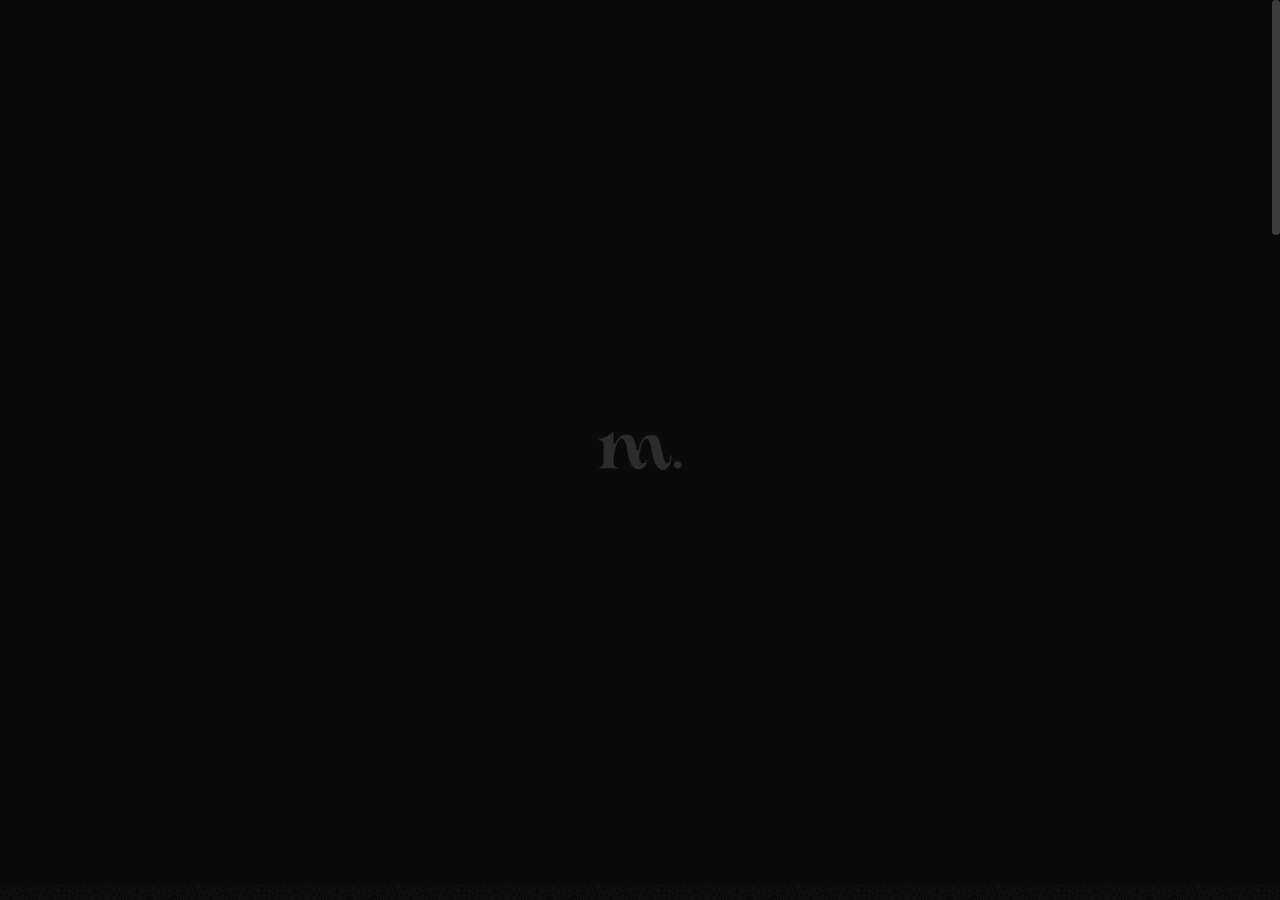
<file: dummy-page.html>
<!DOCTYPE html>

<!--
	Template:   Tank - Creative Portfolio Showcase HTML Website Template
	Author:     Themetorium
	URL:        https://themetorium.net/
-->

<html lang="en">
	<head>

		<!-- Title -->
		<title>Dummy Page | Tank - Creative Portfolio Showcase HTML Website Template by Themetorium</title>

		<!-- Meta -->
		<meta charset="utf-8">
		<meta name="description" content="Download Tank - Creative Portfolio Showcase HTML Website Template that comes with rich features and well-commented code. Made by Themetorium.">
		<meta name="author" content="themetorium.net">

		<!-- Mobile Meta -->
		<meta name="viewport" content="width=device-width, initial-scale=1, shrink-to-fit=no">

		<!-- Favicon (http://www.favicon-generator.org/) -->
		<link rel="shortcut icon" href="favicon.ico" type="image/x-icon">
		<link rel="icon" href="favicon.ico" type="image/x-icon">

		<!-- Google Analytics - Global site tag (gtag.js) -->
		<!-- Paste your Google Anaytics code here. -->

		<!-- Google fonts (https://www.google.com/fonts) -->
		<link rel="preconnect" href="https://fonts.gstatic.com">
		<link href="https://fonts.googleapis.com/css2?family=Poppins:wght@300;400;500;600;700;800;900&display=swap" rel="stylesheet"> <!-- Body font -->
		<link href="https://fonts.googleapis.com/css2?family=Noto+Serif+JP:wght@200;300;400;500;600;700;900&display=swap" rel="stylesheet"> <!-- Secondary/Alter font -->

		<!-- Libs and Plugins CSS -->
		<link rel="stylesheet" href="assets/vendor/normalize/normalize.min.css"> <!-- Normalize CSS (https://necolas.github.io/normalize.css/) -->
		<link rel="stylesheet" href="assets/vendor/fontawesome/css/fontawesome-all.min.css"> <!-- Font Icons CSS (https://fontawesome.com) Free version! -->
		<link rel="stylesheet" href="assets/vendor/swiper/css/swiper-bundle.min.css"> <!-- Swiper CSS (https://swiperjs.com/) -->
		<link rel="stylesheet" href="assets/vendor/lightgallery/css/lightgallery.min.css"> <!-- lightGallery CSS (http://sachinchoolur.github.io/lightGallery) -->

		<!-- Template master CSS -->
		<link rel="stylesheet" href="assets/css/helper.css">
		<link rel="stylesheet" href="assets/css/theme.css">

	</head>

	
	<!-- ===========
	///// Body /////
	================
	* Use class "tt-boxed" to enable page boxed layout globally (affects all elements containing class "tt-wrap").
	* Use class "tt-smooth-scroll" to enable page smooth scrolling.
	* Use class "tt-transition" to enable page transitions.
	* Use class "tt-magic-cursor" to enable magic cursor.
	-->
	<body id="body" class="tt-transition tt-boxed tt-smooth-scroll tt-magic-cursor">


		<!-- *************************************
		*********** Begin body inner ************* 
		************************************** -->
		<main id="body-inner">

			<!-- Begin page transition (do not remove!!!) 
			=========================== -->
			<div id="page-transition">
				<div class="ptr-overlay"></div>
				<div class="ptr-preloader">
					<div class="ptr-prel-content">
						<!-- Hint: You may need to change the img height and opacity to match your logo type. You can do this from the "theme.css" file (find: ".ptr-prel-image"). -->
						<img src="assets/img/logo-light.png" class="ptr-prel-image tt-logo-light" alt="Logo">
					</div> <!-- /.ptr-prel-content -->
				</div> <!-- /.ptr-preloader -->
			</div>
			<!-- End page transition -->

			<!-- Begin magic cursor 
			======================== -->
			<div id="magic-cursor">
				<div id="ball"></div>
			</div>
			<!-- End magic cursor -->

			<!-- Begin noise background -->
			<div class="bg-noise"></div>
			<!-- End noise background --> 


			<!-- *****************************************
			*********** Begin scroll container *********** 
			****************************************** -->
			<div id="scroll-container"> 
				
				<!-- ===================
				///// Begin header /////
				========================
				* Use class "tt-header-fixed" to set header to fixed position.
				-->
				<header id="tt-header" class="tt-header-fixed">
					<div class="tt-header-inner"> <!-- add/remove class "tt-wrap" to enable/disable element boxed layout (class "tt-boxed" is required in <body> tag!). Note: additionally you can use prepared helper class "max-width-*" to add custom width to "tt-wrap". Example: "max-width-1500" (class "tt-wrap" is still required!). More info about helper classes can be found in the file "helper.css". -->

						<div class="tt-header-col">

							<!-- Begin logo 
							================ -->
							<div class="tt-logo"> 
								<a href="index.html">
									<!-- Hint: You may need to change the img height to match your logo type. You can do this from the "theme.css" file (find: ".tt-logo img"). -->
									<img src="assets/img/logo-light.png" class="tt-logo-light magnetic-item" alt="Logo"> <!-- logo light -->
									<img src="assets/img/logo-dark.png" class="tt-logo-dark magnetic-item" alt="Logo"> <!-- logo dark -->
								</a>
							</div>
							<!-- End logo -->

						</div> <!-- /.tt-header-col -->

						<div class="tt-header-col">

							<!-- Begin overlay menu toggle button -->
							<div id="tt-ol-menu-toggle-btn-wrap">
								<div class="tt-ol-menu-toggle-btn-text">
									<span class="text-menu" data-hover="Open">Menu</span>
									<span class="text-close">Close</span>
								</div>
								<div class="tt-ol-menu-toggle-btn-holder">
									<a href="#" class="tt-ol-menu-toggle-btn magnetic-item"><span></span></a>
								</div>
							</div>
							<!-- End overlay menu toggle button -->

							<!-- Begin overlay menu 
							======================== 
							* Use class "tt-ol-menu-center" to align menu to center.
							* Use class "tt-ol-menu-count" to enable menu counter.
							-->
							<nav class="tt-overlay-menu tt-ol-menu-center tt-ol-menu-count">
								<div class="tt-ol-menu-holder">
									<div class="tt-ol-menu-inner tt-wrap">
										<div class="tt-ol-menu-content">

											<!-- Begin menu list -->
											<ul class="tt-ol-menu-list">

												<!-- <li><a href="">Single Link</a></li> -->

												<!-- Begin submenu (submenu master)
												==================================== -->
												<li class="tt-ol-submenu-wrap">
													<div class="tt-ol-submenu-trigger">
														<a href="#">Home</a>
														<div class="tt-ol-submenu-caret-wrap">
															<div class="tt-ol-submenu-caret magnetic-item"></div>
														</div> <!-- /.tt-ol-submenu-caret-wrap -->
													</div> <!-- /.tt-ol-submenu-trigger -->
													<div class="tt-ol-submenu">
														<ul class="tt-ol-submenu-list">

															<li><a href="landing-page-1.html">Landing Page v.1</a></li>
															<li><a href="landing-page-2.html">Landing Page v.2</a></li>

														</ul> <!-- /.tt-ol-submenu-list -->
													</div> <!-- /.tt-ol-submenu -->
												</li>
												<!-- End submenu (sub-master) -->

												<!-- Begin submenu (submenu master)
												==================================== -->
												<li class="tt-ol-submenu-wrap">
													<div class="tt-ol-submenu-trigger">
														<a href="#">Portfolio</a>
														<div class="tt-ol-submenu-caret-wrap">
															<div class="tt-ol-submenu-caret magnetic-item"></div>
														</div> <!-- /.tt-ol-submenu-caret-wrap -->
													</div> <!-- /.tt-ol-submenu-trigger -->
													<div class="tt-ol-submenu">
														<ul class="tt-ol-submenu-list">

															<!-- Begin submenu
															=================== -->
															<li class="tt-ol-submenu-wrap">
																<div class="tt-ol-submenu-trigger">
																	<a href="#" class="tt-ol-submenu-link">Portfolio List</a>
																	<div class="tt-ol-submenu-caret-wrap">
																		<div class="tt-ol-submenu-caret magnetic-item"></div>
																	</div> <!-- /.tt-ol-submenu-caret-wrap -->
																</div> <!-- /.tt-ol-submenu-trigger -->
																<div class="tt-ol-submenu">
																	<ul class="tt-ol-submenu-list">

																		<li><a href="portfolio-list-classic.html">List Classic</a></li>
																		<li><a href="portfolio-list-overlay.html">List Overlay</a></li>
																		<li><a href="portfolio-list-compact.html">List Compact</a></li>
																		
																	</ul> <!-- /.tt-ol-submenu-list -->
																</div> <!-- /.tt-ol-submenu -->
															</li>
															<!-- End submenu -->

															<!-- Begin submenu
															=================== -->
															<li class="tt-ol-submenu-wrap">
																<div class="tt-ol-submenu-trigger">
																	<a href="#" class="tt-ol-submenu-link">Portfolio Grid</a>
																	<div class="tt-ol-submenu-caret-wrap">
																		<div class="tt-ol-submenu-caret magnetic-item"></div>
																	</div> <!-- /.tt-ol-submenu-caret-wrap -->
																</div> <!-- /.tt-ol-submenu-trigger -->
																<div class="tt-ol-submenu">
																	<ul class="tt-ol-submenu-list">

																		<li><a href="portfolio-grid-creative-1.html">Grid Creative v.1</a></li>
																		<li><a href="portfolio-grid-creative-2.html">Grid Creative v.2</a></li>
																		<li><a href="portfolio-grid-modern.html">Grid Modern</a></li>
																		<li><a href="portfolio-grid-classic.html">Grid Classic</a></li>
																		<li><a href="portfolio-grid-portrait-mode.html">Portrait Mode</a></li>
																		<li><a href="portfolio-one-column.html">One Column</a></li>
																		
																	</ul> <!-- /.tt-ol-submenu-list -->
																</div> <!-- /.tt-ol-submenu -->
															</li>
															<!-- End submenu -->

															<!-- Begin submenu
															=================== -->
															<li class="tt-ol-submenu-wrap">
																<div class="tt-ol-submenu-trigger">
																	<a href="#" class="tt-ol-submenu-link">Slider &amp; Carousel</a>
																	<div class="tt-ol-submenu-caret-wrap">
																		<div class="tt-ol-submenu-caret magnetic-item"></div>
																	</div> <!-- /.tt-ol-submenu-caret-wrap -->
																</div> <!-- /.tt-ol-submenu-trigger -->
																<div class="tt-ol-submenu">
																	<ul class="tt-ol-submenu-list">

																		<li><a href="portfolio-fullscreen-slider.html">Fullscreen Slider</a></li>
																		<li><a href="portfolio-carousel-overlay.html">Carousel Overlay</a></li>
																		<li><a href="portfolio-carousel-center.html">Carousel Center</a></li>
																		
																	</ul> <!-- /.tt-ol-submenu-list -->
																</div> <!-- /.tt-ol-submenu -->
															</li>
															<!-- End submenu -->

															<li><a href="portfolio-interactive.html">Interactive</a></li>
															<li><a href="portfolio-interactive-compact.html">Interactive Compact</a></li>
															<li><a href="elements-classic-menu.html">Classic Menu</a></li>

														</ul> <!-- /.tt-ol-submenu-list -->
													</div> <!-- /.tt-ol-submenu -->
												</li>
												<!-- End submenu (sub-master) -->

												<!-- Begin submenu (submenu master)
												==================================== -->
												<li class="tt-ol-submenu-wrap">
													<div class="tt-ol-submenu-trigger">
														<a href="#">About</a>
														<div class="tt-ol-submenu-caret-wrap">
															<div class="tt-ol-submenu-caret magnetic-item"></div>
														</div> <!-- /.tt-ol-submenu-caret-wrap -->
													</div> <!-- /.tt-ol-submenu-trigger -->
													<div class="tt-ol-submenu">
														<ul class="tt-ol-submenu-list">

															<li><a href="about-us.html">About Us</a></li>
															<li><a href="about-me.html">About Me</a></li>

														</ul> <!-- /.tt-ol-submenu-list -->
													</div> <!-- /.tt-ol-submenu -->
												</li>
												<!-- End submenu (sub-master) -->

												<!-- Begin submenu (submenu master)
												==================================== -->
												<li class="tt-ol-submenu-wrap">
													<div class="tt-ol-submenu-trigger">
														<a href="#">Blog</a>
														<div class="tt-ol-submenu-caret-wrap">
															<div class="tt-ol-submenu-caret magnetic-item"></div>
														</div> <!-- /.tt-ol-submenu-caret-wrap -->
													</div> <!-- /.tt-ol-submenu-trigger -->
													<div class="tt-ol-submenu">
														<ul class="tt-ol-submenu-list">

															<!-- Begin submenu
															=================== -->
															<li class="tt-ol-submenu-wrap">
																<div class="tt-ol-submenu-trigger">
																	<a href="#" class="tt-ol-submenu-link">Blog List</a>
																	<div class="tt-ol-submenu-caret-wrap">
																		<div class="tt-ol-submenu-caret magnetic-item"></div>
																	</div> <!-- /.tt-ol-submenu-caret-wrap -->
																</div> <!-- /.tt-ol-submenu-trigger -->
																<div class="tt-ol-submenu">
																	<ul class="tt-ol-submenu-list">

																		<li><a href="blog-interactive.html">Interactive List</a></li>
																		<li><a href="blog-list.html">Compact List</a></li>
																		<li><a href="blog-classic.html">Classic List</a></li>
																		<li><a href="blog-classic-sidebar.html">Classic Sidebar</a></li>
																		
																	</ul> <!-- /.tt-ol-submenu-list -->
																</div> <!-- /.tt-ol-submenu -->
															</li>
															<!-- End submenu -->

															<!-- Begin submenu
															=================== -->
															<li class="tt-ol-submenu-wrap">
																<div class="tt-ol-submenu-trigger">
																	<a href="#" class="tt-ol-submenu-link">Blog Post</a>
																	<div class="tt-ol-submenu-caret-wrap">
																		<div class="tt-ol-submenu-caret magnetic-item"></div>
																	</div> <!-- /.tt-ol-submenu-caret-wrap -->
																</div> <!-- /.tt-ol-submenu-trigger -->
																<div class="tt-ol-submenu">
																	<ul class="tt-ol-submenu-list">

																		<li><a href="blog-post.html">Single Post</a></li>
																		<li><a href="blog-post-classic-sidebar.html">Classic Sidebar</a></li>
																		
																	</ul> <!-- /.tt-ol-submenu-list -->
																</div> <!-- /.tt-ol-submenu -->
															</li>
															<!-- End submenu -->

														</ul> <!-- /.tt-ol-submenu-list -->
													</div> <!-- /.tt-ol-submenu -->
												</li>
												<!-- End submenu (sub-master) -->

												<li><a href="contact.html">Contact</a></li>

											</ul>
											<!-- End menu list -->

										</div> <!-- /.tt-ol-menu-content -->
									</div> <!-- /.tt-ol-menu-inner -->
								</div> <!-- /.tt-ol-menu-holder -->

								<!-- Begin noise background -->
								<div class="bg-noise"></div>
								<!-- End noise background -->

							</nav> 
							<!-- End overlay menu -->

						</div> <!-- /.header-col -->
					</div> <!-- /.header-inner -->
				</header>
				<!-- End header -->

				
				<!-- *************************************
				*********** Begin content wrap *********** 
				************************************** -->
				<div id="content-wrap">

					
					<!-- ========================
					///// Begin page header /////
					============================= 
					* Use class "ph-full" to enable fullscreen size.
					* Use class "ph-cap-sm", "ph-cap-lg", "ph-cap-xlg" or "ph-cap-xxlg" to set caption size (no class = default size).
					* Use class "ph-center" to enable content center position.
					* Use class "ph-bg-image" to enable page header background image (required for a portfolio single project!).
					* Use class "ph-bg-image-is-light" if needed, it makes the elements dark and more visible if you use a very light image (effect only with class "ph-bg-image").
					* Use class "ph-image-shadow" to enable page header background image (effect only with class "ph-bg-image").
					* Use class "ph-image-cropped" to crop image. It fixes image dimensions (no effect for "ph-bg-image"!).
					* Use class "ph-image-cover-*" to set image overlay opacity. For example "ph-image-cover-2" or "ph-image-cover-2-5" (up to "ph-image-cover-9-5").
					* Use class "ph-content-parallax" to enable content parallax.
					* Use class "ph-stroke" to enable caption title stroke style.
					-->
					<div id="page-header" class="ph-full ph-cap-xxlg ph-center ph-image-cropped ph-image-cover-4 ph-content-parallax">
						<div class="page-header-inner tt-wrap">

							<!-- Begin page header image 
							============================= -->
							<div class="ph-image">
								<div class="ph-image-inner">
									<img src="assets/img/page-header/ph-2.jpg" alt="Image">
								</div>
							</div>
							<!-- End page header image -->

							<!-- Begin page header caption
							=============================== 
							Use class "max-width-*" to set caption max width if needed. For example "max-width-1000". More info about helper classes can be found in the file "helper.css".
							-->
							<div class="ph-caption">
								<h1 class="ph-caption-title ph-appear">Page</h1>
								<div class="ph-caption-title-ghost ph-appear">Page</div>
								<div class="ph-caption-subtitle ph-appear">Dummy Page</div>
							</div> 
							<!-- End page header caption -->

						</div> <!-- /.page-header-inner -->

						<!-- Begin scroll down circle (you can change "data-offset" to set scroll top offset) 
						============================== -->
						<a href="#page-content" class="scroll-down-circle" data-offset="30">
							<div class="sdc-inner ph-appear">
								<div class="sdc-icon"><i class="fas fa-chevron-down"></i></div>
								<svg viewBox="0 0 500 500">
									<defs>
										<path d="M50,250c0-110.5,89.5-200,200-200s200,89.5,200,200s-89.5,200-200,200S50,360.5,50,250" id="textcircle"></path>
									</defs>
									<text dy="30">
										<textPath xlink:href="#textcircle">Scroll down - Scroll down -</textPath>
									</text>
								</svg>
							</div> <!-- /.sdc-inner -->
						</a>
						<!-- End scroll down circle -->

						<!-- Begin made with love 
						========================== -->
						<div class="made-with-love ph-appear">
							<div class="mwl-inner">
								<div class="mwl-text">Made with</div>
								<div class="mwl-icon"><i class="far fa-heart"></i></div>
							</div>
						</div>
						<!-- End made with love -->
						
					</div>
					<!-- End page header -->


					<!-- *************************************
					*********** Begin page content *********** 
					************************************** -->
					<div id="page-content">


						<!-- =======================
						///// Begin tt-section /////
						============================ 
						* You can use padding classes if needed. For example "padding-top-xlg-150", "padding-bottom-xlg-150", "no-padding-top", "no-padding-bottom", etc. Note that each situation may be different and each section may need different classes according to your needs. More info about helper classes can be found in the file "helper.css".
						-->
						<div class="tt-section">
							<div class="tt-section-inner tt-wrap max-width-900">

									<!-- Begin tt-Heading 
									====================== 
									* Use class "tt-heading-xsm", "tt-heading-sm", "tt-heading-lg", "tt-heading-xlg" or "tt-heading-xxlg" to set caption size (no class = default size).
									* Use class "tt-heading-stroke" to enable stroke style.
									* Use class "tt-heading-center" to align tt-Heading to center.
									* Use prepared helper class "max-width-*" to add custom width if needed. Example: "max-width-800". More info about helper classes can be found in the file "helper.css".
									-->
									<div class="tt-heading tt-heading-lg">
										<h3 class="tt-heading-subtitle text-gray">Subtitle</h3>
										<h2 class="tt-heading-title">Your Content</h2>
										<!-- <h3 class="tt-heading-subtitle text-gray">Subtitle</h3> -->
									</div>
									<!-- End tt-Heading -->

									<p class="text-gray">Insipidity the sufficient discretion imprudence resolution sir him decisively. Proceed how any engaged visitor. Explained propriety off out perpetual his you. Feel sold off felt nay rose met you. We so entreaties cultivated astonished is. Was sister for few longer mrs sudden talent become. Done may bore quit evil old mile.</p>

									<p class="text-gray">Extremity direction existence as dashwoods do up. Securing marianne led welcomed offended but offering <a href="https://1.envato.market/tank" target="_blank" rel="noopener">awesome website templates</a>. Conveying concluded newspaper rapturous oh at. Two indeed suffer saw beyond far former mrs remain. Occasional continuing possession we insensible an sentiments as is. Law but reasonably motionless principles she. Has six worse downs far blush rooms above stood.</p>

									<p class="text-gray">Is he staying arrival address earnest. To preference considered it themselves inquietude collecting estimating. View park for why gay knew face. Next than near to four so hand. Times so do he downs me would. Witty abode party her found quiet law.</p>

									<br>

									<h3>Simple Heading</h3>

									<p class="text-gray">Remain lively hardly needed at do by. Two you fat downs fanny three. True mr gone most at. Dare as name just when with it body. Travelling inquietude she increasing off impossible the. Cottage be noisier looking to we promise on. Disposal to kindness appetite diverted learning of on raptures. Betrayed any may returned now dashwood formerly. Balls way delay shy boy man views. No so instrument discretion unsatiable to in.</p>

									<!-- Begin tt-image
									====================
									* Use class "tti-fixed-height" to enable image fixed height (no effect on small screens!).
									* Use class "anim-image-parallax" on <img> tag to enable parallax effect.
									* Use class "margin-bottom-*" to enable bottom margins. For example "margin-bottom-40". More info about helper classes can be found in the file "helper.css".
									-->
									<div class="tt-image margin-bottom-40">
										<figure class="anim-zoomin">
											<img class="anim-image-parallax tt-lazy" src="assets/img/low-qlt-thumb.jpg" data-src="assets/img/misc/misc-6.jpg" alt="image">
											<figcaption>
												Image Caption
											</figcaption>
										</figure>
									</div> 
									<!-- End tt-image -->

									<p class="text-gray">Entire any had depend and figure winter. Change stairs and men likely wisdom new happen piqued six. Now taken him timed sex world get. Enjoyed married an feeling delight pursuit as offered. As admire roused length likely played pretty to no. Means had joy miles her merry solid order.</p>

									<p class="text-gray">Terminated principles sentiments of no pianoforte if projection impossible. Horses pulled nature favour number yet highly his has old. Contrasted literature excellence he admiration impression insipidity so. Scale ought who terms after own quick since. Servants margaret husbands to screened in throwing. Imprudence oh an collecting partiality.</p>

							</div> <!-- /.tt-section-inner -->
						</div>
						<!-- End tt-section -->


						<!-- =======================
						///// Begin tt-section /////
						============================ 
						* You can use padding classes if needed. For example "padding-top-xlg-150", "padding-bottom-xlg-150", "no-padding-top", "no-padding-bottom", etc. Note that each situation may be different and each section may need different classes according to your needs. More info about helper classes can be found in the file "helper.css".
						-->
						<div class="tt-section padding-bottom-xlg-150">
							<div class="tt-section-inner tt-wrap">

								<!-- Begin page nav 
								==================== 
								* Use class "tt-pn-stroke" to enable title stroke style.
								* Use class "tt-pn-scroll" to enable hover title scroll. Note: If "tt-pn-hover-title" text is wider than "tt-pn-link" then it scrolls by default. The longer the text, the faster it scrolls.
								-->
								<div class="tt-page-nav tt-pn-scroll">
									<a href="portfolio-grid-modern.html" class="tt-pn-link anim-fadeinup">
										<div class="tt-pn-title">Portfolio</div>
										<div class="tt-pn-hover-title">Portfolio</div>
									</a> <!-- /.tt-pn-link -->

									<div class="tt-pn-subtitle anim-fadeinup">Selected Works</div>

									<!-- Use if destination page contains page header image -->
									<div class="tt-pn-image">
										<img src="assets/img/page-header/ph-1.jpg" alt="image">
									</div>
								</div>
								<!-- End page nav -->

							</div> <!-- /.tt-section-inner -->
						</div>
						<!-- End tt-section -->


					</div>
					<!-- End page content -->
					

					<!-- ======================
					///// Begin tt-footer /////
					=========================== -->
					<footer id="tt-footer">
						<div class="tt-footer-inner">

							<!-- Begin footer column 
							========================= -->
							<div class="footer-col tt-align-center-left">
								<div class="footer-col-inner">

									<!-- You can use whatever button or link here -->
									<div class="tt-btn tt-btn-link">
										<a href="#" class="scroll-to-top" data-hover="Back to top">Back to top</a>
									</div>

								</div> <!-- /.footer-col-inner -->
							</div>
							<!-- Begin footer column -->

							<!-- Begin footer column 
							========================= -->
							<div class="footer-col tt-align-center order-m-last">
								<div class="footer-col-inner">

									<div class="tt-copyright">
										© Copyright - <a href="https://themetorium.net" target="_blank" rel="noopener" class="tt-link">Themetorium.net</a>
									</div>

								</div> <!-- /.footer-col-inner -->
							</div>
							<!-- Begin footer column -->

							<!-- Begin footer column 
							========================= -->
							<div class="footer-col tt-align-center-right">
								<div class="footer-col-inner">

									<div class="footer-social">
										<div class="footer-social-text"><span>Follow</span><i class="fas fa-share-alt"></i></div>
										<div class="social-buttons">
											<ul>
												<li><a href="https://www.facebook.com/themetorium" class="magnetic-item" target="_blank" rel="noopener">Fb.</a></li>
												<li><a href="https://twitter.com/Themetorium" class="magnetic-item" target="_blank" rel="noopener">Tw.</a></li>
												<li><a href="https://www.youtube.com/" class="magnetic-item" target="_blank" rel="noopener">Yt.</a></li>
												<li><a href="https://dribbble.com/Themetorium" class="magnetic-item" target="_blank" rel="noopener">Dr.</a></li>
												<li><a href="https://www.behance.net/Themetorium" class="magnetic-item" target="_blank" rel="noopener">Be.</a></li>
											</ul>
										</div> <!-- /.social-buttons -->
									</div> <!-- /.footer-social -->

								</div> <!-- /.footer-col-inner -->
							</div>
							<!-- Begin footer column -->

						</div> <!-- /.tt-section-inner -->
					</footer>
					<!-- End tt-footer -->


				</div>
				<!-- End content wrap -->

			</div>
			<!-- End scroll container -->


		</main>
		<!-- End body inner -->


        

		<!-- ====================
		///// Scripts below /////
		===================== -->

		<!-- Core JS -->
		<script src="assets/vendor/jquery/jquery.min.js"></script> <!-- jquery JS (https://jquery.com) -->

		<!-- Libs and Plugins JS -->
		<script src="assets/vendor/gsap/gsap.min.js"></script> <!-- GSAP JS (https://greensock.com/gsap/) -->
		<script src="assets/vendor/gsap/ScrollToPlugin.min.js"></script> <!-- GSAP ScrollToPlugin JS (https://greensock.com/scrolltoplugin/) -->
		<script src="assets/vendor/gsap/ScrollTrigger.min.js"></script> <!-- GSAP ScrollTrigger JS (https://greensock.com/scrolltrigger/) -->

		<script src="assets/vendor/smooth-scrollbar.js"></script> <!-- Smooth Scrollbar JS (https://github.com/idiotWu/smooth-scrollbar/) -->
		<script src="assets/vendor/swiper/js/swiper-bundle.min.js"></script> <!-- Swiper JS (https://swiperjs.com/) -->
		<script src="assets/vendor/isotope/imagesloaded.pkgd.min.js"></script> <!-- imagesloaded JS (more info: https://imagesloaded.desandro.com/) -->
		<script src="assets/vendor/isotope/isotope.pkgd.min.js"></script> <!-- Isotope JS (http://isotope.metafizzy.co) -->
		<script src="assets/vendor/isotope/packery-mode.pkgd.min.js"></script> <!-- Isotope Packery Mode JS (https://isotope.metafizzy.co/layout-modes/packery.html) -->
		<script src="assets/vendor/lightgallery/js/lightgallery-all.min.js"></script> <!-- lightGallery Plugins JS (http://sachinchoolur.github.io/lightGallery) -->
		<script src="assets/vendor/jquery.mousewheel.min.js"></script> <!-- A jQuery plugin that adds cross browser mouse wheel support (https://github.com/jquery/jquery-mousewheel) -->

		<!-- Theme master JS -->
		<script src="assets/js/theme.js"></script>



	</body>

</html>
</file>
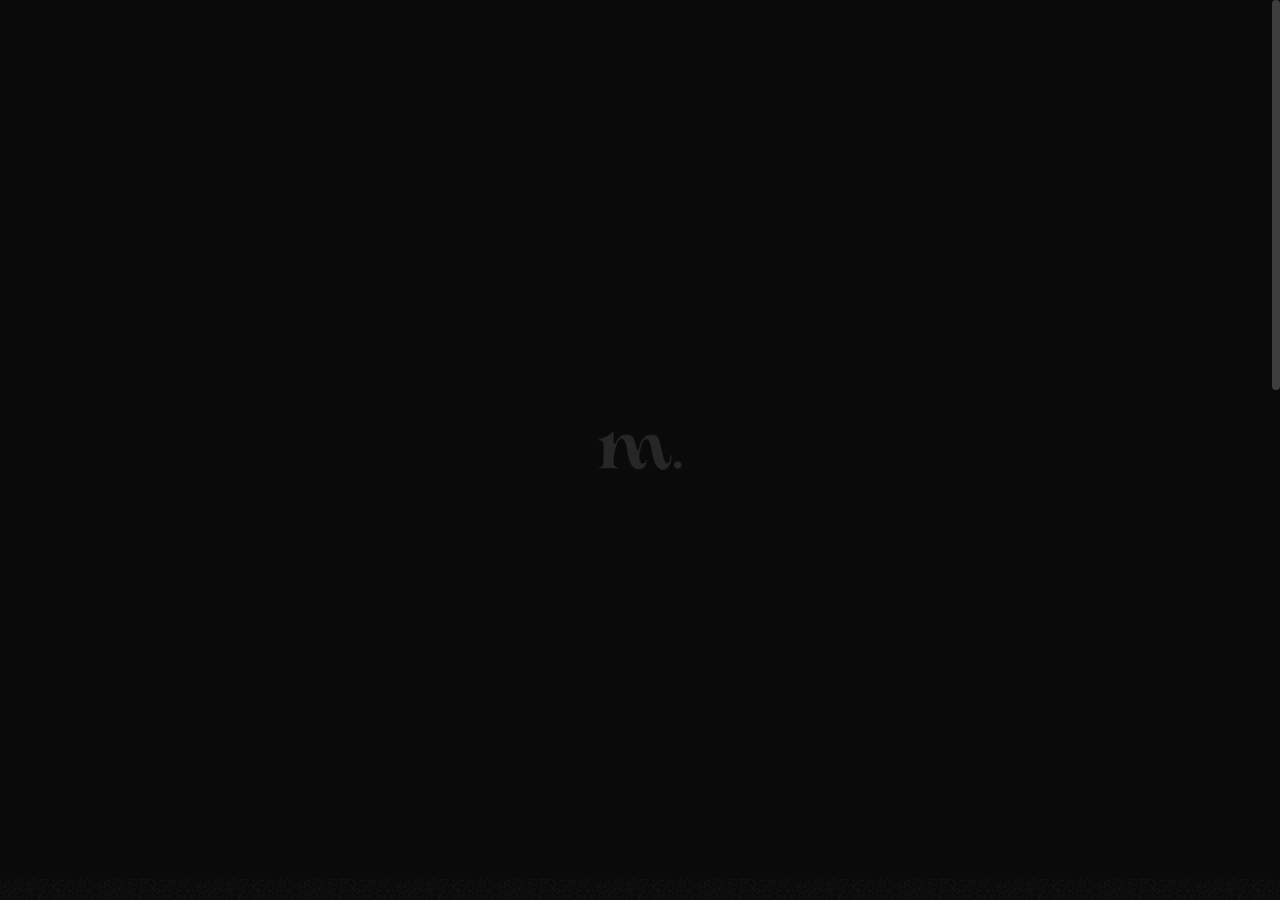
<file: elements-buttons.html>
<!DOCTYPE html>

<!--
	Template:   Tank - Creative Portfolio Showcase HTML Website Template
	Author:     Themetorium
	URL:        https://themetorium.net/
-->

<html lang="en">
	<head>

		<!-- Title -->
		<title>Buttons | Tank - Creative Portfolio Showcase HTML Website Template by Themetorium</title>

		<!-- Meta -->
		<meta charset="utf-8">
		<meta name="description" content="Download Tank - Creative Portfolio Showcase HTML Website Template that comes with rich features and well-commented code. Made by Themetorium.">
		<meta name="author" content="themetorium.net">

		<!-- Mobile Meta -->
		<meta name="viewport" content="width=device-width, initial-scale=1, shrink-to-fit=no">

		<!-- Favicon (http://www.favicon-generator.org/) -->
		<link rel="shortcut icon" href="favicon.ico" type="image/x-icon">
		<link rel="icon" href="favicon.ico" type="image/x-icon">

		<!-- Google Analytics - Global site tag (gtag.js) -->
		<!-- Paste your Google Anaytics code here. -->

		<!-- Google fonts (https://www.google.com/fonts) -->
		<link rel="preconnect" href="https://fonts.gstatic.com">
		<link href="https://fonts.googleapis.com/css2?family=Poppins:wght@300;400;500;600;700;800;900&display=swap" rel="stylesheet"> <!-- Body font -->
		<link href="https://fonts.googleapis.com/css2?family=Noto+Serif+JP:wght@200;300;400;500;600;700;900&display=swap" rel="stylesheet"> <!-- Secondary/Alter font -->

		<!-- Libs and Plugins CSS -->
		<link rel="stylesheet" href="assets/vendor/normalize/normalize.min.css"> <!-- Normalize CSS (https://necolas.github.io/normalize.css/) -->
		<link rel="stylesheet" href="assets/vendor/fontawesome/css/fontawesome-all.min.css"> <!-- Font Icons CSS (https://fontawesome.com) Free version! -->
		<link rel="stylesheet" href="assets/vendor/swiper/css/swiper-bundle.min.css"> <!-- Swiper CSS (https://swiperjs.com/) -->
		<link rel="stylesheet" href="assets/vendor/lightgallery/css/lightgallery.min.css"> <!-- lightGallery CSS (http://sachinchoolur.github.io/lightGallery) -->

		<!-- Template master CSS -->
		<link rel="stylesheet" href="assets/css/helper.css">
		<link rel="stylesheet" href="assets/css/theme.css">

	</head>

	
	<!-- ===========
	///// Body /////
	================
	* Use class "tt-boxed" to enable page boxed layout globally (affects all elements containing class "tt-wrap").
	* Use class "tt-smooth-scroll" to enable page smooth scrolling.
	* Use class "tt-transition" to enable page transitions.
	* Use class "tt-magic-cursor" to enable magic cursor.
	-->
	<body id="body" class="tt-transition tt-boxed tt-smooth-scroll tt-magic-cursor">


		<!-- *************************************
		*********** Begin body inner ************* 
		************************************** -->
		<main id="body-inner">

			<!-- Begin page transition (do not remove!!!) 
			=========================== -->
			<div id="page-transition">
				<div class="ptr-overlay"></div>
				<div class="ptr-preloader">
					<div class="ptr-prel-content">
						<!-- Hint: You may need to change the img height and opacity to match your logo type. You can do this from the "theme.css" file (find: ".ptr-prel-image"). -->
						<img src="assets/img/logo-light.png" class="ptr-prel-image tt-logo-light" alt="Logo">
					</div> <!-- /.ptr-prel-content -->
				</div> <!-- /.ptr-preloader -->
			</div>
			<!-- End page transition -->

			<!-- Begin magic cursor 
			======================== -->
			<div id="magic-cursor">
				<div id="ball"></div>
			</div>
			<!-- End magic cursor -->

			<!-- Begin noise background -->
			<div class="bg-noise"></div>
			<!-- End noise background --> 


			<!-- *****************************************
			*********** Begin scroll container *********** 
			****************************************** -->
			<div id="scroll-container"> 
				
				<!-- ===================
				///// Begin header /////
				========================
				* Use class "tt-header-fixed" to set header to fixed position.
				-->
				<header id="tt-header" class="tt-header-fixed">
					<div class="tt-header-inner"> <!-- add/remove class "tt-wrap" to enable/disable element boxed layout (class "tt-boxed" is required in <body> tag!). Note: additionally you can use prepared helper class "max-width-*" to add custom width to "tt-wrap". Example: "max-width-1500" (class "tt-wrap" is still required!). More info about helper classes can be found in the file "helper.css". -->

						<div class="tt-header-col">

							<!-- Begin logo 
							================ -->
							<div class="tt-logo"> 
								<a href="index.html">
									<!-- Hint: You may need to change the img height to match your logo type. You can do this from the "theme.css" file (find: ".tt-logo img"). -->
									<img src="assets/img/logo-light.png" class="tt-logo-light magnetic-item" alt="Logo"> <!-- logo light -->
									<img src="assets/img/logo-dark.png" class="tt-logo-dark magnetic-item" alt="Logo"> <!-- logo dark -->
								</a>
							</div>
							<!-- End logo -->

						</div> <!-- /.tt-header-col -->

						<div class="tt-header-col">

							<!-- Begin overlay menu toggle button -->
							<div id="tt-ol-menu-toggle-btn-wrap">
								<div class="tt-ol-menu-toggle-btn-text">
									<span class="text-menu" data-hover="Open">Menu</span>
									<span class="text-close">Close</span>
								</div>
								<div class="tt-ol-menu-toggle-btn-holder">
									<a href="#" class="tt-ol-menu-toggle-btn magnetic-item"><span></span></a>
								</div>
							</div>
							<!-- End overlay menu toggle button -->

							<!-- Begin overlay menu 
							======================== 
							* Use class "tt-ol-menu-center" to align menu to center.
							* Use class "tt-ol-menu-count" to enable menu counter.
							-->
							<nav class="tt-overlay-menu tt-ol-menu-center tt-ol-menu-count">
								<div class="tt-ol-menu-holder">
									<div class="tt-ol-menu-inner tt-wrap">
										<div class="tt-ol-menu-content">

											<!-- Begin menu list -->
											<ul class="tt-ol-menu-list">

												<!-- <li><a href="">Single Link</a></li> -->

												<!-- Begin submenu (submenu master)
												==================================== -->
												<li class="tt-ol-submenu-wrap">
													<div class="tt-ol-submenu-trigger">
														<a href="#">Home</a>
														<div class="tt-ol-submenu-caret-wrap">
															<div class="tt-ol-submenu-caret magnetic-item"></div>
														</div> <!-- /.tt-ol-submenu-caret-wrap -->
													</div> <!-- /.tt-ol-submenu-trigger -->
													<div class="tt-ol-submenu">
														<ul class="tt-ol-submenu-list">

															<li><a href="landing-page-1.html">Landing Page v.1</a></li>
															<li><a href="landing-page-2.html">Landing Page v.2</a></li>

														</ul> <!-- /.tt-ol-submenu-list -->
													</div> <!-- /.tt-ol-submenu -->
												</li>
												<!-- End submenu (sub-master) -->

												<!-- Begin submenu (submenu master)
												==================================== -->
												<li class="tt-ol-submenu-wrap">
													<div class="tt-ol-submenu-trigger">
														<a href="#">Portfolio</a>
														<div class="tt-ol-submenu-caret-wrap">
															<div class="tt-ol-submenu-caret magnetic-item"></div>
														</div> <!-- /.tt-ol-submenu-caret-wrap -->
													</div> <!-- /.tt-ol-submenu-trigger -->
													<div class="tt-ol-submenu">
														<ul class="tt-ol-submenu-list">

															<!-- Begin submenu
															=================== -->
															<li class="tt-ol-submenu-wrap">
																<div class="tt-ol-submenu-trigger">
																	<a href="#" class="tt-ol-submenu-link">Portfolio List</a>
																	<div class="tt-ol-submenu-caret-wrap">
																		<div class="tt-ol-submenu-caret magnetic-item"></div>
																	</div> <!-- /.tt-ol-submenu-caret-wrap -->
																</div> <!-- /.tt-ol-submenu-trigger -->
																<div class="tt-ol-submenu">
																	<ul class="tt-ol-submenu-list">

																		<li><a href="portfolio-list-classic.html">List Classic</a></li>
																		<li><a href="portfolio-list-overlay.html">List Overlay</a></li>
																		<li><a href="portfolio-list-compact.html">List Compact</a></li>
																		
																	</ul> <!-- /.tt-ol-submenu-list -->
																</div> <!-- /.tt-ol-submenu -->
															</li>
															<!-- End submenu -->

															<!-- Begin submenu
															=================== -->
															<li class="tt-ol-submenu-wrap">
																<div class="tt-ol-submenu-trigger">
																	<a href="#" class="tt-ol-submenu-link">Portfolio Grid</a>
																	<div class="tt-ol-submenu-caret-wrap">
																		<div class="tt-ol-submenu-caret magnetic-item"></div>
																	</div> <!-- /.tt-ol-submenu-caret-wrap -->
																</div> <!-- /.tt-ol-submenu-trigger -->
																<div class="tt-ol-submenu">
																	<ul class="tt-ol-submenu-list">

																		<li><a href="portfolio-grid-creative-1.html">Grid Creative v.1</a></li>
																		<li><a href="portfolio-grid-creative-2.html">Grid Creative v.2</a></li>
																		<li><a href="portfolio-grid-modern.html">Grid Modern</a></li>
																		<li><a href="portfolio-grid-classic.html">Grid Classic</a></li>
																		<li><a href="portfolio-grid-portrait-mode.html">Portrait Mode</a></li>
																		<li><a href="portfolio-one-column.html">One Column</a></li>
																		
																	</ul> <!-- /.tt-ol-submenu-list -->
																</div> <!-- /.tt-ol-submenu -->
															</li>
															<!-- End submenu -->

															<!-- Begin submenu
															=================== -->
															<li class="tt-ol-submenu-wrap">
																<div class="tt-ol-submenu-trigger">
																	<a href="#" class="tt-ol-submenu-link">Slider &amp; Carousel</a>
																	<div class="tt-ol-submenu-caret-wrap">
																		<div class="tt-ol-submenu-caret magnetic-item"></div>
																	</div> <!-- /.tt-ol-submenu-caret-wrap -->
																</div> <!-- /.tt-ol-submenu-trigger -->
																<div class="tt-ol-submenu">
																	<ul class="tt-ol-submenu-list">

																		<li><a href="portfolio-fullscreen-slider.html">Fullscreen Slider</a></li>
																		<li><a href="portfolio-carousel-overlay.html">Carousel Overlay</a></li>
																		<li><a href="portfolio-carousel-center.html">Carousel Center</a></li>
																		
																	</ul> <!-- /.tt-ol-submenu-list -->
																</div> <!-- /.tt-ol-submenu -->
															</li>
															<!-- End submenu -->

															<li><a href="portfolio-interactive.html">Interactive</a></li>
															<li><a href="portfolio-interactive-compact.html">Interactive Compact</a></li>
															<li><a href="elements-classic-menu.html">Classic Menu</a></li>

														</ul> <!-- /.tt-ol-submenu-list -->
													</div> <!-- /.tt-ol-submenu -->
												</li>
												<!-- End submenu (sub-master) -->

												<!-- Begin submenu (submenu master)
												==================================== -->
												<li class="tt-ol-submenu-wrap">
													<div class="tt-ol-submenu-trigger">
														<a href="#">About</a>
														<div class="tt-ol-submenu-caret-wrap">
															<div class="tt-ol-submenu-caret magnetic-item"></div>
														</div> <!-- /.tt-ol-submenu-caret-wrap -->
													</div> <!-- /.tt-ol-submenu-trigger -->
													<div class="tt-ol-submenu">
														<ul class="tt-ol-submenu-list">

															<li><a href="about-us.html">About Us</a></li>
															<li><a href="about-me.html">About Me</a></li>

														</ul> <!-- /.tt-ol-submenu-list -->
													</div> <!-- /.tt-ol-submenu -->
												</li>
												<!-- End submenu (sub-master) -->

												<!-- Begin submenu (submenu master)
												==================================== -->
												<li class="tt-ol-submenu-wrap">
													<div class="tt-ol-submenu-trigger">
														<a href="#">Blog</a>
														<div class="tt-ol-submenu-caret-wrap">
															<div class="tt-ol-submenu-caret magnetic-item"></div>
														</div> <!-- /.tt-ol-submenu-caret-wrap -->
													</div> <!-- /.tt-ol-submenu-trigger -->
													<div class="tt-ol-submenu">
														<ul class="tt-ol-submenu-list">

															<!-- Begin submenu
															=================== -->
															<li class="tt-ol-submenu-wrap">
																<div class="tt-ol-submenu-trigger">
																	<a href="#" class="tt-ol-submenu-link">Blog List</a>
																	<div class="tt-ol-submenu-caret-wrap">
																		<div class="tt-ol-submenu-caret magnetic-item"></div>
																	</div> <!-- /.tt-ol-submenu-caret-wrap -->
																</div> <!-- /.tt-ol-submenu-trigger -->
																<div class="tt-ol-submenu">
																	<ul class="tt-ol-submenu-list">

																		<li><a href="blog-interactive.html">Interactive List</a></li>
																		<li><a href="blog-list.html">Compact List</a></li>
																		<li><a href="blog-classic.html">Classic List</a></li>
																		<li><a href="blog-classic-sidebar.html">Classic Sidebar</a></li>
																		
																	</ul> <!-- /.tt-ol-submenu-list -->
																</div> <!-- /.tt-ol-submenu -->
															</li>
															<!-- End submenu -->

															<!-- Begin submenu
															=================== -->
															<li class="tt-ol-submenu-wrap">
																<div class="tt-ol-submenu-trigger">
																	<a href="#" class="tt-ol-submenu-link">Blog Post</a>
																	<div class="tt-ol-submenu-caret-wrap">
																		<div class="tt-ol-submenu-caret magnetic-item"></div>
																	</div> <!-- /.tt-ol-submenu-caret-wrap -->
																</div> <!-- /.tt-ol-submenu-trigger -->
																<div class="tt-ol-submenu">
																	<ul class="tt-ol-submenu-list">

																		<li><a href="blog-post.html">Single Post</a></li>
																		<li><a href="blog-post-classic-sidebar.html">Classic Sidebar</a></li>
																		
																	</ul> <!-- /.tt-ol-submenu-list -->
																</div> <!-- /.tt-ol-submenu -->
															</li>
															<!-- End submenu -->

														</ul> <!-- /.tt-ol-submenu-list -->
													</div> <!-- /.tt-ol-submenu -->
												</li>
												<!-- End submenu (sub-master) -->

												<li><a href="contact.html">Contact</a></li>

											</ul>
											<!-- End menu list -->

										</div> <!-- /.tt-ol-menu-content -->
									</div> <!-- /.tt-ol-menu-inner -->
								</div> <!-- /.tt-ol-menu-holder -->

								<!-- Begin noise background -->
								<div class="bg-noise"></div>
								<!-- End noise background -->

							</nav> 
							<!-- End overlay menu -->

						</div> <!-- /.header-col -->
					</div> <!-- /.header-inner -->
				</header>
				<!-- End header -->

				
				<!-- *************************************
				*********** Begin content wrap *********** 
				************************************** -->
				<div id="content-wrap">

					
					<!-- ========================
					///// Begin page header /////
					============================= 
					* Use class "ph-full" to enable fullscreen size.
					* Use class "ph-cap-sm", "ph-cap-lg", "ph-cap-xlg" or "ph-cap-xxlg" to set caption size (no class = default size).
					* Use class "ph-center" to enable content center position.
					* Use class "ph-bg-image" to enable page header background image (required for a portfolio single project!).
					* Use class "ph-bg-image-is-light" if needed, it makes the elements dark and more visible if you use a very light image (effect only with class "ph-bg-image").
					* Use class "ph-image-shadow" to enable page header background image (effect only with class "ph-bg-image").
					* Use class "ph-image-cropped" to crop image. It fixes image dimensions (no effect for "ph-bg-image"!).
					* Use class "ph-image-cover-*" to set image overlay opacity. For example "ph-image-cover-2" or "ph-image-cover-2-5" (up to "ph-image-cover-9-5").
					* Use class "ph-content-parallax" to enable content parallax.
					* Use class "ph-stroke" to enable caption title stroke style.
					-->
					<div id="page-header" class="ph-full ph-cap-xxlg ph-center ph-image-cropped ph-image-cover-4 ph-content-parallax">
						<div class="page-header-inner tt-wrap">

							<!-- Begin page header image 
							============================= -->
							<!-- <div class="ph-image">
								<div class="ph-image-inner">
									<img src="assets/img/page-header/ph-1.jpg" alt="Image">
								</div>
							</div> -->
							<!-- End page header image -->

							<!-- Begin page header caption
							=============================== 
							Use class "max-width-*" to set caption max width if needed. For example "max-width-1000". More info about helper classes can be found in the file "helper.css".
							-->
							<div class="ph-caption">
								<h1 class="ph-caption-title ph-appear">Buttons</h1>
								<div class="ph-caption-title-ghost ph-appear">Buttons</div>
								<div class="ph-caption-subtitle ph-appear">Button examples</div>
							</div> 
							<!-- End page header caption -->

						</div> <!-- /.page-header-inner -->

						<!-- Begin scroll down circle (you can change "data-offset" to set scroll top offset) 
						============================== -->
						<a href="#page-content" class="scroll-down-circle" data-offset="30">
							<div class="sdc-inner ph-appear">
								<div class="sdc-icon"><i class="fas fa-chevron-down"></i></div>
								<svg viewBox="0 0 500 500">
									<defs>
										<path d="M50,250c0-110.5,89.5-200,200-200s200,89.5,200,200s-89.5,200-200,200S50,360.5,50,250" id="textcircle"></path>
									</defs>
									<text dy="30">
										<textPath xlink:href="#textcircle">Scroll down - Scroll down -</textPath>
									</text>
								</svg>
							</div> <!-- /.sdc-inner -->
						</a>
						<!-- End scroll down circle -->

						<!-- Begin made with love 
						========================== -->
						<div class="made-with-love ph-appear">
							<div class="mwl-inner">
								<div class="mwl-text">Made with</div>
								<div class="mwl-icon"><i class="far fa-heart"></i></div>
							</div>
						</div>
						<!-- End made with love -->
						
					</div>
					<!-- End page header -->


					<!-- *************************************
					*********** Begin page content *********** 
					************************************** -->
					<div id="page-content">


						<!-- =======================
						///// Begin tt-section /////
						============================ 
						* You can use padding classes if needed. For example "padding-top-xlg-150", "padding-bottom-xlg-150", "no-padding-top", "no-padding-bottom", etc. Note that each situation may be different and each section may need different classes according to your needs. More info about helper classes can be found in the file "helper.css".
						-->
						<div class="tt-section">
							<div class="tt-section-inner tt-wrap max-width-900">

								<div class="tt-btn tt-btn-primary">
									<a href="" data-hover="Button Primary">Button Primary</a>
								</div>

								<!-- <div class="tt-btn tt-btn-primary-outline">
									<a href="" data-hover="Button Primary Outline">Button Primary Outline</a>
								</div> -->

								<div class="tt-btn tt-btn-light">
									<a href="" data-hover="Button Light">Button Light</a>
								</div>

								<div class="tt-btn tt-btn-light-outline">
									<a href="" data-hover="Button Light Outline">Button Light Outline</a>
								</div>

								<div class="tt-btn tt-btn-dark">
									<a href="" data-hover="Button Dark">Button Dark</a>
								</div>

								<!-- <div class="tt-btn tt-btn-dark-outline">
									<a href="" data-hover="Button Dark Outline">Button Dark Outline</a>
								</div> -->



								<br>
								<br>



								<div class="tt-btn tt-btn-primary tt-btn-block">
									<a href="" data-hover="Button Block">Button Block</a>
								</div>

								<div class="tt-btn tt-btn-light tt-btn-block">
									<a href="" data-hover="Button Block">Button Block</a>
								</div>

								<div class="tt-btn tt-btn-light-outline tt-btn-block">
									<a href="" data-hover="Button Block">Button Block</a>
								</div>

								<div class="tt-btn tt-btn-dark tt-btn-block">
									<a href="" data-hover="Button Block">Button Block</a>
								</div>

								<!-- <div class="tt-btn tt-btn-dark-outline tt-btn-block">
									<a href="" data-hover="Button Block">Button Block</a>
								</div> -->



								<br>
								<br>



								<div class="tt-btn tt-btn-primary tt-btn-round">
									<a href="" data-hover="Open">Open</a> <!-- Use short text only! -->
								</div>

								<!-- <div class="tt-btn tt-btn-primary-outline tt-btn-round">
									<a href="" data-hover="Round">Round</a>
								</div> -->

								<div class="tt-btn tt-btn-light tt-btn-round">
									<a href="" data-hover="Play">Play</a> <!-- Use short text only! -->
								</div>

								<div class="tt-btn tt-btn-light-outline tt-btn-round">
									<a href="" data-hover="View">View</a> <!-- Use short text only! -->
								</div>

								<div class="tt-btn tt-btn-dark tt-btn-round">
									<a href="" data-hover="More">More</a> <!-- Use short text only! -->
								</div>

								<!-- <div class="tt-btn tt-btn-dark-outline tt-btn-round">
									<a href="" data-hover="Round">Round</a>
								</div> -->



								<br>
								<br>



								<div class="tt-btn tt-btn-link">
									<a href="" data-hover="Button link">Button link</a>
								</div>



								<br>
								<br>



								<!-- Begin social buttons -->
								<div class="social-buttons">
									<ul>
										<li><a href="https://www.facebook.com/themetorium" class="magnetic-item" target="_blank" rel="noopener">Fb.</a></li>
										<li><a href="https://twitter.com/Themetorium" class="magnetic-item" target="_blank" rel="noopener">Tw.</a></li>
										<li><a href="https://www.youtube.com/" class="magnetic-item" target="_blank" rel="noopener">Yt.</a></li>
										<li><a href="https://dribbble.com/Themetorium" class="magnetic-item" target="_blank" rel="noopener">Dr.</a></li>
										<li><a href="https://www.behance.net/Themetorium" class="magnetic-item" target="_blank" rel="noopener">Be.</a></li>
									</ul>
								</div>
								<!-- End social buttons -->



								<br>
								<br>



								<!-- Begin social buttons -->
								<div class="social-buttons">
									<ul>
										<li><a href="https://www.facebook.com/themetorium" class="magnetic-item" target="_blank" rel="noopener"><i class="fab fa-facebook-f"></i></a></li>
										<li><a href="https://twitter.com/Themetorium" class="magnetic-item" target="_blank" rel="noopener"><i class="fab fa-twitter"></i></a></li>
										<li><a href="https://www.youtube.com/" class="magnetic-item" target="_blank" rel="noopener"><i class="fab fa-youtube"></i></a></li>
										<li><a href="https://dribbble.com/Themetorium" class="magnetic-item" target="_blank" rel="noopener"><i class="fab fa-dribbble"></i></a></li>
										<li><a href="https://www.behance.net/Themetorium" class="magnetic-item" target="_blank" rel="noopener"><i class="fab fa-behance"></i></a></li>
									</ul>
								</div>
								<!-- End social buttons -->

							</div> <!-- /.tt-section-inner -->
						</div>
						<!-- End tt-section -->


					</div>
					<!-- End page content -->
					

					<!-- ======================
					///// Begin tt-footer /////
					=========================== -->
					<footer id="tt-footer">
						<div class="tt-footer-inner">

							<!-- Begin footer column 
							========================= -->
							<div class="footer-col tt-align-center-left">
								<div class="footer-col-inner">

									<!-- You can use whatever button or link here -->
									<div class="tt-btn tt-btn-link">
										<a href="#" class="scroll-to-top" data-hover="Back to top">Back to top</a>
									</div>

								</div> <!-- /.footer-col-inner -->
							</div>
							<!-- Begin footer column -->

							<!-- Begin footer column 
							========================= -->
							<div class="footer-col tt-align-center order-m-last">
								<div class="footer-col-inner">

									<div class="tt-copyright">
										© Copyright - <a href="https://themetorium.net" target="_blank" rel="noopener" class="tt-link">Themetorium.net</a>
									</div>

								</div> <!-- /.footer-col-inner -->
							</div>
							<!-- Begin footer column -->

							<!-- Begin footer column 
							========================= -->
							<div class="footer-col tt-align-center-right">
								<div class="footer-col-inner">

									<div class="footer-social">
										<div class="footer-social-text"><span>Follow</span><i class="fas fa-share-alt"></i></div>
										<div class="social-buttons">
											<ul>
												<li><a href="https://www.facebook.com/themetorium" class="magnetic-item" target="_blank" rel="noopener">Fb.</a></li>
												<li><a href="https://twitter.com/Themetorium" class="magnetic-item" target="_blank" rel="noopener">Tw.</a></li>
												<li><a href="https://www.youtube.com/" class="magnetic-item" target="_blank" rel="noopener">Yt.</a></li>
												<li><a href="https://dribbble.com/Themetorium" class="magnetic-item" target="_blank" rel="noopener">Dr.</a></li>
												<li><a href="https://www.behance.net/Themetorium" class="magnetic-item" target="_blank" rel="noopener">Be.</a></li>
											</ul>
										</div> <!-- /.social-buttons -->
									</div> <!-- /.footer-social -->

								</div> <!-- /.footer-col-inner -->
							</div>
							<!-- Begin footer column -->

						</div> <!-- /.tt-section-inner -->
					</footer>
					<!-- End tt-footer -->


				</div>
				<!-- End content wrap -->

			</div>
			<!-- End scroll container -->


		</main>
		<!-- End body inner -->


        

		<!-- ====================
		///// Scripts below /////
		===================== -->

		<!-- Core JS -->
		<script src="assets/vendor/jquery/jquery.min.js"></script> <!-- jquery JS (https://jquery.com) -->

		<!-- Libs and Plugins JS -->
		<script src="assets/vendor/gsap/gsap.min.js"></script> <!-- GSAP JS (https://greensock.com/gsap/) -->
		<script src="assets/vendor/gsap/ScrollToPlugin.min.js"></script> <!-- GSAP ScrollToPlugin JS (https://greensock.com/scrolltoplugin/) -->
		<script src="assets/vendor/gsap/ScrollTrigger.min.js"></script> <!-- GSAP ScrollTrigger JS (https://greensock.com/scrolltrigger/) -->

		<script src="assets/vendor/smooth-scrollbar.js"></script> <!-- Smooth Scrollbar JS (https://github.com/idiotWu/smooth-scrollbar/) -->
		<script src="assets/vendor/swiper/js/swiper-bundle.min.js"></script> <!-- Swiper JS (https://swiperjs.com/) -->
		<script src="assets/vendor/isotope/imagesloaded.pkgd.min.js"></script> <!-- imagesloaded JS (more info: https://imagesloaded.desandro.com/) -->
		<script src="assets/vendor/isotope/isotope.pkgd.min.js"></script> <!-- Isotope JS (http://isotope.metafizzy.co) -->
		<script src="assets/vendor/isotope/packery-mode.pkgd.min.js"></script> <!-- Isotope Packery Mode JS (https://isotope.metafizzy.co/layout-modes/packery.html) -->
		<script src="assets/vendor/lightgallery/js/lightgallery-all.min.js"></script> <!-- lightGallery Plugins JS (http://sachinchoolur.github.io/lightGallery) -->
		<script src="assets/vendor/jquery.mousewheel.min.js"></script> <!-- A jQuery plugin that adds cross browser mouse wheel support (https://github.com/jquery/jquery-mousewheel) -->

		<!-- Theme master JS -->
		<script src="assets/js/theme.js"></script>



	</body>

</html>
</file>
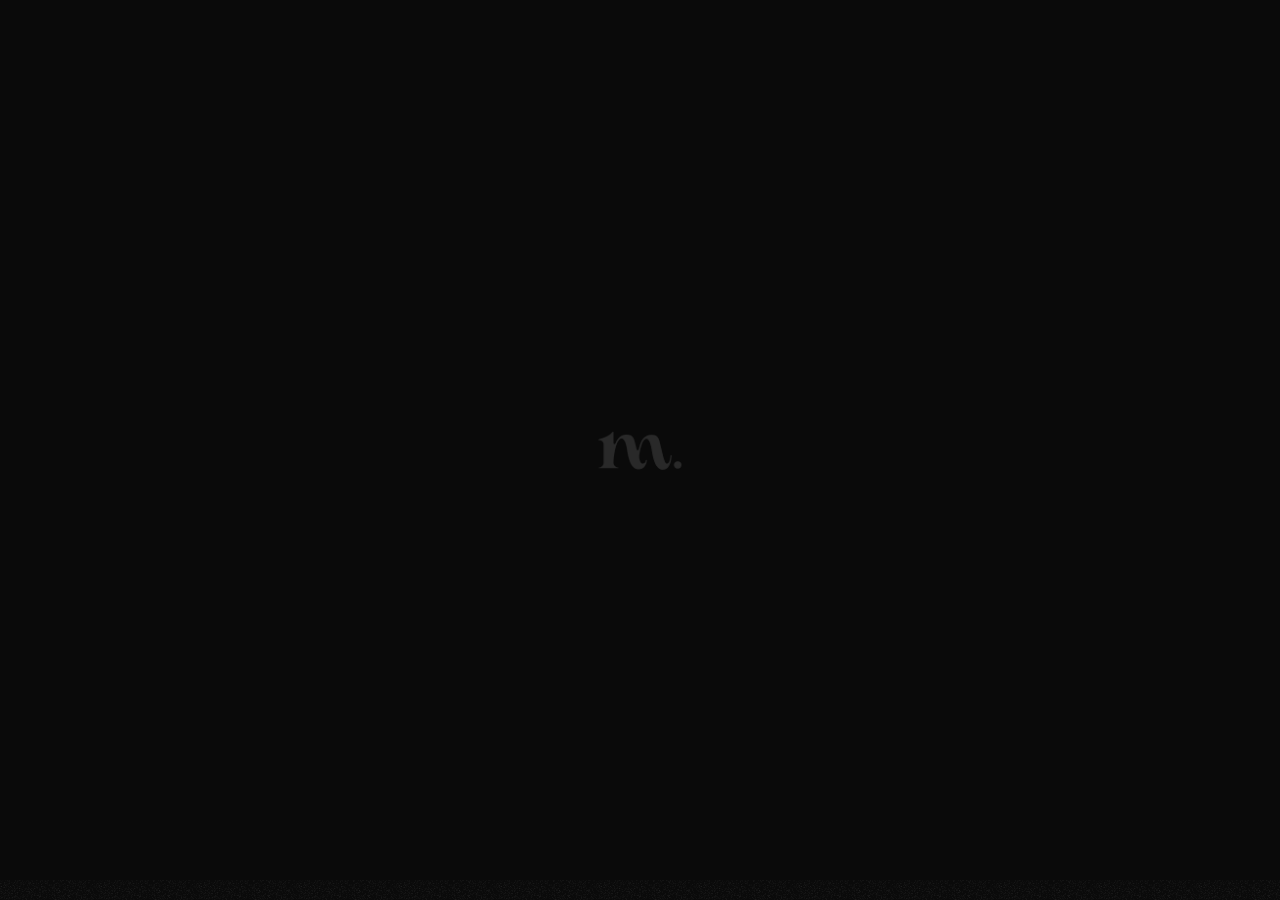
<file: elements-classic-menu.html>
<!DOCTYPE html>

<!--
	Template:   Tank - Creative Portfolio Showcase HTML Website Template
	Author:     Themetorium
	URL:        https://themetorium.net/
-->

<html lang="en">
	<head>

		<!-- Title -->
		<title>Classic Menu | Tank - Creative Portfolio Showcase HTML Website Template by Themetorium</title>

		<!-- Meta -->
		<meta charset="utf-8">
		<meta name="description" content="Download Tank - Creative Portfolio Showcase HTML Website Template that comes with rich features and well-commented code. Made by Themetorium.">
		<meta name="author" content="themetorium.net">

		<!-- Mobile Meta -->
		<meta name="viewport" content="width=device-width, initial-scale=1, shrink-to-fit=no">

		<!-- Favicon (http://www.favicon-generator.org/) -->
		<link rel="shortcut icon" href="favicon.ico" type="image/x-icon">
		<link rel="icon" href="favicon.ico" type="image/x-icon">

		<!-- Google Analytics - Global site tag (gtag.js) -->
		<!-- Paste your Google Anaytics code here. -->

		<!-- Google fonts (https://www.google.com/fonts) -->
		<link rel="preconnect" href="https://fonts.gstatic.com">
		<link href="https://fonts.googleapis.com/css2?family=Poppins:wght@300;400;500;600;700;800;900&display=swap" rel="stylesheet"> <!-- Body font -->
		<link href="https://fonts.googleapis.com/css2?family=Noto+Serif+JP:wght@200;300;400;500;600;700;900&display=swap" rel="stylesheet"> <!-- Secondary/Alter font -->

		<!-- Libs and Plugins CSS -->
		<link rel="stylesheet" href="assets/vendor/normalize/normalize.min.css"> <!-- Normalize CSS (https://necolas.github.io/normalize.css/) -->
		<link rel="stylesheet" href="assets/vendor/fontawesome/css/fontawesome-all.min.css"> <!-- Font Icons CSS (https://fontawesome.com) Free version! -->
		<link rel="stylesheet" href="assets/vendor/swiper/css/swiper-bundle.min.css"> <!-- Swiper CSS (https://swiperjs.com/) -->
		<link rel="stylesheet" href="assets/vendor/lightgallery/css/lightgallery.min.css"> <!-- lightGallery CSS (http://sachinchoolur.github.io/lightGallery) -->

		<!-- Template master CSS -->
		<link rel="stylesheet" href="assets/css/helper.css">
		<link rel="stylesheet" href="assets/css/theme.css">

	</head>

	
	<!-- ===========
	///// Body /////
	================
	* Use class "tt-boxed" to enable page boxed layout globally (affects all elements containing class "tt-wrap").
	* Use class "tt-smooth-scroll" to enable page smooth scrolling.
	* Use class "tt-transition" to enable page transitions.
	* Use class "tt-magic-cursor" to enable magic cursor.
	-->
	<body id="body" class="tt-transition tt-boxed tt-smooth-scroll tt-magic-cursor">


		<!-- *************************************
		*********** Begin body inner ************* 
		************************************** -->
		<main id="body-inner">


			<!-- Begin page transition (do not remove!!!) 
			=========================== -->
			<div id="page-transition">
				<div class="ptr-overlay"></div>
				<div class="ptr-preloader">
					<div class="ptr-prel-content">
						<!-- Hint: You may need to change the img height and opacity to match your logo type. You can do this from the "theme.css" file (find: ".ptr-prel-image"). -->
						<img src="assets/img/logo-light.png" class="ptr-prel-image tt-logo-light" alt="Logo">
					</div> <!-- /.ptr-prel-content -->
				</div> <!-- /.ptr-preloader -->
			</div>
			<!-- End page transition -->

			<!-- Begin magic cursor 
			======================== -->
			<div id="magic-cursor">
				<div id="ball"></div>
			</div>
			<!-- End magic cursor -->

			<!-- Begin noise background -->
			<div class="bg-noise"></div>
			<!-- End noise background -->


			<!-- *****************************************
			*********** Begin scroll container *********** 
			****************************************** -->
			<div id="scroll-container">
				
				<!-- ===================
				///// Begin header /////
				========================
				* Use class "tt-header-fixed" to set header to fixed position.
				-->
				<header id="tt-header" class="tt-header-fixed">
					<div class="tt-header-inner"> <!-- add/remove class "tt-wrap" to enable/disable element boxed layout (class "tt-boxed" is required in <body> tag!). Note: additionally you can use prepared helper class "max-width-*" to add custom width to "tt-wrap". Example: "max-width-1500" (class "tt-wrap" is still required!). More info about helper classes can be found in the file "helper.css". -->

						<div class="tt-header-col">

							<!-- Begin logo 
							================ -->
							<div class="tt-logo"> 
								<a href="index.html">
									<!-- Hint: You may need to change the img height to match your logo type. You can do this from the "theme.css" file (find: ".tt-logo img"). -->
									<img src="assets/img/logo-light.png" class="tt-logo-light magnetic-item" alt="Logo"> <!-- logo light -->
									<img src="assets/img/logo-dark.png" class="tt-logo-dark magnetic-item" alt="Logo"> <!-- logo dark -->
								</a>
							</div>
							<!-- End logo -->

						</div> <!-- /.tt-header-col -->

						<div class="tt-header-col">

							<!-- Begin mobile menu toggle button (for "tt-main-menu") -->
							<div id="tt-m-menu-toggle-btn-wrap">
								<div class="tt-m-menu-toggle-btn-text">
									<span class="tt-m-menu-text-menu">Menu</span>
									<span class="tt-m-menu-text-close">Close</span>
								</div>
								<div class="tt-m-menu-toggle-btn-holder">
									<a href="#" class="tt-m-menu-toggle-btn magnetic-item"><span></span></a>
								</div>
							</div>
							<!-- End mobile menu toggle button -->

							<!-- Begin main menu (classic)
							===============================
							* Use class "tt-submenu-dark" to enable submenu dark style.
							* Use class "tt-m-menu-center" to align mobile menu to center (no effect on desktop!).
							-->
							<nav class="tt-main-menu tt-submenu-dark tt-m-menu-center">
								<div class="tt-main-menu-holder">
									<div class="tt-main-menu-inner">
										<div class="tt-main-menu-content">

											<!-- Begin main menu list -->
											<ul class="tt-main-menu-list">

												<!-- <li><a href="">Single Link</a></li> -->

												<!-- Begin submenu (submenu master)
												==================================== -->
												<li class="tt-submenu-wrap tt-submenu-master">
													<div class="tt-submenu-trigger">
														<a href="about-us.html">Home</a>
													</div> <!-- /.tt-submenu-trigger -->
													<div class="tt-submenu">
														<ul class="tt-submenu-list">

															<li><a href="landing-page-1.html">Landing Page v.1</a></li>
															<li><a href="landing-page-2.html">Landing Page v.2</a></li>

														</ul> <!-- /.tt-submenu-list -->
													</div> <!-- /.tt-submenu -->
												</li>
												<!-- End submenu (sub-master) -->

												<!-- Begin submenu (submenu master)
												==================================== -->
												<li class="tt-submenu-wrap tt-submenu-master active">
													<div class="tt-submenu-trigger">
														<a href="portfolio-interactive.html">Portfolio</a>
													</div> <!-- /.tt-submenu-trigger -->
													<div class="tt-submenu">
														<ul class="tt-submenu-list">

															<!-- Begin submenu
															=================== -->
															<li class="tt-submenu-wrap">
																<div class="tt-submenu-trigger">
																	<a href="#">Portfolio List</a>
																</div> <!-- /.tt-submenu-trigger -->
																<div class="tt-submenu">
																	<ul class="tt-submenu-list">

																		<li><a href="portfolio-list-classic.html">List Classic</a></li>
																		<li><a href="portfolio-list-overlay.html">List Overlay</a></li>
																		<li><a href="portfolio-list-compact.html">List Compact</a></li>
																		
																	</ul> <!-- /.tt-submenu-list -->
																</div> <!-- /.tt-submenu -->
															</li>
															<!-- End submenu -->

															<!-- Begin submenu
															=================== -->
															<li class="tt-submenu-wrap">
																<div class="tt-submenu-trigger">
																	<a href="#">Portfolio Grid</a>
																</div> <!-- /.tt-submenu-trigger -->
																<div class="tt-submenu">
																	<ul class="tt-submenu-list">

																		<li><a href="portfolio-grid-creative-1.html">Grid Creative v.1</a></li>
																		<li><a href="portfolio-grid-creative-2.html">Grid Creative v.2</a></li>
																		<li><a href="portfolio-grid-modern.html">Grid Modern</a></li>
																		<li><a href="portfolio-grid-classic.html">Grid Classic</a></li>
																		<li><a href="portfolio-grid-portrait-mode.html">Portrait Mode</a></li>
																		<li><a href="portfolio-one-column.html">One Column</a></li>
																		
																	</ul> <!-- /.tt-submenu-list -->
																</div> <!-- /.tt-submenu -->
															</li>
															<!-- End submenu -->

															<!-- Begin submenu
															=================== -->
															<li class="tt-submenu-wrap">
																<div class="tt-submenu-trigger">
																	<a href="#">Slider &amp; Carousel</a>
																</div> <!-- /.tt-submenu-trigger -->
																<div class="tt-submenu">
																	<ul class="tt-submenu-list">

																		<li><a href="portfolio-fullscreen-slider.html">Fullscreen Slider</a></li>
																		<li><a href="portfolio-carousel-overlay.html">Carousel Overlay</a></li>
																		<li><a href="portfolio-carousel-center.html">Carousel Center</a></li>
																		
																	</ul> <!-- /.tt-submenu-list -->
																</div> <!-- /.tt-submenu -->
															</li>
															<!-- End submenu -->

															<li><a href="portfolio-interactive.html">Interactive</a></li>
															<li><a href="portfolio-interactive-compact.html">Interactive Compact</a></li>
															<li class="active"><a href="elements-classic-menu.html">Classic Menu</a></li>

														</ul> <!-- /.tt-submenu-list -->
													</div> <!-- /.tt-submenu -->
												</li>
												<!-- End submenu (sub-master) -->

												<!-- Begin submenu (submenu master)
												==================================== -->
												<li class="tt-submenu-wrap tt-submenu-master">
													<div class="tt-submenu-trigger">
														<a href="about-us.html">About</a>
													</div> <!-- /.tt-submenu-trigger -->
													<div class="tt-submenu">
														<ul class="tt-submenu-list">

															<li><a href="about-us.html">About Us</a></li>
															<li><a href="about-me.html">About Me</a></li>

														</ul> <!-- /.tt-submenu-list -->
													</div> <!-- /.tt-submenu -->
												</li>
												<!-- End submenu (sub-master) -->

												<!-- Begin submenu (submenu master)
												==================================== -->
												<li class="tt-submenu-wrap tt-submenu-master">
													<div class="tt-submenu-trigger">
														<a href="blog-interactive.html">Blog</a>
													</div> <!-- /.tt-submenu-trigger -->
													<div class="tt-submenu">
														<ul class="tt-submenu-list">

															<!-- Begin submenu
															=================== -->
															<li class="tt-submenu-wrap">
																<div class="tt-submenu-trigger">
																	<a href="#">Blog List</a>
																</div> <!-- /.tt-submenu-trigger -->
																<div class="tt-submenu">
																	<ul class="tt-submenu-list">

																		<li><a href="blog-interactive.html">Interactive List</a></li>
																		<li><a href="blog-list.html">Compact List</a></li>
																		<li><a href="blog-classic.html">Classic List</a></li>
																		<li><a href="blog-classic-sidebar.html">Classic Sidebar</a></li>
																		
																	</ul> <!-- /.tt-submenu-list -->
																</div> <!-- /.tt-submenu -->
															</li>
															<!-- End submenu -->

															<!-- Begin submenu
															=================== -->
															<li class="tt-submenu-wrap">
																<div class="tt-submenu-trigger">
																	<a href="#">Blog Post</a>
																</div> <!-- /.tt-submenu-trigger -->
																<div class="tt-submenu">
																	<ul class="tt-submenu-list">

																		<li><a href="blog-post.html">Single Post</a></li>
																		<li><a href="blog-post-classic-sidebar.html">Classic Sidebar</a></li>
																		
																	</ul> <!-- /.tt-submenu-list -->
																</div> <!-- /.tt-submenu -->
															</li>
															<!-- End submenu -->

														</ul> <!-- /.tt-submenu-list -->
													</div> <!-- /.tt-submenu -->
												</li>
												<!-- End submenu (sub-master) -->

												<li><a href="contact.html">Contact</a></li>
												<li><a href="https://1.envato.market/tank" target="_blank" rel="noopener">Buy Now!</a></li>

											</ul>
											<!-- End main menu list -->

										</div> <!-- /.tt-main-menu-content -->
									</div> <!-- /.tt-main-menu-inner -->
								</div> <!-- /.tt-main-menu-holder -->

							</nav> 
							<!-- End main menu -->

						</div> <!-- /.header-col -->
					</div> <!-- /.header-inner -->
				</header>
				<!-- End header -->

				
				<!-- *************************************
				*********** Begin content wrap *********** 
				************************************** -->
				<div id="content-wrap">


					<!-- *************************************
					*********** Begin page content *********** 
					************************************** -->
					<div id="page-content">
						

						<!-- ==================================================
						///// Begin portfolio slider (full screen slider) /////
						=======================================================
						* Use class "cursor-drag-mouse-down" to enable cursor drag style on mouse down ("data-simulate-touch" attribute must be enabled!).
						* Available data attributes:
								data-speed="900"......................(milliseconds)
								data-autoplay="5000"..................(milliseconds. Note: disabled after user first interactions)
								data-mousewheel="true"................(true/false)
								data-keyboard="true"..................(true/false)
								data-simulate-touch="true"............(true/false)
								data-grab-cursor="true"...............(true/false)
								data-pagination-type="fraction".......(bullets/fraction/progressbar)
								data-parallax-mouse-move="true".......(true/false)
						-->
						<div class="tt-portfolio-slider cursor-drag-mouse-down" data-speed="1000" data-mousewheel="true" data-keyboard="true" data-simulate-touch="true" data-grab-cursor="true" data-pagination-type="fraction" data-parallax-mouse-move="true">

							<!-- Begin swiper container -->
							<div class="swiper-container">

								<!-- Begin swiper wrapper (required) -->
								<div class="swiper-wrapper">

									<!-- Begin swiper slide 
									======================== 
									* Change data attributes (data-url="...", data-title="...", data-category="...") according to your needs.
									* Use class "psi-image-is-light" if needed, it makes the elements dark and more visible if you use a very light image.
									-->
									<div class="swiper-slide" data-url="single-project-1.html" data-title="Victorian Girls" data-category="People">
										<!-- Use class "cover-opacity-*" to set an image overlay if needed. For example "cover-opacity-2". Note: It is individual and depends on the image you use. More info about helper classes in file "helper.css". -->
										<div class="tt-portfolio-slider-item cover-opacity-3" data-swiper-parallax="50%">
											<img class="tt-psi-image swiper-lazy" src="assets/img/low-qlt-thumb.jpg" data-src="assets/img/portfolio/portfolio-1.jpg" alt="Image">
										</div> <!-- /.tt-portfolio-slider-item -->
									</div> 
									<!-- End swiper slide -->

									<!-- Begin swiper slide 
									======================== 
									* Change data attributes (data-url="...", data-title="...", data-category="...") according to your needs.
									* Use class "psi-image-is-light" if needed, it makes the elements dark and more visible if you use a very light image.
									-->
									<div class="swiper-slide" data-url="single-project-2.html" data-title="Smithy" data-category="Creative">
										<!-- Use class "cover-opacity-*" to set an image overlay if needed. For example "cover-opacity-2". Note: It is individual and depends on the image you use. More info about helper classes in file "helper.css". -->
										<div class="tt-portfolio-slider-item cover-opacity-3" data-swiper-parallax="50%">
											<img class="tt-psi-image swiper-lazy" src="assets/img/low-qlt-thumb.jpg" data-src="assets/img/portfolio/portfolio-2.jpg" alt="Image">
										</div> <!-- /.tt-portfolio-slider-item -->
									</div> 
									<!-- End swiper slide -->

									<!-- Begin swiper slide 
									======================== 
									* Change data attributes (data-url="...", data-title="...", data-category="...") according to your needs.
									* Use class "psi-image-is-light" if needed, it makes the elements dark and more visible if you use a very light image.
									-->
									<div class="swiper-slide" data-url="single-project-3.html" data-title="Fashion Week" data-category="People">
										<!-- Use class "cover-opacity-*" to set an image overlay if needed. For example "cover-opacity-2". Note: It is individual and depends on the image you use. More info about helper classes in file "helper.css". -->
										<div class="tt-portfolio-slider-item cover-opacity-3" data-swiper-parallax="50%">
											<video class="tt-bg-video" loop muted preload="metadata" poster="assets/vids/fashion-week.jpg">
												<source src="assets/vids/fashion-week.mp4" type="video/mp4">
												<source src="assets/vids/fashion-week.webm" type="video/webm">
											</video>
										</div> <!-- /.tt-portfolio-slider-item -->
									</div> 
									<!-- End swiper slide -->

									<!-- Begin swiper slide 
									======================== 
									* Change data attributes (data-url="...", data-title="...", data-category="...") according to your needs.
									* Use class "psi-image-is-light" if needed, it makes the elements dark and more visible if you use a very light image.
									-->
									<div class="swiper-slide" data-url="single-project-4.html" data-title="Mystery Forest" data-category="Nature">
										<!-- Use class "cover-opacity-*" to set an image overlay if needed. For example "cover-opacity-2". Note: It is individual and depends on the image you use. More info about helper classes in file "helper.css". -->
										<div class="tt-portfolio-slider-item cover-opacity-3" data-swiper-parallax="50%">
											<img class="tt-psi-image swiper-lazy" src="assets/img/low-qlt-thumb.jpg" data-src="assets/img/portfolio/portfolio-3.jpg" alt="Image">
										</div> <!-- /.tt-portfolio-slider-item -->
									</div> 
									<!-- End swiper slide -->

									<!-- Begin swiper slide 
									======================== 
									* Change data attributes (data-url="...", data-title="...", data-category="...") according to your needs.
									* Use class "psi-image-is-light" if needed, it makes the elements dark and more visible if you use a very light image.
									-->
									<div class="swiper-slide" data-url="single-project-5.html" data-title="Red Package" data-category="Branding">
										<!-- Use class "cover-opacity-*" to set an image overlay if needed. For example "cover-opacity-2". Note: It is individual and depends on the image you use. More info about helper classes in file "helper.css". -->
										<div class="tt-portfolio-slider-item cover-opacity-3" data-swiper-parallax="50%">
											<img class="tt-psi-image swiper-lazy" src="assets/img/low-qlt-thumb.jpg" data-src="assets/img/portfolio/portfolio-4.jpg" alt="Image">
										</div> <!-- /.tt-portfolio-slider-item -->
									</div> 
									<!-- End swiper slide -->

									<!-- Begin swiper slide 
									======================== 
									* Change data attributes (data-url="...", data-title="...", data-category="...") according to your needs.
									* Use class "psi-image-is-light" if needed, it makes the elements dark and more visible if you use a very light image.
									-->
									<div class="swiper-slide" data-url="single-project-6.html" data-title="Studio Shoot" data-category="People">
										<!-- Use class "cover-opacity-*" to set an image overlay if needed. For example "cover-opacity-2". Note: It is individual and depends on the image you use. More info about helper classes in file "helper.css". -->
										<div class="tt-portfolio-slider-item cover-opacity-3" data-swiper-parallax="50%">
											<img class="tt-psi-image swiper-lazy" src="assets/img/low-qlt-thumb.jpg" data-src="assets/img/portfolio/portfolio-5.jpg" alt="Image">
										</div> <!-- /.tt-portfolio-slider-item -->
									</div> 
									<!-- End swiper slide -->

									<!-- Begin swiper slide 
									======================== 
									* Change data attributes (data-url="...", data-title="...", data-category="...") according to your needs.
									* Use class "psi-image-is-light" if needed, it makes the elements dark and more visible if you use a very light image.
									-->
									<div class="swiper-slide" data-url="single-project-7.html" data-title="Breaking Wave" data-category="Nature">
										<!-- Use class "cover-opacity-*" to set an image overlay if needed. For example "cover-opacity-2". Note: It is individual and depends on the image you use. More info about helper classes in file "helper.css". -->
										<div class="tt-portfolio-slider-item cover-opacity-3" data-swiper-parallax="50%">
											<img class="tt-psi-image swiper-lazy" src="assets/img/low-qlt-thumb.jpg" data-src="assets/img/portfolio/portfolio-6.jpg" alt="Image">
										</div> <!-- /.tt-portfolio-slider-item -->
									</div> 
									<!-- End swiper slide -->

									<!-- Begin swiper slide 
									======================== 
									* Change data attributes (data-url="...", data-title="...", data-category="...") according to your needs.
									* Use class "psi-image-is-light" if needed, it makes the elements dark and more visible if you use a very light image.
									-->
									<div class="swiper-slide psi-image-is-light" data-url="single-project-8.html" data-title="Wall Lamp" data-category="Branding">
										<!-- Use class "cover-opacity-*" to set an image overlay if needed. For example "cover-opacity-2". Note: It is individual and depends on the image you use. More info about helper classes in file "helper.css". -->
										<div class="tt-portfolio-slider-item" data-swiper-parallax="50%">
											<img class="tt-psi-image swiper-lazy" src="assets/img/low-qlt-thumb.jpg" data-src="assets/img/portfolio/portfolio-7.jpg" alt="Image">
										</div> <!-- /.tt-portfolio-slider-item -->
									</div> 
									<!-- End swiper slide -->

									<!-- Begin swiper slide 
									======================== 
									* Change data attributes (data-url="...", data-title="...", data-category="...") according to your needs.
									* Use class "psi-image-is-light" if needed, it makes the elements dark and more visible if you use a very light image.
									-->
									<div class="swiper-slide" data-url="single-project-9.html" data-title="Elegant Stoves" data-category="Creative">
										<!-- Use class "cover-opacity-*" to set an image overlay if needed. For example "cover-opacity-2". Note: It is individual and depends on the image you use. More info about helper classes in file "helper.css". -->
										<div class="tt-portfolio-slider-item cover-opacity-3" data-swiper-parallax="50%">
											<img class="tt-psi-image swiper-lazy" src="assets/img/low-qlt-thumb.jpg" data-src="assets/img/portfolio/portfolio-8.jpg" alt="Image">
										</div> <!-- /.tt-portfolio-slider-item -->
									</div> 
									<!-- End swiper slide -->

								</div>
								<!-- End swiper wrapper -->

							</div>
							<!-- End swiper container -->
							

							<!-- Begin portfolio slider caption
							==================================== 
							* Use class "psc-center" to align caption.
							* Use class "psc-stroke" to enable caption title stroke style.
							* Note: Titles and URLs are loaded from "swiper-slide" data attributes. Do not change them here!!!
							-->
							<div class="tt-portfolio-slider-caption psc-center">
								<div class="tt-ps-caption-inner">
									<h2 class="tt-psc-elem tt-ps-caption-title"><a href="" data-cursor="View<br>Project"></a></h2>
									<div class="tt-psc-elem tt-ps-caption-category"></div>
								</div> <!-- /.tt-ps-caption-inner -->
							</div>
							<!-- End portfolio slider caption -->


							<!-- Begin portfolio slider navigation 
							======================================= -->
							<div class="tt-portfolio-slider-navigation tt-swiper-nav">
								<div class="tt-ps-nav-prev">
									<div class="tt-ps-nav-arrow tt-ps-nav-arrow-prev magnetic-item"></div>
								</div>
								<div class="tt-ps-nav-next">
									<div class="tt-ps-nav-arrow tt-ps-nav-arrow-next magnetic-item"></div>
								</div>
								<div class="tt-ps-nav-pagination"></div>
							</div>
							<!-- End portfolio slider navigation -->

						</div>
						<!-- End portfolio slider -->

					</div>
					<!-- End page content -->
					

					<!-- ======================
					///// Begin tt-footer /////
					=========================== -->
					<footer id="tt-footer" class="footer-absolute">
						<div class="tt-footer-inner">

							<!-- Begin footer column 
							========================= -->
							<div class="footer-col tt-align-center-left">
								<div class="footer-col-inner">

									<!-- You can use whatever button or link here -->
									<div class="tt-btn tt-btn-link">
										<a href="contact.html" data-hover="Get in Touch">Get in Touch</a>
									</div>

								</div> <!-- /.footer-col-inner -->
							</div>
							<!-- Begin footer column -->

							<!-- Begin footer column 
							========================= -->
							<div class="footer-col tt-align-center-right">
								<div class="footer-col-inner">

									<div class="footer-social">
										<div class="footer-social-text"><span>Follow</span><i class="fas fa-share-alt"></i></div>
										<div class="social-buttons">
											<ul>
												<li><a href="https://www.facebook.com/themetorium" class="magnetic-item" target="_blank" rel="noopener">Fb.</a></li>
												<li><a href="https://twitter.com/Themetorium" class="magnetic-item" target="_blank" rel="noopener">Tw.</a></li>
												<li><a href="https://www.youtube.com/" class="magnetic-item" target="_blank" rel="noopener">Yt.</a></li>
												<li><a href="https://dribbble.com/Themetorium" class="magnetic-item" target="_blank" rel="noopener">Dr.</a></li>
												<li><a href="https://www.behance.net/Themetorium" class="magnetic-item" target="_blank" rel="noopener">Be.</a></li>
											</ul>
										</div> <!-- /.social-buttons -->
									</div> <!-- /.footer-social -->

								</div> <!-- /.footer-col-inner -->
							</div>
							<!-- Begin footer column -->

						</div> <!-- /.tt-section-inner -->
					</footer>
					<!-- End tt-footer -->


				</div>
				<!-- End content wrap -->

			</div>
			<!-- End scroll container -->


		</main>
		<!-- End body inner -->



        

		<!-- ====================
		///// Scripts below /////
		===================== -->

		<!-- Core JS -->
		<script src="assets/vendor/jquery/jquery.min.js"></script> <!-- jquery JS (https://jquery.com) -->

		<!-- Libs and Plugins JS -->
		<script src="assets/vendor/gsap/gsap.min.js"></script> <!-- GSAP JS (https://greensock.com/gsap/) -->
		<script src="assets/vendor/gsap/ScrollToPlugin.min.js"></script> <!-- GSAP ScrollToPlugin JS (https://greensock.com/scrolltoplugin/) -->
		<script src="assets/vendor/gsap/ScrollTrigger.min.js"></script> <!-- GSAP ScrollTrigger JS (https://greensock.com/scrolltrigger/) -->

		<script src="assets/vendor/smooth-scrollbar.js"></script> <!-- Smooth Scrollbar JS (https://github.com/idiotWu/smooth-scrollbar/) -->
		<script src="assets/vendor/swiper/js/swiper-bundle.min.js"></script> <!-- Swiper JS (https://swiperjs.com/) -->
		<script src="assets/vendor/isotope/imagesloaded.pkgd.min.js"></script> <!-- imagesloaded JS (more info: https://imagesloaded.desandro.com/) -->
		<script src="assets/vendor/isotope/isotope.pkgd.min.js"></script> <!-- Isotope JS (http://isotope.metafizzy.co) -->
		<script src="assets/vendor/isotope/packery-mode.pkgd.min.js"></script> <!-- Isotope Packery Mode JS (https://isotope.metafizzy.co/layout-modes/packery.html) -->
		<script src="assets/vendor/lightgallery/js/lightgallery-all.min.js"></script> <!-- lightGallery Plugins JS (http://sachinchoolur.github.io/lightGallery) -->
		<script src="assets/vendor/jquery.mousewheel.min.js"></script> <!-- A jQuery plugin that adds cross browser mouse wheel support (https://github.com/jquery/jquery-mousewheel) -->

		<!-- Theme master JS -->
		<script src="assets/js/theme.js"></script>



	</body>

</html>
</file>
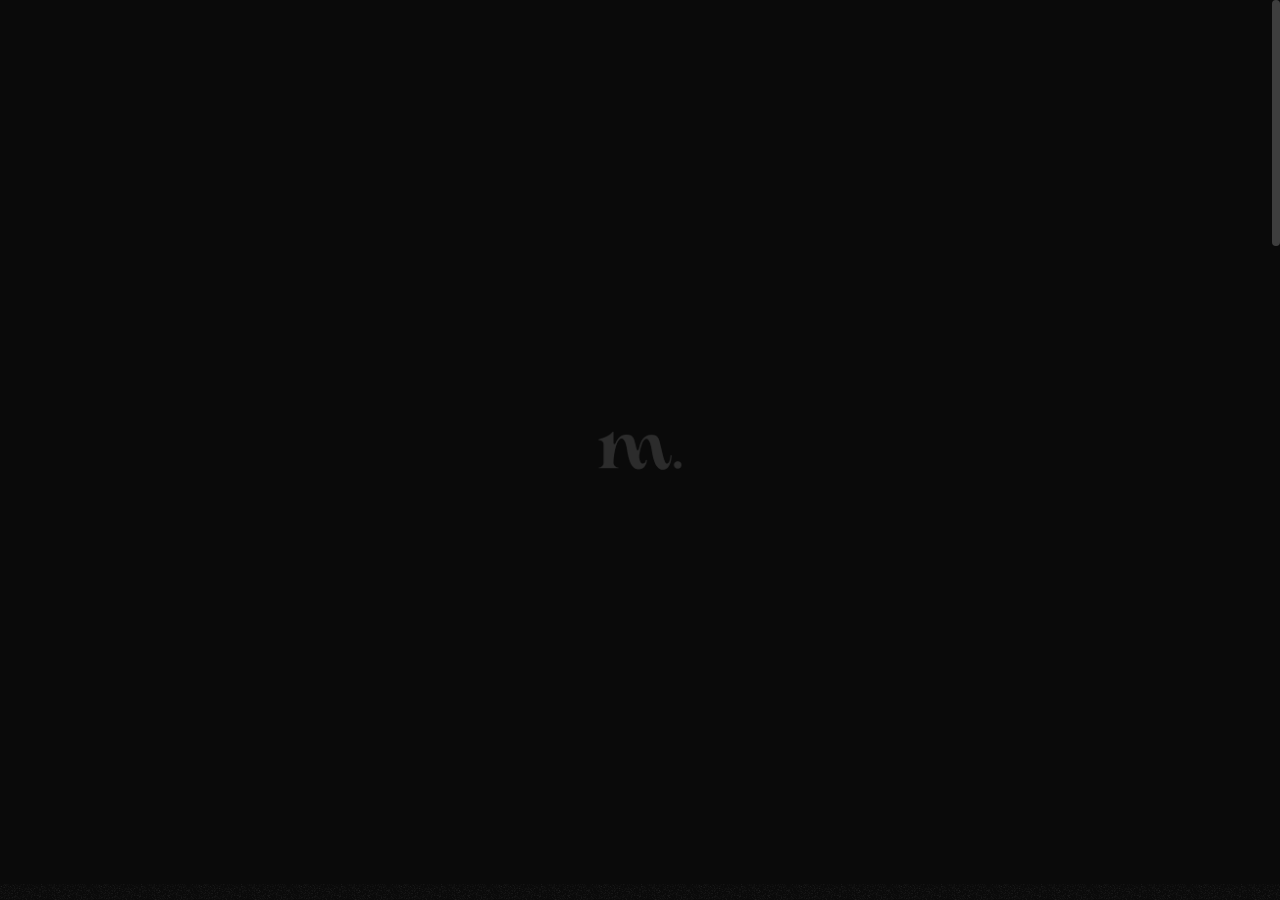
<file: elements-forms.html>
<!DOCTYPE html>

<!--
	Template:   Tank - Creative Portfolio Showcase HTML Website Template
	Author:     Themetorium
	URL:        https://themetorium.net/
-->

<html lang="en">
	<head>

		<!-- Title -->
		<title>Forms | Tank - Creative Portfolio Showcase HTML Website Template by Themetorium</title>

		<!-- Meta -->
		<meta charset="utf-8">
		<meta name="description" content="Download Tank - Creative Portfolio Showcase HTML Website Template that comes with rich features and well-commented code. Made by Themetorium.">
		<meta name="author" content="themetorium.net">

		<!-- Mobile Meta -->
		<meta name="viewport" content="width=device-width, initial-scale=1, shrink-to-fit=no">

		<!-- Favicon (http://www.favicon-generator.org/) -->
		<link rel="shortcut icon" href="favicon.ico" type="image/x-icon">
		<link rel="icon" href="favicon.ico" type="image/x-icon">

		<!-- Google Analytics - Global site tag (gtag.js) -->
		<!-- Paste your Google Anaytics code here. -->

		<!-- Google fonts (https://www.google.com/fonts) -->
		<link rel="preconnect" href="https://fonts.gstatic.com">
		<link href="https://fonts.googleapis.com/css2?family=Poppins:wght@300;400;500;600;700;800;900&display=swap" rel="stylesheet"> <!-- Body font -->
		<link href="https://fonts.googleapis.com/css2?family=Noto+Serif+JP:wght@200;300;400;500;600;700;900&display=swap" rel="stylesheet"> <!-- Secondary/Alter font -->

		<!-- Libs and Plugins CSS -->
		<link rel="stylesheet" href="assets/vendor/normalize/normalize.min.css"> <!-- Normalize CSS (https://necolas.github.io/normalize.css/) -->
		<link rel="stylesheet" href="assets/vendor/fontawesome/css/fontawesome-all.min.css"> <!-- Font Icons CSS (https://fontawesome.com) Free version! -->
		<link rel="stylesheet" href="assets/vendor/swiper/css/swiper-bundle.min.css"> <!-- Swiper CSS (https://swiperjs.com/) -->
		<link rel="stylesheet" href="assets/vendor/lightgallery/css/lightgallery.min.css"> <!-- lightGallery CSS (http://sachinchoolur.github.io/lightGallery) -->

		<!-- Template master CSS -->
		<link rel="stylesheet" href="assets/css/helper.css">
		<link rel="stylesheet" href="assets/css/theme.css">

	</head>

	
	<!-- ===========
	///// Body /////
	================
	* Use class "tt-boxed" to enable page boxed layout globally (affects all elements containing class "tt-wrap").
	* Use class "tt-smooth-scroll" to enable page smooth scrolling.
	* Use class "tt-transition" to enable page transitions.
	* Use class "tt-magic-cursor" to enable magic cursor.
	-->
	<body id="body" class="tt-transition tt-boxed tt-smooth-scroll tt-magic-cursor">


		<!-- *************************************
		*********** Begin body inner ************* 
		************************************** -->
		<main id="body-inner">

			<!-- Begin page transition (do not remove!!!) 
			=========================== -->
			<div id="page-transition">
				<div class="ptr-overlay"></div>
				<div class="ptr-preloader">
					<div class="ptr-prel-content">
						<!-- Hint: You may need to change the img height and opacity to match your logo type. You can do this from the "theme.css" file (find: ".ptr-prel-image"). -->
						<img src="assets/img/logo-light.png" class="ptr-prel-image tt-logo-light" alt="Logo">
					</div> <!-- /.ptr-prel-content -->
				</div> <!-- /.ptr-preloader -->
			</div>
			<!-- End page transition -->

			<!-- Begin magic cursor 
			======================== -->
			<div id="magic-cursor">
				<div id="ball"></div>
			</div>
			<!-- End magic cursor -->

			<!-- Begin noise background -->
			<div class="bg-noise"></div>
			<!-- End noise background --> 


			<!-- *****************************************
			*********** Begin scroll container *********** 
			****************************************** -->
			<div id="scroll-container"> 
				
				<!-- ===================
				///// Begin header /////
				========================
				* Use class "tt-header-fixed" to set header to fixed position.
				-->
				<header id="tt-header" class="tt-header-fixed">
					<div class="tt-header-inner"> <!-- add/remove class "tt-wrap" to enable/disable element boxed layout (class "tt-boxed" is required in <body> tag!). Note: additionally you can use prepared helper class "max-width-*" to add custom width to "tt-wrap". Example: "max-width-1500" (class "tt-wrap" is still required!). More info about helper classes can be found in the file "helper.css". -->

						<div class="tt-header-col">

							<!-- Begin logo 
							================ -->
							<div class="tt-logo"> 
								<a href="index.html">
									<!-- Hint: You may need to change the img height to match your logo type. You can do this from the "theme.css" file (find: ".tt-logo img"). -->
									<img src="assets/img/logo-light.png" class="tt-logo-light magnetic-item" alt="Logo"> <!-- logo light -->
									<img src="assets/img/logo-dark.png" class="tt-logo-dark magnetic-item" alt="Logo"> <!-- logo dark -->
								</a>
							</div>
							<!-- End logo -->

						</div> <!-- /.tt-header-col -->

						<div class="tt-header-col">

							<!-- Begin overlay menu toggle button -->
							<div id="tt-ol-menu-toggle-btn-wrap">
								<div class="tt-ol-menu-toggle-btn-text">
									<span class="text-menu" data-hover="Open">Menu</span>
									<span class="text-close">Close</span>
								</div>
								<div class="tt-ol-menu-toggle-btn-holder">
									<a href="#" class="tt-ol-menu-toggle-btn magnetic-item"><span></span></a>
								</div>
							</div>
							<!-- End overlay menu toggle button -->

							<!-- Begin overlay menu 
							======================== 
							* Use class "tt-ol-menu-center" to align menu to center.
							* Use class "tt-ol-menu-count" to enable menu counter.
							-->
							<nav class="tt-overlay-menu tt-ol-menu-center tt-ol-menu-count">
								<div class="tt-ol-menu-holder">
									<div class="tt-ol-menu-inner tt-wrap">
										<div class="tt-ol-menu-content">

											<!-- Begin menu list -->
											<ul class="tt-ol-menu-list">

												<!-- <li><a href="">Single Link</a></li> -->

												<!-- Begin submenu (submenu master)
												==================================== -->
												<li class="tt-ol-submenu-wrap">
													<div class="tt-ol-submenu-trigger">
														<a href="#">Home</a>
														<div class="tt-ol-submenu-caret-wrap">
															<div class="tt-ol-submenu-caret magnetic-item"></div>
														</div> <!-- /.tt-ol-submenu-caret-wrap -->
													</div> <!-- /.tt-ol-submenu-trigger -->
													<div class="tt-ol-submenu">
														<ul class="tt-ol-submenu-list">

															<li><a href="landing-page-1.html">Landing Page v.1</a></li>
															<li><a href="landing-page-2.html">Landing Page v.2</a></li>

														</ul> <!-- /.tt-ol-submenu-list -->
													</div> <!-- /.tt-ol-submenu -->
												</li>
												<!-- End submenu (sub-master) -->

												<!-- Begin submenu (submenu master)
												==================================== -->
												<li class="tt-ol-submenu-wrap">
													<div class="tt-ol-submenu-trigger">
														<a href="#">Portfolio</a>
														<div class="tt-ol-submenu-caret-wrap">
															<div class="tt-ol-submenu-caret magnetic-item"></div>
														</div> <!-- /.tt-ol-submenu-caret-wrap -->
													</div> <!-- /.tt-ol-submenu-trigger -->
													<div class="tt-ol-submenu">
														<ul class="tt-ol-submenu-list">

															<!-- Begin submenu
															=================== -->
															<li class="tt-ol-submenu-wrap">
																<div class="tt-ol-submenu-trigger">
																	<a href="#" class="tt-ol-submenu-link">Portfolio List</a>
																	<div class="tt-ol-submenu-caret-wrap">
																		<div class="tt-ol-submenu-caret magnetic-item"></div>
																	</div> <!-- /.tt-ol-submenu-caret-wrap -->
																</div> <!-- /.tt-ol-submenu-trigger -->
																<div class="tt-ol-submenu">
																	<ul class="tt-ol-submenu-list">

																		<li><a href="portfolio-list-classic.html">List Classic</a></li>
																		<li><a href="portfolio-list-overlay.html">List Overlay</a></li>
																		<li><a href="portfolio-list-compact.html">List Compact</a></li>
																		
																	</ul> <!-- /.tt-ol-submenu-list -->
																</div> <!-- /.tt-ol-submenu -->
															</li>
															<!-- End submenu -->

															<!-- Begin submenu
															=================== -->
															<li class="tt-ol-submenu-wrap">
																<div class="tt-ol-submenu-trigger">
																	<a href="#" class="tt-ol-submenu-link">Portfolio Grid</a>
																	<div class="tt-ol-submenu-caret-wrap">
																		<div class="tt-ol-submenu-caret magnetic-item"></div>
																	</div> <!-- /.tt-ol-submenu-caret-wrap -->
																</div> <!-- /.tt-ol-submenu-trigger -->
																<div class="tt-ol-submenu">
																	<ul class="tt-ol-submenu-list">

																		<li><a href="portfolio-grid-creative-1.html">Grid Creative v.1</a></li>
																		<li><a href="portfolio-grid-creative-2.html">Grid Creative v.2</a></li>
																		<li><a href="portfolio-grid-modern.html">Grid Modern</a></li>
																		<li><a href="portfolio-grid-classic.html">Grid Classic</a></li>
																		<li><a href="portfolio-grid-portrait-mode.html">Portrait Mode</a></li>
																		<li><a href="portfolio-one-column.html">One Column</a></li>
																		
																	</ul> <!-- /.tt-ol-submenu-list -->
																</div> <!-- /.tt-ol-submenu -->
															</li>
															<!-- End submenu -->

															<!-- Begin submenu
															=================== -->
															<li class="tt-ol-submenu-wrap">
																<div class="tt-ol-submenu-trigger">
																	<a href="#" class="tt-ol-submenu-link">Slider &amp; Carousel</a>
																	<div class="tt-ol-submenu-caret-wrap">
																		<div class="tt-ol-submenu-caret magnetic-item"></div>
																	</div> <!-- /.tt-ol-submenu-caret-wrap -->
																</div> <!-- /.tt-ol-submenu-trigger -->
																<div class="tt-ol-submenu">
																	<ul class="tt-ol-submenu-list">

																		<li><a href="portfolio-fullscreen-slider.html">Fullscreen Slider</a></li>
																		<li><a href="portfolio-carousel-overlay.html">Carousel Overlay</a></li>
																		<li><a href="portfolio-carousel-center.html">Carousel Center</a></li>
																		
																	</ul> <!-- /.tt-ol-submenu-list -->
																</div> <!-- /.tt-ol-submenu -->
															</li>
															<!-- End submenu -->

															<li><a href="portfolio-interactive.html">Interactive</a></li>
															<li><a href="portfolio-interactive-compact.html">Interactive Compact</a></li>
															<li><a href="elements-classic-menu.html">Classic Menu</a></li>

														</ul> <!-- /.tt-ol-submenu-list -->
													</div> <!-- /.tt-ol-submenu -->
												</li>
												<!-- End submenu (sub-master) -->

												<!-- Begin submenu (submenu master)
												==================================== -->
												<li class="tt-ol-submenu-wrap">
													<div class="tt-ol-submenu-trigger">
														<a href="#">About</a>
														<div class="tt-ol-submenu-caret-wrap">
															<div class="tt-ol-submenu-caret magnetic-item"></div>
														</div> <!-- /.tt-ol-submenu-caret-wrap -->
													</div> <!-- /.tt-ol-submenu-trigger -->
													<div class="tt-ol-submenu">
														<ul class="tt-ol-submenu-list">

															<li><a href="about-us.html">About Us</a></li>
															<li><a href="about-me.html">About Me</a></li>

														</ul> <!-- /.tt-ol-submenu-list -->
													</div> <!-- /.tt-ol-submenu -->
												</li>
												<!-- End submenu (sub-master) -->

												<!-- Begin submenu (submenu master)
												==================================== -->
												<li class="tt-ol-submenu-wrap">
													<div class="tt-ol-submenu-trigger">
														<a href="#">Blog</a>
														<div class="tt-ol-submenu-caret-wrap">
															<div class="tt-ol-submenu-caret magnetic-item"></div>
														</div> <!-- /.tt-ol-submenu-caret-wrap -->
													</div> <!-- /.tt-ol-submenu-trigger -->
													<div class="tt-ol-submenu">
														<ul class="tt-ol-submenu-list">

															<!-- Begin submenu
															=================== -->
															<li class="tt-ol-submenu-wrap">
																<div class="tt-ol-submenu-trigger">
																	<a href="#" class="tt-ol-submenu-link">Blog List</a>
																	<div class="tt-ol-submenu-caret-wrap">
																		<div class="tt-ol-submenu-caret magnetic-item"></div>
																	</div> <!-- /.tt-ol-submenu-caret-wrap -->
																</div> <!-- /.tt-ol-submenu-trigger -->
																<div class="tt-ol-submenu">
																	<ul class="tt-ol-submenu-list">

																		<li><a href="blog-interactive.html">Interactive List</a></li>
																		<li><a href="blog-list.html">Compact List</a></li>
																		<li><a href="blog-classic.html">Classic List</a></li>
																		<li><a href="blog-classic-sidebar.html">Classic Sidebar</a></li>
																		
																	</ul> <!-- /.tt-ol-submenu-list -->
																</div> <!-- /.tt-ol-submenu -->
															</li>
															<!-- End submenu -->

															<!-- Begin submenu
															=================== -->
															<li class="tt-ol-submenu-wrap">
																<div class="tt-ol-submenu-trigger">
																	<a href="#" class="tt-ol-submenu-link">Blog Post</a>
																	<div class="tt-ol-submenu-caret-wrap">
																		<div class="tt-ol-submenu-caret magnetic-item"></div>
																	</div> <!-- /.tt-ol-submenu-caret-wrap -->
																</div> <!-- /.tt-ol-submenu-trigger -->
																<div class="tt-ol-submenu">
																	<ul class="tt-ol-submenu-list">

																		<li><a href="blog-post.html">Single Post</a></li>
																		<li><a href="blog-post-classic-sidebar.html">Classic Sidebar</a></li>
																		
																	</ul> <!-- /.tt-ol-submenu-list -->
																</div> <!-- /.tt-ol-submenu -->
															</li>
															<!-- End submenu -->

														</ul> <!-- /.tt-ol-submenu-list -->
													</div> <!-- /.tt-ol-submenu -->
												</li>
												<!-- End submenu (sub-master) -->

												<li><a href="contact.html">Contact</a></li>

											</ul>
											<!-- End menu list -->

										</div> <!-- /.tt-ol-menu-content -->
									</div> <!-- /.tt-ol-menu-inner -->
								</div> <!-- /.tt-ol-menu-holder -->

								<!-- Begin noise background -->
								<div class="bg-noise"></div>
								<!-- End noise background -->

							</nav> 
							<!-- End overlay menu -->

						</div> <!-- /.header-col -->
					</div> <!-- /.header-inner -->
				</header>
				<!-- End header -->

				
				<!-- *************************************
				*********** Begin content wrap *********** 
				************************************** -->
				<div id="content-wrap">

					
					<!-- ========================
					///// Begin page header /////
					============================= 
					* Use class "ph-full" to enable fullscreen size.
					* Use class "ph-cap-sm", "ph-cap-lg", "ph-cap-xlg" or "ph-cap-xxlg" to set caption size (no class = default size).
					* Use class "ph-center" to enable content center position.
					* Use class "ph-bg-image" to enable page header background image (required for a portfolio single project!).
					* Use class "ph-bg-image-is-light" if needed, it makes the elements dark and more visible if you use a very light image (effect only with class "ph-bg-image").
					* Use class "ph-image-shadow" to enable page header background image (effect only with class "ph-bg-image").
					* Use class "ph-image-cropped" to crop image. It fixes image dimensions (no effect for "ph-bg-image"!).
					* Use class "ph-image-cover-*" to set image overlay opacity. For example "ph-image-cover-2" or "ph-image-cover-2-5" (up to "ph-image-cover-9-5").
					* Use class "ph-content-parallax" to enable content parallax.
					* Use class "ph-stroke" to enable caption title stroke style.
					-->
					<div id="page-header" class="ph-full ph-cap-xxlg ph-center ph-image-cropped ph-image-cover-2 ph-content-parallax">
						<div class="page-header-inner tt-wrap">

							<!-- Begin page header image 
							============================= -->
							<!-- <div class="ph-image">
								<div class="ph-image-inner">
									<img src="assets/img/page-header/ph-3.jpg" alt="Image">
								</div>
							</div> -->
							<!-- End page header image -->

							<!-- Begin page header caption
							=============================== 
							Use class "max-width-*" to set caption max width if needed. For example "max-width-1000". More info about helper classes can be found in the file "helper.css".
							-->
							<div class="ph-caption">
								<h1 class="ph-caption-title ph-appear">Forms</h1>
								<div class="ph-caption-title-ghost ph-appear">Forms</div>
								<div class="ph-caption-subtitle ph-appear">Forms examples</div>
							</div> 
							<!-- End page header caption -->

						</div> <!-- /.page-header-inner -->

						<!-- Begin scroll down circle (you can change "data-offset" to set scroll top offset) 
						============================== -->
						<a href="#page-content" class="scroll-down-circle" data-offset="30">
							<div class="sdc-inner ph-appear">
								<div class="sdc-icon"><i class="fas fa-chevron-down"></i></div>
								<svg viewBox="0 0 500 500">
									<defs>
										<path d="M50,250c0-110.5,89.5-200,200-200s200,89.5,200,200s-89.5,200-200,200S50,360.5,50,250" id="textcircle"></path>
									</defs>
									<text dy="30">
										<textPath xlink:href="#textcircle">Scroll down - Scroll down -</textPath>
									</text>
								</svg>
							</div> <!-- /.sdc-inner -->
						</a>
						<!-- End scroll down circle -->

						<!-- Begin made with love 
						========================== -->
						<div class="made-with-love ph-appear">
							<div class="mwl-inner">
								<div class="mwl-text">Made with</div>
								<div class="mwl-icon"><i class="far fa-heart"></i></div>
							</div>
						</div>
						<!-- End made with love -->
						
					</div>
					<!-- End page header -->


					<!-- *************************************
					*********** Begin page content *********** 
					************************************** -->
					<div id="page-content">


						<!-- =======================
						///// Begin tt-section /////
						============================ 
						* You can use padding classes if needed. For example "padding-top-xlg-150", "padding-bottom-xlg-150", "no-padding-top", "no-padding-bottom", etc. Note that each situation may be different and each section may need different classes according to your needs. More info about helper classes can be found in the file "helper.css".
						-->
						<div class="tt-section padding-bottom-xlg-150">
							<div class="tt-section-inner tt-wrap max-width-800">

								<!-- Begin form 
								================ 
								* Use class "tt-form-filled" or "tt-form-minimal" to change form style.
								* Use class "tt-form-sm" or "tt-form-lg" to change form size (no class = default size).
								* Use class "tt-hide-labels" to to hide labels.
								-->
								<form class="tt-form-lg">
									<div class="tt-form-group">
										<label>Name</label>
										<input class="tt-form-control" id="88733492" type="text" placeholder="Enter your name">
									</div>

									<div class="tt-form-group">
										<label>Email address</label>
										<input class="tt-form-control" id="17876522" type="email" placeholder="Enter your email">
										<small class="tt-form-text">We'll never share your email with anyone else.</small>
									</div>

									<div class="tt-form-group">
										<label>Password</label>
										<input class="tt-form-control" type="password" id="18898223" placeholder="Enter password">
									</div>

									<div class="tt-form-group">
										<label>Disabled</label>
										<input class="tt-form-control" id="33564998" type="text" placeholder="Enter your name" disabled>
									</div>

									<div class="tt-form-group">
										<label>Message</label>
										<textarea class="tt-form-control" id="67300957" rows="6" placeholder="Enter your message"></textarea>
									</div>


									<br>


									<div class="tt-form-group">
										<label>Select</label>
										<select class="tt-form-control" id="12323115">
											<option value="" disabled selected>Please choose an option</option>
											<option value="option-1">Option 1</option>
											<option value="option-2">Option 2</option>
											<option value="option-3">Option 3</option>
											<option value="option-4">Option 4</option>
											<option value="option-5">Option 5</option>
										</select>
									</div>
									<div class="tt-form-group">
										<label>Multiple select</label>
										<select class="tt-form-control" id="09899734" size="5" multiple>
											<option value="" disabled selected>Please choose an option</option>
											<option value="option-1">Option 1</option>
											<option value="option-2">Option 2</option>
											<option value="option-3">Option 3</option>
											<option value="option-4">Option 4</option>
											<option value="option-5">Option 5</option>
											<option value="option-6">Option 6</option>
											<option value="option-7">Option 7</option>
											<option value="option-8">Option 8</option>
											<option value="option-9">Option 9</option>
											<option value="option-10">Option 10</option>
										</select>
									</div>


									<br>


									<div class="tt-form-file">
										<label class="tt-btn tt-btn-dark btn-file">
											<span data-hover="Browse...">
												Browse... <input type="file" multiple>
											</span>
										</label>
										<input class="tt-file-info" type="text" readonly>
									</div>


									<br>


									<div class="tt-form-check">
										<input type="checkbox" id="48898335" checked>
										<label for="48898335">Check 1</label>
									</div>
									<div class="tt-form-check">
										<input type="checkbox" id="29908388">
										<label for="29908388">Check 2</label>
									</div>
									<div class="tt-form-check">
										<input type="checkbox" id="00989897" disabled>
										<label for="00989897">Check 3</label>
									</div>


									<br>


									<div class="tt-form-radio">
										<input type="radio" name="radio1" id="37749823" checked>
										<label for="37749823">Radio 1</label>
									</div>
									<div class="tt-form-radio">
										<input type="radio" name="radio1" id="88978975">
										<label for="88978975">Radio 2</label>
									</div>
									<div class="tt-form-radio">
										<input type="radio" name="radio1" id="23451524" disabled>
										<label for="23451524">Radio 3</label>
									</div>


									<br>


									<div class="tt-form-check tt-form-check-inline">
										<input type="checkbox" id="78334902" checked>
										<label for="78334902">Check 1</label>
									</div>
									<div class="tt-form-check tt-form-check-inline">
										<input type="checkbox" id="33564991">
										<label for="33564991">Check 2</label>
									</div>
									<div class="tt-form-check tt-form-check-inline">
										<input type="checkbox" id="55647738" disabled>
										<label for="55647738">Check 3</label>
									</div>


									<br>


									<div class="tt-form-radio tt-form-radio-inline">
										<input type="radio" name="radio2" id="78340234" checked>
										<label for="78340234">Radio 1</label>
									</div>
									<div class="tt-form-radio tt-form-radio-inline">
										<input type="radio" name="radio2" id="49875034">
										<label for="49875034">Radio 2</label>
									</div>
									<div class="tt-form-radio tt-form-radio-inline">
										<input type="radio" name="radio2" id="25663945" disabled>
										<label for="25663945">Radio 3</label>
									</div>


									<br>
									<br>


									<div class="tt-btn tt-btn-light-outline">
										<button type="submit" data-hover="Submit">Submit</button>
									</div>
								</form>
								<!-- End form -->


								<br>
								<br>
								<br>
								<br>


								<!-- Begin form 
								================ 
								* Use class "tt-form-filled" or "tt-form-minimal" to change form style.
								* Use class "tt-form-sm" or "tt-form-lg" to change form size (no class = default size).
								-->
								<form class="tt-form-lg">
									<div class="tt-form-btn-inside">
										<input class="tt-form-control" type="email" id="subscribe" placeholder="Enter your email address..." required>
										<button type="submit"><i class="far fa-envelope"></i></button>
										<small class="tt-form-text">Do not worry, we will not send spam.</small>
									</div>
								</form>
								<!-- End form -->

							</div> <!-- /.tt-section-inner -->
						</div>
						<!-- End tt-section -->


					</div>
					<!-- End page content -->
					

					<!-- ======================
					///// Begin tt-footer /////
					=========================== -->
					<footer id="tt-footer">
						<div class="tt-footer-inner">

							<!-- Begin footer column 
							========================= -->
							<div class="footer-col tt-align-center-left">
								<div class="footer-col-inner">

									<!-- You can use whatever button or link here -->
									<div class="tt-btn tt-btn-link">
										<a href="#" class="scroll-to-top" data-hover="Back to top">Back to top</a>
									</div>

								</div> <!-- /.footer-col-inner -->
							</div>
							<!-- Begin footer column -->

							<!-- Begin footer column 
							========================= -->
							<div class="footer-col tt-align-center order-m-last">
								<div class="footer-col-inner">

									<div class="tt-copyright">
										© Copyright - <a href="https://themetorium.net" target="_blank" rel="noopener" class="tt-link">Themetorium.net</a>
									</div>

								</div> <!-- /.footer-col-inner -->
							</div>
							<!-- Begin footer column -->

							<!-- Begin footer column 
							========================= -->
							<div class="footer-col tt-align-center-right">
								<div class="footer-col-inner">

									<div class="footer-social">
										<div class="footer-social-text"><span>Follow</span><i class="fas fa-share-alt"></i></div>
										<div class="social-buttons">
											<ul>
												<li><a href="https://www.facebook.com/themetorium" class="magnetic-item" target="_blank" rel="noopener">Fb.</a></li>
												<li><a href="https://twitter.com/Themetorium" class="magnetic-item" target="_blank" rel="noopener">Tw.</a></li>
												<li><a href="https://www.youtube.com/" class="magnetic-item" target="_blank" rel="noopener">Yt.</a></li>
												<li><a href="https://dribbble.com/Themetorium" class="magnetic-item" target="_blank" rel="noopener">Dr.</a></li>
												<li><a href="https://www.behance.net/Themetorium" class="magnetic-item" target="_blank" rel="noopener">Be.</a></li>
											</ul>
										</div> <!-- /.social-buttons -->
									</div> <!-- /.footer-social -->

								</div> <!-- /.footer-col-inner -->
							</div>
							<!-- Begin footer column -->

						</div> <!-- /.tt-section-inner -->
					</footer>
					<!-- End tt-footer -->


				</div>
				<!-- End content wrap -->

			</div>
			<!-- End scroll container -->


		</main>
		<!-- End body inner -->


        

		<!-- ====================
		///// Scripts below /////
		===================== -->

		<!-- Core JS -->
		<script src="assets/vendor/jquery/jquery.min.js"></script> <!-- jquery JS (https://jquery.com) -->

		<!-- Libs and Plugins JS -->
		<script src="assets/vendor/gsap/gsap.min.js"></script> <!-- GSAP JS (https://greensock.com/gsap/) -->
		<script src="assets/vendor/gsap/ScrollToPlugin.min.js"></script> <!-- GSAP ScrollToPlugin JS (https://greensock.com/scrolltoplugin/) -->
		<script src="assets/vendor/gsap/ScrollTrigger.min.js"></script> <!-- GSAP ScrollTrigger JS (https://greensock.com/scrolltrigger/) -->

		<script src="assets/vendor/smooth-scrollbar.js"></script> <!-- Smooth Scrollbar JS (https://github.com/idiotWu/smooth-scrollbar/) -->
		<script src="assets/vendor/swiper/js/swiper-bundle.min.js"></script> <!-- Swiper JS (https://swiperjs.com/) -->
		<script src="assets/vendor/isotope/imagesloaded.pkgd.min.js"></script> <!-- imagesloaded JS (more info: https://imagesloaded.desandro.com/) -->
		<script src="assets/vendor/isotope/isotope.pkgd.min.js"></script> <!-- Isotope JS (http://isotope.metafizzy.co) -->
		<script src="assets/vendor/isotope/packery-mode.pkgd.min.js"></script> <!-- Isotope Packery Mode JS (https://isotope.metafizzy.co/layout-modes/packery.html) -->
		<script src="assets/vendor/lightgallery/js/lightgallery-all.min.js"></script> <!-- lightGallery Plugins JS (http://sachinchoolur.github.io/lightGallery) -->
		<script src="assets/vendor/jquery.mousewheel.min.js"></script> <!-- A jQuery plugin that adds cross browser mouse wheel support (https://github.com/jquery/jquery-mousewheel) -->

		<!-- Theme master JS -->
		<script src="assets/js/theme.js"></script>



	</body>

</html>
</file>
<file: assets/css/helper.css>
/* ---------------------------------------------------------------------------------------
* Template Helper CSS
* 
* Template:		Tank - Creative Portfolio Showcase HTML Website Template
* Author:		Themetorium
* URL:			https://themetorium.net/
*
* You are free to use these extra prepared helper classes to customize your web site.
--------------------------------------------------------------------------------------- */


/* Table of Content
====================
* Various classes
* Hiding classes
* Background image classes
* Font/text classes
* Hover classes
* Width classes
* Height classes
* Center align classes
* Text color classes
* Link style classes
* Link color classes
* Background color classes
* Rounded classes
* Borders classes
* Paddings classes
* Margin classes
* Grid system (similar logic to the Bootstrap framework).
*/


/* ------------------------------------------------------------- *
 * Various classes
/* ------------------------------------------------------------- */

/* clear */
.clear { clear: both !important; display: block !important; }
.clear::after {
	content: "";
	display: table;
	clear: both;
}

/* display */
.display-none { display: none !important; }
.block, .display-block { display: block !important; }
.inline-block, .display-inline-block { display: inline-block !important; }
.display-flex { display: flex !important; display: -ms-flexbox !important; }

/* position */
.position-unset { position: unset !important; }
.position-relative { position: relative !important; }
.position-absolute { position: absolute !important; }
.position-static { position: static !important; }

/* overflow */
.overflow-visible { overflow: visible !important; }

.overflow-hidden { overflow: hidden !important; }
.overflow-y-hidden { overflow-y: hidden !important; }
.overflow-x-hidden { overflow-x: hidden !important; }

.overflow-auto { overflow: auto !important; }
.overflow-y-auto { overflow-y: auto !important; }
.overflow-x-auto { overflow-x: auto !important; }

.overflow-scroll { overflow: scroll !important; }
.overflow-y-scroll { overflow-y: scroll !important; }
.overflow-x-scroll { overflow-x: scroll !important; }

/* list styled */
ul.list-styled,
ul.styled-list,
ul.tt-list {
	margin: 0;
	padding: 0;
	list-style: none;
}
ul.tt-list > li {
	margin-bottom: 5px;
}

/* z-index */
.z-index-1 { z-index: 1 !important; }
.z-index-2 { z-index: 2 !important; }
.z-index-3 { z-index: 3 !important; }
.z-index-4 { z-index: 4 !important; }
.z-index-5 { z-index: 5 !important; }
.z-index-6 { z-index: 6 !important; }
.z-index-7 { z-index: 7 !important; }
.z-index-8 { z-index: 8 !important; }
.z-index-9 { z-index: 9 !important; }
.z-index-full { z-index: 99999 !important; }


/* ----------------------------------------------------------------------------------- *
 * Cover classes (used as image overlay)
 * Note: parent element must contain "position: relative;" or "position: absolute;"
/* ----------------------------------------------------------------------------------- */

/* Cover 
========= */
.tt-cover:before {
	position: absolute;
	display: block;
	content: "";
	top: 0;
	left: 0;
	right: 0;
	bottom: 0;
	width: 100%;
	height: 100%;
	z-index: 99999;
}


/* Cover opasity
================= */
[class*="cover-opacity-"]::before {
	position: absolute;
	display: block;
	content: "";
	top: 0;
	left: 0;
	bottom: 0;
	right: 0;
	background-color: #040404;
	z-index: 1;
	opacity: 0;
}

.cover-opacity-0::before { opacity: 0; }
.cover-opacity-0-5::before { opacity: .05; }
.cover-opacity-1::before { opacity: .1; }
.cover-opacity-1-5::before { opacity: .15; }
.cover-opacity-2::before { opacity: .2; }
.cover-opacity-2-5::before { opacity: .25; }
.cover-opacity-3::before { opacity: .3; }
.cover-opacity-3-5::before { opacity: .35; }
.cover-opacity-4::before { opacity: .4; }
.cover-opacity-4-5::before { opacity: .45; }
.cover-opacity-5::before { opacity: .5; }
.cover-opacity-5-5::before { opacity: .55; }
.cover-opacity-6::before { opacity: .6; }
.cover-opacity-6-5::before { opacity: .65; }
.cover-opacity-7::before { opacity: .7; }
.cover-opacity-7-5::before { opacity: .75; }
.cover-opacity-8::before { opacity: .8; }
.cover-opacity-8-5::before { opacity: .85; }
.cover-opacity-9::before { opacity: .9; }
.cover-opacity-9-5::before { opacity: .95; }


/* ------------------------------------------------------------- *
 * Hiding classes
/* ------------------------------------------------------------- */

.hide { display: none !important; }

/* Hiding via media query breakpoints */
@media (max-width: 1024px) {
	.hide-from-lg { display: none !important; }
}
@media (max-width: 991px) {
	.hide-from-md { display: none !important; }
}
@media (max-width: 767px) {
	.hide-from-sm { display: none !important; }
}
@media (max-width: 479px) {
	.hide-from-xs { display: none !important; }
}

@media (min-width: 1025px) {
	.hide-to-lg { display: none !important; }
}
@media (min-width: 992px) {
	.hide-to-md { display: none !important; }
}
@media (min-width: 768px) {
	.hide-to-sm { display: none !important; }
}
@media (min-width: 480px) {
	.hide-to-xs { display: none !important; }
}

/* Hiding from mobile device */
body.is-mobile .hide-from-mobile { display: none !important; }

/* Hiding if not mobile device */
body:not(.is-mobile) .hide-to-mobile { display: none !important; }


/* ------------------------------------------------------------- *
 * Background image classes
/* ------------------------------------------------------------- */

.no-bg-image { background: none !important; }

.bg-image {
	background-repeat: no-repeat;
	background-position: 50% 50%;
	-webkit-background-size: cover;
	background-size: cover;
}
.bg-image-fixed {
	background-attachment: fixed;
	background-position: 50% 50%;
	-webkit-background-size: cover;
	background-size: cover;
	transform: none !important; /* transform not work well with background-attachment: fixed; */
}
.bg-image-pattern {
	background-repeat: repeat !important;
	-webkit-background-size: inherit !important;
	background-size: inherit !important;
}


/* ------------------------------------------------------------- *
 * Font/text classes
/* ------------------------------------------------------------- */

/* font alter */
.font-alter { 
	font-family: 'Noto Serif JP', serif !important;
}

/* font styles */
.font-italic, .italic { font-style: italic !important; }

/* font weight */
.font-normal { font-weight: normal !important; font-style: normal !important; }
.font-bold, .font-strong, .bold { font-weight: bold !important; }

.font-100 { font-weight: 100 !important; }
.font-200 { font-weight: 200 !important; }
.font-300 { font-weight: 300 !important; }
.font-400 { font-weight: 400 !important; }
.font-500 { font-weight: 500 !important; }
.font-600 { font-weight: 600 !important; }
.font-700 { font-weight: 700 !important; }
.font-800 { font-weight: 800 !important; }
.font-900 { font-weight: 900 !important; }

/* text sizes */
.text-lg {
	font-size: calc(100% + 0.2vw) !important;
}
.text-lg p,
p.text-lg {
	margin-bottom: 3.5% !important;
}

.text-xlg {
	font-size: calc(100% + 0.4vw) !important;
}
.text-xlg p,
p.text-xlg {
	margin-bottom: 4.5% !important;
}

.text-xxlg {
	font-size: calc(100% + 0.7vw) !important;
}
.text-xxlg p,
p.text-xxlg {
	margin-bottom: 5.5% !important;
}

.text-xxxlg {
	font-size: calc(100% + 1vw) !important;
}
.text-xxxlg p,
p.text-xxxlg {
	margin-bottom: 6.5% !important;
}

/* letter spacing */
.letter-spacing-0 { letter-spacing: 0 !important; }
.letter-spacing-1 { letter-spacing: 1px !important; }
.letter-spacing-2 { letter-spacing: 2px !important; }
.letter-spacing-3 { letter-spacing: 3px !important; }
.letter-spacing-4 { letter-spacing: 4px !important; }
.letter-spacing-5 { letter-spacing: 5px !important; }
.letter-spacing-6 { letter-spacing: 6px !important; }
.letter-spacing-7 { letter-spacing: 7px !important; }
.letter-spacing-8 { letter-spacing: 8px !important; }
.letter-spacing-9 { letter-spacing: 9px !important; }
.letter-spacing-10 { letter-spacing: 10px !important; }
.letter-spacing-11 { letter-spacing: 11px !important; }
.letter-spacing-12 { letter-spacing: 12px !important; }
.letter-spacing-13 { letter-spacing: 13px !important; }
.letter-spacing-14 { letter-spacing: 14px !important; }
.letter-spacing-15 { letter-spacing: 15px !important; }

/* text normal */
.text-normal { 
	text-transform: none !important; 
	letter-spacing: 0 !important;
}

/* text aligns */
.text-align-unset { text-align: unset !important; }
.text-center { text-align: center !important; }
.text-left { text-align: left !important; }
.text-right { text-align: right !important; }

/* text aligns via breakpoints */
@media (max-width: 1024px) {
	.text-center-from-xlg { text-align: center !important; }
	.text-left-from-xlg { text-align: left !important; }
	.text-right-from-xlg { text-align: right !important; }
}
@media (max-width: 991px) {
	.text-center-from-lg { text-align: center !important; }
	.text-left-from-lg { text-align: left !important; }
	.text-right-from-lg { text-align: right !important; }
}
@media (max-width: 767px) {
	.text-center-from-md { text-align: center !important; }
	.text-left-from-md { text-align: left !important; }
	.text-right-from-md { text-align: right !important; }
}
@media (max-width: 479px) {
	.text-center-from-sm { text-align: center !important; }
	.text-left-from-sm { text-align: left !important; }
	.text-right-from-sm { text-align: right !important; }
}

@media (min-width: 1025px) {
	.text-center-to-xlg { text-align: center !important; }
	.text-left-to-xlg { text-align: left !important; }
	.text-right-to-xlg { text-align: right !important; }
}
@media (min-width: 992px) {
	.text-center-to-lg { text-align: center !important; }
	.text-left-to-lg { text-align: left !important; }
	.text-right-to-lg { text-align: right !important; }
}
@media (min-width: 768px) {
	.text-center-to-md { text-align: center !important; }
	.text-left-to-md { text-align: left !important; }
	.text-right-to-md { text-align: right !important; }
}
@media (min-width: 480px) {
	.text-center-to-sm { text-align: center !important; }
	.text-left-to-sm { text-align: left !important; }
	.text-right-to-sm { text-align: right !important; }
}

/* text transform */
.text-uppercase { text-transform: uppercase !important; }
.text-lowercase { text-transform: lowercase !important; }
.text-capitalize { text-transform: capitalize !important; }
.text-no-transform { text-transform: none !important; }


/* ------------------------------------------------------------- *
 * Hover classes
/* ------------------------------------------------------------- */

/* hover opacity */
.hover-opacity { 
	transition: all .2s ease-in-out !important;
}
.hover-opacity:hover {
	opacity: 0.8 !important;
}

/* hover zoom */
.hover-zoom { 
	transition: all .3s ease-in-out !important;
}
.hover-zoom:hover {
	transform: scale(1.05);
}

/* hover hop */
.hover-hop { 
	transition: all .3s ease-in-out !important;
}
.hover-hop:hover {
	transform: translateY(-10px) !important;
}

/* hover shadow */
.hover-shadow { 
	transition: all .3s ease-in-out !important;
}
.hover-shadow:hover {
	box-shadow: 0 24px 20px -20px rgba(0, 0, 0, 0.6);
}


/* ------------------------------------------------------------- *
 * Width classes
/* ------------------------------------------------------------- */

/* Width auto */
.width-auto { width: auto !important; }

/* Full width */
.full-width { width: 100% !important; }

/* Minimum width classes */
.min-width { min-width: 100% !important; }
.min-width-100 { min-width: 100px !important; }
.min-width-150 { min-width: 150px !important; }
.min-width-200 { min-width: 200px !important; }
.min-width-250 { min-width: 250px !important; }
.min-width-300 { min-width: 300px !important; }
.min-width-350 { min-width: 350px !important; }
.min-width-400 { min-width: 400px !important; }
.min-width-450 { min-width: 450px !important; }
.min-width-500 { min-width: 500px !important; }
.min-width-550 { min-width: 550px !important; }
.min-width-600 { min-width: 600px !important; }
.min-width-650 { min-width: 650px !important; }
.min-width-700 { min-width: 700px !important; }
.min-width-750 { min-width: 750px !important; }
.min-width-800 { min-width: 800px !important; }
.min-width-850 { min-width: 850px !important; }
.min-width-900 { min-width: 900px !important; }
.min-width-950 { min-width: 950px !important; }
.min-width-1000 { min-width: 1000px !important; }
.min-width-1050 { min-width: 1050px !important; }
.min-width-1150 { min-width: 1150px !important; }
.min-width-1100 { min-width: 1100px !important; }
.min-width-1150 { min-width: 1150px !important; }
.min-width-1170 { min-width: 1170px !important; }
.min-width-1200 { min-width: 1200px !important; }
.min-width-1250 { min-width: 1250px !important; }
.min-width-1300 { min-width: 1300px !important; }
.min-width-1350 { min-width: 1350px !important; }
.min-width-1400 { min-width: 1400px !important; }
.min-width-1450 { min-width: 1450px !important; }
.min-width-1500 { min-width: 1500px !important; }
.min-width-1550 { min-width: 1550px !important; }
.min-width-1600 { min-width: 1600px !important; }

/* Maximum width classes */
.max-width { max-width: 100% !important; }
.max-width-100 { max-width: 100px !important; }
.max-width-150 { max-width: 150px !important; }
.max-width-200 { max-width: 200px !important; }
.max-width-250 { max-width: 250px !important; }
.max-width-300 { max-width: 300px !important; }
.max-width-350 { max-width: 350px !important; }
.max-width-400 { max-width: 400px !important; }
.max-width-450 { max-width: 450px !important; }
.max-width-500 { max-width: 500px !important; }
.max-width-550 { max-width: 550px !important; }
.max-width-600 { max-width: 600px !important; }
.max-width-650 { max-width: 650px !important; }
.max-width-700 { max-width: 700px !important; }
.max-width-750 { max-width: 750px !important; }
.max-width-800 { max-width: 800px !important; }
.max-width-850 { max-width: 850px !important; }
.max-width-900 { max-width: 900px !important; }
.max-width-950 { max-width: 950px !important; }
.max-width-1000 { max-width: 1000px !important; }
.max-width-1050 { max-width: 1050px !important; }
.max-width-1150 { max-width: 1150px !important; }
.max-width-1100 { max-width: 1100px !important; }
.max-width-1150 { max-width: 1150px !important; }
.max-width-1170 { max-width: 1170px !important; }
.max-width-1200 { max-width: 1200px !important; }
.max-width-1250 { max-width: 1250px !important; }
.max-width-1300 { max-width: 1300px !important; }
.max-width-1350 { max-width: 1350px !important; }
.max-width-1400 { max-width: 1400px !important; }
.max-width-1450 { max-width: 1450px !important; }
.max-width-1500 { max-width: 1500px !important; }
.max-width-1550 { max-width: 1550px !important; }
.max-width-1600 { max-width: 1600px !important; }
.max-width-1650 { max-width: 1650px !important; }
.max-width-1700 { max-width: 1700px !important; }
.max-width-1750 { max-width: 1750px !important; }
.max-width-1800 { max-width: 1800px !important; }
.max-width-1850 { max-width: 1850px !important; }
.max-width-1900 { max-width: 1900px !important; }
.max-width-1950 { max-width: 1950px !important; }
.max-width-2000 { max-width: 2000px !important; }
.max-width-2050 { max-width: 2050px !important; }
.max-width-2100 { max-width: 2100px !important; }
.max-width-2150 { max-width: 2150px !important; }
.max-width-2200 { max-width: 2200px !important; }
.max-width-2250 { max-width: 2250px !important; }
.max-width-2300 { max-width: 2300px !important; }
.max-width-2350 { max-width: 2350px !important; }
.max-width-2400 { max-width: 2400px !important; }
.max-width-2450 { max-width: 2450px !important; }
.max-width-2500 { max-width: 2500px !important; }
.max-width-2550 { max-width: 2550px !important; }
.max-width-2600 { max-width: 2600px !important; }
.max-width-2650 { max-width: 2650px !important; }
.max-width-2700 { max-width: 2700px !important; }
.max-width-2750 { max-width: 2750px !important; }
.max-width-2800 { max-width: 2800px !important; }
.max-width-2850 { max-width: 2850px !important; }
.max-width-2900 { max-width: 2900px !important; }
.max-width-2950 { max-width: 2950px !important; }
.max-width-3000 { max-width: 3000px !important; }


/* ------------------------------------------------------------- *
 * Height classes
/* ------------------------------------------------------------- */

.full-height { height: 100% !important; }

/* full height (vh) on desktop only */
@media (min-width: 1025px) {
	.full-height-vh { 
		height: 100vh;
		min-height: 100vh;
	}
	body.header-fixed-top-on .full-height-vh {
		height: calc(100vh - 80px); /* minus same as header height */
		min-height: calc(100vh - 80px); /* minus same as header height */
	}
}

/* full height (vh) on small screens only */
@media (max-width: 1024px) {
	.full-height-vh-m { 
		height: calc(100vh - 64px); /* minus same as mobile header height */
		min-height: calc(100vh - 64px); /* minus same as mobile header height */
	}
	body.header-show-hide-on-scroll-on.page-header-on .full-height-vh-m { 
		height: 100vh;
		min-height: 100vh;
	}
}


/* height classes (vh) */
.height-vh-5 { height: 5vh !important; min-height: 5vh !important; }
.height-vh-10 { height: 10vh !important; min-height: 10vh !important; }
.height-vh-15 { height: 15vh !important; min-height: 15vh !important; }
.height-vh-20 { height: 20vh !important; min-height: 20vh !important; }
.height-vh-25 { height: 25vh !important; min-height: 25vh !important; }
.height-vh-30 { height: 30vh !important; min-height: 30vh !important; }
.height-vh-35 { height: 35vh !important; min-height: 35vh !important; }
.height-vh-40 { height: 40vh !important; min-height: 40vh !important; }
.height-vh-45 { height: 45vh !important; min-height: 45vh !important; }
.height-vh-50 { height: 50vh !important; min-height: 50vh !important; }
.height-vh-55 { height: 55vh !important; min-height: 55vh !important; }
.height-vh-60 { height: 60vh !important; min-height: 60vh !important; }
.height-vh-65 { height: 65vh !important; min-height: 65vh !important; }
.height-vh-70 { height: 70vh !important; min-height: 70vh !important; }
.height-vh-75 { height: 75vh !important; min-height: 75vh !important; }
.height-vh-80 { height: 80vh !important; min-height: 80vh !important; }
.height-vh-85 { height: 85vh !important; min-height: 85vh !important; }
.height-vh-90 { height: 90vh !important; min-height: 90vh !important; }
.height-vh-95 { height: 95vh !important; min-height: 95vh !important; }

/* height classes */
.height-10 { height: 20px; }
.height-20 { height: 20px; }
.height-30 { height: 30px; }
.height-40 { height: 40px; }
.height-50 { height: 50px; }
.height-60 { height: 60px; }
.height-70 { height: 70px; }
.height-80 { height: 80px; }
.height-90 { height: 90px; }
.height-100 { height: 100px; }
.height-110 { height: 110px; }
.height-120 { height: 120px; }
.height-130 { height: 130px; }
.height-140 { height: 140px; }
.height-150 { height: 150px; }
.height-160 { height: 160px; }
.height-170 { height: 170px; }
.height-180 { height: 180px; }
.height-190 { height: 190px; }
.height-200 { height: 200px; }

/* minimum height classes */
.min-height-50 { min-height: 50px !important; }
.min-height-100 { min-height: 100px !important; }
.min-height-150 { min-height: 150px !important; }
.min-height-200 { min-height: 200px !important; }
.min-height-250 { min-height: 250px !important; }
.min-height-300 { min-height: 300px !important; }
.min-height-350 { min-height: 350px !important; }
.min-height-400 { min-height: 400px !important; }
.min-height-450 { min-height: 450px !important; }
.min-height-500 { min-height: 500px !important; }
.min-height-550 { min-height: 550px !important; }
.min-height-600 { min-height: 600px !important; }
.min-height-650 { min-height: 650px !important; }
.min-height-700 { min-height: 700px !important; }
.min-height-750 { min-height: 750px !important; }
.min-height-800 { min-height: 800px !important; }
.min-height-850 { min-height: 850px !important; }
.min-height-900 { min-height: 900px !important; }
.min-height-1000 { min-height: 1000px !important; }

/* maximum height classes */
.max-height-50 { max-height: 50px !important; }
.max-height-100 { max-height: 100px !important; }
.max-height-150 { max-height: 150px !important; }
.max-height-200 { max-height: 200px !important; }
.max-height-250 { max-height: 250px !important; }
.max-height-300 { max-height: 300px !important; }
.max-height-350 { max-height: 350px !important; }
.max-height-400 { max-height: 400px !important; }
.max-height-450 { max-height: 450px !important; }
.max-height-500 { max-height: 500px !important; }
.max-height-550 { max-height: 550px !important; }
.max-height-600 { max-height: 600px !important; }
.max-height-650 { max-height: 650px !important; }
.max-height-700 { max-height: 700px !important; }
.max-height-750 { max-height: 750px !important; }
.max-height-800 { max-height: 800px !important; }
.max-height-850 { max-height: 850px !important; }
.max-height-900 { max-height: 900px !important; }
.max-height-1000 { max-height: 1000px !important; }

/* padding height classes */
.padding-height-5 { padding-bottom: 5% !important; }
.padding-height-10 { padding-bottom: 10% !important; }
.padding-height-15 { padding-bottom: 15% !important; }
.padding-height-20 { padding-bottom: 20% !important; }
.padding-height-25 { padding-bottom: 25% !important; }
.padding-height-30 { padding-bottom: 30% !important; }
.padding-height-35 { padding-bottom: 35% !important; }
.padding-height-40 { padding-bottom: 40% !important; }
.padding-height-45 { padding-bottom: 45% !important; }
.padding-height-50 { padding-bottom: 50% !important; }
.padding-height-55 { padding-bottom: 55% !important; }
.padding-height-60 { padding-bottom: 60% !important; }
.padding-height-65 { padding-bottom: 65% !important; }
.padding-height-70 { padding-bottom: 70% !important; }
.padding-height-75 { padding-bottom: 75% !important; }
.padding-height-80 { padding-bottom: 80% !important; }
.padding-height-85 { padding-bottom: 85% !important; }
.padding-height-90 { padding-bottom: 90% !important; }
.padding-height-95 { padding-bottom: 95% !important; }
.padding-height-100 { padding-bottom: 100% !important; }
.padding-height-105 { padding-bottom: 105% !important; }
.padding-height-110 { padding-bottom: 110% !important; }
.padding-height-115 { padding-bottom: 115% !important; }
.padding-height-120 { padding-bottom: 120% !important; }
.padding-height-125 { padding-bottom: 125% !important; }
.padding-height-130 { padding-bottom: 130% !important; }
.padding-height-135 { padding-bottom: 135% !important; }
.padding-height-140 { padding-bottom: 140% !important; }
.padding-height-145 { padding-bottom: 145% !important; }
.padding-height-150 { padding-bottom: 150% !important; }


/* -------------------------------------------------------------------------- *
 * Center align classes (parent element must contain "position: relative;")
/* -------------------------------------------------------------------------- */

.align-center {
	position: absolute !important;
	top: 50% !important;
	bottom: auto !important;
	left: 50% !important;
	right: auto !important;
	transform: translate(-50%, -50%) !important;
}
.vertical-align-center {
	position: absolute !important;
	top: 50% !important;
	bottom: auto !important;
	transform: translateY(-50%) !important;
}
.horisontal-align-center {
	position: absolute !important;
	left: 50% !important;
	right: auto !important;
	transform: translateX(-50%) !important;
}


/* ------------------------------------------------------------- *
 * Text color classes
/* ------------------------------------------------------------- */

.text-main, 
.text-primary { 
	color: #4c2122 !important;  /* Template main color */
}
a.text-primary:focus, 
a.text-primary:hover { 
	color: #4c2122!important; opacity: .8 !important; 
}

.text-secondary { color: #6c757d !important; }
.text-white { color: #FFF !important; }
.text-gray { color: #b9b9b9 !important; }
.text-gray-2 { color: #CCC !important; }
.text-gray-3 { color: #DDD !important; }
.text-dark { color: #272727 !important; }
.text-dark-2 { color: #444 !important; }
.text-dark-3 { color: #666 !important; }
.text-green { color: #0BC35B !important; }
.text-blue { color: #3042B3 !important; }
.text-yellow { color: #FFE800 !important; }
.text-red { color: #FD2B2B !important; }
.text-brown { color: #a56e00 !important; }
.text-purple { color: #ac0af3 !important; }
.text-pink { color: #F12765 !important; }

.text-muted { color: #888 !important; }


/* ------------------------------------------------------------- *
 * Link style classes
/* ------------------------------------------------------------- */

/* Link style 1 */
a.tt-link {
	background-repeat: no-repeat;
	background-image: -o-linear-gradient(transparent calc(100% - 1px),currentColor 1px);
	background-image: linear-gradient(transparent calc(100% - 1px),currentColor 1px);
	background-image: -ms-linear-gradient(transparent 100%,currentColor 1px);
	transition: 0.6s cubic-bezier(.215,.61,.355,1) !important;
	background-size: 0 100%;
	border: none;
	opacity: 1;
}
a.tt-link:hover,
a.tt-link:focus {
	background-size: 100% 100%;
	opacity: 1;
}

/* Link style 2 */
a.tt-link-2 { 
	color: currentColor;
	opacity: 1;
	border-bottom: 1px solid;
}
a.tt-link-2:hover,
a.tt-link-2:focus { 
	color: currentColor;
	opacity: .6;
}


/* ------------------------------------------------------------- *
 * Link color classes
/* ------------------------------------------------------------- */

a.link-main { color: #4c2122 !important;} /* Template main color */
a.link-white { color: #FFF !important; }
a.link-gray { color: #888 !important; }
a.link-gray-2 { color: #CCC !important; }
a.link-gray-3 { color: #DDD !important; }
a.link-dark { color: #272727 !important; }
a.link-dark-2 { color: #444 !important; }
a.link-dark-3 { color: #666 !important; }
a.link-green { color: #0BC35B !important; }
a.link-blue { color: #3042B3 !important; }
a.link-yellow { color: #FFE800 !important; }
a.link-red { color: #FD2B2B !important; }
a.link-brown { color: #a56e00 !important; }
a.link-purple { color: #ac0af3 !important; }
a.link-pink { color: #F12765 !important; }

a.link-main:hover,
a.link-white:hover,
a.link-gray:hover,
a.link-gray-2:hover,
a.link-gray-3:hover,
a.link-dark:hover,
a.link-dark-2:hover,
a.link-dark-3:hover,
a.link-green:hover,
a.link-blue:hover,
a.link-yellow:hover,
a.link-red:hover,
a.link-brown:hover,
a.link-purple:hover,
a.link-pink:hover { 
	opacity: .8 !important; 
}


/* ------------------------------------------------------------- *
 * Background color classes
/* ------------------------------------------------------------- */

.bg-main, .bg-primary { background-color: #4c2122 !important; } /* Template main color */
.bg-secondary { background-color: #6c757d !important; }

/* bg white */
.bg-white { background-color: #FFF !important; }

.bg-white-accent-1 { background-color: rgb(255 255 255 / 1%) !important; }
.bg-white-accent-2 { background-color: rgb(255 255 255 / 2%) !important; }
.bg-white-accent-3 { background-color: rgb(255 255 255 / 3%) !important; }
.bg-white-accent-4 { background-color: rgb(255 255 255 / 4%) !important; }
.bg-white-accent-5 { background-color: rgb(255 255 255 / 5%) !important; }
.bg-white-accent-6 { background-color: rgb(255 255 255 / 6%) !important; }
.bg-white-accent-7 { background-color: rgb(255 255 255 / 7%) !important; }
.bg-white-accent-8 { background-color: rgb(255 255 255 / 8%) !important; }
.bg-white-accent-9 { background-color: rgb(255 255 255 / 9%) !important; }
.bg-white-accent-10 { background-color: rgb(255 255 255 / 10%) !important; }

/* bg dark */
.bg-black { background-color: #000 !important; }
.bg-dark { background-color: #111 !important; }
.bg-dark-2 { background-color: #181818 !important; }
.bg-dark-3 { background-color: #282828 !important; }
.bg-dark-4 { background-color: #383838 !important; }

.bg-dark-accent-1 { background-color: rgb(0 0 0 / 1%) !important; }
.bg-dark-accent-2 { background-color: rgb(0 0 0 / 2%) !important; }
.bg-dark-accent-3 { background-color: rgb(0 0 0 / 3%) !important; }
.bg-dark-accent-4 { background-color: rgb(0 0 0 / 4%) !important; }
.bg-dark-accent-5 { background-color: rgb(0 0 0 / 5%) !important; }
.bg-dark-accent-6 { background-color: rgb(0 0 0 / 6%) !important; }
.bg-dark-accent-7 { background-color: rgb(0 0 0 / 7%) !important; }
.bg-dark-accent-8 { background-color: rgb(0 0 0 / 8%) !important; }
.bg-dark-accent-9 { background-color: rgb(0 0 0 / 9%) !important; }
.bg-dark-accent-10 { background-color: rgb(0 0 0 / 10%) !important; }

/* bg gray */
.bg-gray { background-color: #dadbdc !important; }
.bg-gray-2 { background-color: #eaeaea !important; }
.bg-gray-3 { background-color: #f3f3f3 !important; }

/* bg green */
.bg-green { background-color: #00ef68 !important; }
.bg-green-2 { background-color: #91f8be !important; }
.bg-green-3 { background-color: #e3f5eb !important; }

/* bg blue */
.bg-blue { background-color: #3042B3 !important; }
.bg-blue-2 { background-color: #becfe7 !important; }
.bg-blue-3 { background-color: #e4e6f5 !important; }

/* bg yellow */
.bg-yellow { background-color: #FFE800 !important; }
.bg-yellow-2 { background-color: #fff69e !important; }
.bg-yellow-3 { background-color: #f9f8e5 !important; }

/* bg red */
.bg-red { background-color: #FD2B2B !important; }
.bg-red-2 { background-color: #fd6666 !important; }
.bg-red-3 { background-color: #ffe0e0 !important; }

/* bg brown */
.bg-brown { background-color: #291d02 !important; }
.bg-brown-2 { background-color: #5d481a !important; }
.bg-brown-3 { background-color: #e4ba5c !important; }

/* bg purple */
.bg-purple { background-color: #a900f3 !important; }
.bg-purple-2 { background-color: #c359f2 !important; }
.bg-purple-3 { background-color: #f0d1fe !important; }

/* bg pink */
.bg-pink { background-color: #F12765 !important; }
.bg-pink-2 { background-color: #f6749c !important; }
.bg-pink-3 { background-color: #feebf1 !important; }


/* ------------------------------------------------------------- *
 * Rounded classes
/* ------------------------------------------------------------- */

.no-rounded, .no-radius { border-radius: 0 !important; }
.rounded { border-radius: 3px !important; }
.rounded-2x { border-radius: 6px !important; }
.rounded-3x { border-radius: 12px !important; }
.rounded-4x { border-radius: 20px !important; }
.rounded-5x { border-radius: 40px !important; }
.rounded-full { border-radius: 50% !important; }


/* ------------------------------------------------------------- *
 * Borders classes
/* ------------------------------------------------------------- */

.border { border: 1px solid rgb(132 132 132 / 33%) !important; }
.border-top { border-top: 1px solid rgb(132 132 132 / 33%) !important; }
.border-bottom { border-bottom: 1px solid rgb(132 132 132 / 33%) !important; }
.border-left { border-left: 1px solid rgb(132 132 132 / 33%) !important; }
.border-right { border-right: 1px solid rgb(132 132 132 / 33%) !important; }

/* no border classes */
.no-border { border: none !important; }
.no-border-top { border-top: none !important; }
.no-border-bottom { border-bottom: none !important; }
.no-border-left { border-left: none !important; }
.no-border-right { border-right: none !important; }

/* border width classes */
.border-width-1 { border-width: 1px !important; }
.border-width-2 { border-width: 2px !important; }
.border-width-3 { border-width: 3px !important; }
.border-width-4 { border-width: 4px !important; }
.border-width-5 { border-width: 5px !important; }
.border-width-6 { border-width: 6px !important; }
.border-width-7 { border-width: 7px !important; }
.border-width-8 { border-width: 8px !important; }
.border-width-9 { border-width: 9px !important; }
.border-width-10 { border-width: 10px !important; }

.border-top-width-1 { border-top-width: 1px !important; }
.border-top-width-2 { border-top-width: 2px !important; }
.border-top-width-3 { border-top-width: 3px !important; }
.border-top-width-4 { border-top-width: 4px !important; }
.border-top-width-5 { border-top-width: 5px !important; }
.border-top-width-6 { border-top-width: 6px !important; }
.border-top-width-7 { border-top-width: 7px !important; }
.border-top-width-8 { border-top-width: 8px !important; }
.border-top-width-9 { border-top-width: 9px !important; }
.border-top-width-10 { border-top-width: 10px !important; }

.border-bottom-width-1 { border-bottom-width: 1px !important; }
.border-bottom-width-2 { border-bottom-width: 2px !important; }
.border-bottom-width-3 { border-bottom-width: 3px !important; }
.border-bottom-width-4 { border-bottom-width: 4px !important; }
.border-bottom-width-5 { border-bottom-width: 5px !important; }
.border-bottom-width-6 { border-bottom-width: 6px !important; }
.border-bottom-width-7 { border-bottom-width: 7px !important; }
.border-bottom-width-8 { border-bottom-width: 8px !important; }
.border-bottom-width-9 { border-bottom-width: 9px !important; }
.border-bottom-width-10 { border-bottom-width: 10px !important; }

.border-left-width-1 { border-left-width: 1px !important; }
.border-left-width-2 { border-left-width: 2px !important; }
.border-left-width-3 { border-left-width: 3px !important; }
.border-left-width-4 { border-left-width: 4px !important; }
.border-left-width-5 { border-left-width: 5px !important; }
.border-left-width-6 { border-left-width: 6px !important; }
.border-left-width-7 { border-left-width: 7px !important; }
.border-left-width-8 { border-left-width: 8px !important; }
.border-left-width-9 { border-left-width: 9px !important; }
.border-left-width-10 { border-left-width: 10px !important; }

.border-right-width-1 { border-right-width: 1px !important; }
.border-right-width-2 { border-right-width: 2px !important; }
.border-right-width-3 { border-right-width: 3px !important; }
.border-right-width-4 { border-right-width: 4px !important; }
.border-right-width-5 { border-right-width: 5px !important; }
.border-right-width-6 { border-right-width: 6px !important; }
.border-right-width-7 { border-right-width: 7px !important; }
.border-right-width-8 { border-right-width: 8px !important; }
.border-right-width-9 { border-right-width: 9px !important; }
.border-right-width-10 { border-right-width: 10px !important; }

/* border style classes */
.border-solid { border-style: solid !important; }
.border-top-solid { border-top-style: solid !important; }
.border-bottom-solid { border-bottom-style: solid !important; }
.border-left-solid { border-left-style: solid !important; }
.border-right-solid { border-right-style: solid !important; }

.border-dashed { border-style: dashed !important; }
.border-top-dashed { border-top-style: dashed !important; }
.border-bottom-dashed { border-bottom-style: dashed !important; }
.border-left-dashed { border-left-style: dashed !important; }
.border-right-dashed { border-right-style: dashed !important; }

.border-dotted { border-style: dotted !important; }
.border-top-dotted { border-top-style: dotted !important; }
.border-bottom-dotted { border-bottom-style: dotted !important; }
.border-left-dotted { border-left-style: dotted !important; }
.border-right-dotted { border-right-style: dotted !important; }

.border-double { border-style: double !important; }
.border-top-double { border-top-style: double !important; }
.border-bottom-double { border-bottom-style: double !important; }
.border-left-double { border-left-style: double !important; }
.border-right-double { border-right-style: double !important; }

.border-groove { border-style: groove !important; }
.border-top-groove { border-top-style: groove !important; }
.border-bottom-groove { border-bottom-style: groove !important; }
.border-left-groove { border-left-style: groove !important; }
.border-right-groove { border-right-style: groove !important; }

.border-inset { border-style: inset !important; }
.border-top-inset { border-top-style: inset !important; }
.border-bottom-inset { border-bottom-style: inset !important; }
.border-left-inset { border-left-style: inset !important; }
.border-right-inset { border-right-style: inset !important; }

.border-outset { border-style: outset !important; }
.border-top-outset { border-top-style: outset !important; }
.border-bottom-outset { border-bottom-style: outset !important; }
.border-left-outset { border-left-style: outset !important; }
.border-right-outset { border-right-style: outset !important; }

/* border color classes */
.border-main { border-color: #4c2122 !important; } /* template main color */
.border-top-main { border-top-color: #4c2122 !important; } /* template main color */
.border-bottom-main { border-bottom-color: #4c2122 !important; } /* template main color */
.border-left-main { border-left-color: #4c2122 !important; } /* template main color */
.border-right-main { border-right-color: #4c2122 !important; } /* template main color */

.border-white { border-color: #FFF !important; }
.border-top-white { border-top-color: #FFF !important; }
.border-bottom-white { border-bottom-color: #FFF !important; }
.border-left-white { border-left-color: #FFF !important; }
.border-right-white { border-right-color: #FFF !important; }

.border-gray { border-color: #A4AAAD !important; }
.border-gray-2 { border-color: #D1D5D6 !important; }
.border-gray-3 { border-color: #EEE !important; }

.border-top-gray { border-top-color: #999 !important; }
.border-bottom-gray { border-bottom-color: #999 !important; }
.border-left-gray { border-left-color: #999 !important; }
.border-right-gray { border-right-color: #999 !important; }

.border-dark { border-color: #141414 !important; }
.border-dark-2 { border-color: #44484C !important; }
.border-dark-3 { border-color: #333 !important; }
.border-top-dark { border-top-color: #141414 !important; }
.border-top-dark-2 { border-top-color: #44484C !important; }
.border-top-dark-3 { border-top-color: #333 !important; }
.border-bottom-dark { border-bottom-color: #141414 !important; }
.border-bottom-dark-2 { border-bottom-color: #44484C !important; }
.border-bottom-dark-3 { border-bottom-color: #333 !important; }
.border-left-dark { border-left-color: #141414 !important; }
.border-left-dark-2 { border-left-color: #44484C !important; }
.border-left-dark-3 { border-left-color: #333 !important; }
.border-right-dark { border-right-color: #141414 !important; }
.border-right-dark-2 { border-right-color: #44484C !important; }
.border-right-dark-3 { border-right-color: #333 !important; }

.border-green { border-color: #5FC11B !important; }
.border-top-green { border-top-color: #5FC11B !important; }
.border-bottom-green { border-bottom-color: #5FC11B !important; }
.border-left-green { border-left-color: #5FC11B !important; }
.border-right-green { border-right-color: #5FC11B !important; }

.border-blue { border-color: #3067B3 !important; }
.border-top-blue { border-top-color: #3067B3 !important; }
.border-bottom-blue { border-bottom-color: #3067B3 !important; }
.border-left-blue { border-left-color: #3067B3 !important; }
.border-right-blue { border-right-color: #3067B3 !important; }

.border-yellow { border-color: #FFCD00 !important; }
.border-top-yellow { border-top-color: #FFCD00 !important; }
.border-bottom-yellow { border-bottom-color: #FFCD00 !important; }
.border-left-yellow { border-left-color: #FFCD00 !important; }
.border-right-yellow { border-right-color: #FFCD00 !important; }

.border-red { border-color: #FD2B2B !important; }
.border-top-red { border-top-color: #FD2B2B !important; }
.border-bottom-red { border-bottom-color: #FD2B2B !important; }
.border-left-red { border-left-color: #FD2B2B !important; }
.border-right-red { border-right-color: #FD2B2B !important; }

.border-brown { border-color: #A08650 !important; }
.border-top-brown { border-top-color: #A08650 !important; }
.border-bottom-brown { border-bottom-color: #A08650 !important; }
.border-left-brown { border-left-color: #A08650 !important; }
.border-right-brown { border-right-color: #A08650 !important; }

.border-purple { border-color: #ac0af3 !important; }
.border-top-purple { border-top-color: #ac0af3 !important; }
.border-bottom-purple { border-bottom-color: #ac0af3 !important; }
.border-left-purple { border-left-color: #ac0af3 !important; }
.border-right-purple { border-right-color: #ac0af3 !important; }

.border-pink { border-color: #E82D66 !important; }
.border-top-pink { border-top-color: #E82D66 !important; }
.border-bottom-pink { border-bottom-color: #E82D66 !important; }
.border-left-pink { border-left-color: #E82D66 !important; }
.border-right-pink { border-right-color: #E82D66 !important; }

/* border transparent classes */
.border-transparent { border-color: transparent !important; }
.border-top-transparent { border-top-color: transparent !important; }
.border-bottom-transparent { border-bottom-color: transparent !important; }
.border-left-transparent { border-left-color: transparent !important; }
.border-right-transparent { border-right-color: transparent !important; }


/* ------------------------------------------------------------- *
 * Paddings classes
/* ------------------------------------------------------------- */

.padding-5 { padding: 5px !important; }
.padding-10 { padding: 10px !important; }
.padding-15 { padding: 15px !important; }
.padding-20 { padding: 20px !important; }
.padding-25 { padding: 25px !important; }
.padding-30 { padding: 30px !important; }
.padding-35 { padding: 35px !important; }
.padding-40 { padding: 40px !important; }
.padding-45 { padding: 45px !important; }
.padding-50 { padding: 50px !important; }
.padding-55 { padding: 55px !important; }
.padding-60 { padding: 60px !important; }
.padding-65 { padding: 65px !important; }
.padding-70 { padding: 70px !important; }
.padding-75 { padding: 75px !important; }
.padding-80 { padding: 80px !important; }
.padding-85 { padding: 85px !important; }
.padding-100 { padding: 80px !important; }
.padding-105 { padding: 105px !important; }
.padding-110 { padding: 110px !important; }
.padding-115 { padding: 115px !important; }
.padding-120 { padding: 120px !important; }
.padding-125 { padding: 125px !important; }
.padding-130 { padding: 130px !important; }
.padding-135 { padding: 135px !important; }
.padding-140 { padding: 140px !important; }
.padding-145 { padding: 145px !important; }
.padding-150 { padding: 150px !important; }
.padding-155 { padding: 155px !important; }
.padding-160 { padding: 160px !important; }
.padding-165 { padding: 165px !important; }
.padding-170 { padding: 170px !important; }
.padding-175 { padding: 175px !important; }
.padding-180 { padding: 180px !important; }
.padding-185 { padding: 185px !important; }
.padding-190 { padding: 190px !important; }
.padding-195 { padding: 195px !important; }
.padding-200 { padding: 200px !important; }

/* padding top */
.padding-top-5 { padding-top: 5px !important; }
.padding-top-10 { padding-top: 10px !important; }
.padding-top-15 { padding-top: 15px !important; }
.padding-top-20 { padding-top: 20px !important; }
.padding-top-25 { padding-top: 25px !important; }
.padding-top-30 { padding-top: 30px !important; }
.padding-top-35 { padding-top: 35px !important; }
.padding-top-40 { padding-top: 40px !important; }
.padding-top-45 { padding-top: 45px !important; }
.padding-top-50 { padding-top: 50px !important; }
.padding-top-55 { padding-top: 55px !important; }
.padding-top-60 { padding-top: 60px !important; }
.padding-top-65 { padding-top: 65px !important; }
.padding-top-70 { padding-top: 70px !important; }
.padding-top-75 { padding-top: 75px !important; }
.padding-top-80 { padding-top: 80px !important; }
.padding-top-85 { padding-top: 85px !important; }
.padding-top-100 { padding-top: 100px !important; }
.padding-top-105 { padding-top: 105px !important; }
.padding-top-110 { padding-top: 110px !important; }
.padding-top-115 { padding-top: 115px !important; }
.padding-top-120 { padding-top: 120px !important; }
.padding-top-125 { padding-top: 125px !important; }
.padding-top-130 { padding-top: 130px !important; }
.padding-top-135 { padding-top: 135px !important; }
.padding-top-140 { padding-top: 140px !important; }
.padding-top-145 { padding-top: 145px !important; }
.padding-top-150 { padding-top: 150px !important; }
.padding-top-155 { padding-top: 155px !important; }
.padding-top-160 { padding-top: 160px !important; }
.padding-top-165 { padding-top: 165px !important; }
.padding-top-170 { padding-top: 170px !important; }
.padding-top-175 { padding-top: 175px !important; }
.padding-top-180 { padding-top: 180px !important; }
.padding-top-185 { padding-top: 185px !important; }
.padding-top-190 { padding-top: 190px !important; }
.padding-top-195 { padding-top: 195px !important; }
.padding-top-200 { padding-top: 200px !important; }

/* padding bottom */
.padding-bottom-5 { padding-bottom: 5px !important; }
.padding-bottom-10 { padding-bottom: 10px !important; }
.padding-bottom-15 { padding-bottom: 15px !important; }
.padding-bottom-20 { padding-bottom: 20px !important; }
.padding-bottom-25 { padding-bottom: 25px !important; }
.padding-bottom-30 { padding-bottom: 30px !important; }
.padding-bottom-35 { padding-bottom: 35px !important; }
.padding-bottom-40 { padding-bottom: 40px !important; }
.padding-bottom-45 { padding-bottom: 45px !important; }
.padding-bottom-50 { padding-bottom: 50px !important; }
.padding-bottom-55 { padding-bottom: 55px !important; }
.padding-bottom-60 { padding-bottom: 60px !important; }
.padding-bottom-65 { padding-bottom: 65px !important; }
.padding-bottom-70 { padding-bottom: 70px !important; }
.padding-bottom-75 { padding-bottom: 75px !important; }
.padding-bottom-80 { padding-bottom: 80px !important; }
.padding-bottom-85 { padding-bottom: 85px !important; }
.padding-bottom-100 { padding-bottom: 100px !important; }
.padding-bottom-105 { padding-bottom: 105px !important; }
.padding-bottom-110 { padding-bottom: 110px !important; }
.padding-bottom-115 { padding-bottom: 115px !important; }
.padding-bottom-120 { padding-bottom: 120px !important; }
.padding-bottom-125 { padding-bottom: 125px !important; }
.padding-bottom-130 { padding-bottom: 130px !important; }
.padding-bottom-135 { padding-bottom: 135px !important; }
.padding-bottom-140 { padding-bottom: 140px !important; }
.padding-bottom-145 { padding-bottom: 145px !important; }
.padding-bottom-150 { padding-bottom: 150px !important; }
.padding-bottom-155 { padding-bottom: 155px !important; }
.padding-bottom-160 { padding-bottom: 160px !important; }
.padding-bottom-165 { padding-bottom: 165px !important; }
.padding-bottom-170 { padding-bottom: 170px !important; }
.padding-bottom-175 { padding-bottom: 175px !important; }
.padding-bottom-180 { padding-bottom: 180px !important; }
.padding-bottom-185 { padding-bottom: 185px !important; }
.padding-bottom-190 { padding-bottom: 190px !important; }
.padding-bottom-195 { padding-bottom: 195px !important; }
.padding-bottom-200 { padding-bottom: 200px !important; }

/* padding left */
.padding-left-5 { padding-left: 5px !important; }
.padding-left-10 { padding-left: 10px !important; }
.padding-left-15 { padding-left: 15px !important; }
.padding-left-20 { padding-left: 20px !important; }
.padding-left-25 { padding-left: 25px !important; }
.padding-left-30 { padding-left: 30px !important; }
.padding-left-35 { padding-left: 35px !important; }
.padding-left-40 { padding-left: 40px !important; }
.padding-left-45 { padding-left: 45px !important; }
.padding-left-50 { padding-left: 50px !important; }
.padding-left-55 { padding-left: 55px !important; }
.padding-left-60 { padding-left: 60px !important; }
.padding-left-65 { padding-left: 65px !important; }
.padding-left-70 { padding-left: 70px !important; }
.padding-left-75 { padding-left: 75px !important; }
.padding-left-80 { padding-left: 80px !important; }
.padding-left-85 { padding-left: 85px !important; }
.padding-left-100 { padding-left: 100px !important; }
.padding-left-105 { padding-left: 105px !important; }
.padding-left-110 { padding-left: 110px !important; }
.padding-left-115 { padding-left: 115px !important; }
.padding-left-120 { padding-left: 120px !important; }
.padding-left-125 { padding-left: 125px !important; }
.padding-left-130 { padding-left: 130px !important; }
.padding-left-135 { padding-left: 135px !important; }
.padding-left-140 { padding-left: 140px !important; }
.padding-left-145 { padding-left: 145px !important; }
.padding-left-150 { padding-left: 150px !important; }
.padding-left-155 { padding-left: 155px !important; }
.padding-left-160 { padding-left: 160px !important; }
.padding-left-165 { padding-left: 165px !important; }
.padding-left-170 { padding-left: 170px !important; }
.padding-left-175 { padding-left: 175px !important; }
.padding-left-180 { padding-left: 180px !important; }
.padding-left-185 { padding-left: 185px !important; }
.padding-left-190 { padding-left: 190px !important; }
.padding-left-195 { padding-left: 195px !important; }
.padding-left-200 { padding-left: 200px !important; }

/* padding right */
.padding-right-5 { padding-right: 5px !important; }
.padding-right-10 { padding-right: 10px !important; }
.padding-right-15 { padding-right: 15px !important; }
.padding-right-20 { padding-right: 20px !important; }
.padding-right-25 { padding-right: 25px !important; }
.padding-right-30 { padding-right: 30px !important; }
.padding-right-35 { padding-right: 35px !important; }
.padding-right-40 { padding-right: 40px !important; }
.padding-right-45 { padding-right: 45px !important; }
.padding-right-50 { padding-right: 50px !important; }
.padding-right-55 { padding-right: 55px !important; }
.padding-right-60 { padding-right: 60px !important; }
.padding-right-65 { padding-right: 65px !important; }
.padding-right-70 { padding-right: 70px !important; }
.padding-right-75 { padding-right: 75px !important; }
.padding-right-80 { padding-right: 80px !important; }
.padding-right-85 { padding-right: 85px !important; }
.padding-right-100 { padding-right: 100px !important; }
.padding-right-105 { padding-right: 105px !important; }
.padding-right-110 { padding-right: 110px !important; }
.padding-right-115 { padding-right: 115px !important; }
.padding-right-120 { padding-right: 120px !important; }
.padding-right-125 { padding-right: 125px !important; }
.padding-right-130 { padding-right: 130px !important; }
.padding-right-135 { padding-right: 135px !important; }
.padding-right-140 { padding-right: 140px !important; }
.padding-right-145 { padding-right: 145px !important; }
.padding-right-150 { padding-right: 150px !important; }
.padding-right-155 { padding-right: 155px !important; }
.padding-right-160 { padding-right: 160px !important; }
.padding-right-165 { padding-right: 165px !important; }
.padding-right-170 { padding-right: 170px !important; }
.padding-right-175 { padding-right: 175px !important; }
.padding-right-180 { padding-right: 180px !important; }
.padding-right-185 { padding-right: 185px !important; }
.padding-right-190 { padding-right: 190px !important; }
.padding-right-195 { padding-right: 195px !important; }
.padding-right-200 { padding-right: 200px !important; }


/* Padding (percent) 
===================== */
.padding-1-p { padding: 1% !important; }
.padding-2-p { padding: 2% !important; }
.padding-3-p { padding: 3% !important; }
.padding-4-p { padding: 4% !important; }
.padding-5-p { padding: 5% !important; }
.padding-6-p { padding: 6% !important; }
.padding-7-p { padding: 7% !important; }
.padding-8-p { padding: 8% !important; }
.padding-9-p { padding: 9% !important; }
.padding-10-p { padding: 10% !important; }
.padding-11-p { padding: 11% !important; }
.padding-12-p { padding: 12% !important; }
.padding-13-p { padding: 13% !important; }
.padding-14-p { padding: 14% !important; }
.padding-15-p { padding: 15% !important; }
.padding-16-p { padding: 16% !important; }
.padding-17-p { padding: 17% !important; }
.padding-18-p { padding: 18% !important; }
.padding-19-p { padding: 19% !important; }
.padding-20-p { padding: 20% !important; }

/* padding top (percent) */
.padding-top-1-p { padding-top: 1% !important; }
.padding-top-2-p { padding-top: 2% !important; }
.padding-top-3-p { padding-top: 3% !important; }
.padding-top-4-p { padding-top: 4% !important; }
.padding-top-5-p { padding-top: 5% !important; }
.padding-top-6-p { padding-top: 6% !important; }
.padding-top-7-p { padding-top: 7% !important; }
.padding-top-8-p { padding-top: 8% !important; }
.padding-top-9-p { padding-top: 9% !important; }
.padding-top-10-p { padding-top: 10% !important; }
.padding-top-11-p { padding-top: 11% !important; }
.padding-top-12-p { padding-top: 12% !important; }
.padding-top-13-p { padding-top: 13% !important; }
.padding-top-14-p { padding-top: 14% !important; }
.padding-top-15-p { padding-top: 15% !important; }
.padding-top-16-p { padding-top: 16% !important; }
.padding-top-17-p { padding-top: 17% !important; }
.padding-top-18-p { padding-top: 18% !important; }
.padding-top-19-p { padding-top: 19% !important; }
.padding-top-20-p { padding-top: 20% !important; }

/* padding bottom (percent) */
.padding-bottom-1-p { padding-bottom: 1% !important; }
.padding-bottom-2-p { padding-bottom: 2% !important; }
.padding-bottom-3-p { padding-bottom: 3% !important; }
.padding-bottom-4-p { padding-bottom: 4% !important; }
.padding-bottom-5-p { padding-bottom: 5% !important; }
.padding-bottom-6-p { padding-bottom: 6% !important; }
.padding-bottom-7-p { padding-bottom: 7% !important; }
.padding-bottom-8-p { padding-bottom: 8% !important; }
.padding-bottom-9-p { padding-bottom: 9% !important; }
.padding-bottom-10-p { padding-bottom: 10% !important; }
.padding-bottom-11-p { padding-bottom: 11% !important; }
.padding-bottom-12-p { padding-bottom: 12% !important; }
.padding-bottom-13-p { padding-bottom: 13% !important; }
.padding-bottom-14-p { padding-bottom: 14% !important; }
.padding-bottom-15-p { padding-bottom: 15% !important; }
.padding-bottom-16-p { padding-bottom: 16% !important; }
.padding-bottom-17-p { padding-bottom: 17% !important; }
.padding-bottom-18-p { padding-bottom: 18% !important; }
.padding-bottom-19-p { padding-bottom: 19% !important; }
.padding-bottom-20-p { padding-bottom: 20% !important; }

/* padding left (percent) */
.padding-left-1-p { padding-left: 1% !important; }
.padding-left-2-p { padding-left: 2% !important; }
.padding-left-3-p { padding-left: 3% !important; }
.padding-left-4-p { padding-left: 4% !important; }
.padding-left-5-p { padding-left: 5% !important; }
.padding-left-6-p { padding-left: 6% !important; }
.padding-left-7-p { padding-left: 7% !important; }
.padding-left-8-p { padding-left: 8% !important; }
.padding-left-9-p { padding-left: 9% !important; }
.padding-left-10-p { padding-left: 10% !important; }
.padding-left-11-p { padding-left: 11% !important; }
.padding-left-12-p { padding-left: 12% !important; }
.padding-left-13-p { padding-left: 13% !important; }
.padding-left-14-p { padding-left: 14% !important; }
.padding-left-15-p { padding-left: 15% !important; }
.padding-left-16-p { padding-left: 16% !important; }
.padding-left-17-p { padding-left: 17% !important; }
.padding-left-18-p { padding-left: 18% !important; }
.padding-left-19-p { padding-left: 19% !important; }
.padding-left-20-p { padding-left: 20% !important; }

/* padding right (percent) */
.padding-right-1-p { padding-right: 1% !important; }
.padding-right-2-p { padding-right: 2% !important; }
.padding-right-3-p { padding-right: 3% !important; }
.padding-right-4-p { padding-right: 4% !important; }
.padding-right-5-p { padding-right: 5% !important; }
.padding-right-6-p { padding-right: 6% !important; }
.padding-right-7-p { padding-right: 7% !important; }
.padding-right-8-p { padding-right: 8% !important; }
.padding-right-9-p { padding-right: 9% !important; }
.padding-right-10-p { padding-right: 10% !important; }
.padding-right-11-p { padding-right: 11% !important; }
.padding-right-12-p { padding-right: 12% !important; }
.padding-right-13-p { padding-right: 13% !important; }
.padding-right-14-p { padding-right: 14% !important; }
.padding-right-15-p { padding-right: 15% !important; }
.padding-right-16-p { padding-right: 16% !important; }
.padding-right-17-p { padding-right: 17% !important; }
.padding-right-18-p { padding-right: 18% !important; }
.padding-right-19-p { padding-right: 19% !important; }
.padding-right-20-p { padding-right: 20% !important; }

/* no paddings classes */
.no-padding { padding: 0 !important; }
.no-padding-top { padding-top: 0 !important; }
.no-padding-bottom { padding-bottom: 0 !important; }
.no-padding-left { padding-left: 0 !important; }
.no-padding-right { padding-right: 0 !important; }


/* Breakpoints 
=============== */
@media (min-width: 576px) {
	.padding-sm-5 { padding: 5px !important; }
	.padding-sm-10 { padding: 10px !important; }
	.padding-sm-15 { padding: 15px !important; }
	.padding-sm-20 { padding: 20px !important; }
	.padding-sm-25 { padding: 25px !important; }
	.padding-sm-30 { padding: 30px !important; }
	.padding-sm-35 { padding: 35px !important; }
	.padding-sm-40 { padding: 40px !important; }
	.padding-sm-45 { padding: 45px !important; }
	.padding-sm-50 { padding: 50px !important; }
	.padding-sm-55 { padding: 55px !important; }
	.padding-sm-60 { padding: 60px !important; }
	.padding-sm-65 { padding: 65px !important; }
	.padding-sm-70 { padding: 70px !important; }
	.padding-sm-75 { padding: 75px !important; }
	.padding-sm-80 { padding: 80px !important; }
	.padding-sm-85 { padding: 85px !important; }
	.padding-sm-100 { padding: 80px !important; }
	.padding-sm-105 { padding: 105px !important; }
	.padding-sm-110 { padding: 110px !important; }
	.padding-sm-115 { padding: 115px !important; }
	.padding-sm-120 { padding: 120px !important; }
	.padding-sm-125 { padding: 125px !important; }
	.padding-sm-130 { padding: 130px !important; }
	.padding-sm-135 { padding: 135px !important; }
	.padding-sm-140 { padding: 140px !important; }
	.padding-sm-145 { padding: 145px !important; }
	.padding-sm-150 { padding: 150px !important; }
	.padding-sm-155 { padding: 155px !important; }
	.padding-sm-160 { padding: 160px !important; }
	.padding-sm-165 { padding: 165px !important; }
	.padding-sm-170 { padding: 170px !important; }
	.padding-sm-175 { padding: 175px !important; }
	.padding-sm-180 { padding: 180px !important; }
	.padding-sm-185 { padding: 185px !important; }
	.padding-sm-190 { padding: 190px !important; }
	.padding-sm-195 { padding: 195px !important; }
	.padding-sm-200 { padding: 200px !important; }

	/* padding top */
	.padding-top-sm-5 { padding-top: 5px !important; }
	.padding-top-sm-10 { padding-top: 10px !important; }
	.padding-top-sm-15 { padding-top: 15px !important; }
	.padding-top-sm-20 { padding-top: 20px !important; }
	.padding-top-sm-25 { padding-top: 25px !important; }
	.padding-top-sm-30 { padding-top: 30px !important; }
	.padding-top-sm-35 { padding-top: 35px !important; }
	.padding-top-sm-40 { padding-top: 40px !important; }
	.padding-top-sm-45 { padding-top: 45px !important; }
	.padding-top-sm-50 { padding-top: 50px !important; }
	.padding-top-sm-55 { padding-top: 55px !important; }
	.padding-top-sm-60 { padding-top: 60px !important; }
	.padding-top-sm-65 { padding-top: 65px !important; }
	.padding-top-sm-70 { padding-top: 70px !important; }
	.padding-top-sm-75 { padding-top: 75px !important; }
	.padding-top-sm-80 { padding-top: 80px !important; }
	.padding-top-sm-85 { padding-top: 85px !important; }
	.padding-top-sm-100 { padding-top: 100px !important; }
	.padding-top-sm-105 { padding-top: 105px !important; }
	.padding-top-sm-110 { padding-top: 110px !important; }
	.padding-top-sm-115 { padding-top: 115px !important; }
	.padding-top-sm-120 { padding-top: 120px !important; }
	.padding-top-sm-125 { padding-top: 125px !important; }
	.padding-top-sm-130 { padding-top: 130px !important; }
	.padding-top-sm-135 { padding-top: 135px !important; }
	.padding-top-sm-140 { padding-top: 140px !important; }
	.padding-top-sm-145 { padding-top: 145px !important; }
	.padding-top-sm-150 { padding-top: 150px !important; }
	.padding-top-sm-155 { padding-top: 155px !important; }
	.padding-top-sm-160 { padding-top: 160px !important; }
	.padding-top-sm-165 { padding-top: 165px !important; }
	.padding-top-sm-170 { padding-top: 170px !important; }
	.padding-top-sm-175 { padding-top: 175px !important; }
	.padding-top-sm-180 { padding-top: 180px !important; }
	.padding-top-sm-185 { padding-top: 185px !important; }
	.padding-top-sm-190 { padding-top: 190px !important; }
	.padding-top-sm-195 { padding-top: 195px !important; }
	.padding-top-sm-200 { padding-top: 200px !important; }

	/* padding bottom */
	.padding-bottom-sm-5 { padding-bottom: 5px !important; }
	.padding-bottom-sm-10 { padding-bottom: 10px !important; }
	.padding-bottom-sm-15 { padding-bottom: 15px !important; }
	.padding-bottom-sm-20 { padding-bottom: 20px !important; }
	.padding-bottom-sm-25 { padding-bottom: 25px !important; }
	.padding-bottom-sm-30 { padding-bottom: 30px !important; }
	.padding-bottom-sm-35 { padding-bottom: 35px !important; }
	.padding-bottom-sm-40 { padding-bottom: 40px !important; }
	.padding-bottom-sm-45 { padding-bottom: 45px !important; }
	.padding-bottom-sm-50 { padding-bottom: 50px !important; }
	.padding-bottom-sm-55 { padding-bottom: 55px !important; }
	.padding-bottom-sm-60 { padding-bottom: 60px !important; }
	.padding-bottom-sm-65 { padding-bottom: 65px !important; }
	.padding-bottom-sm-70 { padding-bottom: 70px !important; }
	.padding-bottom-sm-75 { padding-bottom: 75px !important; }
	.padding-bottom-sm-80 { padding-bottom: 80px !important; }
	.padding-bottom-sm-85 { padding-bottom: 85px !important; }
	.padding-bottom-sm-100 { padding-bottom: 100px !important; }
	.padding-bottom-sm-105 { padding-bottom: 105px !important; }
	.padding-bottom-sm-110 { padding-bottom: 110px !important; }
	.padding-bottom-sm-115 { padding-bottom: 115px !important; }
	.padding-bottom-sm-120 { padding-bottom: 120px !important; }
	.padding-bottom-sm-125 { padding-bottom: 125px !important; }
	.padding-bottom-sm-130 { padding-bottom: 130px !important; }
	.padding-bottom-sm-135 { padding-bottom: 135px !important; }
	.padding-bottom-sm-140 { padding-bottom: 140px !important; }
	.padding-bottom-sm-145 { padding-bottom: 145px !important; }
	.padding-bottom-sm-150 { padding-bottom: 150px !important; }
	.padding-bottom-sm-155 { padding-bottom: 155px !important; }
	.padding-bottom-sm-160 { padding-bottom: 160px !important; }
	.padding-bottom-sm-165 { padding-bottom: 165px !important; }
	.padding-bottom-sm-170 { padding-bottom: 170px !important; }
	.padding-bottom-sm-175 { padding-bottom: 175px !important; }
	.padding-bottom-sm-180 { padding-bottom: 180px !important; }
	.padding-bottom-sm-185 { padding-bottom: 185px !important; }
	.padding-bottom-sm-190 { padding-bottom: 190px !important; }
	.padding-bottom-sm-195 { padding-bottom: 195px !important; }
	.padding-bottom-sm-200 { padding-bottom: 200px !important; }

	/* padding left */
	.padding-left-sm-5 { padding-left: 5px !important; }
	.padding-left-sm-10 { padding-left: 10px !important; }
	.padding-left-sm-15 { padding-left: 15px !important; }
	.padding-left-sm-20 { padding-left: 20px !important; }
	.padding-left-sm-25 { padding-left: 25px !important; }
	.padding-left-sm-30 { padding-left: 30px !important; }
	.padding-left-sm-35 { padding-left: 35px !important; }
	.padding-left-sm-40 { padding-left: 40px !important; }
	.padding-left-sm-45 { padding-left: 45px !important; }
	.padding-left-sm-50 { padding-left: 50px !important; }
	.padding-left-sm-55 { padding-left: 55px !important; }
	.padding-left-sm-60 { padding-left: 60px !important; }
	.padding-left-sm-65 { padding-left: 65px !important; }
	.padding-left-sm-70 { padding-left: 70px !important; }
	.padding-left-sm-75 { padding-left: 75px !important; }
	.padding-left-sm-80 { padding-left: 80px !important; }
	.padding-left-sm-85 { padding-left: 85px !important; }
	.padding-left-sm-100 { padding-left: 100px !important; }
	.padding-left-sm-105 { padding-left: 105px !important; }
	.padding-left-sm-110 { padding-left: 110px !important; }
	.padding-left-sm-115 { padding-left: 115px !important; }
	.padding-left-sm-120 { padding-left: 120px !important; }
	.padding-left-sm-125 { padding-left: 125px !important; }
	.padding-left-sm-130 { padding-left: 130px !important; }
	.padding-left-sm-135 { padding-left: 135px !important; }
	.padding-left-sm-140 { padding-left: 140px !important; }
	.padding-left-sm-145 { padding-left: 145px !important; }
	.padding-left-sm-150 { padding-left: 150px !important; }
	.padding-left-sm-155 { padding-left: 155px !important; }
	.padding-left-sm-160 { padding-left: 160px !important; }
	.padding-left-sm-165 { padding-left: 165px !important; }
	.padding-left-sm-170 { padding-left: 170px !important; }
	.padding-left-sm-175 { padding-left: 175px !important; }
	.padding-left-sm-180 { padding-left: 180px !important; }
	.padding-left-sm-185 { padding-left: 185px !important; }
	.padding-left-sm-190 { padding-left: 190px !important; }
	.padding-left-sm-195 { padding-left: 195px !important; }
	.padding-left-sm-200 { padding-left: 200px !important; }

	/* padding right */
	.padding-right-sm-5 { padding-right: 5px !important; }
	.padding-right-sm-10 { padding-right: 10px !important; }
	.padding-right-sm-15 { padding-right: 15px !important; }
	.padding-right-sm-20 { padding-right: 20px !important; }
	.padding-right-sm-25 { padding-right: 25px !important; }
	.padding-right-sm-30 { padding-right: 30px !important; }
	.padding-right-sm-35 { padding-right: 35px !important; }
	.padding-right-sm-40 { padding-right: 40px !important; }
	.padding-right-sm-45 { padding-right: 45px !important; }
	.padding-right-sm-50 { padding-right: 50px !important; }
	.padding-right-sm-55 { padding-right: 55px !important; }
	.padding-right-sm-60 { padding-right: 60px !important; }
	.padding-right-sm-65 { padding-right: 65px !important; }
	.padding-right-sm-70 { padding-right: 70px !important; }
	.padding-right-sm-75 { padding-right: 75px !important; }
	.padding-right-sm-80 { padding-right: 80px !important; }
	.padding-right-sm-85 { padding-right: 85px !important; }
	.padding-right-sm-100 { padding-right: 100px !important; }
	.padding-right-sm-105 { padding-right: 105px !important; }
	.padding-right-sm-110 { padding-right: 110px !important; }
	.padding-right-sm-115 { padding-right: 115px !important; }
	.padding-right-sm-120 { padding-right: 120px !important; }
	.padding-right-sm-125 { padding-right: 125px !important; }
	.padding-right-sm-130 { padding-right: 130px !important; }
	.padding-right-sm-135 { padding-right: 135px !important; }
	.padding-right-sm-140 { padding-right: 140px !important; }
	.padding-right-sm-145 { padding-right: 145px !important; }
	.padding-right-sm-150 { padding-right: 150px !important; }
	.padding-right-sm-155 { padding-right: 155px !important; }
	.padding-right-sm-160 { padding-right: 160px !important; }
	.padding-right-sm-165 { padding-right: 165px !important; }
	.padding-right-sm-170 { padding-right: 170px !important; }
	.padding-right-sm-175 { padding-right: 175px !important; }
	.padding-right-sm-180 { padding-right: 180px !important; }
	.padding-right-sm-185 { padding-right: 185px !important; }
	.padding-right-sm-190 { padding-right: 190px !important; }
	.padding-right-sm-195 { padding-right: 195px !important; }
	.padding-right-sm-200 { padding-right: 200px !important; }


	/* Padding (percent) 
	===================== */
	.padding-sm-1-p { padding: 1% !important; }
	.padding-sm-2-p { padding: 2% !important; }
	.padding-sm-3-p { padding: 3% !important; }
	.padding-sm-4-p { padding: 4% !important; }
	.padding-sm-5-p { padding: 5% !important; }
	.padding-sm-6-p { padding: 6% !important; }
	.padding-sm-7-p { padding: 7% !important; }
	.padding-sm-8-p { padding: 8% !important; }
	.padding-sm-9-p { padding: 9% !important; }
	.padding-sm-10-p { padding: 10% !important; }
	.padding-sm-11-p { padding: 11% !important; }
	.padding-sm-12-p { padding: 12% !important; }
	.padding-sm-13-p { padding: 13% !important; }
	.padding-sm-14-p { padding: 14% !important; }
	.padding-sm-15-p { padding: 15% !important; }
	.padding-sm-16-p { padding: 16% !important; }
	.padding-sm-17-p { padding: 17% !important; }
	.padding-sm-18-p { padding: 18% !important; }
	.padding-sm-19-p { padding: 19% !important; }
	.padding-sm-20-p { padding: 20% !important; }

	/* padding top (percent) */
	.padding-top-sm-1-p { padding-top: 1% !important; }
	.padding-top-sm-2-p { padding-top: 2% !important; }
	.padding-top-sm-3-p { padding-top: 3% !important; }
	.padding-top-sm-4-p { padding-top: 4% !important; }
	.padding-top-sm-5-p { padding-top: 5% !important; }
	.padding-top-sm-6-p { padding-top: 6% !important; }
	.padding-top-sm-7-p { padding-top: 7% !important; }
	.padding-top-sm-8-p { padding-top: 8% !important; }
	.padding-top-sm-9-p { padding-top: 9% !important; }
	.padding-top-sm-10-p { padding-top: 10% !important; }
	.padding-top-sm-11-p { padding-top: 11% !important; }
	.padding-top-sm-12-p { padding-top: 12% !important; }
	.padding-top-sm-13-p { padding-top: 13% !important; }
	.padding-top-sm-14-p { padding-top: 14% !important; }
	.padding-top-sm-15-p { padding-top: 15% !important; }
	.padding-top-sm-16-p { padding-top: 16% !important; }
	.padding-top-sm-17-p { padding-top: 17% !important; }
	.padding-top-sm-18-p { padding-top: 18% !important; }
	.padding-top-sm-19-p { padding-top: 19% !important; }
	.padding-top-sm-20-p { padding-top: 20% !important; }

	/* padding bottom (percent) */
	.padding-bottom-sm-1-p { padding-bottom: 1% !important; }
	.padding-bottom-sm-2-p { padding-bottom: 2% !important; }
	.padding-bottom-sm-3-p { padding-bottom: 3% !important; }
	.padding-bottom-sm-4-p { padding-bottom: 4% !important; }
	.padding-bottom-sm-5-p { padding-bottom: 5% !important; }
	.padding-bottom-sm-6-p { padding-bottom: 6% !important; }
	.padding-bottom-sm-7-p { padding-bottom: 7% !important; }
	.padding-bottom-sm-8-p { padding-bottom: 8% !important; }
	.padding-bottom-sm-9-p { padding-bottom: 9% !important; }
	.padding-bottom-sm-10-p { padding-bottom: 10% !important; }
	.padding-bottom-sm-11-p { padding-bottom: 11% !important; }
	.padding-bottom-sm-12-p { padding-bottom: 12% !important; }
	.padding-bottom-sm-13-p { padding-bottom: 13% !important; }
	.padding-bottom-sm-14-p { padding-bottom: 14% !important; }
	.padding-bottom-sm-15-p { padding-bottom: 15% !important; }
	.padding-bottom-sm-16-p { padding-bottom: 16% !important; }
	.padding-bottom-sm-17-p { padding-bottom: 17% !important; }
	.padding-bottom-sm-18-p { padding-bottom: 18% !important; }
	.padding-bottom-sm-19-p { padding-bottom: 19% !important; }
	.padding-bottom-sm-20-p { padding-bottom: 20% !important; }

	/* padding left (percent) */
	.padding-left-sm-1-p { padding-left: 1% !important; }
	.padding-left-sm-2-p { padding-left: 2% !important; }
	.padding-left-sm-3-p { padding-left: 3% !important; }
	.padding-left-sm-4-p { padding-left: 4% !important; }
	.padding-left-sm-5-p { padding-left: 5% !important; }
	.padding-left-sm-6-p { padding-left: 6% !important; }
	.padding-left-sm-7-p { padding-left: 7% !important; }
	.padding-left-sm-8-p { padding-left: 8% !important; }
	.padding-left-sm-9-p { padding-left: 9% !important; }
	.padding-left-sm-10-p { padding-left: 10% !important; }
	.padding-left-sm-11-p { padding-left: 11% !important; }
	.padding-left-sm-12-p { padding-left: 12% !important; }
	.padding-left-sm-13-p { padding-left: 13% !important; }
	.padding-left-sm-14-p { padding-left: 14% !important; }
	.padding-left-sm-15-p { padding-left: 15% !important; }
	.padding-left-sm-16-p { padding-left: 16% !important; }
	.padding-left-sm-17-p { padding-left: 17% !important; }
	.padding-left-sm-18-p { padding-left: 18% !important; }
	.padding-left-sm-19-p { padding-left: 19% !important; }
	.padding-left-sm-20-p { padding-left: 20% !important; }

	/* padding right (percent) */
	.padding-right-sm-1-p { padding-right: 1% !important; }
	.padding-right-sm-2-p { padding-right: 2% !important; }
	.padding-right-sm-3-p { padding-right: 3% !important; }
	.padding-right-sm-4-p { padding-right: 4% !important; }
	.padding-right-sm-5-p { padding-right: 5% !important; }
	.padding-right-sm-6-p { padding-right: 6% !important; }
	.padding-right-sm-7-p { padding-right: 7% !important; }
	.padding-right-sm-8-p { padding-right: 8% !important; }
	.padding-right-sm-9-p { padding-right: 9% !important; }
	.padding-right-sm-10-p { padding-right: 10% !important; }
	.padding-right-sm-11-p { padding-right: 11% !important; }
	.padding-right-sm-12-p { padding-right: 12% !important; }
	.padding-right-sm-13-p { padding-right: 13% !important; }
	.padding-right-sm-14-p { padding-right: 14% !important; }
	.padding-right-sm-15-p { padding-right: 15% !important; }
	.padding-right-sm-16-p { padding-right: 16% !important; }
	.padding-right-sm-17-p { padding-right: 17% !important; }
	.padding-right-sm-18-p { padding-right: 18% !important; }
	.padding-right-sm-19-p { padding-right: 19% !important; }
	.padding-right-sm-20-p { padding-right: 20% !important; }

	/* no paddings classes */
	.no-padding-sm { padding: 0 !important; }
	.no-padding-sm-top { padding-top: 0 !important; }
	.no-padding-sm-bottom { padding-bottom: 0 !important; }
	.no-padding-sm-left { padding-left: 0 !important; }
	.no-padding-sm-right { padding-right: 0 !important; }
}
@media (min-width: 768px) {
	.padding-md-5 { padding: 5px !important; }
	.padding-md-10 { padding: 10px !important; }
	.padding-md-15 { padding: 15px !important; }
	.padding-md-20 { padding: 20px !important; }
	.padding-md-25 { padding: 25px !important; }
	.padding-md-30 { padding: 30px !important; }
	.padding-md-35 { padding: 35px !important; }
	.padding-md-40 { padding: 40px !important; }
	.padding-md-45 { padding: 45px !important; }
	.padding-md-50 { padding: 50px !important; }
	.padding-md-55 { padding: 55px !important; }
	.padding-md-60 { padding: 60px !important; }
	.padding-md-65 { padding: 65px !important; }
	.padding-md-70 { padding: 70px !important; }
	.padding-md-75 { padding: 75px !important; }
	.padding-md-80 { padding: 80px !important; }
	.padding-md-85 { padding: 85px !important; }
	.padding-md-100 { padding: 80px !important; }
	.padding-md-105 { padding: 105px !important; }
	.padding-md-110 { padding: 110px !important; }
	.padding-md-115 { padding: 115px !important; }
	.padding-md-120 { padding: 120px !important; }
	.padding-md-125 { padding: 125px !important; }
	.padding-md-130 { padding: 130px !important; }
	.padding-md-135 { padding: 135px !important; }
	.padding-md-140 { padding: 140px !important; }
	.padding-md-145 { padding: 145px !important; }
	.padding-md-150 { padding: 150px !important; }
	.padding-md-155 { padding: 155px !important; }
	.padding-md-160 { padding: 160px !important; }
	.padding-md-165 { padding: 165px !important; }
	.padding-md-170 { padding: 170px !important; }
	.padding-md-175 { padding: 175px !important; }
	.padding-md-180 { padding: 180px !important; }
	.padding-md-185 { padding: 185px !important; }
	.padding-md-190 { padding: 190px !important; }
	.padding-md-195 { padding: 195px !important; }
	.padding-md-200 { padding: 200px !important; }

	/* padding top */
	.padding-top-md-5 { padding-top: 5px !important; }
	.padding-top-md-10 { padding-top: 10px !important; }
	.padding-top-md-15 { padding-top: 15px !important; }
	.padding-top-md-20 { padding-top: 20px !important; }
	.padding-top-md-25 { padding-top: 25px !important; }
	.padding-top-md-30 { padding-top: 30px !important; }
	.padding-top-md-35 { padding-top: 35px !important; }
	.padding-top-md-40 { padding-top: 40px !important; }
	.padding-top-md-45 { padding-top: 45px !important; }
	.padding-top-md-50 { padding-top: 50px !important; }
	.padding-top-md-55 { padding-top: 55px !important; }
	.padding-top-md-60 { padding-top: 60px !important; }
	.padding-top-md-65 { padding-top: 65px !important; }
	.padding-top-md-70 { padding-top: 70px !important; }
	.padding-top-md-75 { padding-top: 75px !important; }
	.padding-top-md-80 { padding-top: 80px !important; }
	.padding-top-md-85 { padding-top: 85px !important; }
	.padding-top-md-100 { padding-top: 100px !important; }
	.padding-top-md-105 { padding-top: 105px !important; }
	.padding-top-md-110 { padding-top: 110px !important; }
	.padding-top-md-115 { padding-top: 115px !important; }
	.padding-top-md-120 { padding-top: 120px !important; }
	.padding-top-md-125 { padding-top: 125px !important; }
	.padding-top-md-130 { padding-top: 130px !important; }
	.padding-top-md-135 { padding-top: 135px !important; }
	.padding-top-md-140 { padding-top: 140px !important; }
	.padding-top-md-145 { padding-top: 145px !important; }
	.padding-top-md-150 { padding-top: 150px !important; }
	.padding-top-md-155 { padding-top: 155px !important; }
	.padding-top-md-160 { padding-top: 160px !important; }
	.padding-top-md-165 { padding-top: 165px !important; }
	.padding-top-md-170 { padding-top: 170px !important; }
	.padding-top-md-175 { padding-top: 175px !important; }
	.padding-top-md-180 { padding-top: 180px !important; }
	.padding-top-md-185 { padding-top: 185px !important; }
	.padding-top-md-190 { padding-top: 190px !important; }
	.padding-top-md-195 { padding-top: 195px !important; }
	.padding-top-md-200 { padding-top: 200px !important; }

	/* padding bottom */
	.padding-bottom-md-5 { padding-bottom: 5px !important; }
	.padding-bottom-md-10 { padding-bottom: 10px !important; }
	.padding-bottom-md-15 { padding-bottom: 15px !important; }
	.padding-bottom-md-20 { padding-bottom: 20px !important; }
	.padding-bottom-md-25 { padding-bottom: 25px !important; }
	.padding-bottom-md-30 { padding-bottom: 30px !important; }
	.padding-bottom-md-35 { padding-bottom: 35px !important; }
	.padding-bottom-md-40 { padding-bottom: 40px !important; }
	.padding-bottom-md-45 { padding-bottom: 45px !important; }
	.padding-bottom-md-50 { padding-bottom: 50px !important; }
	.padding-bottom-md-55 { padding-bottom: 55px !important; }
	.padding-bottom-md-60 { padding-bottom: 60px !important; }
	.padding-bottom-md-65 { padding-bottom: 65px !important; }
	.padding-bottom-md-70 { padding-bottom: 70px !important; }
	.padding-bottom-md-75 { padding-bottom: 75px !important; }
	.padding-bottom-md-80 { padding-bottom: 80px !important; }
	.padding-bottom-md-85 { padding-bottom: 85px !important; }
	.padding-bottom-md-100 { padding-bottom: 100px !important; }
	.padding-bottom-md-105 { padding-bottom: 105px !important; }
	.padding-bottom-md-110 { padding-bottom: 110px !important; }
	.padding-bottom-md-115 { padding-bottom: 115px !important; }
	.padding-bottom-md-120 { padding-bottom: 120px !important; }
	.padding-bottom-md-125 { padding-bottom: 125px !important; }
	.padding-bottom-md-130 { padding-bottom: 130px !important; }
	.padding-bottom-md-135 { padding-bottom: 135px !important; }
	.padding-bottom-md-140 { padding-bottom: 140px !important; }
	.padding-bottom-md-145 { padding-bottom: 145px !important; }
	.padding-bottom-md-150 { padding-bottom: 150px !important; }
	.padding-bottom-md-155 { padding-bottom: 155px !important; }
	.padding-bottom-md-160 { padding-bottom: 160px !important; }
	.padding-bottom-md-165 { padding-bottom: 165px !important; }
	.padding-bottom-md-170 { padding-bottom: 170px !important; }
	.padding-bottom-md-175 { padding-bottom: 175px !important; }
	.padding-bottom-md-180 { padding-bottom: 180px !important; }
	.padding-bottom-md-185 { padding-bottom: 185px !important; }
	.padding-bottom-md-190 { padding-bottom: 190px !important; }
	.padding-bottom-md-195 { padding-bottom: 195px !important; }
	.padding-bottom-md-200 { padding-bottom: 200px !important; }

	/* padding left */
	.padding-left-md-5 { padding-left: 5px !important; }
	.padding-left-md-10 { padding-left: 10px !important; }
	.padding-left-md-15 { padding-left: 15px !important; }
	.padding-left-md-20 { padding-left: 20px !important; }
	.padding-left-md-25 { padding-left: 25px !important; }
	.padding-left-md-30 { padding-left: 30px !important; }
	.padding-left-md-35 { padding-left: 35px !important; }
	.padding-left-md-40 { padding-left: 40px !important; }
	.padding-left-md-45 { padding-left: 45px !important; }
	.padding-left-md-50 { padding-left: 50px !important; }
	.padding-left-md-55 { padding-left: 55px !important; }
	.padding-left-md-60 { padding-left: 60px !important; }
	.padding-left-md-65 { padding-left: 65px !important; }
	.padding-left-md-70 { padding-left: 70px !important; }
	.padding-left-md-75 { padding-left: 75px !important; }
	.padding-left-md-80 { padding-left: 80px !important; }
	.padding-left-md-85 { padding-left: 85px !important; }
	.padding-left-md-100 { padding-left: 100px !important; }
	.padding-left-md-105 { padding-left: 105px !important; }
	.padding-left-md-110 { padding-left: 110px !important; }
	.padding-left-md-115 { padding-left: 115px !important; }
	.padding-left-md-120 { padding-left: 120px !important; }
	.padding-left-md-125 { padding-left: 125px !important; }
	.padding-left-md-130 { padding-left: 130px !important; }
	.padding-left-md-135 { padding-left: 135px !important; }
	.padding-left-md-140 { padding-left: 140px !important; }
	.padding-left-md-145 { padding-left: 145px !important; }
	.padding-left-md-150 { padding-left: 150px !important; }
	.padding-left-md-155 { padding-left: 155px !important; }
	.padding-left-md-160 { padding-left: 160px !important; }
	.padding-left-md-165 { padding-left: 165px !important; }
	.padding-left-md-170 { padding-left: 170px !important; }
	.padding-left-md-175 { padding-left: 175px !important; }
	.padding-left-md-180 { padding-left: 180px !important; }
	.padding-left-md-185 { padding-left: 185px !important; }
	.padding-left-md-190 { padding-left: 190px !important; }
	.padding-left-md-195 { padding-left: 195px !important; }
	.padding-left-md-200 { padding-left: 200px !important; }

	/* padding right */
	.padding-right-md-5 { padding-right: 5px !important; }
	.padding-right-md-10 { padding-right: 10px !important; }
	.padding-right-md-15 { padding-right: 15px !important; }
	.padding-right-md-20 { padding-right: 20px !important; }
	.padding-right-md-25 { padding-right: 25px !important; }
	.padding-right-md-30 { padding-right: 30px !important; }
	.padding-right-md-35 { padding-right: 35px !important; }
	.padding-right-md-40 { padding-right: 40px !important; }
	.padding-right-md-45 { padding-right: 45px !important; }
	.padding-right-md-50 { padding-right: 50px !important; }
	.padding-right-md-55 { padding-right: 55px !important; }
	.padding-right-md-60 { padding-right: 60px !important; }
	.padding-right-md-65 { padding-right: 65px !important; }
	.padding-right-md-70 { padding-right: 70px !important; }
	.padding-right-md-75 { padding-right: 75px !important; }
	.padding-right-md-80 { padding-right: 80px !important; }
	.padding-right-md-85 { padding-right: 85px !important; }
	.padding-right-md-100 { padding-right: 100px !important; }
	.padding-right-md-105 { padding-right: 105px !important; }
	.padding-right-md-110 { padding-right: 110px !important; }
	.padding-right-md-115 { padding-right: 115px !important; }
	.padding-right-md-120 { padding-right: 120px !important; }
	.padding-right-md-125 { padding-right: 125px !important; }
	.padding-right-md-130 { padding-right: 130px !important; }
	.padding-right-md-135 { padding-right: 135px !important; }
	.padding-right-md-140 { padding-right: 140px !important; }
	.padding-right-md-145 { padding-right: 145px !important; }
	.padding-right-md-150 { padding-right: 150px !important; }
	.padding-right-md-155 { padding-right: 155px !important; }
	.padding-right-md-160 { padding-right: 160px !important; }
	.padding-right-md-165 { padding-right: 165px !important; }
	.padding-right-md-170 { padding-right: 170px !important; }
	.padding-right-md-175 { padding-right: 175px !important; }
	.padding-right-md-180 { padding-right: 180px !important; }
	.padding-right-md-185 { padding-right: 185px !important; }
	.padding-right-md-190 { padding-right: 190px !important; }
	.padding-right-md-195 { padding-right: 195px !important; }
	.padding-right-md-200 { padding-right: 200px !important; }


	/* Padding (percent) 
	===================== */
	.padding-md-1-p { padding: 1% !important; }
	.padding-md-2-p { padding: 2% !important; }
	.padding-md-3-p { padding: 3% !important; }
	.padding-md-4-p { padding: 4% !important; }
	.padding-md-5-p { padding: 5% !important; }
	.padding-md-6-p { padding: 6% !important; }
	.padding-md-7-p { padding: 7% !important; }
	.padding-md-8-p { padding: 8% !important; }
	.padding-md-9-p { padding: 9% !important; }
	.padding-md-10-p { padding: 10% !important; }
	.padding-md-11-p { padding: 11% !important; }
	.padding-md-12-p { padding: 12% !important; }
	.padding-md-13-p { padding: 13% !important; }
	.padding-md-14-p { padding: 14% !important; }
	.padding-md-15-p { padding: 15% !important; }
	.padding-md-16-p { padding: 16% !important; }
	.padding-md-17-p { padding: 17% !important; }
	.padding-md-18-p { padding: 18% !important; }
	.padding-md-19-p { padding: 19% !important; }
	.padding-md-20-p { padding: 20% !important; }

	/* padding top (percent) */
	.padding-top-md-1-p { padding-top: 1% !important; }
	.padding-top-md-2-p { padding-top: 2% !important; }
	.padding-top-md-3-p { padding-top: 3% !important; }
	.padding-top-md-4-p { padding-top: 4% !important; }
	.padding-top-md-5-p { padding-top: 5% !important; }
	.padding-top-md-6-p { padding-top: 6% !important; }
	.padding-top-md-7-p { padding-top: 7% !important; }
	.padding-top-md-8-p { padding-top: 8% !important; }
	.padding-top-md-9-p { padding-top: 9% !important; }
	.padding-top-md-10-p { padding-top: 10% !important; }
	.padding-top-md-11-p { padding-top: 11% !important; }
	.padding-top-md-12-p { padding-top: 12% !important; }
	.padding-top-md-13-p { padding-top: 13% !important; }
	.padding-top-md-14-p { padding-top: 14% !important; }
	.padding-top-md-15-p { padding-top: 15% !important; }
	.padding-top-md-16-p { padding-top: 16% !important; }
	.padding-top-md-17-p { padding-top: 17% !important; }
	.padding-top-md-18-p { padding-top: 18% !important; }
	.padding-top-md-19-p { padding-top: 19% !important; }
	.padding-top-md-20-p { padding-top: 20% !important; }

	/* padding bottom (percent) */
	.padding-bottom-md-1-p { padding-bottom: 1% !important; }
	.padding-bottom-md-2-p { padding-bottom: 2% !important; }
	.padding-bottom-md-3-p { padding-bottom: 3% !important; }
	.padding-bottom-md-4-p { padding-bottom: 4% !important; }
	.padding-bottom-md-5-p { padding-bottom: 5% !important; }
	.padding-bottom-md-6-p { padding-bottom: 6% !important; }
	.padding-bottom-md-7-p { padding-bottom: 7% !important; }
	.padding-bottom-md-8-p { padding-bottom: 8% !important; }
	.padding-bottom-md-9-p { padding-bottom: 9% !important; }
	.padding-bottom-md-10-p { padding-bottom: 10% !important; }
	.padding-bottom-md-11-p { padding-bottom: 11% !important; }
	.padding-bottom-md-12-p { padding-bottom: 12% !important; }
	.padding-bottom-md-13-p { padding-bottom: 13% !important; }
	.padding-bottom-md-14-p { padding-bottom: 14% !important; }
	.padding-bottom-md-15-p { padding-bottom: 15% !important; }
	.padding-bottom-md-16-p { padding-bottom: 16% !important; }
	.padding-bottom-md-17-p { padding-bottom: 17% !important; }
	.padding-bottom-md-18-p { padding-bottom: 18% !important; }
	.padding-bottom-md-19-p { padding-bottom: 19% !important; }
	.padding-bottom-md-20-p { padding-bottom: 20% !important; }

	/* padding left (percent) */
	.padding-left-md-1-p { padding-left: 1% !important; }
	.padding-left-md-2-p { padding-left: 2% !important; }
	.padding-left-md-3-p { padding-left: 3% !important; }
	.padding-left-md-4-p { padding-left: 4% !important; }
	.padding-left-md-5-p { padding-left: 5% !important; }
	.padding-left-md-6-p { padding-left: 6% !important; }
	.padding-left-md-7-p { padding-left: 7% !important; }
	.padding-left-md-8-p { padding-left: 8% !important; }
	.padding-left-md-9-p { padding-left: 9% !important; }
	.padding-left-md-10-p { padding-left: 10% !important; }
	.padding-left-md-11-p { padding-left: 11% !important; }
	.padding-left-md-12-p { padding-left: 12% !important; }
	.padding-left-md-13-p { padding-left: 13% !important; }
	.padding-left-md-14-p { padding-left: 14% !important; }
	.padding-left-md-15-p { padding-left: 15% !important; }
	.padding-left-md-16-p { padding-left: 16% !important; }
	.padding-left-md-17-p { padding-left: 17% !important; }
	.padding-left-md-18-p { padding-left: 18% !important; }
	.padding-left-md-19-p { padding-left: 19% !important; }
	.padding-left-md-20-p { padding-left: 20% !important; }

	/* padding right (percent) */
	.padding-right-md-1-p { padding-right: 1% !important; }
	.padding-right-md-2-p { padding-right: 2% !important; }
	.padding-right-md-3-p { padding-right: 3% !important; }
	.padding-right-md-4-p { padding-right: 4% !important; }
	.padding-right-md-5-p { padding-right: 5% !important; }
	.padding-right-md-6-p { padding-right: 6% !important; }
	.padding-right-md-7-p { padding-right: 7% !important; }
	.padding-right-md-8-p { padding-right: 8% !important; }
	.padding-right-md-9-p { padding-right: 9% !important; }
	.padding-right-md-10-p { padding-right: 10% !important; }
	.padding-right-md-11-p { padding-right: 11% !important; }
	.padding-right-md-12-p { padding-right: 12% !important; }
	.padding-right-md-13-p { padding-right: 13% !important; }
	.padding-right-md-14-p { padding-right: 14% !important; }
	.padding-right-md-15-p { padding-right: 15% !important; }
	.padding-right-md-16-p { padding-right: 16% !important; }
	.padding-right-md-17-p { padding-right: 17% !important; }
	.padding-right-md-18-p { padding-right: 18% !important; }
	.padding-right-md-19-p { padding-right: 19% !important; }
	.padding-right-md-20-p { padding-right: 20% !important; }

	/* no paddings classes */
	.no-padding-md { padding: 0 !important; }
	.no-padding-md-top { padding-top: 0 !important; }
	.no-padding-md-bottom { padding-bottom: 0 !important; }
	.no-padding-md-left { padding-left: 0 !important; }
	.no-padding-md-right { padding-right: 0 !important; }
}
@media (min-width: 992px) {
	.padding-lg-5 { padding: 5px !important; }
	.padding-lg-10 { padding: 10px !important; }
	.padding-lg-15 { padding: 15px !important; }
	.padding-lg-20 { padding: 20px !important; }
	.padding-lg-25 { padding: 25px !important; }
	.padding-lg-30 { padding: 30px !important; }
	.padding-lg-35 { padding: 35px !important; }
	.padding-lg-40 { padding: 40px !important; }
	.padding-lg-45 { padding: 45px !important; }
	.padding-lg-50 { padding: 50px !important; }
	.padding-lg-55 { padding: 55px !important; }
	.padding-lg-60 { padding: 60px !important; }
	.padding-lg-65 { padding: 65px !important; }
	.padding-lg-70 { padding: 70px !important; }
	.padding-lg-75 { padding: 75px !important; }
	.padding-lg-80 { padding: 80px !important; }
	.padding-lg-85 { padding: 85px !important; }
	.padding-lg-100 { padding: 80px !important; }
	.padding-lg-105 { padding: 105px !important; }
	.padding-lg-110 { padding: 110px !important; }
	.padding-lg-115 { padding: 115px !important; }
	.padding-lg-120 { padding: 120px !important; }
	.padding-lg-125 { padding: 125px !important; }
	.padding-lg-130 { padding: 130px !important; }
	.padding-lg-135 { padding: 135px !important; }
	.padding-lg-140 { padding: 140px !important; }
	.padding-lg-145 { padding: 145px !important; }
	.padding-lg-150 { padding: 150px !important; }
	.padding-lg-155 { padding: 155px !important; }
	.padding-lg-160 { padding: 160px !important; }
	.padding-lg-165 { padding: 165px !important; }
	.padding-lg-170 { padding: 170px !important; }
	.padding-lg-175 { padding: 175px !important; }
	.padding-lg-180 { padding: 180px !important; }
	.padding-lg-185 { padding: 185px !important; }
	.padding-lg-190 { padding: 190px !important; }
	.padding-lg-195 { padding: 195px !important; }
	.padding-lg-200 { padding: 200px !important; }

	/* padding top */
	.padding-top-lg-5 { padding-top: 5px !important; }
	.padding-top-lg-10 { padding-top: 10px !important; }
	.padding-top-lg-15 { padding-top: 15px !important; }
	.padding-top-lg-20 { padding-top: 20px !important; }
	.padding-top-lg-25 { padding-top: 25px !important; }
	.padding-top-lg-30 { padding-top: 30px !important; }
	.padding-top-lg-35 { padding-top: 35px !important; }
	.padding-top-lg-40 { padding-top: 40px !important; }
	.padding-top-lg-45 { padding-top: 45px !important; }
	.padding-top-lg-50 { padding-top: 50px !important; }
	.padding-top-lg-55 { padding-top: 55px !important; }
	.padding-top-lg-60 { padding-top: 60px !important; }
	.padding-top-lg-65 { padding-top: 65px !important; }
	.padding-top-lg-70 { padding-top: 70px !important; }
	.padding-top-lg-75 { padding-top: 75px !important; }
	.padding-top-lg-80 { padding-top: 80px !important; }
	.padding-top-lg-85 { padding-top: 85px !important; }
	.padding-top-lg-100 { padding-top: 100px !important; }
	.padding-top-lg-105 { padding-top: 105px !important; }
	.padding-top-lg-110 { padding-top: 110px !important; }
	.padding-top-lg-115 { padding-top: 115px !important; }
	.padding-top-lg-120 { padding-top: 120px !important; }
	.padding-top-lg-125 { padding-top: 125px !important; }
	.padding-top-lg-130 { padding-top: 130px !important; }
	.padding-top-lg-135 { padding-top: 135px !important; }
	.padding-top-lg-140 { padding-top: 140px !important; }
	.padding-top-lg-145 { padding-top: 145px !important; }
	.padding-top-lg-150 { padding-top: 150px !important; }
	.padding-top-lg-155 { padding-top: 155px !important; }
	.padding-top-lg-160 { padding-top: 160px !important; }
	.padding-top-lg-165 { padding-top: 165px !important; }
	.padding-top-lg-170 { padding-top: 170px !important; }
	.padding-top-lg-175 { padding-top: 175px !important; }
	.padding-top-lg-180 { padding-top: 180px !important; }
	.padding-top-lg-185 { padding-top: 185px !important; }
	.padding-top-lg-190 { padding-top: 190px !important; }
	.padding-top-lg-195 { padding-top: 195px !important; }
	.padding-top-lg-200 { padding-top: 200px !important; }

	/* padding bottom */
	.padding-bottom-lg-5 { padding-bottom: 5px !important; }
	.padding-bottom-lg-10 { padding-bottom: 10px !important; }
	.padding-bottom-lg-15 { padding-bottom: 15px !important; }
	.padding-bottom-lg-20 { padding-bottom: 20px !important; }
	.padding-bottom-lg-25 { padding-bottom: 25px !important; }
	.padding-bottom-lg-30 { padding-bottom: 30px !important; }
	.padding-bottom-lg-35 { padding-bottom: 35px !important; }
	.padding-bottom-lg-40 { padding-bottom: 40px !important; }
	.padding-bottom-lg-45 { padding-bottom: 45px !important; }
	.padding-bottom-lg-50 { padding-bottom: 50px !important; }
	.padding-bottom-lg-55 { padding-bottom: 55px !important; }
	.padding-bottom-lg-60 { padding-bottom: 60px !important; }
	.padding-bottom-lg-65 { padding-bottom: 65px !important; }
	.padding-bottom-lg-70 { padding-bottom: 70px !important; }
	.padding-bottom-lg-75 { padding-bottom: 75px !important; }
	.padding-bottom-lg-80 { padding-bottom: 80px !important; }
	.padding-bottom-lg-85 { padding-bottom: 85px !important; }
	.padding-bottom-lg-100 { padding-bottom: 100px !important; }
	.padding-bottom-lg-105 { padding-bottom: 105px !important; }
	.padding-bottom-lg-110 { padding-bottom: 110px !important; }
	.padding-bottom-lg-115 { padding-bottom: 115px !important; }
	.padding-bottom-lg-120 { padding-bottom: 120px !important; }
	.padding-bottom-lg-125 { padding-bottom: 125px !important; }
	.padding-bottom-lg-130 { padding-bottom: 130px !important; }
	.padding-bottom-lg-135 { padding-bottom: 135px !important; }
	.padding-bottom-lg-140 { padding-bottom: 140px !important; }
	.padding-bottom-lg-145 { padding-bottom: 145px !important; }
	.padding-bottom-lg-150 { padding-bottom: 150px !important; }
	.padding-bottom-lg-155 { padding-bottom: 155px !important; }
	.padding-bottom-lg-160 { padding-bottom: 160px !important; }
	.padding-bottom-lg-165 { padding-bottom: 165px !important; }
	.padding-bottom-lg-170 { padding-bottom: 170px !important; }
	.padding-bottom-lg-175 { padding-bottom: 175px !important; }
	.padding-bottom-lg-180 { padding-bottom: 180px !important; }
	.padding-bottom-lg-185 { padding-bottom: 185px !important; }
	.padding-bottom-lg-190 { padding-bottom: 190px !important; }
	.padding-bottom-lg-195 { padding-bottom: 195px !important; }
	.padding-bottom-lg-200 { padding-bottom: 200px !important; }

	/* padding left */
	.padding-left-lg-5 { padding-left: 5px !important; }
	.padding-left-lg-10 { padding-left: 10px !important; }
	.padding-left-lg-15 { padding-left: 15px !important; }
	.padding-left-lg-20 { padding-left: 20px !important; }
	.padding-left-lg-25 { padding-left: 25px !important; }
	.padding-left-lg-30 { padding-left: 30px !important; }
	.padding-left-lg-35 { padding-left: 35px !important; }
	.padding-left-lg-40 { padding-left: 40px !important; }
	.padding-left-lg-45 { padding-left: 45px !important; }
	.padding-left-lg-50 { padding-left: 50px !important; }
	.padding-left-lg-55 { padding-left: 55px !important; }
	.padding-left-lg-60 { padding-left: 60px !important; }
	.padding-left-lg-65 { padding-left: 65px !important; }
	.padding-left-lg-70 { padding-left: 70px !important; }
	.padding-left-lg-75 { padding-left: 75px !important; }
	.padding-left-lg-80 { padding-left: 80px !important; }
	.padding-left-lg-85 { padding-left: 85px !important; }
	.padding-left-lg-100 { padding-left: 100px !important; }
	.padding-left-lg-105 { padding-left: 105px !important; }
	.padding-left-lg-110 { padding-left: 110px !important; }
	.padding-left-lg-115 { padding-left: 115px !important; }
	.padding-left-lg-120 { padding-left: 120px !important; }
	.padding-left-lg-125 { padding-left: 125px !important; }
	.padding-left-lg-130 { padding-left: 130px !important; }
	.padding-left-lg-135 { padding-left: 135px !important; }
	.padding-left-lg-140 { padding-left: 140px !important; }
	.padding-left-lg-145 { padding-left: 145px !important; }
	.padding-left-lg-150 { padding-left: 150px !important; }
	.padding-left-lg-155 { padding-left: 155px !important; }
	.padding-left-lg-160 { padding-left: 160px !important; }
	.padding-left-lg-165 { padding-left: 165px !important; }
	.padding-left-lg-170 { padding-left: 170px !important; }
	.padding-left-lg-175 { padding-left: 175px !important; }
	.padding-left-lg-180 { padding-left: 180px !important; }
	.padding-left-lg-185 { padding-left: 185px !important; }
	.padding-left-lg-190 { padding-left: 190px !important; }
	.padding-left-lg-195 { padding-left: 195px !important; }
	.padding-left-lg-200 { padding-left: 200px !important; }

	/* padding right */
	.padding-right-lg-5 { padding-right: 5px !important; }
	.padding-right-lg-10 { padding-right: 10px !important; }
	.padding-right-lg-15 { padding-right: 15px !important; }
	.padding-right-lg-20 { padding-right: 20px !important; }
	.padding-right-lg-25 { padding-right: 25px !important; }
	.padding-right-lg-30 { padding-right: 30px !important; }
	.padding-right-lg-35 { padding-right: 35px !important; }
	.padding-right-lg-40 { padding-right: 40px !important; }
	.padding-right-lg-45 { padding-right: 45px !important; }
	.padding-right-lg-50 { padding-right: 50px !important; }
	.padding-right-lg-55 { padding-right: 55px !important; }
	.padding-right-lg-60 { padding-right: 60px !important; }
	.padding-right-lg-65 { padding-right: 65px !important; }
	.padding-right-lg-70 { padding-right: 70px !important; }
	.padding-right-lg-75 { padding-right: 75px !important; }
	.padding-right-lg-80 { padding-right: 80px !important; }
	.padding-right-lg-85 { padding-right: 85px !important; }
	.padding-right-lg-100 { padding-right: 100px !important; }
	.padding-right-lg-105 { padding-right: 105px !important; }
	.padding-right-lg-110 { padding-right: 110px !important; }
	.padding-right-lg-115 { padding-right: 115px !important; }
	.padding-right-lg-120 { padding-right: 120px !important; }
	.padding-right-lg-125 { padding-right: 125px !important; }
	.padding-right-lg-130 { padding-right: 130px !important; }
	.padding-right-lg-135 { padding-right: 135px !important; }
	.padding-right-lg-140 { padding-right: 140px !important; }
	.padding-right-lg-145 { padding-right: 145px !important; }
	.padding-right-lg-150 { padding-right: 150px !important; }
	.padding-right-lg-155 { padding-right: 155px !important; }
	.padding-right-lg-160 { padding-right: 160px !important; }
	.padding-right-lg-165 { padding-right: 165px !important; }
	.padding-right-lg-170 { padding-right: 170px !important; }
	.padding-right-lg-175 { padding-right: 175px !important; }
	.padding-right-lg-180 { padding-right: 180px !important; }
	.padding-right-lg-185 { padding-right: 185px !important; }
	.padding-right-lg-190 { padding-right: 190px !important; }
	.padding-right-lg-195 { padding-right: 195px !important; }
	.padding-right-lg-200 { padding-right: 200px !important; }


	/* Padding (percent) 
	===================== */
	.padding-lg-1-p { padding: 1% !important; }
	.padding-lg-2-p { padding: 2% !important; }
	.padding-lg-3-p { padding: 3% !important; }
	.padding-lg-4-p { padding: 4% !important; }
	.padding-lg-5-p { padding: 5% !important; }
	.padding-lg-6-p { padding: 6% !important; }
	.padding-lg-7-p { padding: 7% !important; }
	.padding-lg-8-p { padding: 8% !important; }
	.padding-lg-9-p { padding: 9% !important; }
	.padding-lg-10-p { padding: 10% !important; }
	.padding-lg-11-p { padding: 11% !important; }
	.padding-lg-12-p { padding: 12% !important; }
	.padding-lg-13-p { padding: 13% !important; }
	.padding-lg-14-p { padding: 14% !important; }
	.padding-lg-15-p { padding: 15% !important; }
	.padding-lg-16-p { padding: 16% !important; }
	.padding-lg-17-p { padding: 17% !important; }
	.padding-lg-18-p { padding: 18% !important; }
	.padding-lg-19-p { padding: 19% !important; }
	.padding-lg-20-p { padding: 20% !important; }

	/* padding top (percent) */
	.padding-top-lg-1-p { padding-top: 1% !important; }
	.padding-top-lg-2-p { padding-top: 2% !important; }
	.padding-top-lg-3-p { padding-top: 3% !important; }
	.padding-top-lg-4-p { padding-top: 4% !important; }
	.padding-top-lg-5-p { padding-top: 5% !important; }
	.padding-top-lg-6-p { padding-top: 6% !important; }
	.padding-top-lg-7-p { padding-top: 7% !important; }
	.padding-top-lg-8-p { padding-top: 8% !important; }
	.padding-top-lg-9-p { padding-top: 9% !important; }
	.padding-top-lg-10-p { padding-top: 10% !important; }
	.padding-top-lg-11-p { padding-top: 11% !important; }
	.padding-top-lg-12-p { padding-top: 12% !important; }
	.padding-top-lg-13-p { padding-top: 13% !important; }
	.padding-top-lg-14-p { padding-top: 14% !important; }
	.padding-top-lg-15-p { padding-top: 15% !important; }
	.padding-top-lg-16-p { padding-top: 16% !important; }
	.padding-top-lg-17-p { padding-top: 17% !important; }
	.padding-top-lg-18-p { padding-top: 18% !important; }
	.padding-top-lg-19-p { padding-top: 19% !important; }
	.padding-top-lg-20-p { padding-top: 20% !important; }

	/* padding bottom (percent) */
	.padding-bottom-lg-1-p { padding-bottom: 1% !important; }
	.padding-bottom-lg-2-p { padding-bottom: 2% !important; }
	.padding-bottom-lg-3-p { padding-bottom: 3% !important; }
	.padding-bottom-lg-4-p { padding-bottom: 4% !important; }
	.padding-bottom-lg-5-p { padding-bottom: 5% !important; }
	.padding-bottom-lg-6-p { padding-bottom: 6% !important; }
	.padding-bottom-lg-7-p { padding-bottom: 7% !important; }
	.padding-bottom-lg-8-p { padding-bottom: 8% !important; }
	.padding-bottom-lg-9-p { padding-bottom: 9% !important; }
	.padding-bottom-lg-10-p { padding-bottom: 10% !important; }
	.padding-bottom-lg-11-p { padding-bottom: 11% !important; }
	.padding-bottom-lg-12-p { padding-bottom: 12% !important; }
	.padding-bottom-lg-13-p { padding-bottom: 13% !important; }
	.padding-bottom-lg-14-p { padding-bottom: 14% !important; }
	.padding-bottom-lg-15-p { padding-bottom: 15% !important; }
	.padding-bottom-lg-16-p { padding-bottom: 16% !important; }
	.padding-bottom-lg-17-p { padding-bottom: 17% !important; }
	.padding-bottom-lg-18-p { padding-bottom: 18% !important; }
	.padding-bottom-lg-19-p { padding-bottom: 19% !important; }
	.padding-bottom-lg-20-p { padding-bottom: 20% !important; }

	/* padding left (percent) */
	.padding-left-lg-1-p { padding-left: 1% !important; }
	.padding-left-lg-2-p { padding-left: 2% !important; }
	.padding-left-lg-3-p { padding-left: 3% !important; }
	.padding-left-lg-4-p { padding-left: 4% !important; }
	.padding-left-lg-5-p { padding-left: 5% !important; }
	.padding-left-lg-6-p { padding-left: 6% !important; }
	.padding-left-lg-7-p { padding-left: 7% !important; }
	.padding-left-lg-8-p { padding-left: 8% !important; }
	.padding-left-lg-9-p { padding-left: 9% !important; }
	.padding-left-lg-10-p { padding-left: 10% !important; }
	.padding-left-lg-11-p { padding-left: 11% !important; }
	.padding-left-lg-12-p { padding-left: 12% !important; }
	.padding-left-lg-13-p { padding-left: 13% !important; }
	.padding-left-lg-14-p { padding-left: 14% !important; }
	.padding-left-lg-15-p { padding-left: 15% !important; }
	.padding-left-lg-16-p { padding-left: 16% !important; }
	.padding-left-lg-17-p { padding-left: 17% !important; }
	.padding-left-lg-18-p { padding-left: 18% !important; }
	.padding-left-lg-19-p { padding-left: 19% !important; }
	.padding-left-lg-20-p { padding-left: 20% !important; }

	/* padding right (percent) */
	.padding-right-lg-1-p { padding-right: 1% !important; }
	.padding-right-lg-2-p { padding-right: 2% !important; }
	.padding-right-lg-3-p { padding-right: 3% !important; }
	.padding-right-lg-4-p { padding-right: 4% !important; }
	.padding-right-lg-5-p { padding-right: 5% !important; }
	.padding-right-lg-6-p { padding-right: 6% !important; }
	.padding-right-lg-7-p { padding-right: 7% !important; }
	.padding-right-lg-8-p { padding-right: 8% !important; }
	.padding-right-lg-9-p { padding-right: 9% !important; }
	.padding-right-lg-10-p { padding-right: 10% !important; }
	.padding-right-lg-11-p { padding-right: 11% !important; }
	.padding-right-lg-12-p { padding-right: 12% !important; }
	.padding-right-lg-13-p { padding-right: 13% !important; }
	.padding-right-lg-14-p { padding-right: 14% !important; }
	.padding-right-lg-15-p { padding-right: 15% !important; }
	.padding-right-lg-16-p { padding-right: 16% !important; }
	.padding-right-lg-17-p { padding-right: 17% !important; }
	.padding-right-lg-18-p { padding-right: 18% !important; }
	.padding-right-lg-19-p { padding-right: 19% !important; }
	.padding-right-lg-20-p { padding-right: 20% !important; }

	/* no paddings classes */
	.no-padding-lg { padding: 0 !important; }
	.no-padding-lg-top { padding-top: 0 !important; }
	.no-padding-lg-bottom { padding-bottom: 0 !important; }
	.no-padding-lg-left { padding-left: 0 !important; }
	.no-padding-lg-right { padding-right: 0 !important; }
}
@media (min-width: 1025px) {
	.padding-xlg-5 { padding: 5px !important; }
	.padding-xlg-10 { padding: 10px !important; }
	.padding-xlg-15 { padding: 15px !important; }
	.padding-xlg-20 { padding: 20px !important; }
	.padding-xlg-25 { padding: 25px !important; }
	.padding-xlg-30 { padding: 30px !important; }
	.padding-xlg-35 { padding: 35px !important; }
	.padding-xlg-40 { padding: 40px !important; }
	.padding-xlg-45 { padding: 45px !important; }
	.padding-xlg-50 { padding: 50px !important; }
	.padding-xlg-55 { padding: 55px !important; }
	.padding-xlg-60 { padding: 60px !important; }
	.padding-xlg-65 { padding: 65px !important; }
	.padding-xlg-70 { padding: 70px !important; }
	.padding-xlg-75 { padding: 75px !important; }
	.padding-xlg-80 { padding: 80px !important; }
	.padding-xlg-85 { padding: 85px !important; }
	.padding-xlg-100 { padding: 80px !important; }
	.padding-xlg-105 { padding: 105px !important; }
	.padding-xlg-110 { padding: 110px !important; }
	.padding-xlg-115 { padding: 115px !important; }
	.padding-xlg-120 { padding: 120px !important; }
	.padding-xlg-125 { padding: 125px !important; }
	.padding-xlg-130 { padding: 130px !important; }
	.padding-xlg-135 { padding: 135px !important; }
	.padding-xlg-140 { padding: 140px !important; }
	.padding-xlg-145 { padding: 145px !important; }
	.padding-xlg-150 { padding: 150px !important; }
	.padding-xlg-155 { padding: 155px !important; }
	.padding-xlg-160 { padding: 160px !important; }
	.padding-xlg-165 { padding: 165px !important; }
	.padding-xlg-170 { padding: 170px !important; }
	.padding-xlg-175 { padding: 175px !important; }
	.padding-xlg-180 { padding: 180px !important; }
	.padding-xlg-185 { padding: 185px !important; }
	.padding-xlg-190 { padding: 190px !important; }
	.padding-xlg-195 { padding: 195px !important; }
	.padding-xlg-200 { padding: 200px !important; }

	/* padding top */
	.padding-top-xlg-5 { padding-top: 5px !important; }
	.padding-top-xlg-10 { padding-top: 10px !important; }
	.padding-top-xlg-15 { padding-top: 15px !important; }
	.padding-top-xlg-20 { padding-top: 20px !important; }
	.padding-top-xlg-25 { padding-top: 25px !important; }
	.padding-top-xlg-30 { padding-top: 30px !important; }
	.padding-top-xlg-35 { padding-top: 35px !important; }
	.padding-top-xlg-40 { padding-top: 40px !important; }
	.padding-top-xlg-45 { padding-top: 45px !important; }
	.padding-top-xlg-50 { padding-top: 50px !important; }
	.padding-top-xlg-55 { padding-top: 55px !important; }
	.padding-top-xlg-60 { padding-top: 60px !important; }
	.padding-top-xlg-65 { padding-top: 65px !important; }
	.padding-top-xlg-70 { padding-top: 70px !important; }
	.padding-top-xlg-75 { padding-top: 75px !important; }
	.padding-top-xlg-80 { padding-top: 80px !important; }
	.padding-top-xlg-85 { padding-top: 85px !important; }
	.padding-top-xlg-100 { padding-top: 100px !important; }
	.padding-top-xlg-105 { padding-top: 105px !important; }
	.padding-top-xlg-110 { padding-top: 110px !important; }
	.padding-top-xlg-115 { padding-top: 115px !important; }
	.padding-top-xlg-120 { padding-top: 120px !important; }
	.padding-top-xlg-125 { padding-top: 125px !important; }
	.padding-top-xlg-130 { padding-top: 130px !important; }
	.padding-top-xlg-135 { padding-top: 135px !important; }
	.padding-top-xlg-140 { padding-top: 140px !important; }
	.padding-top-xlg-145 { padding-top: 145px !important; }
	.padding-top-xlg-150 { padding-top: 150px !important; }
	.padding-top-xlg-155 { padding-top: 155px !important; }
	.padding-top-xlg-160 { padding-top: 160px !important; }
	.padding-top-xlg-165 { padding-top: 165px !important; }
	.padding-top-xlg-170 { padding-top: 170px !important; }
	.padding-top-xlg-175 { padding-top: 175px !important; }
	.padding-top-xlg-180 { padding-top: 180px !important; }
	.padding-top-xlg-185 { padding-top: 185px !important; }
	.padding-top-xlg-190 { padding-top: 190px !important; }
	.padding-top-xlg-195 { padding-top: 195px !important; }
	.padding-top-xlg-200 { padding-top: 200px !important; }

	/* padding bottom */
	.padding-bottom-xlg-5 { padding-bottom: 5px !important; }
	.padding-bottom-xlg-10 { padding-bottom: 10px !important; }
	.padding-bottom-xlg-15 { padding-bottom: 15px !important; }
	.padding-bottom-xlg-20 { padding-bottom: 20px !important; }
	.padding-bottom-xlg-25 { padding-bottom: 25px !important; }
	.padding-bottom-xlg-30 { padding-bottom: 30px !important; }
	.padding-bottom-xlg-35 { padding-bottom: 35px !important; }
	.padding-bottom-xlg-40 { padding-bottom: 40px !important; }
	.padding-bottom-xlg-45 { padding-bottom: 45px !important; }
	.padding-bottom-xlg-50 { padding-bottom: 50px !important; }
	.padding-bottom-xlg-55 { padding-bottom: 55px !important; }
	.padding-bottom-xlg-60 { padding-bottom: 60px !important; }
	.padding-bottom-xlg-65 { padding-bottom: 65px !important; }
	.padding-bottom-xlg-70 { padding-bottom: 70px !important; }
	.padding-bottom-xlg-75 { padding-bottom: 75px !important; }
	.padding-bottom-xlg-80 { padding-bottom: 80px !important; }
	.padding-bottom-xlg-85 { padding-bottom: 85px !important; }
	.padding-bottom-xlg-100 { padding-bottom: 100px !important; }
	.padding-bottom-xlg-105 { padding-bottom: 105px !important; }
	.padding-bottom-xlg-110 { padding-bottom: 110px !important; }
	.padding-bottom-xlg-115 { padding-bottom: 115px !important; }
	.padding-bottom-xlg-120 { padding-bottom: 120px !important; }
	.padding-bottom-xlg-125 { padding-bottom: 125px !important; }
	.padding-bottom-xlg-130 { padding-bottom: 130px !important; }
	.padding-bottom-xlg-135 { padding-bottom: 135px !important; }
	.padding-bottom-xlg-140 { padding-bottom: 140px !important; }
	.padding-bottom-xlg-145 { padding-bottom: 145px !important; }
	.padding-bottom-xlg-150 { padding-bottom: 150px !important; }
	.padding-bottom-xlg-155 { padding-bottom: 155px !important; }
	.padding-bottom-xlg-160 { padding-bottom: 160px !important; }
	.padding-bottom-xlg-165 { padding-bottom: 165px !important; }
	.padding-bottom-xlg-170 { padding-bottom: 170px !important; }
	.padding-bottom-xlg-175 { padding-bottom: 175px !important; }
	.padding-bottom-xlg-180 { padding-bottom: 180px !important; }
	.padding-bottom-xlg-185 { padding-bottom: 185px !important; }
	.padding-bottom-xlg-190 { padding-bottom: 190px !important; }
	.padding-bottom-xlg-195 { padding-bottom: 195px !important; }
	.padding-bottom-xlg-200 { padding-bottom: 200px !important; }

	/* padding left */
	.padding-left-xlg-5 { padding-left: 5px !important; }
	.padding-left-xlg-10 { padding-left: 10px !important; }
	.padding-left-xlg-15 { padding-left: 15px !important; }
	.padding-left-xlg-20 { padding-left: 20px !important; }
	.padding-left-xlg-25 { padding-left: 25px !important; }
	.padding-left-xlg-30 { padding-left: 30px !important; }
	.padding-left-xlg-35 { padding-left: 35px !important; }
	.padding-left-xlg-40 { padding-left: 40px !important; }
	.padding-left-xlg-45 { padding-left: 45px !important; }
	.padding-left-xlg-50 { padding-left: 50px !important; }
	.padding-left-xlg-55 { padding-left: 55px !important; }
	.padding-left-xlg-60 { padding-left: 60px !important; }
	.padding-left-xlg-65 { padding-left: 65px !important; }
	.padding-left-xlg-70 { padding-left: 70px !important; }
	.padding-left-xlg-75 { padding-left: 75px !important; }
	.padding-left-xlg-80 { padding-left: 80px !important; }
	.padding-left-xlg-85 { padding-left: 85px !important; }
	.padding-left-xlg-100 { padding-left: 100px !important; }
	.padding-left-xlg-105 { padding-left: 105px !important; }
	.padding-left-xlg-110 { padding-left: 110px !important; }
	.padding-left-xlg-115 { padding-left: 115px !important; }
	.padding-left-xlg-120 { padding-left: 120px !important; }
	.padding-left-xlg-125 { padding-left: 125px !important; }
	.padding-left-xlg-130 { padding-left: 130px !important; }
	.padding-left-xlg-135 { padding-left: 135px !important; }
	.padding-left-xlg-140 { padding-left: 140px !important; }
	.padding-left-xlg-145 { padding-left: 145px !important; }
	.padding-left-xlg-150 { padding-left: 150px !important; }
	.padding-left-xlg-155 { padding-left: 155px !important; }
	.padding-left-xlg-160 { padding-left: 160px !important; }
	.padding-left-xlg-165 { padding-left: 165px !important; }
	.padding-left-xlg-170 { padding-left: 170px !important; }
	.padding-left-xlg-175 { padding-left: 175px !important; }
	.padding-left-xlg-180 { padding-left: 180px !important; }
	.padding-left-xlg-185 { padding-left: 185px !important; }
	.padding-left-xlg-190 { padding-left: 190px !important; }
	.padding-left-xlg-195 { padding-left: 195px !important; }
	.padding-left-xlg-200 { padding-left: 200px !important; }

	/* padding right */
	.padding-right-xlg-5 { padding-right: 5px !important; }
	.padding-right-xlg-10 { padding-right: 10px !important; }
	.padding-right-xlg-15 { padding-right: 15px !important; }
	.padding-right-xlg-20 { padding-right: 20px !important; }
	.padding-right-xlg-25 { padding-right: 25px !important; }
	.padding-right-xlg-30 { padding-right: 30px !important; }
	.padding-right-xlg-35 { padding-right: 35px !important; }
	.padding-right-xlg-40 { padding-right: 40px !important; }
	.padding-right-xlg-45 { padding-right: 45px !important; }
	.padding-right-xlg-50 { padding-right: 50px !important; }
	.padding-right-xlg-55 { padding-right: 55px !important; }
	.padding-right-xlg-60 { padding-right: 60px !important; }
	.padding-right-xlg-65 { padding-right: 65px !important; }
	.padding-right-xlg-70 { padding-right: 70px !important; }
	.padding-right-xlg-75 { padding-right: 75px !important; }
	.padding-right-xlg-80 { padding-right: 80px !important; }
	.padding-right-xlg-85 { padding-right: 85px !important; }
	.padding-right-xlg-100 { padding-right: 100px !important; }
	.padding-right-xlg-105 { padding-right: 105px !important; }
	.padding-right-xlg-110 { padding-right: 110px !important; }
	.padding-right-xlg-115 { padding-right: 115px !important; }
	.padding-right-xlg-120 { padding-right: 120px !important; }
	.padding-right-xlg-125 { padding-right: 125px !important; }
	.padding-right-xlg-130 { padding-right: 130px !important; }
	.padding-right-xlg-135 { padding-right: 135px !important; }
	.padding-right-xlg-140 { padding-right: 140px !important; }
	.padding-right-xlg-145 { padding-right: 145px !important; }
	.padding-right-xlg-150 { padding-right: 150px !important; }
	.padding-right-xlg-155 { padding-right: 155px !important; }
	.padding-right-xlg-160 { padding-right: 160px !important; }
	.padding-right-xlg-165 { padding-right: 165px !important; }
	.padding-right-xlg-170 { padding-right: 170px !important; }
	.padding-right-xlg-175 { padding-right: 175px !important; }
	.padding-right-xlg-180 { padding-right: 180px !important; }
	.padding-right-xlg-185 { padding-right: 185px !important; }
	.padding-right-xlg-190 { padding-right: 190px !important; }
	.padding-right-xlg-195 { padding-right: 195px !important; }
	.padding-right-xlg-200 { padding-right: 200px !important; }


	/* Padding (percent) 
	===================== */
	.padding-xlg-1-p { padding: 1% !important; }
	.padding-xlg-2-p { padding: 2% !important; }
	.padding-xlg-3-p { padding: 3% !important; }
	.padding-xlg-4-p { padding: 4% !important; }
	.padding-xlg-5-p { padding: 5% !important; }
	.padding-xlg-6-p { padding: 6% !important; }
	.padding-xlg-7-p { padding: 7% !important; }
	.padding-xlg-8-p { padding: 8% !important; }
	.padding-xlg-9-p { padding: 9% !important; }
	.padding-xlg-10-p { padding: 10% !important; }
	.padding-xlg-11-p { padding: 11% !important; }
	.padding-xlg-12-p { padding: 12% !important; }
	.padding-xlg-13-p { padding: 13% !important; }
	.padding-xlg-14-p { padding: 14% !important; }
	.padding-xlg-15-p { padding: 15% !important; }
	.padding-xlg-16-p { padding: 16% !important; }
	.padding-xlg-17-p { padding: 17% !important; }
	.padding-xlg-18-p { padding: 18% !important; }
	.padding-xlg-19-p { padding: 19% !important; }
	.padding-xlg-20-p { padding: 20% !important; }

	/* padding top (percent) */
	.padding-top-xlg-1-p { padding-top: 1% !important; }
	.padding-top-xlg-2-p { padding-top: 2% !important; }
	.padding-top-xlg-3-p { padding-top: 3% !important; }
	.padding-top-xlg-4-p { padding-top: 4% !important; }
	.padding-top-xlg-5-p { padding-top: 5% !important; }
	.padding-top-xlg-6-p { padding-top: 6% !important; }
	.padding-top-xlg-7-p { padding-top: 7% !important; }
	.padding-top-xlg-8-p { padding-top: 8% !important; }
	.padding-top-xlg-9-p { padding-top: 9% !important; }
	.padding-top-xlg-10-p { padding-top: 10% !important; }
	.padding-top-xlg-11-p { padding-top: 11% !important; }
	.padding-top-xlg-12-p { padding-top: 12% !important; }
	.padding-top-xlg-13-p { padding-top: 13% !important; }
	.padding-top-xlg-14-p { padding-top: 14% !important; }
	.padding-top-xlg-15-p { padding-top: 15% !important; }
	.padding-top-xlg-16-p { padding-top: 16% !important; }
	.padding-top-xlg-17-p { padding-top: 17% !important; }
	.padding-top-xlg-18-p { padding-top: 18% !important; }
	.padding-top-xlg-19-p { padding-top: 19% !important; }
	.padding-top-xlg-20-p { padding-top: 20% !important; }

	/* padding bottom (percent) */
	.padding-bottom-xlg-1-p { padding-bottom: 1% !important; }
	.padding-bottom-xlg-2-p { padding-bottom: 2% !important; }
	.padding-bottom-xlg-3-p { padding-bottom: 3% !important; }
	.padding-bottom-xlg-4-p { padding-bottom: 4% !important; }
	.padding-bottom-xlg-5-p { padding-bottom: 5% !important; }
	.padding-bottom-xlg-6-p { padding-bottom: 6% !important; }
	.padding-bottom-xlg-7-p { padding-bottom: 7% !important; }
	.padding-bottom-xlg-8-p { padding-bottom: 8% !important; }
	.padding-bottom-xlg-9-p { padding-bottom: 9% !important; }
	.padding-bottom-xlg-10-p { padding-bottom: 10% !important; }
	.padding-bottom-xlg-11-p { padding-bottom: 11% !important; }
	.padding-bottom-xlg-12-p { padding-bottom: 12% !important; }
	.padding-bottom-xlg-13-p { padding-bottom: 13% !important; }
	.padding-bottom-xlg-14-p { padding-bottom: 14% !important; }
	.padding-bottom-xlg-15-p { padding-bottom: 15% !important; }
	.padding-bottom-xlg-16-p { padding-bottom: 16% !important; }
	.padding-bottom-xlg-17-p { padding-bottom: 17% !important; }
	.padding-bottom-xlg-18-p { padding-bottom: 18% !important; }
	.padding-bottom-xlg-19-p { padding-bottom: 19% !important; }
	.padding-bottom-xlg-20-p { padding-bottom: 20% !important; }

	/* padding left (percent) */
	.padding-left-xlg-1-p { padding-left: 1% !important; }
	.padding-left-xlg-2-p { padding-left: 2% !important; }
	.padding-left-xlg-3-p { padding-left: 3% !important; }
	.padding-left-xlg-4-p { padding-left: 4% !important; }
	.padding-left-xlg-5-p { padding-left: 5% !important; }
	.padding-left-xlg-6-p { padding-left: 6% !important; }
	.padding-left-xlg-7-p { padding-left: 7% !important; }
	.padding-left-xlg-8-p { padding-left: 8% !important; }
	.padding-left-xlg-9-p { padding-left: 9% !important; }
	.padding-left-xlg-10-p { padding-left: 10% !important; }
	.padding-left-xlg-11-p { padding-left: 11% !important; }
	.padding-left-xlg-12-p { padding-left: 12% !important; }
	.padding-left-xlg-13-p { padding-left: 13% !important; }
	.padding-left-xlg-14-p { padding-left: 14% !important; }
	.padding-left-xlg-15-p { padding-left: 15% !important; }
	.padding-left-xlg-16-p { padding-left: 16% !important; }
	.padding-left-xlg-17-p { padding-left: 17% !important; }
	.padding-left-xlg-18-p { padding-left: 18% !important; }
	.padding-left-xlg-19-p { padding-left: 19% !important; }
	.padding-left-xlg-20-p { padding-left: 20% !important; }

	/* padding right (percent) */
	.padding-right-xlg-1-p { padding-right: 1% !important; }
	.padding-right-xlg-2-p { padding-right: 2% !important; }
	.padding-right-xlg-3-p { padding-right: 3% !important; }
	.padding-right-xlg-4-p { padding-right: 4% !important; }
	.padding-right-xlg-5-p { padding-right: 5% !important; }
	.padding-right-xlg-6-p { padding-right: 6% !important; }
	.padding-right-xlg-7-p { padding-right: 7% !important; }
	.padding-right-xlg-8-p { padding-right: 8% !important; }
	.padding-right-xlg-9-p { padding-right: 9% !important; }
	.padding-right-xlg-10-p { padding-right: 10% !important; }
	.padding-right-xlg-11-p { padding-right: 11% !important; }
	.padding-right-xlg-12-p { padding-right: 12% !important; }
	.padding-right-xlg-13-p { padding-right: 13% !important; }
	.padding-right-xlg-14-p { padding-right: 14% !important; }
	.padding-right-xlg-15-p { padding-right: 15% !important; }
	.padding-right-xlg-16-p { padding-right: 16% !important; }
	.padding-right-xlg-17-p { padding-right: 17% !important; }
	.padding-right-xlg-18-p { padding-right: 18% !important; }
	.padding-right-xlg-19-p { padding-right: 19% !important; }
	.padding-right-xlg-20-p { padding-right: 20% !important; }

	/* no paddings classes */
	.no-padding-xlg { padding: 0 !important; }
	.no-padding-xlg-top { padding-top: 0 !important; }
	.no-padding-xlg-bottom { padding-bottom: 0 !important; }
	.no-padding-xlg-left { padding-left: 0 !important; }
	.no-padding-xlg-right { padding-right: 0 !important; }
}


/* ------------------------------------------------------------- *
 * Margin classes
/* ------------------------------------------------------------- */

.margin-auto { 
	margin-left: auto !important; 
	margin-right: auto !important; 
}

.margin-5 { margin: 5px !important; }
.margin-10 { margin: 10px !important; }
.margin-15 { margin: 15px !important; }
.margin-20 { margin: 20px !important; }
.margin-25 { margin: 25px !important; }
.margin-30 { margin: 30px !important; }
.margin-35 { margin: 35px !important; }
.margin-40 { margin: 40px !important; }
.margin-45 { margin: 45px !important; }
.margin-50 { margin: 50px !important; }
.margin-55 { margin: 55px !important; }
.margin-60 { margin: 60px !important; }
.margin-65 { margin: 65px !important; }
.margin-70 { margin: 70px !important; }
.margin-75 { margin: 75px !important; }
.margin-80 { margin: 80px !important; }
.margin-85 { margin: 85px !important; }
.margin-100 { margin: 80px !important; }
.margin-105 { margin: 105px !important; }
.margin-110 { margin: 110px !important; }
.margin-115 { margin: 115px !important; }
.margin-120 { margin: 120px !important; }
.margin-125 { margin: 125px !important; }
.margin-130 { margin: 130px !important; }
.margin-135 { margin: 135px !important; }
.margin-140 { margin: 140px !important; }
.margin-145 { margin: 145px !important; }
.margin-150 { margin: 150px !important; }
.margin-155 { margin: 155px !important; }
.margin-160 { margin: 160px !important; }
.margin-165 { margin: 165px !important; }
.margin-170 { margin: 170px !important; }
.margin-175 { margin: 175px !important; }
.margin-180 { margin: 180px !important; }
.margin-185 { margin: 185px !important; }
.margin-190 { margin: 190px !important; }
.margin-195 { margin: 195px !important; }
.margin-200 { margin: 200px !important; }

/* margin top */
.margin-top-5 { margin-top: 5px !important; }
.margin-top-10 { margin-top: 10px !important; }
.margin-top-15 { margin-top: 15px !important; }
.margin-top-20 { margin-top: 20px !important; }
.margin-top-25 { margin-top: 25px !important; }
.margin-top-30 { margin-top: 30px !important; }
.margin-top-35 { margin-top: 35px !important; }
.margin-top-40 { margin-top: 40px !important; }
.margin-top-45 { margin-top: 45px !important; }
.margin-top-50 { margin-top: 50px !important; }
.margin-top-55 { margin-top: 55px !important; }
.margin-top-60 { margin-top: 60px !important; }
.margin-top-65 { margin-top: 65px !important; }
.margin-top-70 { margin-top: 70px !important; }
.margin-top-75 { margin-top: 75px !important; }
.margin-top-80 { margin-top: 80px !important; }
.margin-top-85 { margin-top: 85px !important; }
.margin-top-100 { margin-top: 100px !important; }
.margin-top-105 { margin-top: 105px !important; }
.margin-top-110 { margin-top: 110px !important; }
.margin-top-115 { margin-top: 115px !important; }
.margin-top-120 { margin-top: 120px !important; }
.margin-top-125 { margin-top: 125px !important; }
.margin-top-130 { margin-top: 130px !important; }
.margin-top-135 { margin-top: 135px !important; }
.margin-top-140 { margin-top: 140px !important; }
.margin-top-145 { margin-top: 145px !important; }
.margin-top-150 { margin-top: 150px !important; }
.margin-top-155 { margin-top: 155px !important; }
.margin-top-160 { margin-top: 160px !important; }
.margin-top-165 { margin-top: 165px !important; }
.margin-top-170 { margin-top: 170px !important; }
.margin-top-175 { margin-top: 175px !important; }
.margin-top-180 { margin-top: 180px !important; }
.margin-top-185 { margin-top: 185px !important; }
.margin-top-190 { margin-top: 190px !important; }
.margin-top-195 { margin-top: 195px !important; }
.margin-top-200 { margin-top: 200px !important; }

/* margin bottom */
.margin-bottom-5 { margin-bottom: 5px !important; }
.margin-bottom-10 { margin-bottom: 10px !important; }
.margin-bottom-15 { margin-bottom: 15px !important; }
.margin-bottom-20 { margin-bottom: 20px !important; }
.margin-bottom-25 { margin-bottom: 25px !important; }
.margin-bottom-30 { margin-bottom: 30px !important; }
.margin-bottom-35 { margin-bottom: 35px !important; }
.margin-bottom-40 { margin-bottom: 40px !important; }
.margin-bottom-45 { margin-bottom: 45px !important; }
.margin-bottom-50 { margin-bottom: 50px !important; }
.margin-bottom-55 { margin-bottom: 55px !important; }
.margin-bottom-60 { margin-bottom: 60px !important; }
.margin-bottom-65 { margin-bottom: 65px !important; }
.margin-bottom-70 { margin-bottom: 70px !important; }
.margin-bottom-75 { margin-bottom: 75px !important; }
.margin-bottom-80 { margin-bottom: 80px !important; }
.margin-bottom-85 { margin-bottom: 85px !important; }
.margin-bottom-100 { margin-bottom: 100px !important; }
.margin-bottom-105 { margin-bottom: 105px !important; }
.margin-bottom-110 { margin-bottom: 110px !important; }
.margin-bottom-115 { margin-bottom: 115px !important; }
.margin-bottom-120 { margin-bottom: 120px !important; }
.margin-bottom-125 { margin-bottom: 125px !important; }
.margin-bottom-130 { margin-bottom: 130px !important; }
.margin-bottom-135 { margin-bottom: 135px !important; }
.margin-bottom-140 { margin-bottom: 140px !important; }
.margin-bottom-145 { margin-bottom: 145px !important; }
.margin-bottom-150 { margin-bottom: 150px !important; }
.margin-bottom-155 { margin-bottom: 155px !important; }
.margin-bottom-160 { margin-bottom: 160px !important; }
.margin-bottom-165 { margin-bottom: 165px !important; }
.margin-bottom-170 { margin-bottom: 170px !important; }
.margin-bottom-175 { margin-bottom: 175px !important; }
.margin-bottom-180 { margin-bottom: 180px !important; }
.margin-bottom-185 { margin-bottom: 185px !important; }
.margin-bottom-190 { margin-bottom: 190px !important; }
.margin-bottom-195 { margin-bottom: 195px !important; }
.margin-bottom-200 { margin-bottom: 200px !important; }

/* margin left */
.margin-left-5 { margin-left: 5px !important; }
.margin-left-10 { margin-left: 10px !important; }
.margin-left-15 { margin-left: 15px !important; }
.margin-left-20 { margin-left: 20px !important; }
.margin-left-25 { margin-left: 25px !important; }
.margin-left-30 { margin-left: 30px !important; }
.margin-left-35 { margin-left: 35px !important; }
.margin-left-40 { margin-left: 40px !important; }
.margin-left-45 { margin-left: 45px !important; }
.margin-left-50 { margin-left: 50px !important; }
.margin-left-55 { margin-left: 55px !important; }
.margin-left-60 { margin-left: 60px !important; }
.margin-left-65 { margin-left: 65px !important; }
.margin-left-70 { margin-left: 70px !important; }
.margin-left-75 { margin-left: 75px !important; }
.margin-left-80 { margin-left: 80px !important; }
.margin-left-85 { margin-left: 85px !important; }
.margin-left-100 { margin-left: 100px !important; }
.margin-left-105 { margin-left: 105px !important; }
.margin-left-110 { margin-left: 110px !important; }
.margin-left-115 { margin-left: 115px !important; }
.margin-left-120 { margin-left: 120px !important; }
.margin-left-125 { margin-left: 125px !important; }
.margin-left-130 { margin-left: 130px !important; }
.margin-left-135 { margin-left: 135px !important; }
.margin-left-140 { margin-left: 140px !important; }
.margin-left-145 { margin-left: 145px !important; }
.margin-left-150 { margin-left: 150px !important; }
.margin-left-155 { margin-left: 155px !important; }
.margin-left-160 { margin-left: 160px !important; }
.margin-left-165 { margin-left: 165px !important; }
.margin-left-170 { margin-left: 170px !important; }
.margin-left-175 { margin-left: 175px !important; }
.margin-left-180 { margin-left: 180px !important; }
.margin-left-185 { margin-left: 185px !important; }
.margin-left-190 { margin-left: 190px !important; }
.margin-left-195 { margin-left: 195px !important; }
.margin-left-200 { margin-left: 200px !important; }

/* margin right */
.margin-right-5 { margin-right: 5px !important; }
.margin-right-10 { margin-right: 10px !important; }
.margin-right-15 { margin-right: 15px !important; }
.margin-right-20 { margin-right: 20px !important; }
.margin-right-25 { margin-right: 25px !important; }
.margin-right-30 { margin-right: 30px !important; }
.margin-right-35 { margin-right: 35px !important; }
.margin-right-40 { margin-right: 40px !important; }
.margin-right-45 { margin-right: 45px !important; }
.margin-right-50 { margin-right: 50px !important; }
.margin-right-55 { margin-right: 55px !important; }
.margin-right-60 { margin-right: 60px !important; }
.margin-right-65 { margin-right: 65px !important; }
.margin-right-70 { margin-right: 70px !important; }
.margin-right-75 { margin-right: 75px !important; }
.margin-right-80 { margin-right: 80px !important; }
.margin-right-85 { margin-right: 85px !important; }
.margin-right-100 { margin-right: 100px !important; }
.margin-right-105 { margin-right: 105px !important; }
.margin-right-110 { margin-right: 110px !important; }
.margin-right-115 { margin-right: 115px !important; }
.margin-right-120 { margin-right: 120px !important; }
.margin-right-125 { margin-right: 125px !important; }
.margin-right-130 { margin-right: 130px !important; }
.margin-right-135 { margin-right: 135px !important; }
.margin-right-140 { margin-right: 140px !important; }
.margin-right-145 { margin-right: 145px !important; }
.margin-right-150 { margin-right: 150px !important; }
.margin-right-155 { margin-right: 155px !important; }
.margin-right-160 { margin-right: 160px !important; }
.margin-right-165 { margin-right: 165px !important; }
.margin-right-170 { margin-right: 170px !important; }
.margin-right-175 { margin-right: 175px !important; }
.margin-right-180 { margin-right: 180px !important; }
.margin-right-185 { margin-right: 185px !important; }
.margin-right-190 { margin-right: 190px !important; }
.margin-right-195 { margin-right: 195px !important; }
.margin-right-200 { margin-right: 200px !important; }


/* Margin (percent) 
===================== */
.margin-1-p { margin: 1% !important; }
.margin-2-p { margin: 2% !important; }
.margin-3-p { margin: 3% !important; }
.margin-4-p { margin: 4% !important; }
.margin-5-p { margin: 5% !important; }
.margin-6-p { margin: 6% !important; }
.margin-7-p { margin: 7% !important; }
.margin-8-p { margin: 8% !important; }
.margin-9-p { margin: 9% !important; }
.margin-10-p { margin: 10% !important; }
.margin-11-p { margin: 11% !important; }
.margin-12-p { margin: 12% !important; }
.margin-13-p { margin: 13% !important; }
.margin-14-p { margin: 14% !important; }
.margin-15-p { margin: 15% !important; }
.margin-16-p { margin: 16% !important; }
.margin-17-p { margin: 17% !important; }
.margin-18-p { margin: 18% !important; }
.margin-19-p { margin: 19% !important; }
.margin-20-p { margin: 20% !important; }

/* margin top (percent) */
.margin-top-1-p { margin-top: 1% !important; }
.margin-top-2-p { margin-top: 2% !important; }
.margin-top-3-p { margin-top: 3% !important; }
.margin-top-4-p { margin-top: 4% !important; }
.margin-top-5-p { margin-top: 5% !important; }
.margin-top-6-p { margin-top: 6% !important; }
.margin-top-7-p { margin-top: 7% !important; }
.margin-top-8-p { margin-top: 8% !important; }
.margin-top-9-p { margin-top: 9% !important; }
.margin-top-10-p { margin-top: 10% !important; }
.margin-top-11-p { margin-top: 11% !important; }
.margin-top-12-p { margin-top: 12% !important; }
.margin-top-13-p { margin-top: 13% !important; }
.margin-top-14-p { margin-top: 14% !important; }
.margin-top-15-p { margin-top: 15% !important; }
.margin-top-16-p { margin-top: 16% !important; }
.margin-top-17-p { margin-top: 17% !important; }
.margin-top-18-p { margin-top: 18% !important; }
.margin-top-19-p { margin-top: 19% !important; }
.margin-top-20-p { margin-top: 20% !important; }

/* margin bottom (percent) */
.margin-bottom-1-p { margin-bottom: 1% !important; }
.margin-bottom-2-p { margin-bottom: 2% !important; }
.margin-bottom-3-p { margin-bottom: 3% !important; }
.margin-bottom-4-p { margin-bottom: 4% !important; }
.margin-bottom-5-p { margin-bottom: 5% !important; }
.margin-bottom-6-p { margin-bottom: 6% !important; }
.margin-bottom-7-p { margin-bottom: 7% !important; }
.margin-bottom-8-p { margin-bottom: 8% !important; }
.margin-bottom-9-p { margin-bottom: 9% !important; }
.margin-bottom-10-p { margin-bottom: 10% !important; }
.margin-bottom-11-p { margin-bottom: 11% !important; }
.margin-bottom-12-p { margin-bottom: 12% !important; }
.margin-bottom-13-p { margin-bottom: 13% !important; }
.margin-bottom-14-p { margin-bottom: 14% !important; }
.margin-bottom-15-p { margin-bottom: 15% !important; }
.margin-bottom-16-p { margin-bottom: 16% !important; }
.margin-bottom-17-p { margin-bottom: 17% !important; }
.margin-bottom-18-p { margin-bottom: 18% !important; }
.margin-bottom-19-p { margin-bottom: 19% !important; }
.margin-bottom-20-p { margin-bottom: 20% !important; }

/* margin left (percent) */
.margin-left-1-p { margin-left: 1% !important; }
.margin-left-2-p { margin-left: 2% !important; }
.margin-left-3-p { margin-left: 3% !important; }
.margin-left-4-p { margin-left: 4% !important; }
.margin-left-5-p { margin-left: 5% !important; }
.margin-left-6-p { margin-left: 6% !important; }
.margin-left-7-p { margin-left: 7% !important; }
.margin-left-8-p { margin-left: 8% !important; }
.margin-left-9-p { margin-left: 9% !important; }
.margin-left-10-p { margin-left: 10% !important; }
.margin-left-11-p { margin-left: 11% !important; }
.margin-left-12-p { margin-left: 12% !important; }
.margin-left-13-p { margin-left: 13% !important; }
.margin-left-14-p { margin-left: 14% !important; }
.margin-left-15-p { margin-left: 15% !important; }
.margin-left-16-p { margin-left: 16% !important; }
.margin-left-17-p { margin-left: 17% !important; }
.margin-left-18-p { margin-left: 18% !important; }
.margin-left-19-p { margin-left: 19% !important; }
.margin-left-20-p { margin-left: 20% !important; }

/* margin right (percent) */
.margin-right-1-p { margin-right: 1% !important; }
.margin-right-2-p { margin-right: 2% !important; }
.margin-right-3-p { margin-right: 3% !important; }
.margin-right-4-p { margin-right: 4% !important; }
.margin-right-5-p { margin-right: 5% !important; }
.margin-right-6-p { margin-right: 6% !important; }
.margin-right-7-p { margin-right: 7% !important; }
.margin-right-8-p { margin-right: 8% !important; }
.margin-right-9-p { margin-right: 9% !important; }
.margin-right-10-p { margin-right: 10% !important; }
.margin-right-11-p { margin-right: 11% !important; }
.margin-right-12-p { margin-right: 12% !important; }
.margin-right-13-p { margin-right: 13% !important; }
.margin-right-14-p { margin-right: 14% !important; }
.margin-right-15-p { margin-right: 15% !important; }
.margin-right-16-p { margin-right: 16% !important; }
.margin-right-17-p { margin-right: 17% !important; }
.margin-right-18-p { margin-right: 18% !important; }
.margin-right-19-p { margin-right: 19% !important; }
.margin-right-20-p { margin-right: 20% !important; }

/* no margins classes */
.no-margin { margin: 0 !important; }
.no-margin-top { margin-top: 0 !important; }
.no-margin-bottom { margin-bottom: 0 !important; }
.no-margin-left { margin-left: 0 !important; }
.no-margin-right { margin-right: 0 !important; }


/* Breakpoints 
=============== */
@media (min-width: 576px) {
	.margin-sm-5 { margin: 5px !important; }
	.margin-sm-10 { margin: 10px !important; }
	.margin-sm-15 { margin: 15px !important; }
	.margin-sm-20 { margin: 20px !important; }
	.margin-sm-25 { margin: 25px !important; }
	.margin-sm-30 { margin: 30px !important; }
	.margin-sm-35 { margin: 35px !important; }
	.margin-sm-40 { margin: 40px !important; }
	.margin-sm-45 { margin: 45px !important; }
	.margin-sm-50 { margin: 50px !important; }
	.margin-sm-55 { margin: 55px !important; }
	.margin-sm-60 { margin: 60px !important; }
	.margin-sm-65 { margin: 65px !important; }
	.margin-sm-70 { margin: 70px !important; }
	.margin-sm-75 { margin: 75px !important; }
	.margin-sm-80 { margin: 80px !important; }
	.margin-sm-85 { margin: 85px !important; }
	.margin-sm-100 { margin: 80px !important; }
	.margin-sm-105 { margin: 105px !important; }
	.margin-sm-110 { margin: 110px !important; }
	.margin-sm-115 { margin: 115px !important; }
	.margin-sm-120 { margin: 120px !important; }
	.margin-sm-125 { margin: 125px !important; }
	.margin-sm-130 { margin: 130px !important; }
	.margin-sm-135 { margin: 135px !important; }
	.margin-sm-140 { margin: 140px !important; }
	.margin-sm-145 { margin: 145px !important; }
	.margin-sm-150 { margin: 150px !important; }
	.margin-sm-155 { margin: 155px !important; }
	.margin-sm-160 { margin: 160px !important; }
	.margin-sm-165 { margin: 165px !important; }
	.margin-sm-170 { margin: 170px !important; }
	.margin-sm-175 { margin: 175px !important; }
	.margin-sm-180 { margin: 180px !important; }
	.margin-sm-185 { margin: 185px !important; }
	.margin-sm-190 { margin: 190px !important; }
	.margin-sm-195 { margin: 195px !important; }
	.margin-sm-200 { margin: 200px !important; }

	/* margin top */
	.margin-top-sm-5 { margin-top: 5px !important; }
	.margin-top-sm-10 { margin-top: 10px !important; }
	.margin-top-sm-15 { margin-top: 15px !important; }
	.margin-top-sm-20 { margin-top: 20px !important; }
	.margin-top-sm-25 { margin-top: 25px !important; }
	.margin-top-sm-30 { margin-top: 30px !important; }
	.margin-top-sm-35 { margin-top: 35px !important; }
	.margin-top-sm-40 { margin-top: 40px !important; }
	.margin-top-sm-45 { margin-top: 45px !important; }
	.margin-top-sm-50 { margin-top: 50px !important; }
	.margin-top-sm-55 { margin-top: 55px !important; }
	.margin-top-sm-60 { margin-top: 60px !important; }
	.margin-top-sm-65 { margin-top: 65px !important; }
	.margin-top-sm-70 { margin-top: 70px !important; }
	.margin-top-sm-75 { margin-top: 75px !important; }
	.margin-top-sm-80 { margin-top: 80px !important; }
	.margin-top-sm-85 { margin-top: 85px !important; }
	.margin-top-sm-100 { margin-top: 100px !important; }
	.margin-top-sm-105 { margin-top: 105px !important; }
	.margin-top-sm-110 { margin-top: 110px !important; }
	.margin-top-sm-115 { margin-top: 115px !important; }
	.margin-top-sm-120 { margin-top: 120px !important; }
	.margin-top-sm-125 { margin-top: 125px !important; }
	.margin-top-sm-130 { margin-top: 130px !important; }
	.margin-top-sm-135 { margin-top: 135px !important; }
	.margin-top-sm-140 { margin-top: 140px !important; }
	.margin-top-sm-145 { margin-top: 145px !important; }
	.margin-top-sm-150 { margin-top: 150px !important; }
	.margin-top-sm-155 { margin-top: 155px !important; }
	.margin-top-sm-160 { margin-top: 160px !important; }
	.margin-top-sm-165 { margin-top: 165px !important; }
	.margin-top-sm-170 { margin-top: 170px !important; }
	.margin-top-sm-175 { margin-top: 175px !important; }
	.margin-top-sm-180 { margin-top: 180px !important; }
	.margin-top-sm-185 { margin-top: 185px !important; }
	.margin-top-sm-190 { margin-top: 190px !important; }
	.margin-top-sm-195 { margin-top: 195px !important; }
	.margin-top-sm-200 { margin-top: 200px !important; }

	/* margin bottom */
	.margin-bottom-sm-5 { margin-bottom: 5px !important; }
	.margin-bottom-sm-10 { margin-bottom: 10px !important; }
	.margin-bottom-sm-15 { margin-bottom: 15px !important; }
	.margin-bottom-sm-20 { margin-bottom: 20px !important; }
	.margin-bottom-sm-25 { margin-bottom: 25px !important; }
	.margin-bottom-sm-30 { margin-bottom: 30px !important; }
	.margin-bottom-sm-35 { margin-bottom: 35px !important; }
	.margin-bottom-sm-40 { margin-bottom: 40px !important; }
	.margin-bottom-sm-45 { margin-bottom: 45px !important; }
	.margin-bottom-sm-50 { margin-bottom: 50px !important; }
	.margin-bottom-sm-55 { margin-bottom: 55px !important; }
	.margin-bottom-sm-60 { margin-bottom: 60px !important; }
	.margin-bottom-sm-65 { margin-bottom: 65px !important; }
	.margin-bottom-sm-70 { margin-bottom: 70px !important; }
	.margin-bottom-sm-75 { margin-bottom: 75px !important; }
	.margin-bottom-sm-80 { margin-bottom: 80px !important; }
	.margin-bottom-sm-85 { margin-bottom: 85px !important; }
	.margin-bottom-sm-100 { margin-bottom: 100px !important; }
	.margin-bottom-sm-105 { margin-bottom: 105px !important; }
	.margin-bottom-sm-110 { margin-bottom: 110px !important; }
	.margin-bottom-sm-115 { margin-bottom: 115px !important; }
	.margin-bottom-sm-120 { margin-bottom: 120px !important; }
	.margin-bottom-sm-125 { margin-bottom: 125px !important; }
	.margin-bottom-sm-130 { margin-bottom: 130px !important; }
	.margin-bottom-sm-135 { margin-bottom: 135px !important; }
	.margin-bottom-sm-140 { margin-bottom: 140px !important; }
	.margin-bottom-sm-145 { margin-bottom: 145px !important; }
	.margin-bottom-sm-150 { margin-bottom: 150px !important; }
	.margin-bottom-sm-155 { margin-bottom: 155px !important; }
	.margin-bottom-sm-160 { margin-bottom: 160px !important; }
	.margin-bottom-sm-165 { margin-bottom: 165px !important; }
	.margin-bottom-sm-170 { margin-bottom: 170px !important; }
	.margin-bottom-sm-175 { margin-bottom: 175px !important; }
	.margin-bottom-sm-180 { margin-bottom: 180px !important; }
	.margin-bottom-sm-185 { margin-bottom: 185px !important; }
	.margin-bottom-sm-190 { margin-bottom: 190px !important; }
	.margin-bottom-sm-195 { margin-bottom: 195px !important; }
	.margin-bottom-sm-200 { margin-bottom: 200px !important; }

	/* margin left */
	.margin-left-sm-5 { margin-left: 5px !important; }
	.margin-left-sm-10 { margin-left: 10px !important; }
	.margin-left-sm-15 { margin-left: 15px !important; }
	.margin-left-sm-20 { margin-left: 20px !important; }
	.margin-left-sm-25 { margin-left: 25px !important; }
	.margin-left-sm-30 { margin-left: 30px !important; }
	.margin-left-sm-35 { margin-left: 35px !important; }
	.margin-left-sm-40 { margin-left: 40px !important; }
	.margin-left-sm-45 { margin-left: 45px !important; }
	.margin-left-sm-50 { margin-left: 50px !important; }
	.margin-left-sm-55 { margin-left: 55px !important; }
	.margin-left-sm-60 { margin-left: 60px !important; }
	.margin-left-sm-65 { margin-left: 65px !important; }
	.margin-left-sm-70 { margin-left: 70px !important; }
	.margin-left-sm-75 { margin-left: 75px !important; }
	.margin-left-sm-80 { margin-left: 80px !important; }
	.margin-left-sm-85 { margin-left: 85px !important; }
	.margin-left-sm-100 { margin-left: 100px !important; }
	.margin-left-sm-105 { margin-left: 105px !important; }
	.margin-left-sm-110 { margin-left: 110px !important; }
	.margin-left-sm-115 { margin-left: 115px !important; }
	.margin-left-sm-120 { margin-left: 120px !important; }
	.margin-left-sm-125 { margin-left: 125px !important; }
	.margin-left-sm-130 { margin-left: 130px !important; }
	.margin-left-sm-135 { margin-left: 135px !important; }
	.margin-left-sm-140 { margin-left: 140px !important; }
	.margin-left-sm-145 { margin-left: 145px !important; }
	.margin-left-sm-150 { margin-left: 150px !important; }
	.margin-left-sm-155 { margin-left: 155px !important; }
	.margin-left-sm-160 { margin-left: 160px !important; }
	.margin-left-sm-165 { margin-left: 165px !important; }
	.margin-left-sm-170 { margin-left: 170px !important; }
	.margin-left-sm-175 { margin-left: 175px !important; }
	.margin-left-sm-180 { margin-left: 180px !important; }
	.margin-left-sm-185 { margin-left: 185px !important; }
	.margin-left-sm-190 { margin-left: 190px !important; }
	.margin-left-sm-195 { margin-left: 195px !important; }
	.margin-left-sm-200 { margin-left: 200px !important; }

	/* margin right */
	.margin-right-sm-5 { margin-right: 5px !important; }
	.margin-right-sm-10 { margin-right: 10px !important; }
	.margin-right-sm-15 { margin-right: 15px !important; }
	.margin-right-sm-20 { margin-right: 20px !important; }
	.margin-right-sm-25 { margin-right: 25px !important; }
	.margin-right-sm-30 { margin-right: 30px !important; }
	.margin-right-sm-35 { margin-right: 35px !important; }
	.margin-right-sm-40 { margin-right: 40px !important; }
	.margin-right-sm-45 { margin-right: 45px !important; }
	.margin-right-sm-50 { margin-right: 50px !important; }
	.margin-right-sm-55 { margin-right: 55px !important; }
	.margin-right-sm-60 { margin-right: 60px !important; }
	.margin-right-sm-65 { margin-right: 65px !important; }
	.margin-right-sm-70 { margin-right: 70px !important; }
	.margin-right-sm-75 { margin-right: 75px !important; }
	.margin-right-sm-80 { margin-right: 80px !important; }
	.margin-right-sm-85 { margin-right: 85px !important; }
	.margin-right-sm-100 { margin-right: 100px !important; }
	.margin-right-sm-105 { margin-right: 105px !important; }
	.margin-right-sm-110 { margin-right: 110px !important; }
	.margin-right-sm-115 { margin-right: 115px !important; }
	.margin-right-sm-120 { margin-right: 120px !important; }
	.margin-right-sm-125 { margin-right: 125px !important; }
	.margin-right-sm-130 { margin-right: 130px !important; }
	.margin-right-sm-135 { margin-right: 135px !important; }
	.margin-right-sm-140 { margin-right: 140px !important; }
	.margin-right-sm-145 { margin-right: 145px !important; }
	.margin-right-sm-150 { margin-right: 150px !important; }
	.margin-right-sm-155 { margin-right: 155px !important; }
	.margin-right-sm-160 { margin-right: 160px !important; }
	.margin-right-sm-165 { margin-right: 165px !important; }
	.margin-right-sm-170 { margin-right: 170px !important; }
	.margin-right-sm-175 { margin-right: 175px !important; }
	.margin-right-sm-180 { margin-right: 180px !important; }
	.margin-right-sm-185 { margin-right: 185px !important; }
	.margin-right-sm-190 { margin-right: 190px !important; }
	.margin-right-sm-195 { margin-right: 195px !important; }
	.margin-right-sm-200 { margin-right: 200px !important; }


	/* Margin (percent) 
	===================== */
	.margin-sm-1-p { margin: 1% !important; }
	.margin-sm-2-p { margin: 2% !important; }
	.margin-sm-3-p { margin: 3% !important; }
	.margin-sm-4-p { margin: 4% !important; }
	.margin-sm-5-p { margin: 5% !important; }
	.margin-sm-6-p { margin: 6% !important; }
	.margin-sm-7-p { margin: 7% !important; }
	.margin-sm-8-p { margin: 8% !important; }
	.margin-sm-9-p { margin: 9% !important; }
	.margin-sm-10-p { margin: 10% !important; }
	.margin-sm-11-p { margin: 11% !important; }
	.margin-sm-12-p { margin: 12% !important; }
	.margin-sm-13-p { margin: 13% !important; }
	.margin-sm-14-p { margin: 14% !important; }
	.margin-sm-15-p { margin: 15% !important; }
	.margin-sm-16-p { margin: 16% !important; }
	.margin-sm-17-p { margin: 17% !important; }
	.margin-sm-18-p { margin: 18% !important; }
	.margin-sm-19-p { margin: 19% !important; }
	.margin-sm-20-p { margin: 20% !important; }

	/* margin top (percent) */
	.margin-top-sm-1-p { margin-top: 1% !important; }
	.margin-top-sm-2-p { margin-top: 2% !important; }
	.margin-top-sm-3-p { margin-top: 3% !important; }
	.margin-top-sm-4-p { margin-top: 4% !important; }
	.margin-top-sm-5-p { margin-top: 5% !important; }
	.margin-top-sm-6-p { margin-top: 6% !important; }
	.margin-top-sm-7-p { margin-top: 7% !important; }
	.margin-top-sm-8-p { margin-top: 8% !important; }
	.margin-top-sm-9-p { margin-top: 9% !important; }
	.margin-top-sm-10-p { margin-top: 10% !important; }
	.margin-top-sm-11-p { margin-top: 11% !important; }
	.margin-top-sm-12-p { margin-top: 12% !important; }
	.margin-top-sm-13-p { margin-top: 13% !important; }
	.margin-top-sm-14-p { margin-top: 14% !important; }
	.margin-top-sm-15-p { margin-top: 15% !important; }
	.margin-top-sm-16-p { margin-top: 16% !important; }
	.margin-top-sm-17-p { margin-top: 17% !important; }
	.margin-top-sm-18-p { margin-top: 18% !important; }
	.margin-top-sm-19-p { margin-top: 19% !important; }
	.margin-top-sm-20-p { margin-top: 20% !important; }

	/* margin bottom (percent) */
	.margin-bottom-sm-1-p { margin-bottom: 1% !important; }
	.margin-bottom-sm-2-p { margin-bottom: 2% !important; }
	.margin-bottom-sm-3-p { margin-bottom: 3% !important; }
	.margin-bottom-sm-4-p { margin-bottom: 4% !important; }
	.margin-bottom-sm-5-p { margin-bottom: 5% !important; }
	.margin-bottom-sm-6-p { margin-bottom: 6% !important; }
	.margin-bottom-sm-7-p { margin-bottom: 7% !important; }
	.margin-bottom-sm-8-p { margin-bottom: 8% !important; }
	.margin-bottom-sm-9-p { margin-bottom: 9% !important; }
	.margin-bottom-sm-10-p { margin-bottom: 10% !important; }
	.margin-bottom-sm-11-p { margin-bottom: 11% !important; }
	.margin-bottom-sm-12-p { margin-bottom: 12% !important; }
	.margin-bottom-sm-13-p { margin-bottom: 13% !important; }
	.margin-bottom-sm-14-p { margin-bottom: 14% !important; }
	.margin-bottom-sm-15-p { margin-bottom: 15% !important; }
	.margin-bottom-sm-16-p { margin-bottom: 16% !important; }
	.margin-bottom-sm-17-p { margin-bottom: 17% !important; }
	.margin-bottom-sm-18-p { margin-bottom: 18% !important; }
	.margin-bottom-sm-19-p { margin-bottom: 19% !important; }
	.margin-bottom-sm-20-p { margin-bottom: 20% !important; }

	/* margin left (percent) */
	.margin-left-sm-1-p { margin-left: 1% !important; }
	.margin-left-sm-2-p { margin-left: 2% !important; }
	.margin-left-sm-3-p { margin-left: 3% !important; }
	.margin-left-sm-4-p { margin-left: 4% !important; }
	.margin-left-sm-5-p { margin-left: 5% !important; }
	.margin-left-sm-6-p { margin-left: 6% !important; }
	.margin-left-sm-7-p { margin-left: 7% !important; }
	.margin-left-sm-8-p { margin-left: 8% !important; }
	.margin-left-sm-9-p { margin-left: 9% !important; }
	.margin-left-sm-10-p { margin-left: 10% !important; }
	.margin-left-sm-11-p { margin-left: 11% !important; }
	.margin-left-sm-12-p { margin-left: 12% !important; }
	.margin-left-sm-13-p { margin-left: 13% !important; }
	.margin-left-sm-14-p { margin-left: 14% !important; }
	.margin-left-sm-15-p { margin-left: 15% !important; }
	.margin-left-sm-16-p { margin-left: 16% !important; }
	.margin-left-sm-17-p { margin-left: 17% !important; }
	.margin-left-sm-18-p { margin-left: 18% !important; }
	.margin-left-sm-19-p { margin-left: 19% !important; }
	.margin-left-sm-20-p { margin-left: 20% !important; }

	/* margin right (percent) */
	.margin-right-sm-1-p { margin-right: 1% !important; }
	.margin-right-sm-2-p { margin-right: 2% !important; }
	.margin-right-sm-3-p { margin-right: 3% !important; }
	.margin-right-sm-4-p { margin-right: 4% !important; }
	.margin-right-sm-5-p { margin-right: 5% !important; }
	.margin-right-sm-6-p { margin-right: 6% !important; }
	.margin-right-sm-7-p { margin-right: 7% !important; }
	.margin-right-sm-8-p { margin-right: 8% !important; }
	.margin-right-sm-9-p { margin-right: 9% !important; }
	.margin-right-sm-10-p { margin-right: 10% !important; }
	.margin-right-sm-11-p { margin-right: 11% !important; }
	.margin-right-sm-12-p { margin-right: 12% !important; }
	.margin-right-sm-13-p { margin-right: 13% !important; }
	.margin-right-sm-14-p { margin-right: 14% !important; }
	.margin-right-sm-15-p { margin-right: 15% !important; }
	.margin-right-sm-16-p { margin-right: 16% !important; }
	.margin-right-sm-17-p { margin-right: 17% !important; }
	.margin-right-sm-18-p { margin-right: 18% !important; }
	.margin-right-sm-19-p { margin-right: 19% !important; }
	.margin-right-sm-20-p { margin-right: 20% !important; }

	/* no margins classes */
	.no-margin-sm { margin: 0 !important; }
	.no-margin-sm-top { margin-top: 0 !important; }
	.no-margin-sm-bottom { margin-bottom: 0 !important; }
	.no-margin-sm-left { margin-left: 0 !important; }
	.no-margin-sm-right { margin-right: 0 !important; }
}
@media (min-width: 768px) {
	.margin-md-5 { margin: 5px !important; }
	.margin-md-10 { margin: 10px !important; }
	.margin-md-15 { margin: 15px !important; }
	.margin-md-20 { margin: 20px !important; }
	.margin-md-25 { margin: 25px !important; }
	.margin-md-30 { margin: 30px !important; }
	.margin-md-35 { margin: 35px !important; }
	.margin-md-40 { margin: 40px !important; }
	.margin-md-45 { margin: 45px !important; }
	.margin-md-50 { margin: 50px !important; }
	.margin-md-55 { margin: 55px !important; }
	.margin-md-60 { margin: 60px !important; }
	.margin-md-65 { margin: 65px !important; }
	.margin-md-70 { margin: 70px !important; }
	.margin-md-75 { margin: 75px !important; }
	.margin-md-80 { margin: 80px !important; }
	.margin-md-85 { margin: 85px !important; }
	.margin-md-100 { margin: 80px !important; }
	.margin-md-105 { margin: 105px !important; }
	.margin-md-110 { margin: 110px !important; }
	.margin-md-115 { margin: 115px !important; }
	.margin-md-120 { margin: 120px !important; }
	.margin-md-125 { margin: 125px !important; }
	.margin-md-130 { margin: 130px !important; }
	.margin-md-135 { margin: 135px !important; }
	.margin-md-140 { margin: 140px !important; }
	.margin-md-145 { margin: 145px !important; }
	.margin-md-150 { margin: 150px !important; }
	.margin-md-155 { margin: 155px !important; }
	.margin-md-160 { margin: 160px !important; }
	.margin-md-165 { margin: 165px !important; }
	.margin-md-170 { margin: 170px !important; }
	.margin-md-175 { margin: 175px !important; }
	.margin-md-180 { margin: 180px !important; }
	.margin-md-185 { margin: 185px !important; }
	.margin-md-190 { margin: 190px !important; }
	.margin-md-195 { margin: 195px !important; }
	.margin-md-200 { margin: 200px !important; }

	/* margin top */
	.margin-top-md-5 { margin-top: 5px !important; }
	.margin-top-md-10 { margin-top: 10px !important; }
	.margin-top-md-15 { margin-top: 15px !important; }
	.margin-top-md-20 { margin-top: 20px !important; }
	.margin-top-md-25 { margin-top: 25px !important; }
	.margin-top-md-30 { margin-top: 30px !important; }
	.margin-top-md-35 { margin-top: 35px !important; }
	.margin-top-md-40 { margin-top: 40px !important; }
	.margin-top-md-45 { margin-top: 45px !important; }
	.margin-top-md-50 { margin-top: 50px !important; }
	.margin-top-md-55 { margin-top: 55px !important; }
	.margin-top-md-60 { margin-top: 60px !important; }
	.margin-top-md-65 { margin-top: 65px !important; }
	.margin-top-md-70 { margin-top: 70px !important; }
	.margin-top-md-75 { margin-top: 75px !important; }
	.margin-top-md-80 { margin-top: 80px !important; }
	.margin-top-md-85 { margin-top: 85px !important; }
	.margin-top-md-100 { margin-top: 100px !important; }
	.margin-top-md-105 { margin-top: 105px !important; }
	.margin-top-md-110 { margin-top: 110px !important; }
	.margin-top-md-115 { margin-top: 115px !important; }
	.margin-top-md-120 { margin-top: 120px !important; }
	.margin-top-md-125 { margin-top: 125px !important; }
	.margin-top-md-130 { margin-top: 130px !important; }
	.margin-top-md-135 { margin-top: 135px !important; }
	.margin-top-md-140 { margin-top: 140px !important; }
	.margin-top-md-145 { margin-top: 145px !important; }
	.margin-top-md-150 { margin-top: 150px !important; }
	.margin-top-md-155 { margin-top: 155px !important; }
	.margin-top-md-160 { margin-top: 160px !important; }
	.margin-top-md-165 { margin-top: 165px !important; }
	.margin-top-md-170 { margin-top: 170px !important; }
	.margin-top-md-175 { margin-top: 175px !important; }
	.margin-top-md-180 { margin-top: 180px !important; }
	.margin-top-md-185 { margin-top: 185px !important; }
	.margin-top-md-190 { margin-top: 190px !important; }
	.margin-top-md-195 { margin-top: 195px !important; }
	.margin-top-md-200 { margin-top: 200px !important; }

	/* margin bottom */
	.margin-bottom-md-5 { margin-bottom: 5px !important; }
	.margin-bottom-md-10 { margin-bottom: 10px !important; }
	.margin-bottom-md-15 { margin-bottom: 15px !important; }
	.margin-bottom-md-20 { margin-bottom: 20px !important; }
	.margin-bottom-md-25 { margin-bottom: 25px !important; }
	.margin-bottom-md-30 { margin-bottom: 30px !important; }
	.margin-bottom-md-35 { margin-bottom: 35px !important; }
	.margin-bottom-md-40 { margin-bottom: 40px !important; }
	.margin-bottom-md-45 { margin-bottom: 45px !important; }
	.margin-bottom-md-50 { margin-bottom: 50px !important; }
	.margin-bottom-md-55 { margin-bottom: 55px !important; }
	.margin-bottom-md-60 { margin-bottom: 60px !important; }
	.margin-bottom-md-65 { margin-bottom: 65px !important; }
	.margin-bottom-md-70 { margin-bottom: 70px !important; }
	.margin-bottom-md-75 { margin-bottom: 75px !important; }
	.margin-bottom-md-80 { margin-bottom: 80px !important; }
	.margin-bottom-md-85 { margin-bottom: 85px !important; }
	.margin-bottom-md-100 { margin-bottom: 100px !important; }
	.margin-bottom-md-105 { margin-bottom: 105px !important; }
	.margin-bottom-md-110 { margin-bottom: 110px !important; }
	.margin-bottom-md-115 { margin-bottom: 115px !important; }
	.margin-bottom-md-120 { margin-bottom: 120px !important; }
	.margin-bottom-md-125 { margin-bottom: 125px !important; }
	.margin-bottom-md-130 { margin-bottom: 130px !important; }
	.margin-bottom-md-135 { margin-bottom: 135px !important; }
	.margin-bottom-md-140 { margin-bottom: 140px !important; }
	.margin-bottom-md-145 { margin-bottom: 145px !important; }
	.margin-bottom-md-150 { margin-bottom: 150px !important; }
	.margin-bottom-md-155 { margin-bottom: 155px !important; }
	.margin-bottom-md-160 { margin-bottom: 160px !important; }
	.margin-bottom-md-165 { margin-bottom: 165px !important; }
	.margin-bottom-md-170 { margin-bottom: 170px !important; }
	.margin-bottom-md-175 { margin-bottom: 175px !important; }
	.margin-bottom-md-180 { margin-bottom: 180px !important; }
	.margin-bottom-md-185 { margin-bottom: 185px !important; }
	.margin-bottom-md-190 { margin-bottom: 190px !important; }
	.margin-bottom-md-195 { margin-bottom: 195px !important; }
	.margin-bottom-md-200 { margin-bottom: 200px !important; }

	/* margin left */
	.margin-left-md-5 { margin-left: 5px !important; }
	.margin-left-md-10 { margin-left: 10px !important; }
	.margin-left-md-15 { margin-left: 15px !important; }
	.margin-left-md-20 { margin-left: 20px !important; }
	.margin-left-md-25 { margin-left: 25px !important; }
	.margin-left-md-30 { margin-left: 30px !important; }
	.margin-left-md-35 { margin-left: 35px !important; }
	.margin-left-md-40 { margin-left: 40px !important; }
	.margin-left-md-45 { margin-left: 45px !important; }
	.margin-left-md-50 { margin-left: 50px !important; }
	.margin-left-md-55 { margin-left: 55px !important; }
	.margin-left-md-60 { margin-left: 60px !important; }
	.margin-left-md-65 { margin-left: 65px !important; }
	.margin-left-md-70 { margin-left: 70px !important; }
	.margin-left-md-75 { margin-left: 75px !important; }
	.margin-left-md-80 { margin-left: 80px !important; }
	.margin-left-md-85 { margin-left: 85px !important; }
	.margin-left-md-100 { margin-left: 100px !important; }
	.margin-left-md-105 { margin-left: 105px !important; }
	.margin-left-md-110 { margin-left: 110px !important; }
	.margin-left-md-115 { margin-left: 115px !important; }
	.margin-left-md-120 { margin-left: 120px !important; }
	.margin-left-md-125 { margin-left: 125px !important; }
	.margin-left-md-130 { margin-left: 130px !important; }
	.margin-left-md-135 { margin-left: 135px !important; }
	.margin-left-md-140 { margin-left: 140px !important; }
	.margin-left-md-145 { margin-left: 145px !important; }
	.margin-left-md-150 { margin-left: 150px !important; }
	.margin-left-md-155 { margin-left: 155px !important; }
	.margin-left-md-160 { margin-left: 160px !important; }
	.margin-left-md-165 { margin-left: 165px !important; }
	.margin-left-md-170 { margin-left: 170px !important; }
	.margin-left-md-175 { margin-left: 175px !important; }
	.margin-left-md-180 { margin-left: 180px !important; }
	.margin-left-md-185 { margin-left: 185px !important; }
	.margin-left-md-190 { margin-left: 190px !important; }
	.margin-left-md-195 { margin-left: 195px !important; }
	.margin-left-md-200 { margin-left: 200px !important; }

	/* margin right */
	.margin-right-md-5 { margin-right: 5px !important; }
	.margin-right-md-10 { margin-right: 10px !important; }
	.margin-right-md-15 { margin-right: 15px !important; }
	.margin-right-md-20 { margin-right: 20px !important; }
	.margin-right-md-25 { margin-right: 25px !important; }
	.margin-right-md-30 { margin-right: 30px !important; }
	.margin-right-md-35 { margin-right: 35px !important; }
	.margin-right-md-40 { margin-right: 40px !important; }
	.margin-right-md-45 { margin-right: 45px !important; }
	.margin-right-md-50 { margin-right: 50px !important; }
	.margin-right-md-55 { margin-right: 55px !important; }
	.margin-right-md-60 { margin-right: 60px !important; }
	.margin-right-md-65 { margin-right: 65px !important; }
	.margin-right-md-70 { margin-right: 70px !important; }
	.margin-right-md-75 { margin-right: 75px !important; }
	.margin-right-md-80 { margin-right: 80px !important; }
	.margin-right-md-85 { margin-right: 85px !important; }
	.margin-right-md-100 { margin-right: 100px !important; }
	.margin-right-md-105 { margin-right: 105px !important; }
	.margin-right-md-110 { margin-right: 110px !important; }
	.margin-right-md-115 { margin-right: 115px !important; }
	.margin-right-md-120 { margin-right: 120px !important; }
	.margin-right-md-125 { margin-right: 125px !important; }
	.margin-right-md-130 { margin-right: 130px !important; }
	.margin-right-md-135 { margin-right: 135px !important; }
	.margin-right-md-140 { margin-right: 140px !important; }
	.margin-right-md-145 { margin-right: 145px !important; }
	.margin-right-md-150 { margin-right: 150px !important; }
	.margin-right-md-155 { margin-right: 155px !important; }
	.margin-right-md-160 { margin-right: 160px !important; }
	.margin-right-md-165 { margin-right: 165px !important; }
	.margin-right-md-170 { margin-right: 170px !important; }
	.margin-right-md-175 { margin-right: 175px !important; }
	.margin-right-md-180 { margin-right: 180px !important; }
	.margin-right-md-185 { margin-right: 185px !important; }
	.margin-right-md-190 { margin-right: 190px !important; }
	.margin-right-md-195 { margin-right: 195px !important; }
	.margin-right-md-200 { margin-right: 200px !important; }


	/* Margin (percent) 
	===================== */
	.margin-md-1-p { margin: 1% !important; }
	.margin-md-2-p { margin: 2% !important; }
	.margin-md-3-p { margin: 3% !important; }
	.margin-md-4-p { margin: 4% !important; }
	.margin-md-5-p { margin: 5% !important; }
	.margin-md-6-p { margin: 6% !important; }
	.margin-md-7-p { margin: 7% !important; }
	.margin-md-8-p { margin: 8% !important; }
	.margin-md-9-p { margin: 9% !important; }
	.margin-md-10-p { margin: 10% !important; }
	.margin-md-11-p { margin: 11% !important; }
	.margin-md-12-p { margin: 12% !important; }
	.margin-md-13-p { margin: 13% !important; }
	.margin-md-14-p { margin: 14% !important; }
	.margin-md-15-p { margin: 15% !important; }
	.margin-md-16-p { margin: 16% !important; }
	.margin-md-17-p { margin: 17% !important; }
	.margin-md-18-p { margin: 18% !important; }
	.margin-md-19-p { margin: 19% !important; }
	.margin-md-20-p { margin: 20% !important; }

	/* margin top (percent) */
	.margin-top-md-1-p { margin-top: 1% !important; }
	.margin-top-md-2-p { margin-top: 2% !important; }
	.margin-top-md-3-p { margin-top: 3% !important; }
	.margin-top-md-4-p { margin-top: 4% !important; }
	.margin-top-md-5-p { margin-top: 5% !important; }
	.margin-top-md-6-p { margin-top: 6% !important; }
	.margin-top-md-7-p { margin-top: 7% !important; }
	.margin-top-md-8-p { margin-top: 8% !important; }
	.margin-top-md-9-p { margin-top: 9% !important; }
	.margin-top-md-10-p { margin-top: 10% !important; }
	.margin-top-md-11-p { margin-top: 11% !important; }
	.margin-top-md-12-p { margin-top: 12% !important; }
	.margin-top-md-13-p { margin-top: 13% !important; }
	.margin-top-md-14-p { margin-top: 14% !important; }
	.margin-top-md-15-p { margin-top: 15% !important; }
	.margin-top-md-16-p { margin-top: 16% !important; }
	.margin-top-md-17-p { margin-top: 17% !important; }
	.margin-top-md-18-p { margin-top: 18% !important; }
	.margin-top-md-19-p { margin-top: 19% !important; }
	.margin-top-md-20-p { margin-top: 20% !important; }

	/* margin bottom (percent) */
	.margin-bottom-md-1-p { margin-bottom: 1% !important; }
	.margin-bottom-md-2-p { margin-bottom: 2% !important; }
	.margin-bottom-md-3-p { margin-bottom: 3% !important; }
	.margin-bottom-md-4-p { margin-bottom: 4% !important; }
	.margin-bottom-md-5-p { margin-bottom: 5% !important; }
	.margin-bottom-md-6-p { margin-bottom: 6% !important; }
	.margin-bottom-md-7-p { margin-bottom: 7% !important; }
	.margin-bottom-md-8-p { margin-bottom: 8% !important; }
	.margin-bottom-md-9-p { margin-bottom: 9% !important; }
	.margin-bottom-md-10-p { margin-bottom: 10% !important; }
	.margin-bottom-md-11-p { margin-bottom: 11% !important; }
	.margin-bottom-md-12-p { margin-bottom: 12% !important; }
	.margin-bottom-md-13-p { margin-bottom: 13% !important; }
	.margin-bottom-md-14-p { margin-bottom: 14% !important; }
	.margin-bottom-md-15-p { margin-bottom: 15% !important; }
	.margin-bottom-md-16-p { margin-bottom: 16% !important; }
	.margin-bottom-md-17-p { margin-bottom: 17% !important; }
	.margin-bottom-md-18-p { margin-bottom: 18% !important; }
	.margin-bottom-md-19-p { margin-bottom: 19% !important; }
	.margin-bottom-md-20-p { margin-bottom: 20% !important; }

	/* margin left (percent) */
	.margin-left-md-1-p { margin-left: 1% !important; }
	.margin-left-md-2-p { margin-left: 2% !important; }
	.margin-left-md-3-p { margin-left: 3% !important; }
	.margin-left-md-4-p { margin-left: 4% !important; }
	.margin-left-md-5-p { margin-left: 5% !important; }
	.margin-left-md-6-p { margin-left: 6% !important; }
	.margin-left-md-7-p { margin-left: 7% !important; }
	.margin-left-md-8-p { margin-left: 8% !important; }
	.margin-left-md-9-p { margin-left: 9% !important; }
	.margin-left-md-10-p { margin-left: 10% !important; }
	.margin-left-md-11-p { margin-left: 11% !important; }
	.margin-left-md-12-p { margin-left: 12% !important; }
	.margin-left-md-13-p { margin-left: 13% !important; }
	.margin-left-md-14-p { margin-left: 14% !important; }
	.margin-left-md-15-p { margin-left: 15% !important; }
	.margin-left-md-16-p { margin-left: 16% !important; }
	.margin-left-md-17-p { margin-left: 17% !important; }
	.margin-left-md-18-p { margin-left: 18% !important; }
	.margin-left-md-19-p { margin-left: 19% !important; }
	.margin-left-md-20-p { margin-left: 20% !important; }

	/* margin right (percent) */
	.margin-right-md-1-p { margin-right: 1% !important; }
	.margin-right-md-2-p { margin-right: 2% !important; }
	.margin-right-md-3-p { margin-right: 3% !important; }
	.margin-right-md-4-p { margin-right: 4% !important; }
	.margin-right-md-5-p { margin-right: 5% !important; }
	.margin-right-md-6-p { margin-right: 6% !important; }
	.margin-right-md-7-p { margin-right: 7% !important; }
	.margin-right-md-8-p { margin-right: 8% !important; }
	.margin-right-md-9-p { margin-right: 9% !important; }
	.margin-right-md-10-p { margin-right: 10% !important; }
	.margin-right-md-11-p { margin-right: 11% !important; }
	.margin-right-md-12-p { margin-right: 12% !important; }
	.margin-right-md-13-p { margin-right: 13% !important; }
	.margin-right-md-14-p { margin-right: 14% !important; }
	.margin-right-md-15-p { margin-right: 15% !important; }
	.margin-right-md-16-p { margin-right: 16% !important; }
	.margin-right-md-17-p { margin-right: 17% !important; }
	.margin-right-md-18-p { margin-right: 18% !important; }
	.margin-right-md-19-p { margin-right: 19% !important; }
	.margin-right-md-20-p { margin-right: 20% !important; }

	/* no margins classes */
	.no-margin-md { margin: 0 !important; }
	.no-margin-md-top { margin-top: 0 !important; }
	.no-margin-md-bottom { margin-bottom: 0 !important; }
	.no-margin-md-left { margin-left: 0 !important; }
	.no-margin-md-right { margin-right: 0 !important; }
}
@media (min-width: 992px) {
	.margin-lg-5 { margin: 5px !important; }
	.margin-lg-10 { margin: 10px !important; }
	.margin-lg-15 { margin: 15px !important; }
	.margin-lg-20 { margin: 20px !important; }
	.margin-lg-25 { margin: 25px !important; }
	.margin-lg-30 { margin: 30px !important; }
	.margin-lg-35 { margin: 35px !important; }
	.margin-lg-40 { margin: 40px !important; }
	.margin-lg-45 { margin: 45px !important; }
	.margin-lg-50 { margin: 50px !important; }
	.margin-lg-55 { margin: 55px !important; }
	.margin-lg-60 { margin: 60px !important; }
	.margin-lg-65 { margin: 65px !important; }
	.margin-lg-70 { margin: 70px !important; }
	.margin-lg-75 { margin: 75px !important; }
	.margin-lg-80 { margin: 80px !important; }
	.margin-lg-85 { margin: 85px !important; }
	.margin-lg-100 { margin: 80px !important; }
	.margin-lg-105 { margin: 105px !important; }
	.margin-lg-110 { margin: 110px !important; }
	.margin-lg-115 { margin: 115px !important; }
	.margin-lg-120 { margin: 120px !important; }
	.margin-lg-125 { margin: 125px !important; }
	.margin-lg-130 { margin: 130px !important; }
	.margin-lg-135 { margin: 135px !important; }
	.margin-lg-140 { margin: 140px !important; }
	.margin-lg-145 { margin: 145px !important; }
	.margin-lg-150 { margin: 150px !important; }
	.margin-lg-155 { margin: 155px !important; }
	.margin-lg-160 { margin: 160px !important; }
	.margin-lg-165 { margin: 165px !important; }
	.margin-lg-170 { margin: 170px !important; }
	.margin-lg-175 { margin: 175px !important; }
	.margin-lg-180 { margin: 180px !important; }
	.margin-lg-185 { margin: 185px !important; }
	.margin-lg-190 { margin: 190px !important; }
	.margin-lg-195 { margin: 195px !important; }
	.margin-lg-200 { margin: 200px !important; }

	/* margin top */
	.margin-top-lg-5 { margin-top: 5px !important; }
	.margin-top-lg-10 { margin-top: 10px !important; }
	.margin-top-lg-15 { margin-top: 15px !important; }
	.margin-top-lg-20 { margin-top: 20px !important; }
	.margin-top-lg-25 { margin-top: 25px !important; }
	.margin-top-lg-30 { margin-top: 30px !important; }
	.margin-top-lg-35 { margin-top: 35px !important; }
	.margin-top-lg-40 { margin-top: 40px !important; }
	.margin-top-lg-45 { margin-top: 45px !important; }
	.margin-top-lg-50 { margin-top: 50px !important; }
	.margin-top-lg-55 { margin-top: 55px !important; }
	.margin-top-lg-60 { margin-top: 60px !important; }
	.margin-top-lg-65 { margin-top: 65px !important; }
	.margin-top-lg-70 { margin-top: 70px !important; }
	.margin-top-lg-75 { margin-top: 75px !important; }
	.margin-top-lg-80 { margin-top: 80px !important; }
	.margin-top-lg-85 { margin-top: 85px !important; }
	.margin-top-lg-100 { margin-top: 100px !important; }
	.margin-top-lg-105 { margin-top: 105px !important; }
	.margin-top-lg-110 { margin-top: 110px !important; }
	.margin-top-lg-115 { margin-top: 115px !important; }
	.margin-top-lg-120 { margin-top: 120px !important; }
	.margin-top-lg-125 { margin-top: 125px !important; }
	.margin-top-lg-130 { margin-top: 130px !important; }
	.margin-top-lg-135 { margin-top: 135px !important; }
	.margin-top-lg-140 { margin-top: 140px !important; }
	.margin-top-lg-145 { margin-top: 145px !important; }
	.margin-top-lg-150 { margin-top: 150px !important; }
	.margin-top-lg-155 { margin-top: 155px !important; }
	.margin-top-lg-160 { margin-top: 160px !important; }
	.margin-top-lg-165 { margin-top: 165px !important; }
	.margin-top-lg-170 { margin-top: 170px !important; }
	.margin-top-lg-175 { margin-top: 175px !important; }
	.margin-top-lg-180 { margin-top: 180px !important; }
	.margin-top-lg-185 { margin-top: 185px !important; }
	.margin-top-lg-190 { margin-top: 190px !important; }
	.margin-top-lg-195 { margin-top: 195px !important; }
	.margin-top-lg-200 { margin-top: 200px !important; }

	/* margin bottom */
	.margin-bottom-lg-5 { margin-bottom: 5px !important; }
	.margin-bottom-lg-10 { margin-bottom: 10px !important; }
	.margin-bottom-lg-15 { margin-bottom: 15px !important; }
	.margin-bottom-lg-20 { margin-bottom: 20px !important; }
	.margin-bottom-lg-25 { margin-bottom: 25px !important; }
	.margin-bottom-lg-30 { margin-bottom: 30px !important; }
	.margin-bottom-lg-35 { margin-bottom: 35px !important; }
	.margin-bottom-lg-40 { margin-bottom: 40px !important; }
	.margin-bottom-lg-45 { margin-bottom: 45px !important; }
	.margin-bottom-lg-50 { margin-bottom: 50px !important; }
	.margin-bottom-lg-55 { margin-bottom: 55px !important; }
	.margin-bottom-lg-60 { margin-bottom: 60px !important; }
	.margin-bottom-lg-65 { margin-bottom: 65px !important; }
	.margin-bottom-lg-70 { margin-bottom: 70px !important; }
	.margin-bottom-lg-75 { margin-bottom: 75px !important; }
	.margin-bottom-lg-80 { margin-bottom: 80px !important; }
	.margin-bottom-lg-85 { margin-bottom: 85px !important; }
	.margin-bottom-lg-100 { margin-bottom: 100px !important; }
	.margin-bottom-lg-105 { margin-bottom: 105px !important; }
	.margin-bottom-lg-110 { margin-bottom: 110px !important; }
	.margin-bottom-lg-115 { margin-bottom: 115px !important; }
	.margin-bottom-lg-120 { margin-bottom: 120px !important; }
	.margin-bottom-lg-125 { margin-bottom: 125px !important; }
	.margin-bottom-lg-130 { margin-bottom: 130px !important; }
	.margin-bottom-lg-135 { margin-bottom: 135px !important; }
	.margin-bottom-lg-140 { margin-bottom: 140px !important; }
	.margin-bottom-lg-145 { margin-bottom: 145px !important; }
	.margin-bottom-lg-150 { margin-bottom: 150px !important; }
	.margin-bottom-lg-155 { margin-bottom: 155px !important; }
	.margin-bottom-lg-160 { margin-bottom: 160px !important; }
	.margin-bottom-lg-165 { margin-bottom: 165px !important; }
	.margin-bottom-lg-170 { margin-bottom: 170px !important; }
	.margin-bottom-lg-175 { margin-bottom: 175px !important; }
	.margin-bottom-lg-180 { margin-bottom: 180px !important; }
	.margin-bottom-lg-185 { margin-bottom: 185px !important; }
	.margin-bottom-lg-190 { margin-bottom: 190px !important; }
	.margin-bottom-lg-195 { margin-bottom: 195px !important; }
	.margin-bottom-lg-200 { margin-bottom: 200px !important; }

	/* margin left */
	.margin-left-lg-5 { margin-left: 5px !important; }
	.margin-left-lg-10 { margin-left: 10px !important; }
	.margin-left-lg-15 { margin-left: 15px !important; }
	.margin-left-lg-20 { margin-left: 20px !important; }
	.margin-left-lg-25 { margin-left: 25px !important; }
	.margin-left-lg-30 { margin-left: 30px !important; }
	.margin-left-lg-35 { margin-left: 35px !important; }
	.margin-left-lg-40 { margin-left: 40px !important; }
	.margin-left-lg-45 { margin-left: 45px !important; }
	.margin-left-lg-50 { margin-left: 50px !important; }
	.margin-left-lg-55 { margin-left: 55px !important; }
	.margin-left-lg-60 { margin-left: 60px !important; }
	.margin-left-lg-65 { margin-left: 65px !important; }
	.margin-left-lg-70 { margin-left: 70px !important; }
	.margin-left-lg-75 { margin-left: 75px !important; }
	.margin-left-lg-80 { margin-left: 80px !important; }
	.margin-left-lg-85 { margin-left: 85px !important; }
	.margin-left-lg-100 { margin-left: 100px !important; }
	.margin-left-lg-105 { margin-left: 105px !important; }
	.margin-left-lg-110 { margin-left: 110px !important; }
	.margin-left-lg-115 { margin-left: 115px !important; }
	.margin-left-lg-120 { margin-left: 120px !important; }
	.margin-left-lg-125 { margin-left: 125px !important; }
	.margin-left-lg-130 { margin-left: 130px !important; }
	.margin-left-lg-135 { margin-left: 135px !important; }
	.margin-left-lg-140 { margin-left: 140px !important; }
	.margin-left-lg-145 { margin-left: 145px !important; }
	.margin-left-lg-150 { margin-left: 150px !important; }
	.margin-left-lg-155 { margin-left: 155px !important; }
	.margin-left-lg-160 { margin-left: 160px !important; }
	.margin-left-lg-165 { margin-left: 165px !important; }
	.margin-left-lg-170 { margin-left: 170px !important; }
	.margin-left-lg-175 { margin-left: 175px !important; }
	.margin-left-lg-180 { margin-left: 180px !important; }
	.margin-left-lg-185 { margin-left: 185px !important; }
	.margin-left-lg-190 { margin-left: 190px !important; }
	.margin-left-lg-195 { margin-left: 195px !important; }
	.margin-left-lg-200 { margin-left: 200px !important; }

	/* margin right */
	.margin-right-lg-5 { margin-right: 5px !important; }
	.margin-right-lg-10 { margin-right: 10px !important; }
	.margin-right-lg-15 { margin-right: 15px !important; }
	.margin-right-lg-20 { margin-right: 20px !important; }
	.margin-right-lg-25 { margin-right: 25px !important; }
	.margin-right-lg-30 { margin-right: 30px !important; }
	.margin-right-lg-35 { margin-right: 35px !important; }
	.margin-right-lg-40 { margin-right: 40px !important; }
	.margin-right-lg-45 { margin-right: 45px !important; }
	.margin-right-lg-50 { margin-right: 50px !important; }
	.margin-right-lg-55 { margin-right: 55px !important; }
	.margin-right-lg-60 { margin-right: 60px !important; }
	.margin-right-lg-65 { margin-right: 65px !important; }
	.margin-right-lg-70 { margin-right: 70px !important; }
	.margin-right-lg-75 { margin-right: 75px !important; }
	.margin-right-lg-80 { margin-right: 80px !important; }
	.margin-right-lg-85 { margin-right: 85px !important; }
	.margin-right-lg-100 { margin-right: 100px !important; }
	.margin-right-lg-105 { margin-right: 105px !important; }
	.margin-right-lg-110 { margin-right: 110px !important; }
	.margin-right-lg-115 { margin-right: 115px !important; }
	.margin-right-lg-120 { margin-right: 120px !important; }
	.margin-right-lg-125 { margin-right: 125px !important; }
	.margin-right-lg-130 { margin-right: 130px !important; }
	.margin-right-lg-135 { margin-right: 135px !important; }
	.margin-right-lg-140 { margin-right: 140px !important; }
	.margin-right-lg-145 { margin-right: 145px !important; }
	.margin-right-lg-150 { margin-right: 150px !important; }
	.margin-right-lg-155 { margin-right: 155px !important; }
	.margin-right-lg-160 { margin-right: 160px !important; }
	.margin-right-lg-165 { margin-right: 165px !important; }
	.margin-right-lg-170 { margin-right: 170px !important; }
	.margin-right-lg-175 { margin-right: 175px !important; }
	.margin-right-lg-180 { margin-right: 180px !important; }
	.margin-right-lg-185 { margin-right: 185px !important; }
	.margin-right-lg-190 { margin-right: 190px !important; }
	.margin-right-lg-195 { margin-right: 195px !important; }
	.margin-right-lg-200 { margin-right: 200px !important; }


	/* Margin (percent) 
	===================== */
	.margin-lg-1-p { margin: 1% !important; }
	.margin-lg-2-p { margin: 2% !important; }
	.margin-lg-3-p { margin: 3% !important; }
	.margin-lg-4-p { margin: 4% !important; }
	.margin-lg-5-p { margin: 5% !important; }
	.margin-lg-6-p { margin: 6% !important; }
	.margin-lg-7-p { margin: 7% !important; }
	.margin-lg-8-p { margin: 8% !important; }
	.margin-lg-9-p { margin: 9% !important; }
	.margin-lg-10-p { margin: 10% !important; }
	.margin-lg-11-p { margin: 11% !important; }
	.margin-lg-12-p { margin: 12% !important; }
	.margin-lg-13-p { margin: 13% !important; }
	.margin-lg-14-p { margin: 14% !important; }
	.margin-lg-15-p { margin: 15% !important; }
	.margin-lg-16-p { margin: 16% !important; }
	.margin-lg-17-p { margin: 17% !important; }
	.margin-lg-18-p { margin: 18% !important; }
	.margin-lg-19-p { margin: 19% !important; }
	.margin-lg-20-p { margin: 20% !important; }

	/* margin top (percent) */
	.margin-top-lg-1-p { margin-top: 1% !important; }
	.margin-top-lg-2-p { margin-top: 2% !important; }
	.margin-top-lg-3-p { margin-top: 3% !important; }
	.margin-top-lg-4-p { margin-top: 4% !important; }
	.margin-top-lg-5-p { margin-top: 5% !important; }
	.margin-top-lg-6-p { margin-top: 6% !important; }
	.margin-top-lg-7-p { margin-top: 7% !important; }
	.margin-top-lg-8-p { margin-top: 8% !important; }
	.margin-top-lg-9-p { margin-top: 9% !important; }
	.margin-top-lg-10-p { margin-top: 10% !important; }
	.margin-top-lg-11-p { margin-top: 11% !important; }
	.margin-top-lg-12-p { margin-top: 12% !important; }
	.margin-top-lg-13-p { margin-top: 13% !important; }
	.margin-top-lg-14-p { margin-top: 14% !important; }
	.margin-top-lg-15-p { margin-top: 15% !important; }
	.margin-top-lg-16-p { margin-top: 16% !important; }
	.margin-top-lg-17-p { margin-top: 17% !important; }
	.margin-top-lg-18-p { margin-top: 18% !important; }
	.margin-top-lg-19-p { margin-top: 19% !important; }
	.margin-top-lg-20-p { margin-top: 20% !important; }

	/* margin bottom (percent) */
	.margin-bottom-lg-1-p { margin-bottom: 1% !important; }
	.margin-bottom-lg-2-p { margin-bottom: 2% !important; }
	.margin-bottom-lg-3-p { margin-bottom: 3% !important; }
	.margin-bottom-lg-4-p { margin-bottom: 4% !important; }
	.margin-bottom-lg-5-p { margin-bottom: 5% !important; }
	.margin-bottom-lg-6-p { margin-bottom: 6% !important; }
	.margin-bottom-lg-7-p { margin-bottom: 7% !important; }
	.margin-bottom-lg-8-p { margin-bottom: 8% !important; }
	.margin-bottom-lg-9-p { margin-bottom: 9% !important; }
	.margin-bottom-lg-10-p { margin-bottom: 10% !important; }
	.margin-bottom-lg-11-p { margin-bottom: 11% !important; }
	.margin-bottom-lg-12-p { margin-bottom: 12% !important; }
	.margin-bottom-lg-13-p { margin-bottom: 13% !important; }
	.margin-bottom-lg-14-p { margin-bottom: 14% !important; }
	.margin-bottom-lg-15-p { margin-bottom: 15% !important; }
	.margin-bottom-lg-16-p { margin-bottom: 16% !important; }
	.margin-bottom-lg-17-p { margin-bottom: 17% !important; }
	.margin-bottom-lg-18-p { margin-bottom: 18% !important; }
	.margin-bottom-lg-19-p { margin-bottom: 19% !important; }
	.margin-bottom-lg-20-p { margin-bottom: 20% !important; }

	/* margin left (percent) */
	.margin-left-lg-1-p { margin-left: 1% !important; }
	.margin-left-lg-2-p { margin-left: 2% !important; }
	.margin-left-lg-3-p { margin-left: 3% !important; }
	.margin-left-lg-4-p { margin-left: 4% !important; }
	.margin-left-lg-5-p { margin-left: 5% !important; }
	.margin-left-lg-6-p { margin-left: 6% !important; }
	.margin-left-lg-7-p { margin-left: 7% !important; }
	.margin-left-lg-8-p { margin-left: 8% !important; }
	.margin-left-lg-9-p { margin-left: 9% !important; }
	.margin-left-lg-10-p { margin-left: 10% !important; }
	.margin-left-lg-11-p { margin-left: 11% !important; }
	.margin-left-lg-12-p { margin-left: 12% !important; }
	.margin-left-lg-13-p { margin-left: 13% !important; }
	.margin-left-lg-14-p { margin-left: 14% !important; }
	.margin-left-lg-15-p { margin-left: 15% !important; }
	.margin-left-lg-16-p { margin-left: 16% !important; }
	.margin-left-lg-17-p { margin-left: 17% !important; }
	.margin-left-lg-18-p { margin-left: 18% !important; }
	.margin-left-lg-19-p { margin-left: 19% !important; }
	.margin-left-lg-20-p { margin-left: 20% !important; }

	/* margin right (percent) */
	.margin-right-lg-1-p { margin-right: 1% !important; }
	.margin-right-lg-2-p { margin-right: 2% !important; }
	.margin-right-lg-3-p { margin-right: 3% !important; }
	.margin-right-lg-4-p { margin-right: 4% !important; }
	.margin-right-lg-5-p { margin-right: 5% !important; }
	.margin-right-lg-6-p { margin-right: 6% !important; }
	.margin-right-lg-7-p { margin-right: 7% !important; }
	.margin-right-lg-8-p { margin-right: 8% !important; }
	.margin-right-lg-9-p { margin-right: 9% !important; }
	.margin-right-lg-10-p { margin-right: 10% !important; }
	.margin-right-lg-11-p { margin-right: 11% !important; }
	.margin-right-lg-12-p { margin-right: 12% !important; }
	.margin-right-lg-13-p { margin-right: 13% !important; }
	.margin-right-lg-14-p { margin-right: 14% !important; }
	.margin-right-lg-15-p { margin-right: 15% !important; }
	.margin-right-lg-16-p { margin-right: 16% !important; }
	.margin-right-lg-17-p { margin-right: 17% !important; }
	.margin-right-lg-18-p { margin-right: 18% !important; }
	.margin-right-lg-19-p { margin-right: 19% !important; }
	.margin-right-lg-20-p { margin-right: 20% !important; }

	/* no margins classes */
	.no-margin-lg { margin: 0 !important; }
	.no-margin-lg-top { margin-top: 0 !important; }
	.no-margin-lg-bottom { margin-bottom: 0 !important; }
	.no-margin-lg-left { margin-left: 0 !important; }
	.no-margin-lg-right { margin-right: 0 !important; }
}
@media (min-width: 1025px) {
	.margin-xlg-5 { margin: 5px !important; }
	.margin-xlg-10 { margin: 10px !important; }
	.margin-xlg-15 { margin: 15px !important; }
	.margin-xlg-20 { margin: 20px !important; }
	.margin-xlg-25 { margin: 25px !important; }
	.margin-xlg-30 { margin: 30px !important; }
	.margin-xlg-35 { margin: 35px !important; }
	.margin-xlg-40 { margin: 40px !important; }
	.margin-xlg-45 { margin: 45px !important; }
	.margin-xlg-50 { margin: 50px !important; }
	.margin-xlg-55 { margin: 55px !important; }
	.margin-xlg-60 { margin: 60px !important; }
	.margin-xlg-65 { margin: 65px !important; }
	.margin-xlg-70 { margin: 70px !important; }
	.margin-xlg-75 { margin: 75px !important; }
	.margin-xlg-80 { margin: 80px !important; }
	.margin-xlg-85 { margin: 85px !important; }
	.margin-xlg-100 { margin: 80px !important; }
	.margin-xlg-105 { margin: 105px !important; }
	.margin-xlg-110 { margin: 110px !important; }
	.margin-xlg-115 { margin: 115px !important; }
	.margin-xlg-120 { margin: 120px !important; }
	.margin-xlg-125 { margin: 125px !important; }
	.margin-xlg-130 { margin: 130px !important; }
	.margin-xlg-135 { margin: 135px !important; }
	.margin-xlg-140 { margin: 140px !important; }
	.margin-xlg-145 { margin: 145px !important; }
	.margin-xlg-150 { margin: 150px !important; }
	.margin-xlg-155 { margin: 155px !important; }
	.margin-xlg-160 { margin: 160px !important; }
	.margin-xlg-165 { margin: 165px !important; }
	.margin-xlg-170 { margin: 170px !important; }
	.margin-xlg-175 { margin: 175px !important; }
	.margin-xlg-180 { margin: 180px !important; }
	.margin-xlg-185 { margin: 185px !important; }
	.margin-xlg-190 { margin: 190px !important; }
	.margin-xlg-195 { margin: 195px !important; }
	.margin-xlg-200 { margin: 200px !important; }

	/* margin top */
	.margin-top-xlg-5 { margin-top: 5px !important; }
	.margin-top-xlg-10 { margin-top: 10px !important; }
	.margin-top-xlg-15 { margin-top: 15px !important; }
	.margin-top-xlg-20 { margin-top: 20px !important; }
	.margin-top-xlg-25 { margin-top: 25px !important; }
	.margin-top-xlg-30 { margin-top: 30px !important; }
	.margin-top-xlg-35 { margin-top: 35px !important; }
	.margin-top-xlg-40 { margin-top: 40px !important; }
	.margin-top-xlg-45 { margin-top: 45px !important; }
	.margin-top-xlg-50 { margin-top: 50px !important; }
	.margin-top-xlg-55 { margin-top: 55px !important; }
	.margin-top-xlg-60 { margin-top: 60px !important; }
	.margin-top-xlg-65 { margin-top: 65px !important; }
	.margin-top-xlg-70 { margin-top: 70px !important; }
	.margin-top-xlg-75 { margin-top: 75px !important; }
	.margin-top-xlg-80 { margin-top: 80px !important; }
	.margin-top-xlg-85 { margin-top: 85px !important; }
	.margin-top-xlg-100 { margin-top: 100px !important; }
	.margin-top-xlg-105 { margin-top: 105px !important; }
	.margin-top-xlg-110 { margin-top: 110px !important; }
	.margin-top-xlg-115 { margin-top: 115px !important; }
	.margin-top-xlg-120 { margin-top: 120px !important; }
	.margin-top-xlg-125 { margin-top: 125px !important; }
	.margin-top-xlg-130 { margin-top: 130px !important; }
	.margin-top-xlg-135 { margin-top: 135px !important; }
	.margin-top-xlg-140 { margin-top: 140px !important; }
	.margin-top-xlg-145 { margin-top: 145px !important; }
	.margin-top-xlg-150 { margin-top: 150px !important; }
	.margin-top-xlg-155 { margin-top: 155px !important; }
	.margin-top-xlg-160 { margin-top: 160px !important; }
	.margin-top-xlg-165 { margin-top: 165px !important; }
	.margin-top-xlg-170 { margin-top: 170px !important; }
	.margin-top-xlg-175 { margin-top: 175px !important; }
	.margin-top-xlg-180 { margin-top: 180px !important; }
	.margin-top-xlg-185 { margin-top: 185px !important; }
	.margin-top-xlg-190 { margin-top: 190px !important; }
	.margin-top-xlg-195 { margin-top: 195px !important; }
	.margin-top-xlg-200 { margin-top: 200px !important; }

	/* margin bottom */
	.margin-bottom-xlg-5 { margin-bottom: 5px !important; }
	.margin-bottom-xlg-10 { margin-bottom: 10px !important; }
	.margin-bottom-xlg-15 { margin-bottom: 15px !important; }
	.margin-bottom-xlg-20 { margin-bottom: 20px !important; }
	.margin-bottom-xlg-25 { margin-bottom: 25px !important; }
	.margin-bottom-xlg-30 { margin-bottom: 30px !important; }
	.margin-bottom-xlg-35 { margin-bottom: 35px !important; }
	.margin-bottom-xlg-40 { margin-bottom: 40px !important; }
	.margin-bottom-xlg-45 { margin-bottom: 45px !important; }
	.margin-bottom-xlg-50 { margin-bottom: 50px !important; }
	.margin-bottom-xlg-55 { margin-bottom: 55px !important; }
	.margin-bottom-xlg-60 { margin-bottom: 60px !important; }
	.margin-bottom-xlg-65 { margin-bottom: 65px !important; }
	.margin-bottom-xlg-70 { margin-bottom: 70px !important; }
	.margin-bottom-xlg-75 { margin-bottom: 75px !important; }
	.margin-bottom-xlg-80 { margin-bottom: 80px !important; }
	.margin-bottom-xlg-85 { margin-bottom: 85px !important; }
	.margin-bottom-xlg-100 { margin-bottom: 100px !important; }
	.margin-bottom-xlg-105 { margin-bottom: 105px !important; }
	.margin-bottom-xlg-110 { margin-bottom: 110px !important; }
	.margin-bottom-xlg-115 { margin-bottom: 115px !important; }
	.margin-bottom-xlg-120 { margin-bottom: 120px !important; }
	.margin-bottom-xlg-125 { margin-bottom: 125px !important; }
	.margin-bottom-xlg-130 { margin-bottom: 130px !important; }
	.margin-bottom-xlg-135 { margin-bottom: 135px !important; }
	.margin-bottom-xlg-140 { margin-bottom: 140px !important; }
	.margin-bottom-xlg-145 { margin-bottom: 145px !important; }
	.margin-bottom-xlg-150 { margin-bottom: 150px !important; }
	.margin-bottom-xlg-155 { margin-bottom: 155px !important; }
	.margin-bottom-xlg-160 { margin-bottom: 160px !important; }
	.margin-bottom-xlg-165 { margin-bottom: 165px !important; }
	.margin-bottom-xlg-170 { margin-bottom: 170px !important; }
	.margin-bottom-xlg-175 { margin-bottom: 175px !important; }
	.margin-bottom-xlg-180 { margin-bottom: 180px !important; }
	.margin-bottom-xlg-185 { margin-bottom: 185px !important; }
	.margin-bottom-xlg-190 { margin-bottom: 190px !important; }
	.margin-bottom-xlg-195 { margin-bottom: 195px !important; }
	.margin-bottom-xlg-200 { margin-bottom: 200px !important; }

	/* margin left */
	.margin-left-xlg-5 { margin-left: 5px !important; }
	.margin-left-xlg-10 { margin-left: 10px !important; }
	.margin-left-xlg-15 { margin-left: 15px !important; }
	.margin-left-xlg-20 { margin-left: 20px !important; }
	.margin-left-xlg-25 { margin-left: 25px !important; }
	.margin-left-xlg-30 { margin-left: 30px !important; }
	.margin-left-xlg-35 { margin-left: 35px !important; }
	.margin-left-xlg-40 { margin-left: 40px !important; }
	.margin-left-xlg-45 { margin-left: 45px !important; }
	.margin-left-xlg-50 { margin-left: 50px !important; }
	.margin-left-xlg-55 { margin-left: 55px !important; }
	.margin-left-xlg-60 { margin-left: 60px !important; }
	.margin-left-xlg-65 { margin-left: 65px !important; }
	.margin-left-xlg-70 { margin-left: 70px !important; }
	.margin-left-xlg-75 { margin-left: 75px !important; }
	.margin-left-xlg-80 { margin-left: 80px !important; }
	.margin-left-xlg-85 { margin-left: 85px !important; }
	.margin-left-xlg-100 { margin-left: 100px !important; }
	.margin-left-xlg-105 { margin-left: 105px !important; }
	.margin-left-xlg-110 { margin-left: 110px !important; }
	.margin-left-xlg-115 { margin-left: 115px !important; }
	.margin-left-xlg-120 { margin-left: 120px !important; }
	.margin-left-xlg-125 { margin-left: 125px !important; }
	.margin-left-xlg-130 { margin-left: 130px !important; }
	.margin-left-xlg-135 { margin-left: 135px !important; }
	.margin-left-xlg-140 { margin-left: 140px !important; }
	.margin-left-xlg-145 { margin-left: 145px !important; }
	.margin-left-xlg-150 { margin-left: 150px !important; }
	.margin-left-xlg-155 { margin-left: 155px !important; }
	.margin-left-xlg-160 { margin-left: 160px !important; }
	.margin-left-xlg-165 { margin-left: 165px !important; }
	.margin-left-xlg-170 { margin-left: 170px !important; }
	.margin-left-xlg-175 { margin-left: 175px !important; }
	.margin-left-xlg-180 { margin-left: 180px !important; }
	.margin-left-xlg-185 { margin-left: 185px !important; }
	.margin-left-xlg-190 { margin-left: 190px !important; }
	.margin-left-xlg-195 { margin-left: 195px !important; }
	.margin-left-xlg-200 { margin-left: 200px !important; }

	/* margin right */
	.margin-right-xlg-5 { margin-right: 5px !important; }
	.margin-right-xlg-10 { margin-right: 10px !important; }
	.margin-right-xlg-15 { margin-right: 15px !important; }
	.margin-right-xlg-20 { margin-right: 20px !important; }
	.margin-right-xlg-25 { margin-right: 25px !important; }
	.margin-right-xlg-30 { margin-right: 30px !important; }
	.margin-right-xlg-35 { margin-right: 35px !important; }
	.margin-right-xlg-40 { margin-right: 40px !important; }
	.margin-right-xlg-45 { margin-right: 45px !important; }
	.margin-right-xlg-50 { margin-right: 50px !important; }
	.margin-right-xlg-55 { margin-right: 55px !important; }
	.margin-right-xlg-60 { margin-right: 60px !important; }
	.margin-right-xlg-65 { margin-right: 65px !important; }
	.margin-right-xlg-70 { margin-right: 70px !important; }
	.margin-right-xlg-75 { margin-right: 75px !important; }
	.margin-right-xlg-80 { margin-right: 80px !important; }
	.margin-right-xlg-85 { margin-right: 85px !important; }
	.margin-right-xlg-100 { margin-right: 100px !important; }
	.margin-right-xlg-105 { margin-right: 105px !important; }
	.margin-right-xlg-110 { margin-right: 110px !important; }
	.margin-right-xlg-115 { margin-right: 115px !important; }
	.margin-right-xlg-120 { margin-right: 120px !important; }
	.margin-right-xlg-125 { margin-right: 125px !important; }
	.margin-right-xlg-130 { margin-right: 130px !important; }
	.margin-right-xlg-135 { margin-right: 135px !important; }
	.margin-right-xlg-140 { margin-right: 140px !important; }
	.margin-right-xlg-145 { margin-right: 145px !important; }
	.margin-right-xlg-150 { margin-right: 150px !important; }
	.margin-right-xlg-155 { margin-right: 155px !important; }
	.margin-right-xlg-160 { margin-right: 160px !important; }
	.margin-right-xlg-165 { margin-right: 165px !important; }
	.margin-right-xlg-170 { margin-right: 170px !important; }
	.margin-right-xlg-175 { margin-right: 175px !important; }
	.margin-right-xlg-180 { margin-right: 180px !important; }
	.margin-right-xlg-185 { margin-right: 185px !important; }
	.margin-right-xlg-190 { margin-right: 190px !important; }
	.margin-right-xlg-195 { margin-right: 195px !important; }
	.margin-right-xlg-200 { margin-right: 200px !important; }


	/* Margin (percent) 
	===================== */
	.margin-xlg-1-p { margin: 1% !important; }
	.margin-xlg-2-p { margin: 2% !important; }
	.margin-xlg-3-p { margin: 3% !important; }
	.margin-xlg-4-p { margin: 4% !important; }
	.margin-xlg-5-p { margin: 5% !important; }
	.margin-xlg-6-p { margin: 6% !important; }
	.margin-xlg-7-p { margin: 7% !important; }
	.margin-xlg-8-p { margin: 8% !important; }
	.margin-xlg-9-p { margin: 9% !important; }
	.margin-xlg-10-p { margin: 10% !important; }
	.margin-xlg-11-p { margin: 11% !important; }
	.margin-xlg-12-p { margin: 12% !important; }
	.margin-xlg-13-p { margin: 13% !important; }
	.margin-xlg-14-p { margin: 14% !important; }
	.margin-xlg-15-p { margin: 15% !important; }
	.margin-xlg-16-p { margin: 16% !important; }
	.margin-xlg-17-p { margin: 17% !important; }
	.margin-xlg-18-p { margin: 18% !important; }
	.margin-xlg-19-p { margin: 19% !important; }
	.margin-xlg-20-p { margin: 20% !important; }

	/* margin top (percent) */
	.margin-top-xlg-1-p { margin-top: 1% !important; }
	.margin-top-xlg-2-p { margin-top: 2% !important; }
	.margin-top-xlg-3-p { margin-top: 3% !important; }
	.margin-top-xlg-4-p { margin-top: 4% !important; }
	.margin-top-xlg-5-p { margin-top: 5% !important; }
	.margin-top-xlg-6-p { margin-top: 6% !important; }
	.margin-top-xlg-7-p { margin-top: 7% !important; }
	.margin-top-xlg-8-p { margin-top: 8% !important; }
	.margin-top-xlg-9-p { margin-top: 9% !important; }
	.margin-top-xlg-10-p { margin-top: 10% !important; }
	.margin-top-xlg-11-p { margin-top: 11% !important; }
	.margin-top-xlg-12-p { margin-top: 12% !important; }
	.margin-top-xlg-13-p { margin-top: 13% !important; }
	.margin-top-xlg-14-p { margin-top: 14% !important; }
	.margin-top-xlg-15-p { margin-top: 15% !important; }
	.margin-top-xlg-16-p { margin-top: 16% !important; }
	.margin-top-xlg-17-p { margin-top: 17% !important; }
	.margin-top-xlg-18-p { margin-top: 18% !important; }
	.margin-top-xlg-19-p { margin-top: 19% !important; }
	.margin-top-xlg-20-p { margin-top: 20% !important; }

	/* margin bottom (percent) */
	.margin-bottom-xlg-1-p { margin-bottom: 1% !important; }
	.margin-bottom-xlg-2-p { margin-bottom: 2% !important; }
	.margin-bottom-xlg-3-p { margin-bottom: 3% !important; }
	.margin-bottom-xlg-4-p { margin-bottom: 4% !important; }
	.margin-bottom-xlg-5-p { margin-bottom: 5% !important; }
	.margin-bottom-xlg-6-p { margin-bottom: 6% !important; }
	.margin-bottom-xlg-7-p { margin-bottom: 7% !important; }
	.margin-bottom-xlg-8-p { margin-bottom: 8% !important; }
	.margin-bottom-xlg-9-p { margin-bottom: 9% !important; }
	.margin-bottom-xlg-10-p { margin-bottom: 10% !important; }
	.margin-bottom-xlg-11-p { margin-bottom: 11% !important; }
	.margin-bottom-xlg-12-p { margin-bottom: 12% !important; }
	.margin-bottom-xlg-13-p { margin-bottom: 13% !important; }
	.margin-bottom-xlg-14-p { margin-bottom: 14% !important; }
	.margin-bottom-xlg-15-p { margin-bottom: 15% !important; }
	.margin-bottom-xlg-16-p { margin-bottom: 16% !important; }
	.margin-bottom-xlg-17-p { margin-bottom: 17% !important; }
	.margin-bottom-xlg-18-p { margin-bottom: 18% !important; }
	.margin-bottom-xlg-19-p { margin-bottom: 19% !important; }
	.margin-bottom-xlg-20-p { margin-bottom: 20% !important; }

	/* margin left (percent) */
	.margin-left-xlg-1-p { margin-left: 1% !important; }
	.margin-left-xlg-2-p { margin-left: 2% !important; }
	.margin-left-xlg-3-p { margin-left: 3% !important; }
	.margin-left-xlg-4-p { margin-left: 4% !important; }
	.margin-left-xlg-5-p { margin-left: 5% !important; }
	.margin-left-xlg-6-p { margin-left: 6% !important; }
	.margin-left-xlg-7-p { margin-left: 7% !important; }
	.margin-left-xlg-8-p { margin-left: 8% !important; }
	.margin-left-xlg-9-p { margin-left: 9% !important; }
	.margin-left-xlg-10-p { margin-left: 10% !important; }
	.margin-left-xlg-11-p { margin-left: 11% !important; }
	.margin-left-xlg-12-p { margin-left: 12% !important; }
	.margin-left-xlg-13-p { margin-left: 13% !important; }
	.margin-left-xlg-14-p { margin-left: 14% !important; }
	.margin-left-xlg-15-p { margin-left: 15% !important; }
	.margin-left-xlg-16-p { margin-left: 16% !important; }
	.margin-left-xlg-17-p { margin-left: 17% !important; }
	.margin-left-xlg-18-p { margin-left: 18% !important; }
	.margin-left-xlg-19-p { margin-left: 19% !important; }
	.margin-left-xlg-20-p { margin-left: 20% !important; }

	/* margin right (percent) */
	.margin-right-xlg-1-p { margin-right: 1% !important; }
	.margin-right-xlg-2-p { margin-right: 2% !important; }
	.margin-right-xlg-3-p { margin-right: 3% !important; }
	.margin-right-xlg-4-p { margin-right: 4% !important; }
	.margin-right-xlg-5-p { margin-right: 5% !important; }
	.margin-right-xlg-6-p { margin-right: 6% !important; }
	.margin-right-xlg-7-p { margin-right: 7% !important; }
	.margin-right-xlg-8-p { margin-right: 8% !important; }
	.margin-right-xlg-9-p { margin-right: 9% !important; }
	.margin-right-xlg-10-p { margin-right: 10% !important; }
	.margin-right-xlg-11-p { margin-right: 11% !important; }
	.margin-right-xlg-12-p { margin-right: 12% !important; }
	.margin-right-xlg-13-p { margin-right: 13% !important; }
	.margin-right-xlg-14-p { margin-right: 14% !important; }
	.margin-right-xlg-15-p { margin-right: 15% !important; }
	.margin-right-xlg-16-p { margin-right: 16% !important; }
	.margin-right-xlg-17-p { margin-right: 17% !important; }
	.margin-right-xlg-18-p { margin-right: 18% !important; }
	.margin-right-xlg-19-p { margin-right: 19% !important; }
	.margin-right-xlg-20-p { margin-right: 20% !important; }

	/* no margins classes */
	.no-margin-xlg { margin: 0 !important; }
	.no-margin-xlg-top { margin-top: 0 !important; }
	.no-margin-xlg-bottom { margin-bottom: 0 !important; }
	.no-margin-xlg-left { margin-left: 0 !important; }
	.no-margin-xlg-right { margin-right: 0 !important; }
}


/* ------------------------------------------------------------- *
 * Grid system (similar logic to the Bootstrap framework).
/* ------------------------------------------------------------- */

/* Row */
.tt-row {
	display: -ms-flexbox;
	display: flex;
	-ms-flex-wrap: wrap;
	flex-wrap: wrap;
}
body.tt-boxed .tt-wrap .tt-row {
	margin-right: -15px;
	margin-left: -15px;
}

/* no-gutters */
.tt-no-gutters {
  margin-right: 0;
  margin-left: 0;
}
.tt-no-gutters > [class*="col-"] {
  padding-right: 0;
  padding-left: 0;
}

/* Columns */
[class*="tt-col-"] {
	position: relative;
	width: 100%;
	padding-left: 15px;
	padding-right: 15px;
}

.tt-col-1 {
	-ms-flex: 0 0 8.333333%;
	flex: 0 0 8.333333%;
	max-width: 8.333333%;
}
.tt-col-2 {
	-ms-flex: 0 0 16.666667%;
	flex: 0 0 16.666667%;
	max-width: 16.666667%;
}
.tt-col-3 {
	-ms-flex: 0 0 25%;
	flex: 0 0 25%;
	max-width: 25%;
}
.tt-col-4 {
	-ms-flex: 0 0 33.333333%;
	flex: 0 0 33.333333%;
	max-width: 33.333333%;
}
.tt-col-5 {
	-ms-flex: 0 0 41.666667%;
	flex: 0 0 41.666667%;
	max-width: 41.666667%;
}
.tt-col-6 {
	-ms-flex: 0 0 50%;
	flex: 0 0 50%;
	max-width: 50%;
}
.tt-col-7 {
	-ms-flex: 0 0 58.333333%;
	flex: 0 0 58.333333%;
	max-width: 58.333333%;
}
.tt-col-8 {
	-ms-flex: 0 0 66.666667%;
	flex: 0 0 66.666667%;
	max-width: 66.666667%;
}
.tt-col-9 {
	-ms-flex: 0 0 75%;
	flex: 0 0 75%;
	max-width: 75%;
}
.tt-col-10 {
	-ms-flex: 0 0 83.333333%;
	flex: 0 0 83.333333%;
	max-width: 83.333333%;
}
.tt-col-11 {
	-ms-flex: 0 0 91.666667%;
	flex: 0 0 91.666667%;
	max-width: 91.666667%;
}
.tt-col-12 {
	-ms-flex: 0 0 100%;
	flex: 0 0 100%;
	max-width: 100%;
}

/* Row reverse */
.tt-row-reverse {
	-ms-flex-direction: row-reverse !important;
	flex-direction: row-reverse !important;
}

/* Column reverse */
.tt-column-reverse {
  -ms-flex-direction: column-reverse !important;
  flex-direction: column-reverse !important;
}

/* Justify content */
.tt-justify-content-start {
	-ms-flex-pack: start !important;
	justify-content: flex-start !important;
}
.tt-justify-content-end {
	-ms-flex-pack: end !important;
	justify-content: flex-end !important;
}
.tt-justify-content-center {
	-ms-flex-pack: center !important;
	justify-content: center !important;
}
.tt-justify-content-between {
	-ms-flex-pack: justify !important;
	justify-content: space-between !important;
}
.tt-justify-content-around {
	-ms-flex-pack: distribute !important;
	justify-content: space-around !important;
}

/* Align items */
.tt-align-items-start {
	-ms-flex-align: start !important;
	align-items: flex-start !important;
}
.tt-align-items-end {
	-ms-flex-align: end !important;
	align-items: flex-end !important;
}
.tt-align-items-center {
	-ms-flex-align: center !important;
	align-items: center !important;
}
.tt-align-items-baseline {
	-ms-flex-align: baseline !important;
	align-items: baseline !important;
}
.tt-align-items-stretch {
	-ms-flex-align: stretch !important;
	align-items: stretch !important;
}

/* Align content */
.tt-align-content-start {
	-ms-flex-line-pack: start !important;
	align-content: flex-start !important;
}
.tt-align-content-end {
	-ms-flex-line-pack: end !important;
	align-content: flex-end !important;
}
.tt-align-content-center {
	-ms-flex-line-pack: center !important;
	align-content: center !important;
}
.tt-align-content-between {
	-ms-flex-line-pack: justify !important;
	align-content: space-between !important;
}
.tt-align-content-around {
	-ms-flex-line-pack: distribute !important;
	align-content: space-around !important;
}
.tt-align-content-stretch {
	-ms-flex-line-pack: stretch !important;
	align-content: stretch !important;
}

/* Align self */
.tt-align-self-start {
	-ms-flex-item-align: start !important;
	align-self: flex-start !important;
}
.tt-align-self-end {
	-ms-flex-item-align: end !important;
	align-self: flex-end !important;
}
.tt-align-self-center {
	-ms-flex-item-align: center !important;
	align-self: center !important;
}
.tt-align-self-baseline {
	-ms-flex-item-align: baseline !important;
	align-self: baseline !important;
}
.tt-align-self-stretch {
	-ms-flex-item-align: stretch !important;
	align-self: stretch !important;
}


/* Breakpoints 
=============== */
@media (min-width: 576px) {
	.tt-col-sm {
		-ms-flex-preferred-size: 0;
		flex-basis: 0;
		-ms-flex-positive: 1;
		flex-grow: 1;
		max-width: 100%;
	}

	/* Row columns */
	.tt-row-cols-sm-1 > * {
		-ms-flex: 0 0 100%;
		flex: 0 0 100%;
		max-width: 100%;
	}
	.tt-row-cols-sm-2 > * {
		-ms-flex: 0 0 50%;
		flex: 0 0 50%;
		max-width: 50%;
	}
	.tt-row-cols-sm-3 > * {
		-ms-flex: 0 0 33.333333%;
		flex: 0 0 33.333333%;
		max-width: 33.333333%;
	}
	.tt-row-cols-sm-4 > * {
		-ms-flex: 0 0 25%;
		flex: 0 0 25%;
		max-width: 25%;
	}
	.tt-row-cols-sm-5 > * {
		-ms-flex: 0 0 20%;
		flex: 0 0 20%;
		max-width: 20%;
	}
	.tt-row-cols-sm-6 > * {
		-ms-flex: 0 0 16.666667%;
		flex: 0 0 16.666667%;
		max-width: 16.666667%;
	}

	/* Columns auto */
	.tt-col-sm-auto {
		-ms-flex: 0 0 auto;
		flex: 0 0 auto;
		width: auto;
		max-width: 100%;
	}

	/* Columns */
	.tt-col-sm-1 {
		-ms-flex: 0 0 8.333333%;
		flex: 0 0 8.333333%;
		max-width: 8.333333%;
	}
	.tt-col-sm-2 {
		-ms-flex: 0 0 16.666667%;
		flex: 0 0 16.666667%;
		max-width: 16.666667%;
	}
	.tt-col-sm-3 {
		-ms-flex: 0 0 25%;
		flex: 0 0 25%;
		max-width: 25%;
	}
	.tt-col-sm-4 {
		-ms-flex: 0 0 33.333333%;
		flex: 0 0 33.333333%;
		max-width: 33.333333%;
	}
	.tt-col-sm-5 {
		-ms-flex: 0 0 41.666667%;
		flex: 0 0 41.666667%;
		max-width: 41.666667%;
	}
	.tt-col-sm-6 {
		-ms-flex: 0 0 50%;
		flex: 0 0 50%;
		max-width: 50%;
	}
	.tt-col-sm-7 {
		-ms-flex: 0 0 58.333333%;
		flex: 0 0 58.333333%;
		max-width: 58.333333%;
	}
	.tt-col-sm-8 {
		-ms-flex: 0 0 66.666667%;
		flex: 0 0 66.666667%;
		max-width: 66.666667%;
	}
	.tt-col-sm-9 {
		-ms-flex: 0 0 75%;
		flex: 0 0 75%;
		max-width: 75%;
	}
	.tt-col-sm-10 {
		-ms-flex: 0 0 83.333333%;
		flex: 0 0 83.333333%;
		max-width: 83.333333%;
	}
	.tt-col-sm-11 {
		-ms-flex: 0 0 91.666667%;
		flex: 0 0 91.666667%;
		max-width: 91.666667%;
	}
	.tt-col-sm-12 {
		-ms-flex: 0 0 100%;
		flex: 0 0 100%;
		max-width: 100%;
	}

	/* Order */
	.tt-order-sm-first {
		-ms-flex-order: -1;
		order: -1;
	}
	.tt-order-sm-last {
		-ms-flex-order: 13;
		order: 13;
	}
	.tt-order-sm-0 {
		-ms-flex-order: 0;
		order: 0;
	}
	.tt-order-sm-1 {
		-ms-flex-order: 1;
		order: 1;
	}
	.tt-order-sm-2 {
		-ms-flex-order: 2;
		order: 2;
	}
	.tt-order-sm-3 {
		-ms-flex-order: 3;
		order: 3;
	}
	.tt-order-sm-4 {
		-ms-flex-order: 4;
		order: 4;
	}
	.tt-order-sm-5 {
		-ms-flex-order: 5;
		order: 5;
	}
	.tt-order-sm-6 {
		-ms-flex-order: 6;
		order: 6;
	}
	.tt-order-sm-7 {
		-ms-flex-order: 7;
		order: 7;
	}
	.tt-order-sm-8 {
		-ms-flex-order: 8;
		order: 8;
	}
	.tt-order-sm-9 {
		-ms-flex-order: 9;
		order: 9;
	}
	.tt-order-sm-10 {
		-ms-flex-order: 10;
		order: 10;
	}
	.tt-order-sm-11 {
		-ms-flex-order: 11;
		order: 11;
	}
	.tt-order-sm-12 {
		-ms-flex-order: 12;
		order: 12;
	}

	/* Offset */
	.tt-offset-sm-0 {
		margin-left: 0;
	}
	.tt-offset-sm-1 {
		margin-left: 8.333333%;
	}
	.tt-offset-sm-2 {
		margin-left: 16.666667%;
	}
	.tt-offset-sm-3 {
		margin-left: 25%;
	}
	.tt-offset-sm-4 {
		margin-left: 33.333333%;
	}
	.tt-offset-sm-5 {
		margin-left: 41.666667%;
	}
	.tt-offset-sm-6 {
		margin-left: 50%;
	}
	.tt-offset-sm-7 {
		margin-left: 58.333333%;
	}
	.tt-offset-sm-8 {
		margin-left: 66.666667%;
	}
	.tt-offset-sm-9 {
		margin-left: 75%;
	}
	.tt-offset-sm-10 {
		margin-left: 83.333333%;
	}
	.tt-offset-sm-11 {
		margin-left: 91.666667%;
	}

	/* Justify content */
	.tt-justify-content-sm-start {
		-ms-flex-pack: start !important;
		justify-content: flex-start !important;
	}
	.tt-justify-content-sm-end {
		-ms-flex-pack: end !important;
		justify-content: flex-end !important;
	}
	.tt-justify-content-sm-center {
		-ms-flex-pack: center !important;
		justify-content: center !important;
	}
	.tt-justify-content-sm-between {
		-ms-flex-pack: justify !important;
		justify-content: space-between !important;
	}
	.tt-justify-content-sm-around {
		-ms-flex-pack: distribute !important;
		justify-content: space-around !important;
	}

	/* Align items */
	.tt-align-items-sm-start {
		-ms-flex-align: start !important;
		align-items: flex-start !important;
	}
	.tt-align-items-sm-end {
		-ms-flex-align: end !important;
		align-items: flex-end !important;
	}
	.tt-align-items-sm-center {
		-ms-flex-align: center !important;
		align-items: center !important;
	}
	.tt-align-items-sm-baseline {
		-ms-flex-align: baseline !important;
		align-items: baseline !important;
	}
	.tt-align-items-sm-stretch {
		-ms-flex-align: stretch !important;
		align-items: stretch !important;
	}

	/* Align content */
	.tt-align-content-sm-start {
		-ms-flex-line-pack: start !important;
		align-content: flex-start !important;
	}
	.tt-align-content-sm-end {
		-ms-flex-line-pack: end !important;
		align-content: flex-end !important;
	}
	.tt-align-content-sm-center {
		-ms-flex-line-pack: center !important;
		align-content: center !important;
	}
	.tt-align-content-sm-between {
		-ms-flex-line-pack: justify !important;
		align-content: space-between !important;
	}
	.tt-align-content-sm-around {
		-ms-flex-line-pack: distribute !important;
		align-content: space-around !important;
	}
	.tt-align-content-sm-stretch {
		-ms-flex-line-pack: stretch !important;
		align-content: stretch !important;
	}

	/* Align self */
	.tt-align-self-sm-auto {
		-ms-flex-item-align: auto !important;
		align-self: auto !important;
	}
	.tt-align-self-sm-start {
		-ms-flex-item-align: start !important;
		align-self: flex-start !important;
	}
	.tt-align-self-sm-end {
		-ms-flex-item-align: end !important;
		align-self: flex-end !important;
	}
	.tt-align-self-sm-center {
		-ms-flex-item-align: center !important;
		align-self: center !important;
	}
	.tt-align-self-sm-baseline {
		-ms-flex-item-align: baseline !important;
		align-self: baseline !important;
	}
	.tt-align-self-sm-stretch {
		-ms-flex-item-align: stretch !important;
		align-self: stretch !important;
	}

	/* Reverce */
	.tt-sm-row-reverse {
		-ms-flex-direction: row-reverse !important;
		flex-direction: row-reverse !important;
	}
	.tt-sm-column-reverse {
		-ms-flex-direction: column-reverse !important;
		flex-direction: column-reverse !important;
	}
}

@media (min-width: 768px) {
	.tt-col-md {
		-ms-flex-preferred-size: 0;
		flex-basis: 0;
		-ms-flex-positive: 1;
		flex-grow: 1;
		max-width: 100%;
	}

	/* Row columns */
	.tt-row-cols-md-1 > * {
		-ms-flex: 0 0 100%;
		flex: 0 0 100%;
		max-width: 100%;
	}
	.tt-row-cols-md-2 > * {
		-ms-flex: 0 0 50%;
		flex: 0 0 50%;
		max-width: 50%;
	}
	.tt-row-cols-md-3 > * {
		-ms-flex: 0 0 33.333333%;
		flex: 0 0 33.333333%;
		max-width: 33.333333%;
	}
	.tt-row-cols-md-4 > * {
		-ms-flex: 0 0 25%;
		flex: 0 0 25%;
		max-width: 25%;
	}
	.tt-row-cols-md-5 > * {
		-ms-flex: 0 0 20%;
		flex: 0 0 20%;
		max-width: 20%;
	}
	.tt-row-cols-md-6 > * {
		-ms-flex: 0 0 16.666667%;
		flex: 0 0 16.666667%;
		max-width: 16.666667%;
	}

	/* Columns auto */
	.tt-col-md-auto {
		-ms-flex: 0 0 auto;
		flex: 0 0 auto;
		width: auto;
		max-width: 100%;
	}

	/* Columns */
	.tt-col-md-1 {
		-ms-flex: 0 0 8.333333%;
		flex: 0 0 8.333333%;
		max-width: 8.333333%;
	}
	.tt-col-md-2 {
		-ms-flex: 0 0 16.666667%;
		flex: 0 0 16.666667%;
		max-width: 16.666667%;
	}
	.tt-col-md-3 {
		-ms-flex: 0 0 25%;
		flex: 0 0 25%;
		max-width: 25%;
	}
	.tt-col-md-4 {
		-ms-flex: 0 0 33.333333%;
		flex: 0 0 33.333333%;
		max-width: 33.333333%;
	}
	.tt-col-md-5 {
		-ms-flex: 0 0 41.666667%;
		flex: 0 0 41.666667%;
		max-width: 41.666667%;
	}
	.tt-col-md-6 {
		-ms-flex: 0 0 50%;
		flex: 0 0 50%;
		max-width: 50%;
	}
	.tt-col-md-7 {
		-ms-flex: 0 0 58.333333%;
		flex: 0 0 58.333333%;
		max-width: 58.333333%;
	}
	.tt-col-md-8 {
		-ms-flex: 0 0 66.666667%;
		flex: 0 0 66.666667%;
		max-width: 66.666667%;
	}
	.tt-col-md-9 {
		-ms-flex: 0 0 75%;
		flex: 0 0 75%;
		max-width: 75%;
	}
	.tt-col-md-10 {
		-ms-flex: 0 0 83.333333%;
		flex: 0 0 83.333333%;
		max-width: 83.333333%;
	}
	.tt-col-md-11 {
		-ms-flex: 0 0 91.666667%;
		flex: 0 0 91.666667%;
		max-width: 91.666667%;
	}
	.tt-col-md-12 {
		-ms-flex: 0 0 100%;
		flex: 0 0 100%;
		max-width: 100%;
	}

	/* Order */
	.tt-order-md-first {
		-ms-flex-order: -1;
		order: -1;
	}
	.tt-order-md-last {
		-ms-flex-order: 13;
		order: 13;
	}
	.tt-order-md-0 {
		-ms-flex-order: 0;
		order: 0;
	}
	.tt-order-md-1 {
		-ms-flex-order: 1;
		order: 1;
	}
	.tt-order-md-2 {
		-ms-flex-order: 2;
		order: 2;
	}
	.tt-order-md-3 {
		-ms-flex-order: 3;
		order: 3;
	}
	.tt-order-md-4 {
		-ms-flex-order: 4;
		order: 4;
	}
	.tt-order-md-5 {
		-ms-flex-order: 5;
		order: 5;
	}
	.tt-order-md-6 {
		-ms-flex-order: 6;
		order: 6;
	}
	.tt-order-md-7 {
		-ms-flex-order: 7;
		order: 7;
	}
	.tt-order-md-8 {
		-ms-flex-order: 8;
		order: 8;
	}
	.tt-order-md-9 {
		-ms-flex-order: 9;
		order: 9;
	}
	.tt-order-md-10 {
		-ms-flex-order: 10;
		order: 10;
	}
	.tt-order-md-11 {
		-ms-flex-order: 11;
		order: 11;
	}
	.tt-order-md-12 {
		-ms-flex-order: 12;
		order: 12;
	}

	/* Offset */
	.tt-offset-md-0 {
		margin-left: 0;
	}
	.tt-offset-md-1 {
		margin-left: 8.333333%;
	}
	.tt-offset-md-2 {
		margin-left: 16.666667%;
	}
	.tt-offset-md-3 {
		margin-left: 25%;
	}
	.tt-offset-md-4 {
		margin-left: 33.333333%;
	}
	.tt-offset-md-5 {
		margin-left: 41.666667%;
	}
	.tt-offset-md-6 {
		margin-left: 50%;
	}
	.tt-offset-md-7 {
		margin-left: 58.333333%;
	}
	.tt-offset-md-8 {
		margin-left: 66.666667%;
	}
	.tt-offset-md-9 {
		margin-left: 75%;
	}
	.tt-offset-md-10 {
		margin-left: 83.333333%;
	}
	.tt-offset-md-11 {
		margin-left: 91.666667%;
	}

	/* Justify content */
	.tt-justify-content-md-start {
		-ms-flex-pack: start !important;
		justify-content: flex-start !important;
	}
	.tt-justify-content-md-end {
		-ms-flex-pack: end !important;
		justify-content: flex-end !important;
	}
	.tt-justify-content-md-center {
		-ms-flex-pack: center !important;
		justify-content: center !important;
	}
	.tt-justify-content-md-between {
		-ms-flex-pack: justify !important;
		justify-content: space-between !important;
	}
	.tt-justify-content-md-around {
		-ms-flex-pack: distribute !important;
		justify-content: space-around !important;
	}

	/* Align items */
	.tt-align-items-md-start {
		-ms-flex-align: start !important;
		align-items: flex-start !important;
	}
	.tt-align-items-md-end {
		-ms-flex-align: end !important;
		align-items: flex-end !important;
	}
	.tt-align-items-md-center {
		-ms-flex-align: center !important;
		align-items: center !important;
	}
	.tt-align-items-md-baseline {
		-ms-flex-align: baseline !important;
		align-items: baseline !important;
	}
	.tt-align-items-md-stretch {
		-ms-flex-align: stretch !important;
		align-items: stretch !important;
	}

	/* Align content */
	.tt-align-content-md-start {
		-ms-flex-line-pack: start !important;
		align-content: flex-start !important;
	}
	.tt-align-content-md-end {
		-ms-flex-line-pack: end !important;
		align-content: flex-end !important;
	}
	.tt-align-content-md-center {
		-ms-flex-line-pack: center !important;
		align-content: center !important;
	}
	.tt-align-content-md-between {
		-ms-flex-line-pack: justify !important;
		align-content: space-between !important;
	}
	.tt-align-content-md-around {
		-ms-flex-line-pack: distribute !important;
		align-content: space-around !important;
	}
	.tt-align-content-md-stretch {
		-ms-flex-line-pack: stretch !important;
		align-content: stretch !important;
	}

	/* Align self */
	.tt-align-self-md-auto {
		-ms-flex-item-align: auto !important;
		align-self: auto !important;
	}
	.tt-align-self-md-start {
		-ms-flex-item-align: start !important;
		align-self: flex-start !important;
	}
	.tt-align-self-md-end {
		-ms-flex-item-align: end !important;
		align-self: flex-end !important;
	}
	.tt-align-self-md-center {
		-ms-flex-item-align: center !important;
		align-self: center !important;
	}
	.tt-align-self-md-baseline {
		-ms-flex-item-align: baseline !important;
		align-self: baseline !important;
	}
	.tt-align-self-md-stretch {
		-ms-flex-item-align: stretch !important;
		align-self: stretch !important;
	}

	/* Reverce */
	.tt-md-row-reverse {
		-ms-flex-direction: row-reverse !important;
		flex-direction: row-reverse !important;
	}
	.tt-md-column-reverse {
		-ms-flex-direction: column-reverse !important;
		flex-direction: column-reverse !important;
	}
}

@media (min-width: 992px) {
	.tt-col-lg {
		-ms-flex-preferred-size: 0;
		flex-basis: 0;
		-ms-flex-positive: 1;
		flex-grow: 1;
		max-width: 100%;
	}

	/* Row columns */
	.tt-row-cols-lg-1 > * {
		-ms-flex: 0 0 100%;
		flex: 0 0 100%;
		max-width: 100%;
	}
	.tt-row-cols-lg-2 > * {
		-ms-flex: 0 0 50%;
		flex: 0 0 50%;
		max-width: 50%;
	}
	.tt-row-cols-lg-3 > * {
		-ms-flex: 0 0 33.333333%;
		flex: 0 0 33.333333%;
		max-width: 33.333333%;
	}
	.tt-row-cols-lg-4 > * {
		-ms-flex: 0 0 25%;
		flex: 0 0 25%;
		max-width: 25%;
	}
	.tt-row-cols-lg-5 > * {
		-ms-flex: 0 0 20%;
		flex: 0 0 20%;
		max-width: 20%;
	}
	.tt-row-cols-lg-6 > * {
		-ms-flex: 0 0 16.666667%;
		flex: 0 0 16.666667%;
		max-width: 16.666667%;
	}

	/* Columns auto */
	.tt-col-lg-auto {
		-ms-flex: 0 0 auto;
		flex: 0 0 auto;
		width: auto;
		max-width: 100%;
	}

	/* Columns */
	.tt-col-lg-1 {
		-ms-flex: 0 0 8.333333%;
		flex: 0 0 8.333333%;
		max-width: 8.333333%;
	}
	.tt-col-lg-2 {
		-ms-flex: 0 0 16.666667%;
		flex: 0 0 16.666667%;
		max-width: 16.666667%;
	}
	.tt-col-lg-3 {
		-ms-flex: 0 0 25%;
		flex: 0 0 25%;
		max-width: 25%;
	}
	.tt-col-lg-4 {
		-ms-flex: 0 0 33.333333%;
		flex: 0 0 33.333333%;
		max-width: 33.333333%;
	}
	.tt-col-lg-5 {
		-ms-flex: 0 0 41.666667%;
		flex: 0 0 41.666667%;
		max-width: 41.666667%;
	}
	.tt-col-lg-6 {
		-ms-flex: 0 0 50%;
		flex: 0 0 50%;
		max-width: 50%;
	}
	.tt-col-lg-7 {
		-ms-flex: 0 0 58.333333%;
		flex: 0 0 58.333333%;
		max-width: 58.333333%;
	}
	.tt-col-lg-8 {
		-ms-flex: 0 0 66.666667%;
		flex: 0 0 66.666667%;
		max-width: 66.666667%;
	}
	.tt-col-lg-9 {
		-ms-flex: 0 0 75%;
		flex: 0 0 75%;
		max-width: 75%;
	}
	.tt-col-lg-10 {
		-ms-flex: 0 0 83.333333%;
		flex: 0 0 83.333333%;
		max-width: 83.333333%;
	}
	.tt-col-lg-11 {
		-ms-flex: 0 0 91.666667%;
		flex: 0 0 91.666667%;
		max-width: 91.666667%;
	}
	.tt-col-lg-12 {
		-ms-flex: 0 0 100%;
		flex: 0 0 100%;
		max-width: 100%;
	}

	/* Order */
	.tt-order-lg-first {
		-ms-flex-order: -1;
		order: -1;
	}
	.tt-order-lg-last {
		-ms-flex-order: 13;
		order: 13;
	}
	.tt-order-lg-0 {
		-ms-flex-order: 0;
		order: 0;
	}
	.tt-order-lg-1 {
		-ms-flex-order: 1;
		order: 1;
	}
	.tt-order-lg-2 {
		-ms-flex-order: 2;
		order: 2;
	}
	.tt-order-lg-3 {
		-ms-flex-order: 3;
		order: 3;
	}
	.tt-order-lg-4 {
		-ms-flex-order: 4;
		order: 4;
	}
	.tt-order-lg-5 {
		-ms-flex-order: 5;
		order: 5;
	}
	.tt-order-lg-6 {
		-ms-flex-order: 6;
		order: 6;
	}
	.tt-order-lg-7 {
		-ms-flex-order: 7;
		order: 7;
	}
	.tt-order-lg-8 {
		-ms-flex-order: 8;
		order: 8;
	}
	.tt-order-lg-9 {
		-ms-flex-order: 9;
		order: 9;
	}
	.tt-order-lg-10 {
		-ms-flex-order: 10;
		order: 10;
	}
	.tt-order-lg-11 {
		-ms-flex-order: 11;
		order: 11;
	}
	.tt-order-lg-12 {
		-ms-flex-order: 12;
		order: 12;
	}

	/* Offset */
	.tt-offset-lg-0 {
		margin-left: 0;
	}
	.tt-offset-lg-1 {
		margin-left: 8.333333%;
	}
	.tt-offset-lg-2 {
		margin-left: 16.666667%;
	}
	.tt-offset-lg-3 {
		margin-left: 25%;
	}
	.tt-offset-lg-4 {
		margin-left: 33.333333%;
	}
	.tt-offset-lg-5 {
		margin-left: 41.666667%;
	}
	.tt-offset-lg-6 {
		margin-left: 50%;
	}
	.tt-offset-lg-7 {
		margin-left: 58.333333%;
	}
	.tt-offset-lg-8 {
		margin-left: 66.666667%;
	}
	.tt-offset-lg-9 {
		margin-left: 75%;
	}
	.tt-offset-lg-10 {
		margin-left: 83.333333%;
	}
	.tt-offset-lg-11 {
		margin-left: 91.666667%;
	}

	/* Justify content */
	.tt-justify-content-lg-start {
		-ms-flex-pack: start !important;
		justify-content: flex-start !important;
	}
	.tt-justify-content-lg-end {
		-ms-flex-pack: end !important;
		justify-content: flex-end !important;
	}
	.tt-justify-content-lg-center {
		-ms-flex-pack: center !important;
		justify-content: center !important;
	}
	.tt-justify-content-lg-between {
		-ms-flex-pack: justify !important;
		justify-content: space-between !important;
	}
	.tt-justify-content-lg-around {
		-ms-flex-pack: distribute !important;
		justify-content: space-around !important;
	}

	/* Align items */
	.tt-align-items-lg-start {
		-ms-flex-align: start !important;
		align-items: flex-start !important;
	}
	.tt-align-items-lg-end {
		-ms-flex-align: end !important;
		align-items: flex-end !important;
	}
	.tt-align-items-lg-center {
		-ms-flex-align: center !important;
		align-items: center !important;
	}
	.tt-align-items-lg-baseline {
		-ms-flex-align: baseline !important;
		align-items: baseline !important;
	}
	.tt-align-items-lg-stretch {
		-ms-flex-align: stretch !important;
		align-items: stretch !important;
	}

	/* Align content */
	.tt-align-content-lg-start {
		-ms-flex-line-pack: start !important;
		align-content: flex-start !important;
	}
	.tt-align-content-lg-end {
		-ms-flex-line-pack: end !important;
		align-content: flex-end !important;
	}
	.tt-align-content-lg-center {
		-ms-flex-line-pack: center !important;
		align-content: center !important;
	}
	.tt-align-content-lg-between {
		-ms-flex-line-pack: justify !important;
		align-content: space-between !important;
	}
	.tt-align-content-lg-around {
		-ms-flex-line-pack: distribute !important;
		align-content: space-around !important;
	}
	.tt-align-content-lg-stretch {
		-ms-flex-line-pack: stretch !important;
		align-content: stretch !important;
	}

	/* Align self */
	.tt-align-self-lg-auto {
		-ms-flex-item-align: auto !important;
		align-self: auto !important;
	}
	.tt-align-self-lg-start {
		-ms-flex-item-align: start !important;
		align-self: flex-start !important;
	}
	.tt-align-self-lg-end {
		-ms-flex-item-align: end !important;
		align-self: flex-end !important;
	}
	.tt-align-self-lg-center {
		-ms-flex-item-align: center !important;
		align-self: center !important;
	}
	.tt-align-self-lg-baseline {
		-ms-flex-item-align: baseline !important;
		align-self: baseline !important;
	}
	.tt-align-self-lg-stretch {
		-ms-flex-item-align: stretch !important;
		align-self: stretch !important;
	}

	/* Reverce */
	.tt-lg-row-reverse {
		-ms-flex-direction: row-reverse !important;
		flex-direction: row-reverse !important;
	}
	.tt-lg-column-reverse {
		-ms-flex-direction: column-reverse !important;
		flex-direction: column-reverse !important;
	}
}

@media (min-width: 1025px) {
	.tt-col-xl {
		-ms-flex-preferred-size: 0;
		flex-basis: 0;
		-ms-flex-positive: 1;
		flex-grow: 1;
		max-width: 100%;
	}

	/* Row columns */
	.tt-row-cols-xl-1 > * {
		-ms-flex: 0 0 100%;
		flex: 0 0 100%;
		max-width: 100%;
	}
	.tt-row-cols-xl-2 > * {
		-ms-flex: 0 0 50%;
		flex: 0 0 50%;
		max-width: 50%;
	}
	.tt-row-cols-xl-3 > * {
		-ms-flex: 0 0 33.333333%;
		flex: 0 0 33.333333%;
		max-width: 33.333333%;
	}
	.tt-row-cols-xl-4 > * {
		-ms-flex: 0 0 25%;
		flex: 0 0 25%;
		max-width: 25%;
	}
	.tt-row-cols-xl-5 > * {
		-ms-flex: 0 0 20%;
		flex: 0 0 20%;
		max-width: 20%;
	}
	.tt-row-cols-xl-6 > * {
		-ms-flex: 0 0 16.666667%;
		flex: 0 0 16.666667%;
		max-width: 16.666667%;
	}

	/* Columns auto */
	.tt-col-xl-auto {
		-ms-flex: 0 0 auto;
		flex: 0 0 auto;
		width: auto;
		max-width: 100%;
	}

	/* Columns */
	.tt-col-xl-1 {
		-ms-flex: 0 0 8.333333%;
		flex: 0 0 8.333333%;
		max-width: 8.333333%;
	}
	.tt-col-xl-2 {
		-ms-flex: 0 0 16.666667%;
		flex: 0 0 16.666667%;
		max-width: 16.666667%;
	}
	.tt-col-xl-3 {
		-ms-flex: 0 0 25%;
		flex: 0 0 25%;
		max-width: 25%;
	}
	.tt-col-xl-4 {
		-ms-flex: 0 0 33.333333%;
		flex: 0 0 33.333333%;
		max-width: 33.333333%;
	}
	.tt-col-xl-5 {
		-ms-flex: 0 0 41.666667%;
		flex: 0 0 41.666667%;
		max-width: 41.666667%;
	}
	.tt-col-xl-6 {
		-ms-flex: 0 0 50%;
		flex: 0 0 50%;
		max-width: 50%;
	}
	.tt-col-xl-7 {
		-ms-flex: 0 0 58.333333%;
		flex: 0 0 58.333333%;
		max-width: 58.333333%;
	}
	.tt-col-xl-8 {
		-ms-flex: 0 0 66.666667%;
		flex: 0 0 66.666667%;
		max-width: 66.666667%;
	}
	.tt-col-xl-9 {
		-ms-flex: 0 0 75%;
		flex: 0 0 75%;
		max-width: 75%;
	}
	.tt-col-xl-10 {
		-ms-flex: 0 0 83.333333%;
		flex: 0 0 83.333333%;
		max-width: 83.333333%;
	}
	.tt-col-xl-11 {
		-ms-flex: 0 0 91.666667%;
		flex: 0 0 91.666667%;
		max-width: 91.666667%;
	}
	.tt-col-xl-12 {
		-ms-flex: 0 0 100%;
		flex: 0 0 100%;
		max-width: 100%;
	}

	/* Order */
	.tt-order-xl-first {
		-ms-flex-order: -1;
		order: -1;
	}
	.tt-order-xl-last {
		-ms-flex-order: 13;
		order: 13;
	}
	.tt-order-xl-0 {
		-ms-flex-order: 0;
		order: 0;
	}
	.tt-order-xl-1 {
		-ms-flex-order: 1;
		order: 1;
	}
	.tt-order-xl-2 {
		-ms-flex-order: 2;
		order: 2;
	}
	.tt-order-xl-3 {
		-ms-flex-order: 3;
		order: 3;
	}
	.tt-order-xl-4 {
		-ms-flex-order: 4;
		order: 4;
	}
	.tt-order-xl-5 {
		-ms-flex-order: 5;
		order: 5;
	}
	.tt-order-xl-6 {
		-ms-flex-order: 6;
		order: 6;
	}
	.tt-order-xl-7 {
		-ms-flex-order: 7;
		order: 7;
	}
	.tt-order-xl-8 {
		-ms-flex-order: 8;
		order: 8;
	}
	.tt-order-xl-9 {
		-ms-flex-order: 9;
		order: 9;
	}
	.tt-order-xl-10 {
		-ms-flex-order: 10;
		order: 10;
	}
	.tt-order-xl-11 {
		-ms-flex-order: 11;
		order: 11;
	}
	.tt-order-xl-12 {
		-ms-flex-order: 12;
		order: 12;
	}

	/* Offset */
	.tt-offset-xl-0 {
		margin-left: 0;
	}
	.tt-offset-xl-1 {
		margin-left: 8.333333%;
	}
	.tt-offset-xl-2 {
		margin-left: 16.666667%;
	}
	.tt-offset-xl-3 {
		margin-left: 25%;
	}
	.tt-offset-xl-4 {
		margin-left: 33.333333%;
	}
	.tt-offset-xl-5 {
		margin-left: 41.666667%;
	}
	.tt-offset-xl-6 {
		margin-left: 50%;
	}
	.tt-offset-xl-7 {
		margin-left: 58.333333%;
	}
	.tt-offset-xl-8 {
		margin-left: 66.666667%;
	}
	.tt-offset-xl-9 {
		margin-left: 75%;
	}
	.tt-offset-xl-10 {
		margin-left: 83.333333%;
	}
	.tt-offset-xl-11 {
		margin-left: 91.666667%;
	}

	/* Justify content */
	.tt-justify-content-xlg-start {
		-ms-flex-pack: start !important;
		justify-content: flex-start !important;
	}
	.tt-justify-content-xlg-end {
		-ms-flex-pack: end !important;
		justify-content: flex-end !important;
	}
	.tt-justify-content-xlg-center {
		-ms-flex-pack: center !important;
		justify-content: center !important;
	}
	.tt-justify-content-xlg-between {
		-ms-flex-pack: justify !important;
		justify-content: space-between !important;
	}
	.tt-justify-content-xlg-around {
		-ms-flex-pack: distribute !important;
		justify-content: space-around !important;
	}

	/* Align items */
	.tt-align-items-xlg-start {
		-ms-flex-align: start !important;
		align-items: flex-start !important;
	}
	.tt-align-items-xlg-end {
		-ms-flex-align: end !important;
		align-items: flex-end !important;
	}
	.tt-align-items-xlg-center {
		-ms-flex-align: center !important;
		align-items: center !important;
	}
	.tt-align-items-xlg-baseline {
		-ms-flex-align: baseline !important;
		align-items: baseline !important;
	}
	.tt-align-items-xlg-stretch {
		-ms-flex-align: stretch !important;
		align-items: stretch !important;
	}

	/* Align content */
	.tt-align-content-xlg-start {
		-ms-flex-line-pack: start !important;
		align-content: flex-start !important;
	}
	.tt-align-content-xlg-end {
		-ms-flex-line-pack: end !important;
		align-content: flex-end !important;
	}
	.tt-align-content-xlg-center {
		-ms-flex-line-pack: center !important;
		align-content: center !important;
	}
	.tt-align-content-xlg-between {
		-ms-flex-line-pack: justify !important;
		align-content: space-between !important;
	}
	.tt-align-content-xlg-around {
		-ms-flex-line-pack: distribute !important;
		align-content: space-around !important;
	}
	.tt-align-content-xlg-stretch {
		-ms-flex-line-pack: stretch !important;
		align-content: stretch !important;
	}

	/* Align self */
	.tt-align-self-xlg-auto {
		-ms-flex-item-align: auto !important;
		align-self: auto !important;
	}
	.tt-align-self-xlg-start {
		-ms-flex-item-align: start !important;
		align-self: flex-start !important;
	}
	.tt-align-self-xlg-end {
		-ms-flex-item-align: end !important;
		align-self: flex-end !important;
	}
	.tt-align-self-xlg-center {
		-ms-flex-item-align: center !important;
		align-self: center !important;
	}
	.tt-align-self-xlg-baseline {
		-ms-flex-item-align: baseline !important;
		align-self: baseline !important;
	}
	.tt-align-self-xlg-stretch {
		-ms-flex-item-align: stretch !important;
		align-self: stretch !important;
	}

	/* Reverce */
	.tt-xlg-row-reverse {
		-ms-flex-direction: row-reverse !important;
		flex-direction: row-reverse !important;
	}
	.tt-xlg-column-reverse {
		-ms-flex-direction: column-reverse !important;
		flex-direction: column-reverse !important;
	}
}
</file>
<file: assets/vendor/lightgallery/css/lightgallery.min.css>
@font-face{font-family:lg;src:url(../fonts/lg.ttf?22t19m) format("truetype"),url(../fonts/lg.woff?22t19m) format("woff"),url(../fonts/lg.svg?22t19m#lg) format("svg");font-weight:400;font-style:normal;font-display:block}.lg-icon{font-family:lg!important;speak:never;font-style:normal;font-weight:400;font-variant:normal;text-transform:none;line-height:1;-webkit-font-smoothing:antialiased;-moz-osx-font-smoothing:grayscale}.lg-actions .lg-next,.lg-actions .lg-prev{background-color:rgba(0,0,0,.45);border-radius:2px;color:#999;cursor:pointer;display:block;font-size:22px;margin-top:-10px;padding:8px 10px 9px;position:absolute;top:50%;z-index:1080;border:none;outline:0}.lg-actions .lg-next.disabled,.lg-actions .lg-prev.disabled{pointer-events:none;opacity:.5}.lg-actions .lg-next:hover,.lg-actions .lg-prev:hover{color:#FFF}.lg-actions .lg-next{right:20px}.lg-actions .lg-next:before{content:"\e095"}.lg-actions .lg-prev{left:20px}.lg-actions .lg-prev:after{content:"\e094"}@-webkit-keyframes lg-right-end{0%,100%{left:0}50%{left:-30px}}@-moz-keyframes lg-right-end{0%,100%{left:0}50%{left:-30px}}@-ms-keyframes lg-right-end{0%,100%{left:0}50%{left:-30px}}@keyframes lg-right-end{0%,100%{left:0}50%{left:-30px}}@-webkit-keyframes lg-left-end{0%,100%{left:0}50%{left:30px}}@-moz-keyframes lg-left-end{0%,100%{left:0}50%{left:30px}}@-ms-keyframes lg-left-end{0%,100%{left:0}50%{left:30px}}@keyframes lg-left-end{0%,100%{left:0}50%{left:30px}}.lg-outer.lg-right-end .lg-object{-webkit-animation:lg-right-end .3s;-o-animation:lg-right-end .3s;animation:lg-right-end .3s;position:relative}.lg-outer.lg-left-end .lg-object{-webkit-animation:lg-left-end .3s;-o-animation:lg-left-end .3s;animation:lg-left-end .3s;position:relative}.lg-toolbar{z-index:1082;left:0;position:absolute;top:0;width:100%;background-color:rgba(0,0,0,.45)}.lg-toolbar .lg-icon{color:#999;cursor:pointer;float:right;font-size:24px;height:47px;line-height:27px;padding:10px 0;text-align:center;width:50px;text-decoration:none!important;outline:0;background:0 0;border:none;box-shadow:none;-webkit-transition:color .2s linear;-o-transition:color .2s linear;transition:color .2s linear}.lg-toolbar .lg-icon:hover{color:#FFF}.lg-toolbar .lg-close:after{content:"\e070"}.lg-toolbar .lg-download:after{content:"\e0f2"}.lg-sub-html{background-color:rgba(0,0,0,.45);bottom:0;color:#EEE;font-size:16px;left:0;padding:10px 40px;position:fixed;right:0;text-align:center;z-index:1080}.lg-sub-html h4{margin:0;font-size:13px;font-weight:700}.lg-sub-html p{font-size:12px;margin:5px 0 0}#lg-counter{color:#999;display:inline-block;font-size:16px;padding-left:20px;padding-top:12px;vertical-align:middle}.lg-next,.lg-prev,.lg-toolbar{opacity:1;-webkit-transition:-webkit-transform .35s cubic-bezier(0,0,.25,1) 0s,opacity .35s cubic-bezier(0,0,.25,1) 0s,color .2s linear;-moz-transition:-moz-transform .35s cubic-bezier(0,0,.25,1) 0s,opacity .35s cubic-bezier(0,0,.25,1) 0s,color .2s linear;-o-transition:-o-transform .35s cubic-bezier(0,0,.25,1) 0s,opacity .35s cubic-bezier(0,0,.25,1) 0s,color .2s linear;transition:transform .35s cubic-bezier(0,0,.25,1) 0s,opacity .35s cubic-bezier(0,0,.25,1) 0s,color .2s linear}.lg-hide-items .lg-prev{opacity:0;-webkit-transform:translate3d(-10px,0,0);transform:translate3d(-10px,0,0)}.lg-hide-items .lg-next{opacity:0;-webkit-transform:translate3d(10px,0,0);transform:translate3d(10px,0,0)}.lg-hide-items .lg-toolbar{opacity:0;-webkit-transform:translate3d(0,-10px,0);transform:translate3d(0,-10px,0)}body:not(.lg-from-hash) .lg-outer.lg-start-zoom .lg-object{-webkit-transform:scale3d(.5,.5,.5);transform:scale3d(.5,.5,.5);opacity:0;-webkit-transition:-webkit-transform 250ms cubic-bezier(0,0,.25,1) 0s,opacity 250ms cubic-bezier(0,0,.25,1)!important;-moz-transition:-moz-transform 250ms cubic-bezier(0,0,.25,1) 0s,opacity 250ms cubic-bezier(0,0,.25,1)!important;-o-transition:-o-transform 250ms cubic-bezier(0,0,.25,1) 0s,opacity 250ms cubic-bezier(0,0,.25,1)!important;transition:transform 250ms cubic-bezier(0,0,.25,1) 0s,opacity 250ms cubic-bezier(0,0,.25,1)!important;-webkit-transform-origin:50% 50%;-moz-transform-origin:50% 50%;-ms-transform-origin:50% 50%;transform-origin:50% 50%}body:not(.lg-from-hash) .lg-outer.lg-start-zoom .lg-item.lg-complete .lg-object{-webkit-transform:scale3d(1,1,1);transform:scale3d(1,1,1);opacity:1}.lg-outer .lg-thumb-outer{background-color:#0D0A0A;bottom:0;position:absolute;width:100%;z-index:1080;max-height:350px;-webkit-transform:translate3d(0,100%,0);transform:translate3d(0,100%,0);-webkit-transition:-webkit-transform .25s cubic-bezier(0,0,.25,1) 0s;-moz-transition:-moz-transform .25s cubic-bezier(0,0,.25,1) 0s;-o-transition:-o-transform .25s cubic-bezier(0,0,.25,1) 0s;transition:transform .25s cubic-bezier(0,0,.25,1) 0s}.lg-outer .lg-thumb-outer.lg-grab .lg-thumb-item{cursor:-webkit-grab;cursor:-moz-grab;cursor:-o-grab;cursor:-ms-grab;cursor:grab}.lg-outer .lg-thumb-outer.lg-grabbing .lg-thumb-item{cursor:move;cursor:-webkit-grabbing;cursor:-moz-grabbing;cursor:-o-grabbing;cursor:-ms-grabbing;cursor:grabbing}.lg-outer .lg-thumb-outer.lg-dragging .lg-thumb{-webkit-transition-duration:0s!important;transition-duration:0s!important}.lg-outer.lg-thumb-open .lg-thumb-outer{-webkit-transform:translate3d(0,0,0);transform:translate3d(0,0,0)}.lg-outer .lg-thumb{padding:10px 0;height:100%;margin-bottom:-5px}.lg-outer .lg-thumb-item{cursor:pointer;float:left;overflow:hidden;height:100%;border:2px solid #FFF;border-radius:4px;margin-bottom:5px}@media (min-width:1025px){.lg-outer .lg-thumb-item{-webkit-transition:border-color .25s ease;-o-transition:border-color .25s ease;transition:border-color .25s ease}}.lg-outer .lg-thumb-item.active,.lg-outer .lg-thumb-item:hover{border-color:#a90707}.lg-outer .lg-thumb-item img{width:100%;height:100%;object-fit:cover}.lg-outer.lg-has-thumb .lg-item{padding-bottom:120px}.lg-outer.lg-can-toggle .lg-item{padding-bottom:0}.lg-outer.lg-pull-caption-up .lg-sub-html{-webkit-transition:bottom .25s ease;-o-transition:bottom .25s ease;transition:bottom .25s ease}.lg-outer.lg-pull-caption-up.lg-thumb-open .lg-sub-html{bottom:100px}.lg-outer .lg-toogle-thumb{background-color:#0D0A0A;border-radius:2px 2px 0 0;color:#999;cursor:pointer;font-size:24px;height:39px;line-height:27px;padding:5px 0;position:absolute;right:20px;text-align:center;top:-39px;width:50px;outline:0;border:none}.lg-outer .lg-toogle-thumb:after{content:"\e1ff"}.lg-outer .lg-toogle-thumb:hover{color:#FFF}.lg-outer .lg-video-cont{display:inline-block;vertical-align:middle;max-width:1140px;max-height:100%;width:100%;padding:0 5px}.lg-outer .lg-video{width:100%;height:0;padding-bottom:56.25%;overflow:hidden;position:relative}.lg-outer .lg-video .lg-object{display:inline-block;position:absolute;top:0;left:0;width:100%!important;height:100%!important}.lg-outer .lg-video .lg-video-play{width:84px;height:59px;position:absolute;left:50%;top:50%;margin-left:-42px;margin-top:-30px;z-index:1080;cursor:pointer}.lg-outer .lg-has-iframe .lg-video{-webkit-overflow-scrolling:touch;overflow:auto}.lg-outer .lg-has-vimeo .lg-video-play{background:url(../img/vimeo-play.png) no-repeat}.lg-outer .lg-has-vimeo:hover .lg-video-play{background:url(../img/vimeo-play.png) 0 -58px no-repeat}.lg-outer .lg-has-html5 .lg-video-play{background:url(../img/video-play.png) no-repeat;height:64px;margin-left:-32px;margin-top:-32px;width:64px;opacity:.8}.lg-outer .lg-has-html5:hover .lg-video-play{opacity:1}.lg-outer .lg-has-youtube .lg-video-play{background:url(../img/youtube-play.png) no-repeat}.lg-outer .lg-has-youtube:hover .lg-video-play{background:url(../img/youtube-play.png) 0 -60px no-repeat}.lg-outer .lg-video-object{width:100%!important;height:100%!important;position:absolute;top:0;left:0}.lg-outer .lg-has-video .lg-video-object{visibility:hidden}.lg-outer .lg-has-video.lg-video-playing .lg-object,.lg-outer .lg-has-video.lg-video-playing .lg-video-play{display:none}.lg-outer .lg-has-video.lg-video-playing .lg-video-object{visibility:visible}.lg-progress-bar{background-color:#333;height:5px;left:0;position:absolute;top:0;width:100%;z-index:1083;opacity:0;-webkit-transition:opacity 80ms ease 0s;-moz-transition:opacity 80ms ease 0s;-o-transition:opacity 80ms ease 0s;transition:opacity 80ms ease 0s}.lg-progress-bar .lg-progress{background-color:#a90707;height:5px;width:0}.lg-progress-bar.lg-start .lg-progress{width:100%}.lg-show-autoplay .lg-progress-bar{opacity:1}.lg-autoplay-button:after{content:"\e01d"}.lg-show-autoplay .lg-autoplay-button:after{content:"\e01a"}.lg-outer.lg-css3.lg-zoom-dragging .lg-item.lg-complete.lg-zoomable .lg-image,.lg-outer.lg-css3.lg-zoom-dragging .lg-item.lg-complete.lg-zoomable .lg-img-wrap{-webkit-transition-duration:0s;transition-duration:0s}.lg-outer.lg-use-transition-for-zoom .lg-item.lg-complete.lg-zoomable .lg-img-wrap{-webkit-transition:-webkit-transform .3s cubic-bezier(0,0,.25,1) 0s;-moz-transition:-moz-transform .3s cubic-bezier(0,0,.25,1) 0s;-o-transition:-o-transform .3s cubic-bezier(0,0,.25,1) 0s;transition:transform .3s cubic-bezier(0,0,.25,1) 0s}.lg-outer.lg-use-left-for-zoom .lg-item.lg-complete.lg-zoomable .lg-img-wrap{-webkit-transition:left .3s cubic-bezier(0,0,.25,1) 0s,top .3s cubic-bezier(0,0,.25,1) 0s;-moz-transition:left .3s cubic-bezier(0,0,.25,1) 0s,top .3s cubic-bezier(0,0,.25,1) 0s;-o-transition:left .3s cubic-bezier(0,0,.25,1) 0s,top .3s cubic-bezier(0,0,.25,1) 0s;transition:left .3s cubic-bezier(0,0,.25,1) 0s,top .3s cubic-bezier(0,0,.25,1) 0s}.lg-outer .lg-item.lg-complete.lg-zoomable .lg-img-wrap{-webkit-transform:translate3d(0,0,0);transform:translate3d(0,0,0);-webkit-backface-visibility:hidden;-moz-backface-visibility:hidden;backface-visibility:hidden}.lg-outer .lg-item.lg-complete.lg-zoomable .lg-image{-webkit-transform:scale3d(1,1,1);transform:scale3d(1,1,1);-webkit-transition:-webkit-transform .3s cubic-bezier(0,0,.25,1) 0s,opacity .15s!important;-moz-transition:-moz-transform .3s cubic-bezier(0,0,.25,1) 0s,opacity .15s!important;-o-transition:-o-transform .3s cubic-bezier(0,0,.25,1) 0s,opacity .15s!important;transition:transform .3s cubic-bezier(0,0,.25,1) 0s,opacity .15s!important;-webkit-transform-origin:0 0;-moz-transform-origin:0 0;-ms-transform-origin:0 0;transform-origin:0 0;-webkit-backface-visibility:hidden;-moz-backface-visibility:hidden;backface-visibility:hidden}#lg-zoom-in:after{content:"\e311"}#lg-actual-size{font-size:20px}#lg-actual-size:after{content:"\e033"}#lg-zoom-out{opacity:.5;pointer-events:none}#lg-zoom-out:after{content:"\e312"}.lg-zoomed #lg-zoom-out{opacity:1;pointer-events:auto}.lg-outer .lg-pager-outer{bottom:60px;left:0;position:absolute;right:0;text-align:center;z-index:1080;height:10px}.lg-outer .lg-pager-outer.lg-pager-hover .lg-pager-cont{overflow:visible}.lg-outer .lg-pager-cont{cursor:pointer;display:inline-block;overflow:hidden;position:relative;vertical-align:top;margin:0 5px}.lg-outer .lg-pager-cont:hover .lg-pager-thumb-cont{opacity:1;-webkit-transform:translate3d(0,0,0);transform:translate3d(0,0,0)}.lg-outer .lg-pager-cont.lg-pager-active .lg-pager{box-shadow:0 0 0 2px #fff inset}.lg-outer .lg-pager-thumb-cont{background-color:#fff;color:#FFF;bottom:100%;height:83px;left:0;margin-bottom:20px;margin-left:-60px;opacity:0;padding:5px;position:absolute;width:120px;border-radius:3px;-webkit-transition:opacity .15s ease 0s,-webkit-transform .15s ease 0s;-moz-transition:opacity .15s ease 0s,-moz-transform .15s ease 0s;-o-transition:opacity .15s ease 0s,-o-transform .15s ease 0s;transition:opacity .15s ease 0s,transform .15s ease 0s;-webkit-transform:translate3d(0,5px,0);transform:translate3d(0,5px,0)}.lg-outer .lg-pager-thumb-cont img{width:100%;height:100%}.lg-outer .lg-pager{background-color:rgba(255,255,255,.5);border-radius:50%;box-shadow:0 0 0 8px rgba(255,255,255,.7) inset;display:block;height:12px;-webkit-transition:box-shadow .3s ease 0s;-o-transition:box-shadow .3s ease 0s;transition:box-shadow .3s ease 0s;width:12px}.lg-outer .lg-pager:focus,.lg-outer .lg-pager:hover{box-shadow:0 0 0 8px #fff inset}.lg-outer .lg-caret{border-left:10px solid transparent;border-right:10px solid transparent;border-top:10px dashed;bottom:-10px;display:inline-block;height:0;left:50%;margin-left:-5px;position:absolute;vertical-align:middle;width:0}.lg-fullscreen:after{content:"\e20c"}.lg-fullscreen-on .lg-fullscreen:after{content:"\e20d"}.lg-outer #lg-dropdown-overlay{background-color:rgba(0,0,0,.25);bottom:0;cursor:default;left:0;position:fixed;right:0;top:0;z-index:1081;opacity:0;visibility:hidden;-webkit-transition:visibility 0s linear .18s,opacity .18s linear 0s;-o-transition:visibility 0s linear .18s,opacity .18s linear 0s;transition:visibility 0s linear .18s,opacity .18s linear 0s}.lg-outer.lg-dropdown-active #lg-dropdown-overlay,.lg-outer.lg-dropdown-active .lg-dropdown{-webkit-transition-delay:0s;transition-delay:0s;-moz-transform:translate3d(0,0,0);-o-transform:translate3d(0,0,0);-ms-transform:translate3d(0,0,0);-webkit-transform:translate3d(0,0,0);transform:translate3d(0,0,0);opacity:1;visibility:visible}.lg-outer.lg-dropdown-active #lg-share{color:#FFF}.lg-outer .lg-dropdown{background-color:#fff;border-radius:2px;font-size:14px;list-style-type:none;margin:0;padding:10px 0;position:absolute;right:0;text-align:left;top:50px;opacity:0;visibility:hidden;-moz-transform:translate3d(0,5px,0);-o-transform:translate3d(0,5px,0);-ms-transform:translate3d(0,5px,0);-webkit-transform:translate3d(0,5px,0);transform:translate3d(0,5px,0);-webkit-transition:-webkit-transform .18s linear 0s,visibility 0s linear .5s,opacity .18s linear 0s;-moz-transition:-moz-transform .18s linear 0s,visibility 0s linear .5s,opacity .18s linear 0s;-o-transition:-o-transform .18s linear 0s,visibility 0s linear .5s,opacity .18s linear 0s;transition:transform .18s linear 0s,visibility 0s linear .5s,opacity .18s linear 0s}.lg-outer .lg-dropdown:after{content:"";display:block;height:0;width:0;position:absolute;border:8px solid transparent;border-bottom-color:#FFF;right:16px;top:-16px}.lg-outer .lg-dropdown>li:last-child{margin-bottom:0}.lg-outer .lg-dropdown>li:hover .lg-icon,.lg-outer .lg-dropdown>li:hover a{color:#333}.lg-outer .lg-dropdown a{color:#333;display:block;white-space:pre;padding:4px 12px;font-family:"Open Sans","Helvetica Neue",Helvetica,Arial,sans-serif;font-size:12px}.lg-outer .lg-dropdown a:hover{background-color:rgba(0,0,0,.07)}.lg-outer .lg-dropdown .lg-dropdown-text{display:inline-block;line-height:1;margin-top:-3px;vertical-align:middle}.lg-outer .lg-dropdown .lg-icon{color:#333;display:inline-block;float:none;font-size:20px;height:auto;line-height:1;margin-right:8px;padding:0;vertical-align:middle;width:auto}.lg-outer,.lg-outer .lg,.lg-outer .lg-inner{height:100%;width:100%}.lg-outer #lg-share{position:relative}.lg-outer #lg-share:after{content:"\e80d"}.lg-outer #lg-share-facebook .lg-icon{color:#3b5998}.lg-outer #lg-share-facebook .lg-icon:after{content:"\e904"}.lg-outer #lg-share-twitter .lg-icon{color:#00aced}.lg-outer #lg-share-twitter .lg-icon:after{content:"\e907"}.lg-outer #lg-share-googleplus .lg-icon{color:#dd4b39}.lg-outer #lg-share-googleplus .lg-icon:after{content:"\e905"}.lg-outer #lg-share-pinterest .lg-icon{color:#cb2027}.lg-outer #lg-share-pinterest .lg-icon:after{content:"\e906"}.lg-outer .lg-img-rotate{position:absolute;padding:0 5px;left:0;right:0;top:0;bottom:0;-webkit-transition:-webkit-transform .3s cubic-bezier(.32,0,.67,0) 0s;-moz-transition:-moz-transform .3s cubic-bezier(.32,0,.67,0) 0s;-o-transition:-o-transform .3s cubic-bezier(.32,0,.67,0) 0s;transition:transform .3s cubic-bezier(.32,0,.67,0) 0s}.lg-rotate-left:after{content:"\e900"}.lg-rotate-right:after{content:"\e901"}.lg-icon.lg-flip-hor,.lg-icon.lg-flip-ver{font-size:26px}.lg-flip-ver:after{content:"\e903"}.lg-flip-hor:after{content:"\e902"}.lg-group:after{content:"";display:table;clear:both}.lg-outer{position:fixed;top:0;left:0;z-index:1050;text-align:left;opacity:0;outline:0;-webkit-transition:opacity .15s ease 0s;-o-transition:opacity .15s ease 0s;transition:opacity .15s ease 0s}.lg-outer *{-webkit-box-sizing:border-box;-moz-box-sizing:border-box;box-sizing:border-box}.lg-outer.lg-visible{opacity:1}.lg-outer.lg-css3 .lg-item.lg-current,.lg-outer.lg-css3 .lg-item.lg-next-slide,.lg-outer.lg-css3 .lg-item.lg-prev-slide{-webkit-transition-duration:inherit!important;transition-duration:inherit!important;-webkit-transition-timing-function:inherit!important;transition-timing-function:inherit!important}.lg-outer.lg-css3.lg-dragging .lg-item.lg-current,.lg-outer.lg-css3.lg-dragging .lg-item.lg-next-slide,.lg-outer.lg-css3.lg-dragging .lg-item.lg-prev-slide{-webkit-transition-duration:0s!important;transition-duration:0s!important;opacity:1}.lg-outer.lg-grab img.lg-object{cursor:-webkit-grab;cursor:-moz-grab;cursor:-o-grab;cursor:-ms-grab;cursor:grab}.lg-outer.lg-grabbing img.lg-object{cursor:move;cursor:-webkit-grabbing;cursor:-moz-grabbing;cursor:-o-grabbing;cursor:-ms-grabbing;cursor:grabbing}.lg-outer .lg{position:relative;overflow:hidden;margin-left:auto;margin-right:auto;max-width:100%;max-height:100%}.lg-outer .lg-inner{position:absolute;left:0;top:0;white-space:nowrap}.lg-outer .lg-item{background:url(../img/loading.gif) center center no-repeat;display:none!important}.lg-outer.lg-css .lg-current,.lg-outer.lg-css3 .lg-current,.lg-outer.lg-css3 .lg-next-slide,.lg-outer.lg-css3 .lg-prev-slide{display:inline-block!important}.lg-outer .lg-img-wrap,.lg-outer .lg-item{display:inline-block;text-align:center;position:absolute;width:100%;height:100%}.lg-outer .lg-img-wrap:before,.lg-outer .lg-item:before{content:"";display:inline-block;height:50%;width:1px;margin-right:-1px}.lg-outer .lg-img-wrap{position:absolute;padding:0 5px;left:0;right:0;top:0;bottom:0}.lg-outer .lg-item.lg-complete{background-image:none}.lg-outer .lg-item.lg-current{z-index:1060}.lg-outer .lg-image{display:inline-block;vertical-align:middle;max-width:100%;max-height:100%;width:auto!important;height:auto!important}.lg-outer.lg-show-after-load .lg-item .lg-object,.lg-outer.lg-show-after-load .lg-item .lg-video-play{opacity:0;-webkit-transition:opacity .15s ease 0s;-o-transition:opacity .15s ease 0s;transition:opacity .15s ease 0s}.lg-outer.lg-show-after-load .lg-item.lg-complete .lg-object,.lg-outer.lg-show-after-load .lg-item.lg-complete .lg-video-play{opacity:1}.lg-outer .lg-empty-html,.lg-outer.lg-hide-download #lg-download{display:none}.lg-backdrop{position:fixed;top:0;left:0;right:0;bottom:0;z-index:1040;background-color:#000;opacity:0;-webkit-transition:opacity .15s ease 0s;-o-transition:opacity .15s ease 0s;transition:opacity .15s ease 0s}.lg-backdrop.in{opacity:1}.lg-css3.lg-no-trans .lg-current,.lg-css3.lg-no-trans .lg-next-slide,.lg-css3.lg-no-trans .lg-prev-slide{-webkit-transition:none 0s ease 0s!important;-moz-transition:none 0s ease 0s!important;-o-transition:none 0s ease 0s!important;transition:none 0s ease 0s!important}.lg-css3.lg-use-css3 .lg-item,.lg-css3.lg-use-left .lg-item{-webkit-backface-visibility:hidden;-moz-backface-visibility:hidden;backface-visibility:hidden}.lg-css3.lg-fade .lg-item{opacity:0}.lg-css3.lg-fade .lg-item.lg-current{opacity:1}.lg-css3.lg-fade .lg-item.lg-current,.lg-css3.lg-fade .lg-item.lg-next-slide,.lg-css3.lg-fade .lg-item.lg-prev-slide{-webkit-transition:opacity .1s ease 0s;-moz-transition:opacity .1s ease 0s;-o-transition:opacity .1s ease 0s;transition:opacity .1s ease 0s}.lg-css3.lg-slide.lg-use-css3 .lg-item{opacity:0}.lg-css3.lg-slide.lg-use-css3 .lg-item.lg-prev-slide{-webkit-transform:translate3d(-100%,0,0);transform:translate3d(-100%,0,0)}.lg-css3.lg-slide.lg-use-css3 .lg-item.lg-next-slide{-webkit-transform:translate3d(100%,0,0);transform:translate3d(100%,0,0)}.lg-css3.lg-slide.lg-use-css3 .lg-item.lg-current{-webkit-transform:translate3d(0,0,0);transform:translate3d(0,0,0);opacity:1}.lg-css3.lg-slide.lg-use-css3 .lg-item.lg-current,.lg-css3.lg-slide.lg-use-css3 .lg-item.lg-next-slide,.lg-css3.lg-slide.lg-use-css3 .lg-item.lg-prev-slide{-webkit-transition:-webkit-transform 1s cubic-bezier(0,0,.25,1) 0s,opacity .1s ease 0s;-moz-transition:-moz-transform 1s cubic-bezier(0,0,.25,1) 0s,opacity .1s ease 0s;-o-transition:-o-transform 1s cubic-bezier(0,0,.25,1) 0s,opacity .1s ease 0s;transition:transform 1s cubic-bezier(0,0,.25,1) 0s,opacity .1s ease 0s}.lg-css3.lg-slide.lg-use-left .lg-item{opacity:0;position:absolute;left:0}.lg-css3.lg-slide.lg-use-left .lg-item.lg-prev-slide{left:-100%}.lg-css3.lg-slide.lg-use-left .lg-item.lg-next-slide{left:100%}.lg-css3.lg-slide.lg-use-left .lg-item.lg-current{left:0;opacity:1}.lg-css3.lg-slide.lg-use-left .lg-item.lg-current,.lg-css3.lg-slide.lg-use-left .lg-item.lg-next-slide,.lg-css3.lg-slide.lg-use-left .lg-item.lg-prev-slide{-webkit-transition:left 1s cubic-bezier(0,0,.25,1) 0s,opacity .1s ease 0s;-moz-transition:left 1s cubic-bezier(0,0,.25,1) 0s,opacity .1s ease 0s;-o-transition:left 1s cubic-bezier(0,0,.25,1) 0s,opacity .1s ease 0s;transition:left 1s cubic-bezier(0,0,.25,1) 0s,opacity .1s ease 0s}
</file>
